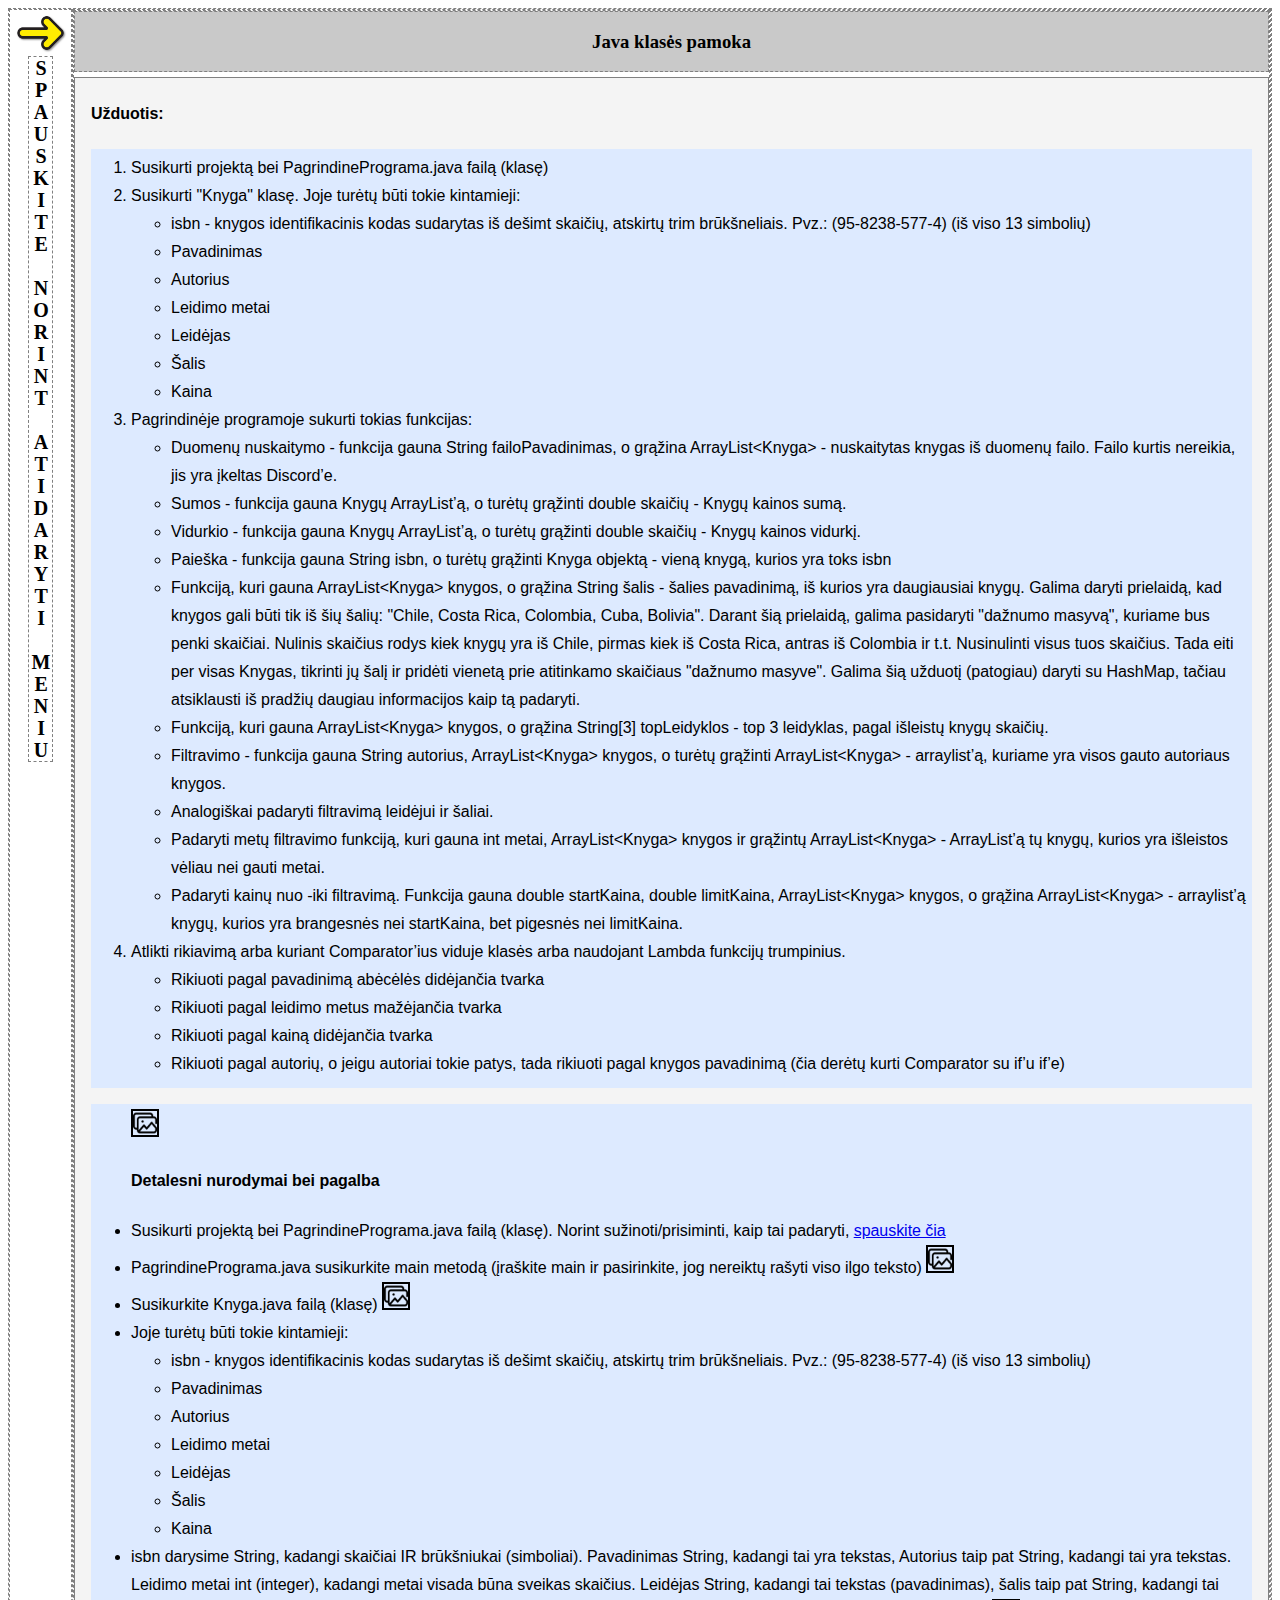
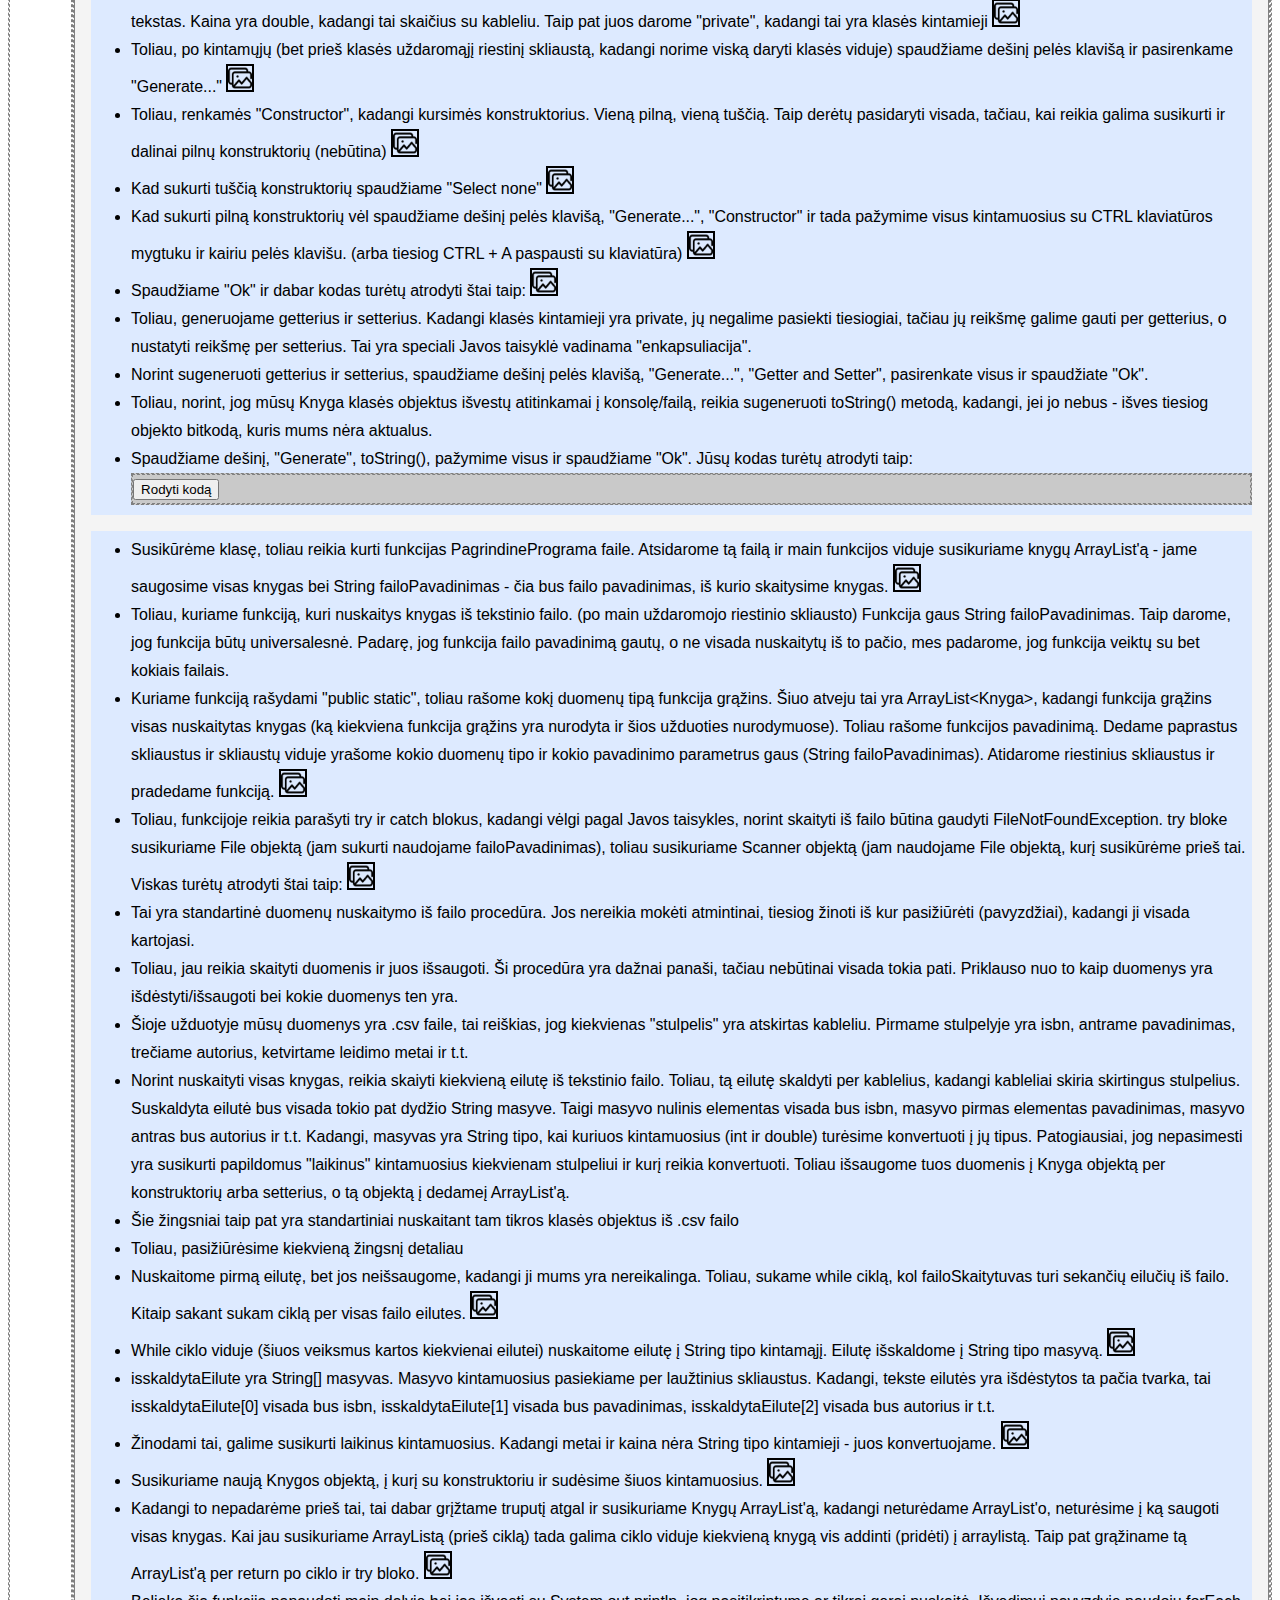
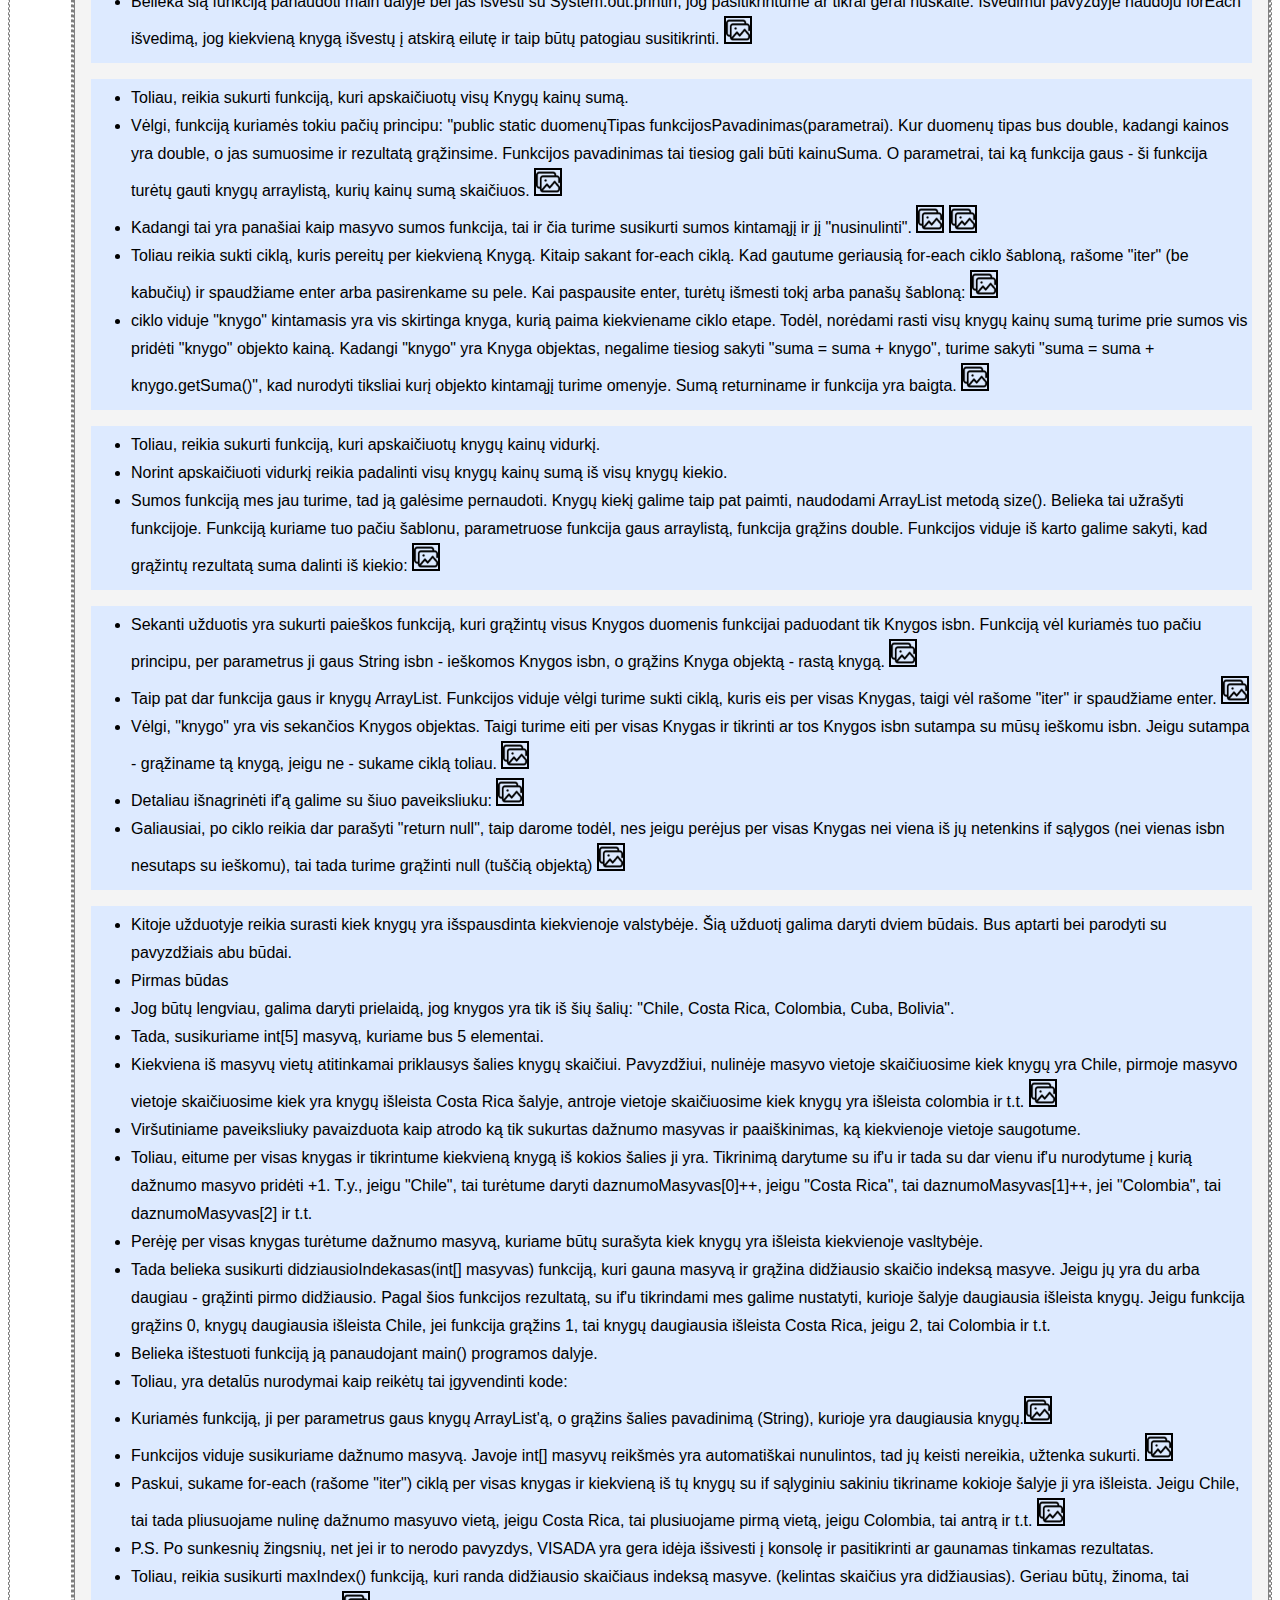
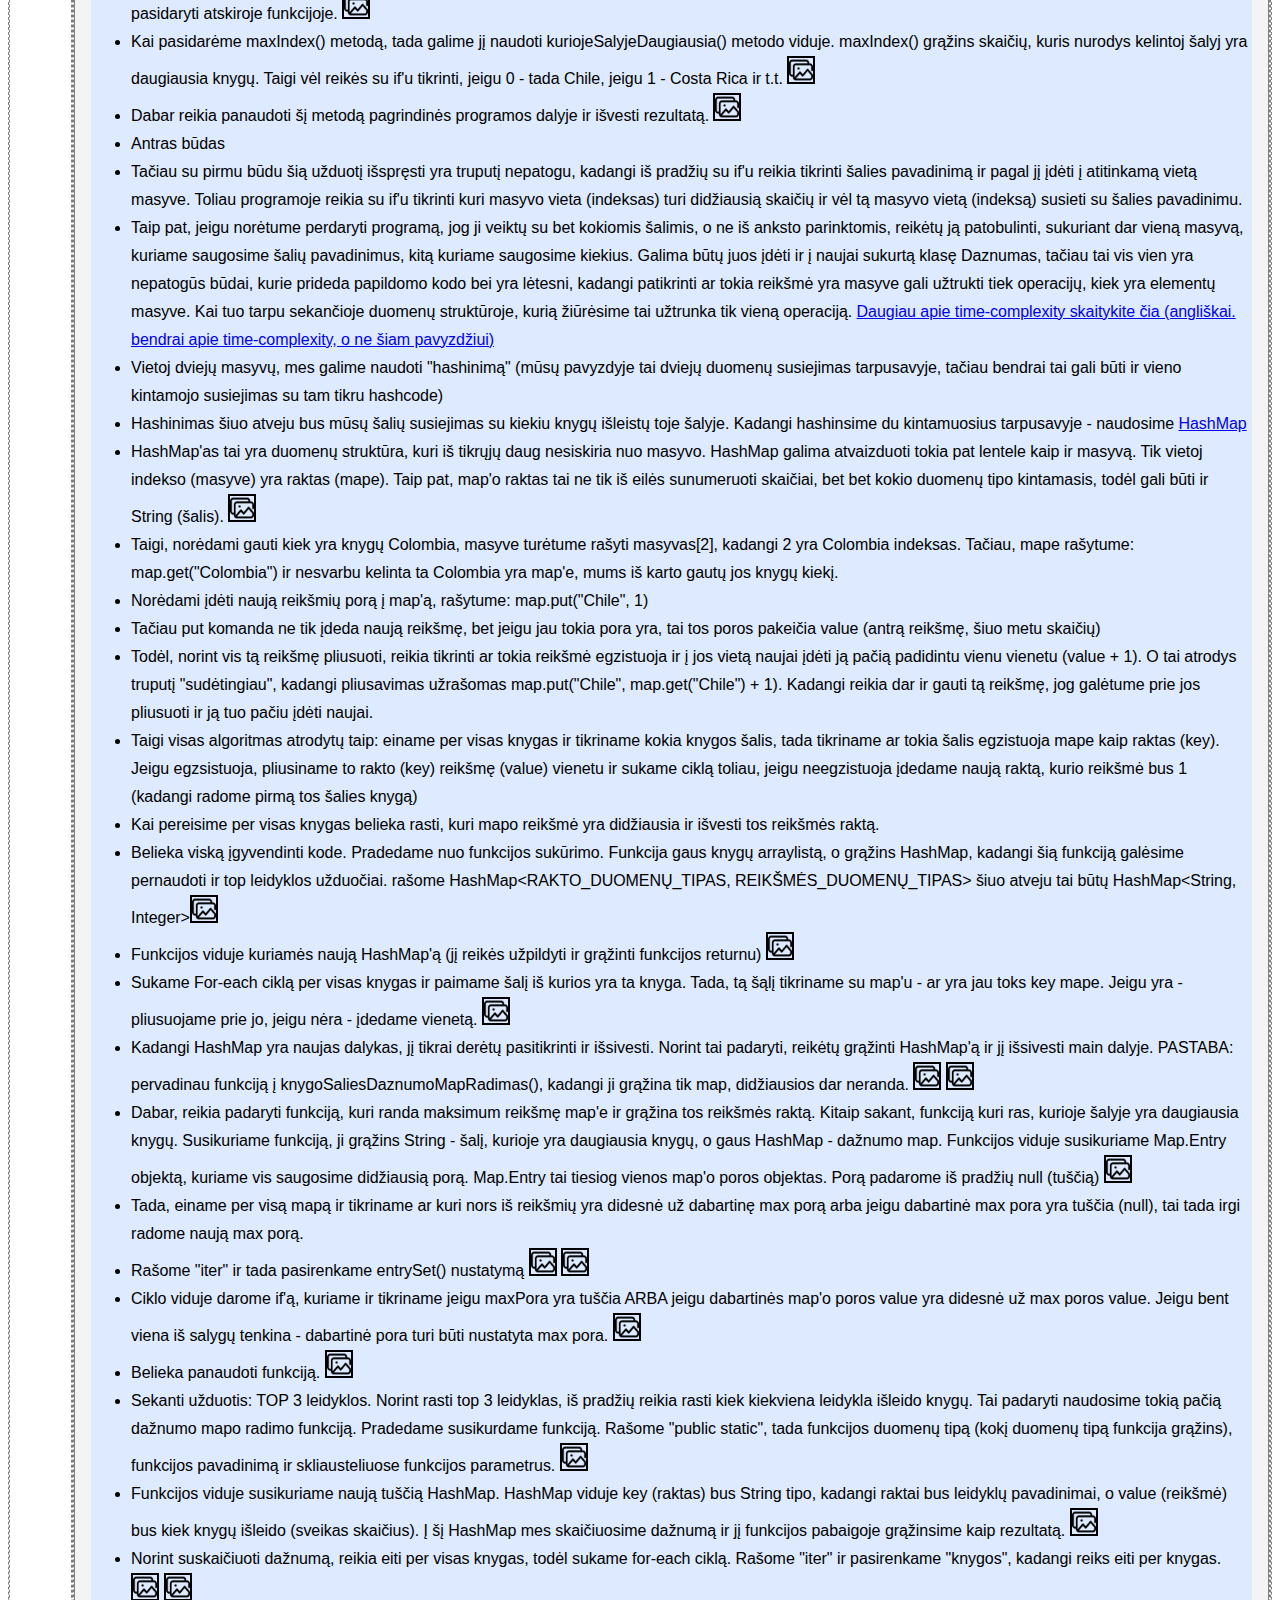
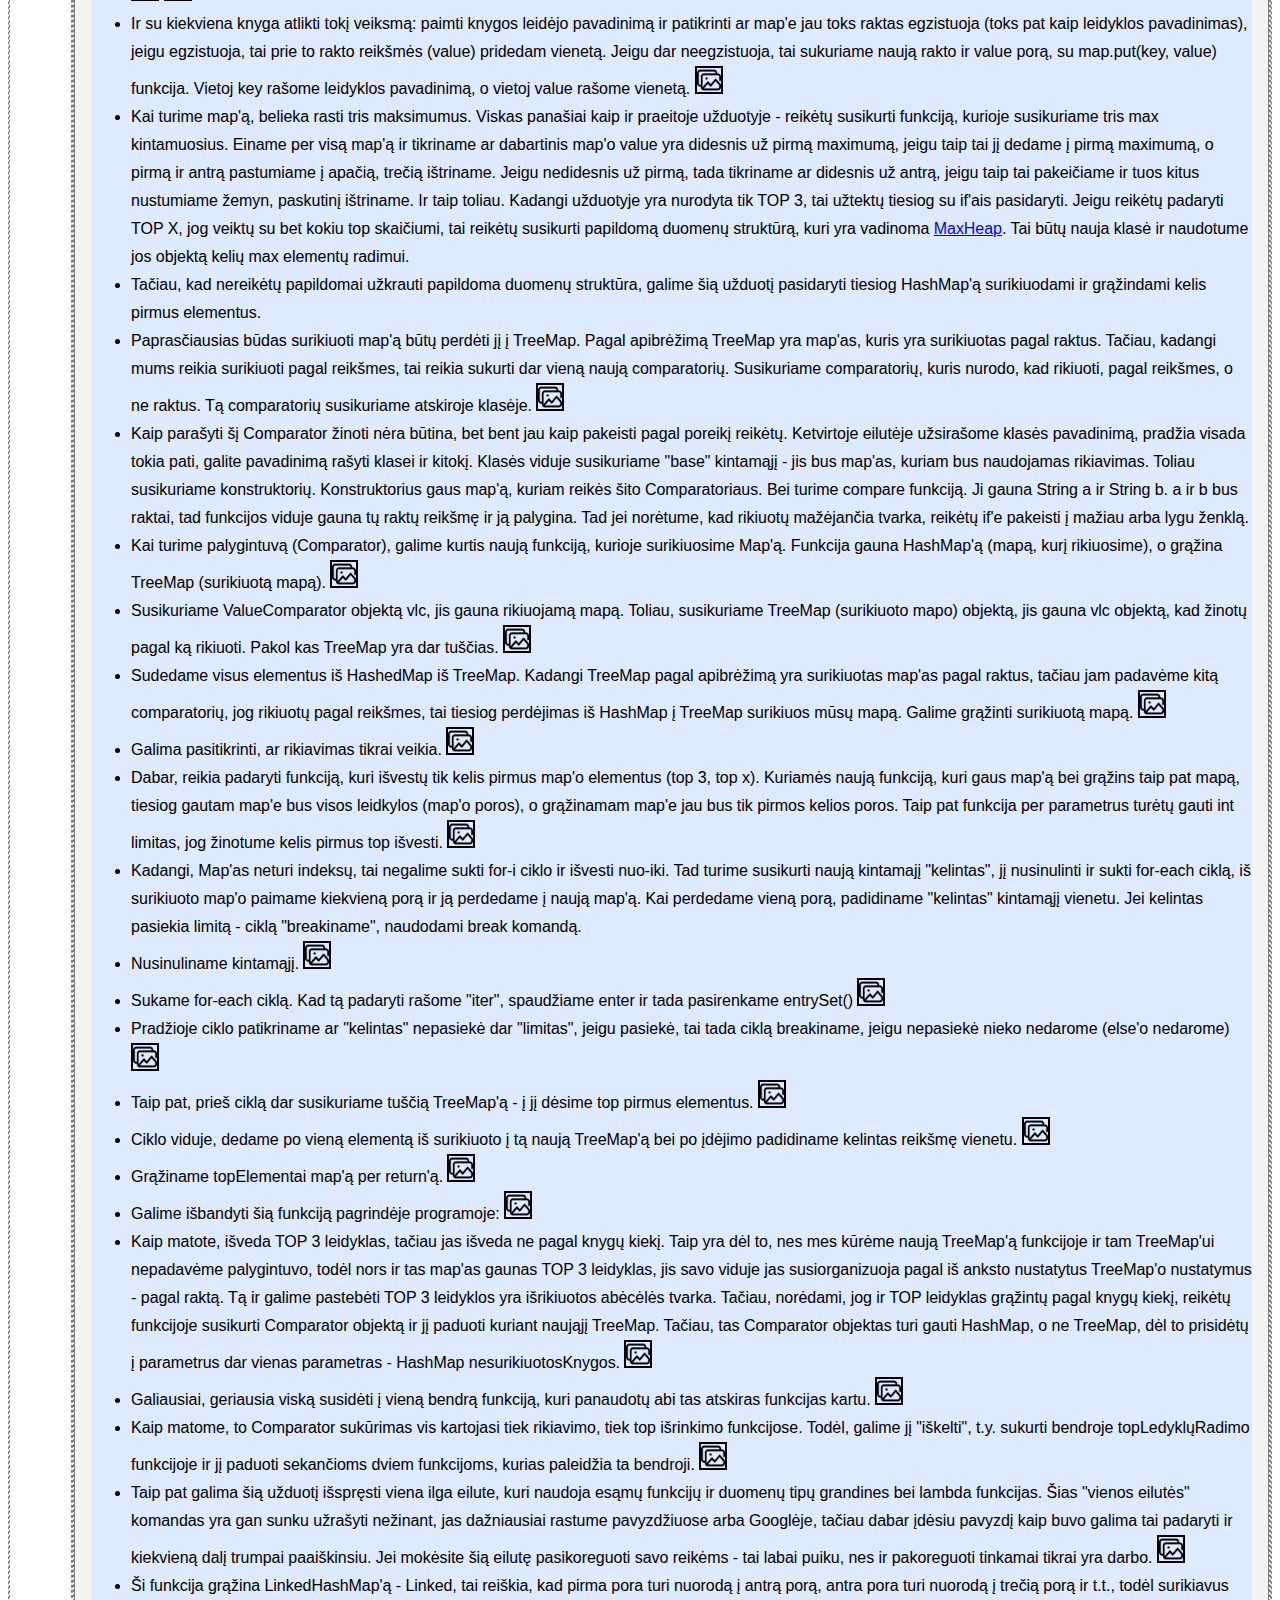
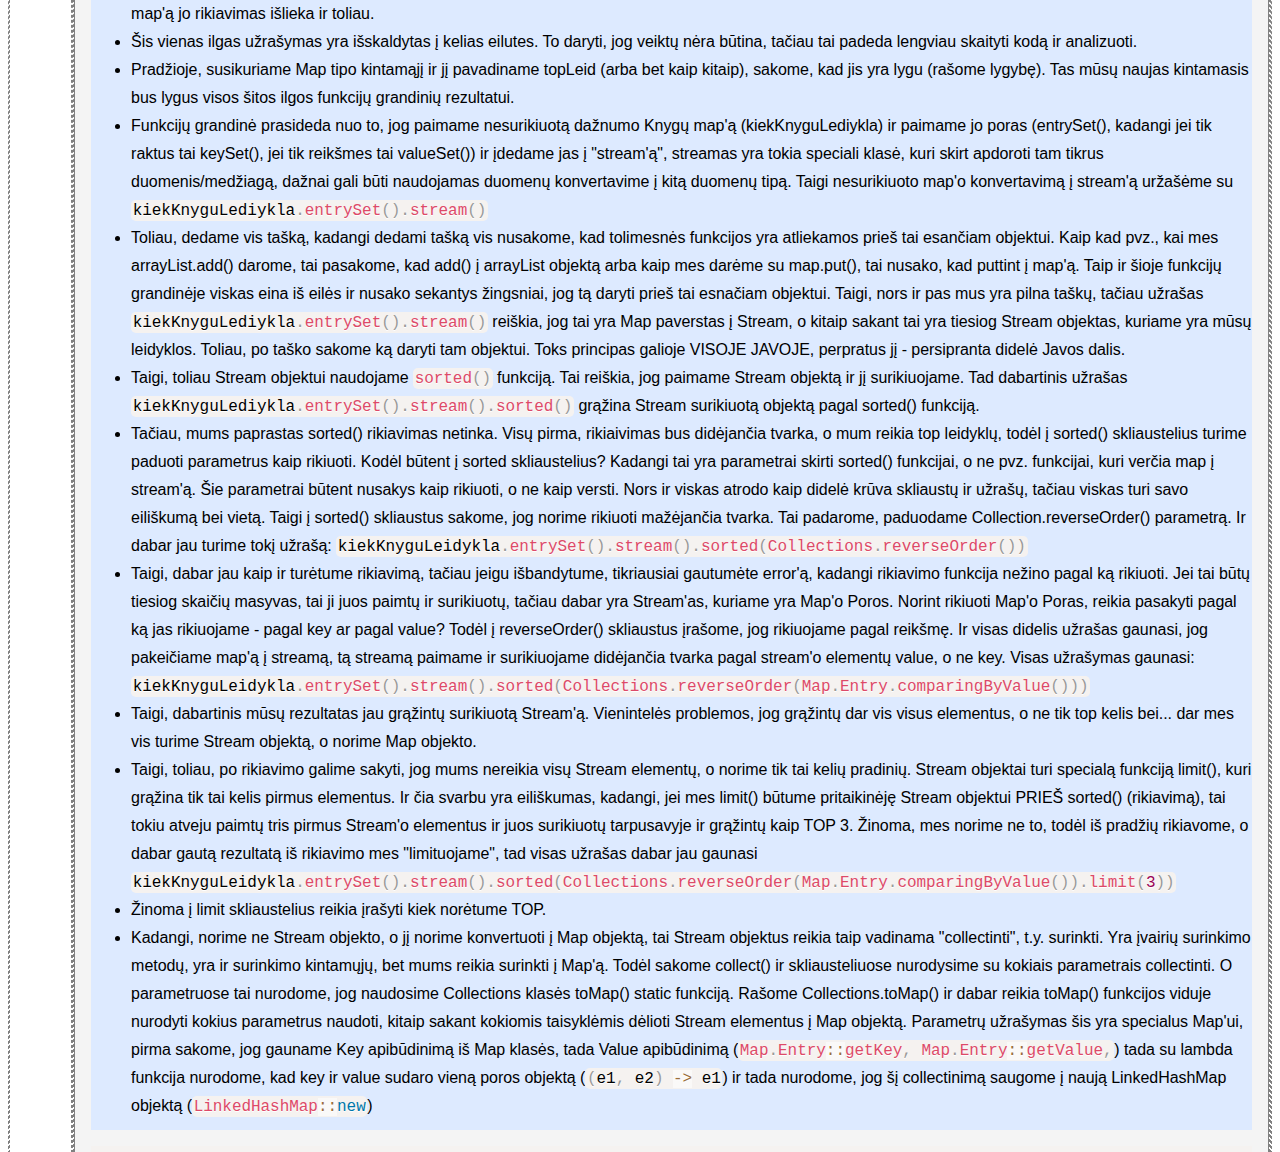
<file: java-lecture-class-book/index.html>
<!DOCTYPE html>
<html lang="en">
<head>
    <meta charset="UTF-8">
    <meta http-equiv="X-UA-Compatible" content="IE=edge">
    <meta name="viewport" content="width=device-width, initial-scale=1.0">
    <link rel="stylesheet" href="../assets/styles/styles.css">
    <link rel="stylesheet" href="../assets/styles/prism.css">
    <script src="../assets/scripts/prism.js"></script>
    <script src="../assets/scripts/script.js"></script>
    <title>Java klasės pamoka.</title>
</head>
<body>
    <div class="page-container">
        <div class="sidebar-menu" id="sidebarMenu">
            <img id="sidebarArrow" class="arrow" src="../assets/img/menu-arrow-right.jpg" alt="Rodyklė rodanti į dešinę pusę, skirta atidaryti šoniniam meniu">
            <div class="sidebar-menu-text bold-text">SPAUSKITE NORINT ATIDARYTI MENIU</div>
            <ul id="sidebarMenuList">
                <li><a href="#section1">Meniu sąrašas</a></li>
            </ul>
        </div>

    

        <div class="main-content">
            <div class="section">
                <div class="section-header">
                    <h3 id="section1">Java klasės pamoka</h3>
                </div>
                <div class="theory-text">
                    <h4>Užduotis:</h4>
                    <ol class="example-list">
                        <li>Susikurti projektą bei PagrindinePrograma.java failą (klasę)</li>
                        <li>Susikurti "Knyga" klasę. Joje turėtų būti tokie kintamieji:</li>
                        <ul>
                            <li>isbn - knygos identifikacinis kodas sudarytas iš dešimt skaičių, atskirtų trim brūkšneliais. Pvz.: (95-8238-577-4) (iš viso 13 simbolių)</li>
                            <li>Pavadinimas</li>
                            <li>Autorius</li>
                            <li>Leidimo metai</li>
                            <li>Leidėjas</li>
                            <li>Šalis</li>
                            <li>Kaina</li>
                        </ul>
                        <li>Pagrindinėje programoje sukurti tokias funkcijas:</li>
                            <ul>
                                <li>Duomenų nuskaitymo - funkcija gauna String failoPavadinimas, o grąžina ArrayList&lt;Knyga&gt; - nuskaitytas knygas iš duomenų failo. Failo kurtis nereikia, jis yra įkeltas Discord’e.</li>
                                <li>Sumos - funkcija gauna Knygų ArrayList’ą, o turėtų grąžinti double skaičių - Knygų kainos sumą.</li>
                                <li>Vidurkio - funkcija gauna Knygų ArrayList’ą, o turėtų grąžinti double skaičių - Knygų kainos vidurkį.</li>
                                <li>Paieška - funkcija gauna String isbn, o turėtų grąžinti Knyga objektą - vieną knygą, kurios yra toks isbn</li>
                                <li>Funkciją, kuri gauna ArrayList&lt;Knyga&gt; knygos, o grąžina String šalis - šalies pavadinimą, iš kurios yra daugiausiai knygų. Galima daryti prielaidą, kad knygos gali būti tik iš šių šalių: "Chile, Costa Rica, Colombia, Cuba, Bolivia". Darant šią prielaidą, galima pasidaryti "dažnumo masyvą", kuriame bus penki skaičiai. Nulinis skaičius rodys kiek knygų yra iš Chile, pirmas kiek iš Costa Rica, antras iš Colombia ir t.t. Nusinulinti visus tuos skaičius. Tada eiti per visas Knygas, tikrinti jų šalį ir pridėti vienetą prie atitinkamo skaičiaus "dažnumo masyve". Galima šią užduotį (patogiau) daryti su HashMap, tačiau atsiklausti iš pradžių daugiau informacijos kaip tą padaryti.</li>
                                <li>Funkciją, kuri gauna ArrayList&lt;Knyga&gt; knygos, o grąžina String[3] topLeidyklos - top 3 leidyklas, pagal išleistų knygų skaičių.</li>
                                <li>Filtravimo - funkcija  gauna String autorius, ArrayList&lt;Knyga&gt; knygos, o turėtų grąžinti ArrayList&lt;Knyga&gt; - arraylist’ą, kuriame yra visos gauto autoriaus knygos.</li>
                                <li>Analogiškai padaryti filtravimą leidėjui ir šaliai.</li>
                                <li>Padaryti metų filtravimo funkciją, kuri gauna int metai, ArrayList&lt;Knyga&gt; knygos ir grąžintų ArrayList&lt;Knyga&gt; - ArrayList’ą tų knygų, kurios yra išleistos vėliau nei gauti metai.</li>
                                <li>Padaryti kainų nuo -iki filtravimą. Funkcija gauna double startKaina, double limitKaina, ArrayList&lt;Knyga&gt; knygos, o grąžina ArrayList&lt;Knyga&gt; - arraylist’ą knygų, kurios yra brangesnės nei startKaina, bet pigesnės nei limitKaina.</li>
                            </ul>
                        <li>Atlikti rikiavimą arba kuriant Comparator’ius viduje klasės arba naudojant Lambda funkcijų trumpinius.</li>
                        <ul>
                            <li>Rikiuoti pagal pavadinimą abėcėlės didėjančia tvarka</li>
                            <li>Rikiuoti pagal leidimo metus mažėjančia tvarka</li>
                            <li>Rikiuoti pagal kainą didėjančia tvarka</li>
                            <li>Rikiuoti pagal autorių, o jeigu autoriai tokie patys, tada rikiuoti pagal knygos pavadinimą (čia derėtų kurti Comparator su if’u if’e)</li>
                        </ul>

                    </ol>


                    <ul class="example-list">
                        <span class="open-image"><img src="../assets/img/img.png" alt="Paveiksliukas rodantis du paveiksliukus, skirtas atidaryti paveiksliuką"><div><img src="../assets/img/java-lecture1/screenshot6.jpg" alt="Kodo foto"></div></span>
                        
                        <h4>Detalesni nurodymai bei pagalba</h4>
                        <li>Susikurti projektą bei PagrindinePrograma.java failą (klasę). Norint sužinoti/prisiminti, kaip tai padaryti, <a href="projekto_kurimas.html">spauskite čia</a> </li>
                        <li>PagrindinePrograma.java susikurkite main metodą (įraškite main ir pasirinkite, jog nereiktų rašyti viso ilgo teksto) <span class="open-image"><img src="../assets/img/img.png" alt="Paveiksliukas rodantis du paveiksliukus, skirtas atidaryti paveiksliuką"><div><img src="../assets/img/java-lecture1/screenshot6.jpg" alt="Kodo foto"></div></span></li>
                        <li>Susikurkite Knyga.java failą (klasę) <span class="open-image"><img src="../assets/img/img.png" alt="Paveiksliukas rodantis du paveiksliukus, skirtas atidaryti paveiksliuką"><div><img src="../assets/img/java-lecture1/screenshot7.jpg" alt="Kodo foto"></div></span></li>
                        <li>Joje turėtų būti tokie kintamieji:
                            <ul>
                                <li>isbn - knygos identifikacinis kodas sudarytas iš dešimt skaičių, atskirtų trim brūkšneliais. Pvz.: (95-8238-577-4) (iš viso 13 simbolių)</li>
                                <li>Pavadinimas</li>
                                <li>Autorius</li>
                                <li>Leidimo metai</li>
                                <li>Leidėjas</li>
                                <li>Šalis</li>
                                <li>Kaina</li>
                            </ul>
                            </li>
                        <li>isbn darysime String, kadangi skaičiai IR brūkšniukai (simboliai). Pavadinimas String, kadangi tai yra tekstas, Autorius taip pat String, kadangi tai yra tekstas. Leidimo metai int (integer), kadangi metai visada būna sveikas skaičius. Leidėjas String, kadangi tai tekstas (pavadinimas), šalis taip pat String, kadangi tai tekstas. Kaina yra double, kadangi tai skaičius su kableliu. Taip pat juos darome "private", kadangi tai yra klasės kintamieji <span class="open-image"><img src="../assets/img/img.png" alt="Paveiksliukas rodantis du paveiksliukus, skirtas atidaryti paveiksliuką"><div><img src="../assets/img/java-lecture1/screenshot8.jpg" alt="Kodo foto"></div></span></li>
                        <li>Toliau, po kintamųjų (bet prieš klasės uždaromąjį riestinį skliaustą, kadangi norime viską daryti klasės viduje) spaudžiame dešinį pelės klavišą ir pasirenkame "Generate..." <span class="open-image"><img src="../assets/img/img.png" alt="Paveiksliukas rodantis du paveiksliukus, skirtas atidaryti paveiksliuką"><div><img src="../assets/img/java-lecture1/screenshot9.jpg" alt="Kodo foto"></div></span></li>
                        <li>Toliau, renkamės "Constructor", kadangi kursimės konstruktorius. Vieną pilną, vieną tuščią. Taip derėtų pasidaryti visada, tačiau, kai reikia galima susikurti ir dalinai pilnų konstruktorių (nebūtina) <span class="open-image"><img src="../assets/img/img.png" alt="Paveiksliukas rodantis du paveiksliukus, skirtas atidaryti paveiksliuką"><div><img src="../assets/img/java-lecture1/screenshot10.jpg" alt="Kodo foto"></div></span></li>
                        <li>Kad sukurti tuščią konstruktorių spaudžiame "Select none" <span class="open-image"><img src="../assets/img/img.png" alt="Paveiksliukas rodantis du paveiksliukus, skirtas atidaryti paveiksliuką"><div><img src="../assets/img/java-lecture1/screenshot11.jpg" alt="Kodo foto"></div></span></li>
                        <li>Kad sukurti pilną konstruktorių vėl spaudžiame dešinį pelės klavišą, "Generate...", "Constructor" ir tada pažymime visus kintamuosius su CTRL klaviatūros mygtuku ir kairiu pelės klavišu. (arba tiesiog CTRL + A paspausti su klaviatūra) <span class="open-image"><img src="../assets/img/img.png" alt="Paveiksliukas rodantis du paveiksliukus, skirtas atidaryti paveiksliuką"><div><img src="../assets/img/java-lecture1/screenshot12.jpg" alt="Kodo foto"></div></span></li>
                        <li>Spaudžiame "Ok" ir dabar kodas turėtų atrodyti štai taip: <span class="open-image"><img src="../assets/img/img.png" alt="Paveiksliukas rodantis du paveiksliukus, skirtas atidaryti paveiksliuką"><div><img src="../assets/img/java-lecture1/screenshot13.jpg" alt="Kodo foto"></div></span></li>
                        <li>Toliau, generuojame getterius ir setterius. Kadangi klasės kintamieji yra private, jų negalime pasiekti tiesiogiai, tačiau jų reikšmę galime gauti per getterius, o nustatyti reikšmę per setterius. Tai yra speciali Javos taisyklė vadinama "enkapsuliacija". </li>
                        <li>Norint sugeneruoti getterius ir setterius, spaudžiame dešinį pelės klavišą, "Generate...", "Getter and Setter", pasirenkate visus ir spaudžiate "Ok".</li>
                        <li>Toliau, norint, jog mūsų Knyga klasės objektus išvestų atitinkamai į konsolę/failą, reikia sugeneruoti toString() metodą, kadangi, jei jo nebus - išves tiesiog objekto bitkodą, kuris mums nėra aktualus.</li>
                        <li>Spaudžiame dešinį, "Generate", toString(), pažymime visus ir spaudžiame "Ok". Jūsų kodas turėtų atrodyti taip:</li>

                        <div class="spoiler">
                            <div class="spoiler-content">
                                <pre><code class="language-java">
public class Knyga {
    private String isbn;
    private String pavadinimas;
    private String autorius;
    private int leidimoMetai;
    private String leidejas;
    private String salis;
    private double kaina;

    public Knyga() {
    }

    public Knyga(String isbn, String pavadinimas, String autorius, int leidimoMetai, String leidejas, String salis, double kaina) {
        this.isbn = isbn;
        this.pavadinimas = pavadinimas;
        this.autorius = autorius;
        this.leidimoMetai = leidimoMetai;
        this.leidejas = leidejas;
        this.salis = salis;
        this.kaina = kaina;
    }

    public String getIsbn() {
        return isbn;
    }

    public void setIsbn(String isbn) {
        this.isbn = isbn;
    }

    public String getPavadinimas() {
        return pavadinimas;
    }

    public void setPavadinimas(String pavadinimas) {
        this.pavadinimas = pavadinimas;
    }

    public String getAutorius() {
        return autorius;
    }

    public void setAutorius(String autorius) {
        this.autorius = autorius;
    }

    public int getLeidimoMetai() {
        return leidimoMetai;
    }

    public void setLeidimoMetai(int leidimoMetai) {
        this.leidimoMetai = leidimoMetai;
    }

    public String getLeidejas() {
        return leidejas;
    }

    public void setLeidejas(String leidejas) {
        this.leidejas = leidejas;
    }

    public String getSalis() {
        return salis;
    }

    public void setSalis(String salis) {
        this.salis = salis;
    }

    public double getKaina() {
        return kaina;
    }

    public void setKaina(double kaina) {
        this.kaina = kaina;
    }

    @Override
    public String toString() {
        return "Knyga{" +
                "isbn='" + isbn + '\'' +
                ", pavadinimas='" + pavadinimas + '\'' +
                ", autorius='" + autorius + '\'' +
                ", leidimoMetai=" + leidimoMetai +
                ", leidejas='" + leidejas + '\'' +
                ", salis='" + salis + '\'' +
                ", kaina=" + kaina +
                '}';
    }

    
}                                    
                                </code></pre>
                            </div>
                            <div class="spoiler-button">
                                <button></button>
                            </div>
                        </div>
                    </ul>

                    <ul class="example-list">
                        <li>Susikūrėme klasę, toliau reikia kurti funkcijas PagrindinePrograma faile. Atsidarome tą failą ir main funkcijos viduje susikuriame knygų ArrayList'ą - jame saugosime visas knygas bei String failoPavadinimas - čia bus failo pavadinimas, iš kurio skaitysime knygas. <span class="open-image"><img src="../assets/img/img.png" alt="Paveiksliukas rodantis du paveiksliukus, skirtas atidaryti paveiksliuką"><div><img src="../assets/img/java-lecture1/screenshot14.jpg" alt="Kodo foto"></div></span></li>
                        <li>Toliau, kuriame funkciją, kuri nuskaitys knygas iš tekstinio failo. (po main uždaromojo riestinio skliausto) Funkcija gaus String failoPavadinimas. Taip darome, jog funkcija būtų universalesnė. Padarę, jog funkcija failo pavadinimą gautų, o ne visada nuskaitytų iš to pačio, mes padarome, jog funkcija veiktų su bet kokiais failais.</li>
                        <li>Kuriame funkciją rašydami "public static", toliau rašome kokį duomenų tipą funkcija grąžins. Šiuo atveju tai yra ArrayList&lt;Knyga&gt;, kadangi funkcija grąžins visas nuskaitytas knygas (ką kiekviena funkcija grąžins yra nurodyta ir šios užduoties nurodymuose). Toliau rašome funkcijos pavadinimą. Dedame paprastus skliaustus ir skliaustų viduje yrašome kokio duomenų tipo ir kokio pavadinimo parametrus gaus (String failoPavadinimas). Atidarome riestinius skliaustus ir pradedame funkciją. <span class="open-image"><img src="../assets/img/img.png" alt="Paveiksliukas rodantis du paveiksliukus, skirtas atidaryti paveiksliuką"><div><img src="../assets/img/java-lecture1/screenshot15.jpg" alt="Kodo foto"></div></span></li>
                        <li>Toliau, funkcijoje reikia parašyti try ir catch blokus, kadangi vėlgi pagal Javos taisykles, norint skaityti iš failo būtina gaudyti FileNotFoundException. try bloke susikuriame File objektą (jam sukurti naudojame failoPavadinimas), toliau susikuriame Scanner objektą (jam naudojame File objektą, kurį susikūrėme prieš tai. Viskas turėtų atrodyti štai taip: <span class="open-image"><img src="../assets/img/img.png" alt="Paveiksliukas rodantis du paveiksliukus, skirtas atidaryti paveiksliuką"><div><img src="../assets/img/java-lecture1/screenshot16.jpg" alt="Kodo foto"></div></span></li>
                        <li>Tai yra standartinė duomenų nuskaitymo iš failo procedūra. Jos nereikia mokėti atmintinai, tiesiog žinoti iš kur pasižiūrėti (pavyzdžiai), kadangi ji visada kartojasi. </li>
                        <li>Toliau, jau reikia skaityti duomenis ir juos išsaugoti. Ši procedūra yra dažnai panaši, tačiau nebūtinai visada tokia pati. Priklauso nuo to kaip duomenys yra išdėstyti/išsaugoti bei kokie duomenys ten yra.</li>
                        <li>Šioje užduotyje mūsų duomenys yra .csv faile, tai reiškias, jog kiekvienas "stulpelis" yra atskirtas kableliu. Pirmame stulpelyje yra isbn, antrame pavadinimas, trečiame autorius, ketvirtame leidimo metai ir t.t.</li>
                        <li>Norint nuskaityti visas knygas, reikia skaiyti kiekvieną eilutę iš tekstinio failo. Toliau, tą eilutę skaldyti per kablelius, kadangi kableliai skiria skirtingus stulpelius. Suskaldyta eilutė bus visada tokio pat dydžio String masyve. Taigi masyvo nulinis elementas visada bus isbn, masyvo pirmas elementas pavadinimas, masyvo antras bus autorius ir t.t. Kadangi, masyvas yra String tipo, kai kuriuos kintamuosius (int ir double) turėsime konvertuoti į jų tipus. Patogiausiai, jog nepasimesti yra susikurti papildomus "laikinus" kintamuosius kiekvienam stulpeliui ir kurį reikia konvertuoti. Toliau išsaugome tuos duomenis į Knyga objektą per konstruktorių arba setterius, o tą objektą į dedameį ArrayList'ą.</li>
                        <li>Šie žingsniai taip pat yra standartiniai nuskaitant tam tikros klasės objektus iš .csv failo</li>
                        <li>Toliau, pasižiūrėsime kiekvieną žingsnį detaliau</li>
                        <li>Nuskaitome pirmą eilutę, bet jos neišsaugome, kadangi ji mums yra nereikalinga. Toliau, sukame while ciklą, kol failoSkaitytuvas turi sekančių eilučių iš failo. Kitaip sakant sukam ciklą per visas failo eilutes. <span class="open-image"><img src="../assets/img/img.png" alt="Paveiksliukas rodantis du paveiksliukus, skirtas atidaryti paveiksliuką"><div><img src="../assets/img/java-lecture1/screenshot17.jpg" alt="Kodo foto"></div></span></li>
                        <li>While ciklo viduje (šiuos veiksmus kartos kiekvienai eilutei) nuskaitome eilutę į String tipo kintamąjį. Eilutę išskaldome į String tipo masyvą. <span class="open-image"><img src="../assets/img/img.png" alt="Paveiksliukas rodantis du paveiksliukus, skirtas atidaryti paveiksliuką"><div><img src="../assets/img/java-lecture1/screenshot18.jpg" alt="Kodo foto"></div></span></li>
                        <li>isskaldytaEilute yra String[] masyvas. Masyvo kintamuosius pasiekiame per laužtinius skliaustus. Kadangi, tekste eilutės yra išdėstytos ta pačia tvarka, tai isskaldytaEilute[0] visada bus isbn, isskaldytaEilute[1] visada bus pavadinimas, isskaldytaEilute[2] visada bus autorius ir t.t.</li>
                        <li>Žinodami tai, galime susikurti laikinus kintamuosius. Kadangi metai ir kaina nėra String tipo kintamieji - juos konvertuojame. <span class="open-image"><img src="../assets/img/img.png" alt="Paveiksliukas rodantis du paveiksliukus, skirtas atidaryti paveiksliuką"><div><img src="../assets/img/java-lecture1/screenshot19.jpg" alt="Kodo foto"></div></span></li>
                        <li>Susikuriame naują Knygos objektą, į kurį su konstruktoriu ir sudėsime šiuos kintamuosius. <span class="open-image"><img src="../assets/img/img.png" alt="Paveiksliukas rodantis du paveiksliukus, skirtas atidaryti paveiksliuką"><div><img src="../assets/img/java-lecture1/screenshot20.jpg" alt="Kodo foto"></div></span></li>
                        <li>Kadangi to nepadarėme prieš tai, tai dabar grįžtame truputį atgal ir susikuriame Knygų ArrayList'ą, kadangi neturėdame ArrayList'o, neturėsime į ką saugoti visas knygas. Kai jau susikuriame ArrayListą (prieš ciklą) tada galima ciklo viduje kiekvieną knygą vis addinti (pridėti) į arraylistą. Taip pat grąžiname tą ArrayList'ą per return po ciklo ir try bloko. <span class="open-image"><img src="../assets/img/img.png" alt="Paveiksliukas rodantis du paveiksliukus, skirtas atidaryti paveiksliuką"><div><img src="../assets/img/java-lecture1/screenshot21.jpg" alt="Kodo foto"></div></span></li>
                        <li>Belieka šią funkciją panaudoti main dalyje bei jas išvesti su System.out.println, jog pasitikrintume ar tikrai gerai nuskaitė. Išvedimui pavyzdyje naudoju forEach išvedimą, jog kiekvieną knygą išvestų į atskirą eilutę ir taip būtų patogiau susitikrinti. <span class="open-image"><img src="../assets/img/img.png" alt="Paveiksliukas rodantis du paveiksliukus, skirtas atidaryti paveiksliuką"><div><img src="../assets/img/java-lecture1/screenshot22.jpg" alt="Kodo foto"></div></span></li>
                    </ul>

                    <ul class="example-list">
                        <li>Toliau, reikia sukurti funkciją, kuri apskaičiuotų visų Knygų kainų sumą.</li>
                        <li>Vėlgi, funkciją kuriamės tokiu pačių principu: "public static duomenųTipas funkcijosPavadinimas(parametrai). Kur duomenų tipas bus double, kadangi kainos yra double, o jas sumuosime ir rezultatą grąžinsime. Funkcijos pavadinimas tai tiesiog gali būti kainuSuma. O parametrai, tai ką funkcija gaus - ši funkcija turėtų gauti knygų arraylistą, kurių kainų sumą skaičiuos. <span class="open-image"><img src="../assets/img/img.png" alt="Paveiksliukas rodantis du paveiksliukus, skirtas atidaryti paveiksliuką"><div><img src="../assets/img/java-lecture1/screenshot23.jpg" alt="Kodo foto"></div></span></li>
                        <li>Kadangi tai yra panašiai kaip masyvo sumos funkcija, tai ir čia turime susikurti sumos kintamąjį ir jį "nusinulinti". <span class="open-image"><img src="../assets/img/img.png" alt="Paveiksliukas rodantis du paveiksliukus, skirtas atidaryti paveiksliuką"><div><img src="../assets/img/java-lecture1/screenshot24.jpg" alt="Kodo foto"></div></span> <span class="open-image"><img src="../assets/img/img.png" alt="Paveiksliukas rodantis du paveiksliukus, skirtas atidaryti paveiksliuką"><div><img src="../assets/img/java-lecture1/screenshot24.jpg" alt="Kodo foto"></div></span></li>
                        <li>Toliau reikia sukti ciklą, kuris pereitų per kiekvieną Knygą. Kitaip sakant for-each ciklą. Kad gautume geriausią for-each ciklo šabloną, rašome "iter" (be kabučių) ir spaudžiame enter arba pasirenkame su pele. Kai paspausite enter, turėtų išmesti tokį arba panašų šabloną: <span class="open-image"><img src="../assets/img/img.png" alt="Paveiksliukas rodantis du paveiksliukus, skirtas atidaryti paveiksliuką"><div><img src="../assets/img/java-lecture1/screenshot25.jpg" alt="Kodo foto"></div></span></li>
                        <li>ciklo viduje "knygo" kintamasis yra vis skirtinga knyga, kurią paima kiekviename ciklo etape. Todėl, norėdami rasti visų knygų kainų sumą turime prie sumos vis pridėti "knygo" objekto kainą. Kadangi "knygo" yra Knyga objektas, negalime tiesiog sakyti "suma = suma + knygo", turime sakyti "suma = suma + knygo.getSuma()", kad nurodyti tiksliai kurį objekto kintamąjį turime omenyje. Sumą returniname ir funkcija yra baigta. <span class="open-image"><img src="../assets/img/img.png" alt="Paveiksliukas rodantis du paveiksliukus, skirtas atidaryti paveiksliuką"><div><img src="../assets/img/java-lecture1/screenshot26.jpg" alt="Kodo foto"></div></span></li>
                    </ul>

                    <ul class="example-list">
                        <li>Toliau, reikia sukurti funkciją, kuri apskaičiuotų knygų kainų vidurkį.</li>
                        <li>Norint apskaičiuoti vidurkį reikia padalinti visų knygų kainų sumą iš visų knygų kiekio.</li>
                        <li>Sumos funkciją mes jau turime, tad ją galėsime pernaudoti. Knygų kiekį galime taip pat paimti, naudodami ArrayList metodą size(). Belieka tai užrašyti funkcijoje. Funkciją kuriame tuo pačiu šablonu, parametruose funkcija gaus arraylistą, funkcija grąžins double. Funkcijos viduje iš karto galime sakyti, kad grąžintų rezultatą suma dalinti iš kiekio: <span class="open-image"><img src="../assets/img/img.png" alt="Paveiksliukas rodantis du paveiksliukus, skirtas atidaryti paveiksliuką"><div><img src="../assets/img/java-lecture1/screenshot27.jpg" alt="Kodo foto"></div></span></li>

                    </ul>

                    <ul class="example-list">
                        <li>Sekanti užduotis yra sukurti paieškos funkciją, kuri grąžintų visus Knygos duomenis funkcijai paduodant tik Knygos isbn. Funkciją vėl kuriamės tuo pačiu principu, per parametrus ji gaus String isbn - ieškomos Knygos isbn, o grąžins Knyga objektą - rastą knygą. <span class="open-image"><img src="../assets/img/img.png" alt="Paveiksliukas rodantis du paveiksliukus, skirtas atidaryti paveiksliuką"><div><img src="../assets/img/java-lecture1/screenshot28.jpg" alt="Kodo foto"></div></span></li>
                        <li>Taip pat dar funkcija gaus ir knygų ArrayList. Funkcijos viduje vėlgi turime sukti ciklą, kuris eis per visas Knygas, taigi vėl rašome "iter" ir spaudžiame enter. <span class="open-image"><img src="../assets/img/img.png" alt="Paveiksliukas rodantis du paveiksliukus, skirtas atidaryti paveiksliuką"><div><img src="../assets/img/java-lecture1/screenshot28.jpg" alt="Kodo foto"></div></span></li>
                        <li>Vėlgi, "knygo" yra vis sekančios Knygos objektas. Taigi turime eiti per visas Knygas ir tikrinti ar tos Knygos isbn sutampa su mūsų ieškomu isbn. Jeigu sutampa - grąžiname tą knygą, jeigu ne - sukame ciklą toliau. <span class="open-image"><img src="../assets/img/img.png" alt="Paveiksliukas rodantis du paveiksliukus, skirtas atidaryti paveiksliuką"><div><img src="../assets/img/java-lecture1/screenshot30.jpg" alt="Kodo foto"></div></span></li>
                        <li>Detaliau išnagrinėti if'ą galime su šiuo paveiksliuku: <span class="open-image"><img src="../assets/img/img.png" alt="Paveiksliukas rodantis du paveiksliukus, skirtas atidaryti paveiksliuką"><div><img src="../assets/img/java-lecture1/screenshot31.jpg" alt="Kodo foto"></div></span></li>
                        <li>Galiausiai, po ciklo reikia dar parašyti "return null", taip darome todėl, nes jeigu perėjus per visas Knygas nei viena iš jų netenkins if sąlygos (nei vienas isbn nesutaps su ieškomu), tai tada turime grąžinti null (tuščią objektą) <span class="open-image"><img src="../assets/img/img.png" alt="Paveiksliukas rodantis du paveiksliukus, skirtas atidaryti paveiksliuką"><div><img src="../assets/img/java-lecture1/screenshot32.jpg" alt="Kodo foto"></div></span></li>

                    </ul>

                    <ul class="example-list">
                        <li>Kitoje užduotyje reikia surasti kiek knygų yra išspausdinta kiekvienoje valstybėje. Šią užduotį galima daryti dviem būdais. Bus aptarti bei parodyti su pavyzdžiais abu būdai.</li>
                        <li>Pirmas būdas</li>
                        <li>Jog būtų lengviau, galima daryti prielaidą, jog knygos yra tik iš šių šalių: "Chile, Costa Rica, Colombia, Cuba, Bolivia".</li>
                        <li>Tada, susikuriame int[5] masyvą, kuriame bus 5 elementai.</li>
                        <li>Kiekviena iš masyvų vietų atitinkamai priklausys šalies knygų skaičiui. Pavyzdžiui, nulinėje masyvo vietoje skaičiuosime kiek knygų yra Chile, pirmoje masyvo vietoje skaičiuosime kiek yra knygų išleista Costa Rica šalyje, antroje vietoje skaičiuosime kiek knygų yra išleista colombia ir t.t. <span class="open-image"><img src="../assets/img/img.png" alt="Paveiksliukas rodantis du paveiksliukus, skirtas atidaryti paveiksliuką"><div><img src="../assets/img/java-lecture1/screenshot33.jpg" alt="Kodo foto"></div></span></li>
                        <li>Viršutiniame paveiksliuky pavaizduota kaip atrodo ką tik sukurtas dažnumo masyvas ir paaiškinimas, ką kiekvienoje vietoje saugotume.</li>
                        <li>Toliau, eitume per visas knygas ir tikrintume kiekvieną knygą iš kokios šalies ji yra. Tikrinimą darytume su if'u ir tada su dar vienu if'u nurodytume į kurią dažnumo masyvo pridėti +1. T.y., jeigu "Chile", tai turėtume daryti daznumoMasyvas[0]++, jeigu "Costa Rica", tai daznumoMasyvas[1]++, jei "Colombia", tai daznumoMasyvas[2] ir t.t.</li>
                        <li>Perėję per visas knygas turėtume dažnumo masyvą, kuriame būtų surašyta kiek knygų yra išleista kiekvienoje vasltybėje.</li>
                        <li>Tada belieka susikurti didziausioIndekasas(int[] masyvas) funkciją, kuri gauna masyvą ir grąžina didžiausio skaičio indeksą masyve. Jeigu jų yra du arba daugiau - grąžinti pirmo didžiausio. Pagal šios funkcijos rezultatą, su if'u tikrindami mes galime nustatyti, kurioje šalyje daugiausia išleista knygų. Jeigu funkcija grąžins 0, knygų daugiausia išleista Chile, jei funkcija grąžins 1, tai knygų daugiausia išleista Costa Rica, jeigu 2, tai Colombia ir t.t.</li>
                        <li>Belieka ištestuoti funkciją ją panaudojant main() programos dalyje.</li>
                        <li>Toliau, yra detalūs nurodymai kaip reikėtų tai įgyvendinti kode:</li>
                        <li>Kuriamės funkciją, ji per parametrus gaus knygų ArrayList'ą, o grąžins šalies pavadinimą (String), kurioje yra daugiausia knygų.<span class="open-image"><img src="../assets/img/img.png" alt="Paveiksliukas rodantis du paveiksliukus, skirtas atidaryti paveiksliuką"><div><img src="../assets/img/java-lecture1/screenshot34.jpg" alt="Kodo foto"></div></span></li>
                        <li>Funkcijos viduje susikuriame dažnumo masyvą. Javoje int[] masyvų reikšmės yra automatiškai nunulintos, tad jų keisti nereikia, užtenka sukurti. <span class="open-image"><img src="../assets/img/img.png" alt="Paveiksliukas rodantis du paveiksliukus, skirtas atidaryti paveiksliuką"><div><img src="../assets/img/java-lecture1/screenshot35.jpg" alt="Kodo foto"></div></span></li>
                        <li>Paskui, sukame for-each (rašome "iter") ciklą per visas knygas ir kiekvieną iš tų knygų su if sąlyginiu sakiniu tikriname kokioje šalyje ji yra išleista. Jeigu Chile, tai tada pliusuojame nulinę dažnumo masyuvo vietą, jeigu Costa Rica, tai plusiuojame pirmą vietą, jeigu Colombia, tai antrą ir t.t. <span class="open-image"><img src="../assets/img/img.png" alt="Paveiksliukas rodantis du paveiksliukus, skirtas atidaryti paveiksliuką"><div><img src="../assets/img/java-lecture1/screenshot36.jpg" alt="Kodo foto"></div></span></li>
                        <li>P.S. Po sunkesnių žingsnių, net jei ir to nerodo pavyzdys, VISADA yra gera idėja išsivesti į konsolę ir pasitikrinti ar gaunamas tinkamas rezultatas.</li>
                        <li>Toliau, reikia susikurti maxIndex() funkciją, kuri randa didžiausio skaičiaus indeksą masyve. (kelintas skaičius yra didžiausias). Geriau būtų, žinoma, tai pasidaryti atskiroje funkcijoje. <span class="open-image"><img src="../assets/img/img.png" alt="Paveiksliukas rodantis du paveiksliukus, skirtas atidaryti paveiksliuką"><div><img src="../assets/img/java-lecture1/screenshot37.jpg" alt="Kodo foto"></div></span></li>
                        <li>Kai pasidarėme maxIndex() metodą, tada galime jį naudoti kuriojeSalyjeDaugiausia() metodo viduje. maxIndex() grąžins skaičių, kuris nurodys kelintoj šalyj yra daugiausia knygų. Taigi vėl reikės su if'u tikrinti, jeigu 0 - tada Chile, jeigu 1 - Costa Rica ir t.t. <span class="open-image"><img src="../assets/img/img.png" alt="Paveiksliukas rodantis du paveiksliukus, skirtas atidaryti paveiksliuką"><div><img src="../assets/img/java-lecture1/screenshot38.jpg" alt="Kodo foto"></div></span></li>
                        <li>Dabar reikia panaudoti šį metodą pagrindinės programos dalyje ir išvesti rezultatą. <span class="open-image"><img src="../assets/img/img.png" alt="Paveiksliukas rodantis du paveiksliukus, skirtas atidaryti paveiksliuką"><div><img src="../assets/img/java-lecture1/screenshot39.jpg" alt="Kodo foto"></div></span></li>
                        
                        
                        <li>Antras būdas</li>
                        <li>Tačiau su pirmu būdu šią užduotį išspręsti yra truputį nepatogu, kadangi iš pradžių su if'u reikia tikrinti šalies pavadinimą ir pagal jį įdėti į atitinkamą vietą masyve. Toliau programoje reikia su if'u tikrinti kuri masyvo vieta (indeksas) turi didžiausią skaičių ir vėl tą masyvo  vietą (indeksą) susieti su šalies pavadinimu.</li>
                        <li>Taip pat, jeigu norėtume perdaryti programą, jog ji veiktų su bet kokiomis šalimis, o ne iš anksto parinktomis, reikėtų ją patobulinti, sukuriant dar vieną masyvą, kuriame saugosime šalių pavadinimus, kitą kuriame saugosime kiekius. Galima būtų juos įdėti ir į naujai sukurtą klasę Daznumas, tačiau tai vis vien yra nepatogūs būdai, kurie prideda papildomo kodo bei yra lėtesni, kadangi patikrinti ar tokia reikšmė yra masyve gali užtrukti tiek operacijų, kiek yra elementų masyve. Kai tuo tarpu sekančioje duomenų struktūroje, kurią žiūrėsime tai užtrunka tik vieną operaciją. <a href="https://www.geeksforgeeks.org/understanding-time-complexity-simple-examples/">Daugiau apie time-complexity skaitykite čia (angliškai. bendrai apie time-complexity, o ne šiam pavyzdžiui)</a></li>
                        <li>Vietoj dviejų masyvų, mes galime naudoti "hashinimą" (mūsų pavyzdyje tai dviejų duomenų susiejimas tarpusavyje, tačiau bendrai tai gali būti ir vieno kintamojo susiejimas su tam tikru hashcode)</li>
                        <li>Hashinimas šiuo atveju bus mūsų šalių susiejimas su kiekiu knygų išleistų toje šalyje. Kadangi hashinsime du kintamuosius tarpusavyje - naudosime <a href="https://www.geeksforgeeks.org/java-util-hashmap-in-java-with-examples/">HashMap</a></li>
                        <li>HashMap'as tai yra duomenų struktūra, kuri iš tikrųjų daug nesiskiria nuo masyvo. HashMap galima atvaizduoti tokia pat lentele kaip ir masyvą. Tik vietoj indekso (masyve) yra raktas (mape). Taip pat, map'o raktas tai ne tik iš eilės sunumeruoti skaičiai, bet bet kokio duomenų tipo kintamasis, todėl gali būti ir String (šalis). <span class="open-image"><img src="../assets/img/img.png" alt="Paveiksliukas rodantis du paveiksliukus, skirtas atidaryti paveiksliuką"><div><img src="../assets/img/java-lecture1/screenshot40.jpg" alt="Kodo foto"></div></span></li>
                        <li>Taigi, norėdami gauti kiek yra knygų Colombia, masyve turėtume rašyti masyvas[2], kadangi 2 yra Colombia indeksas. Tačiau, mape rašytume: map.get("Colombia") ir nesvarbu kelinta ta Colombia yra map'e, mums iš karto gautų jos knygų kiekį.</li>
                        <li>Norėdami įdėti naują reikšmių porą į map'ą, rašytume: map.put("Chile", 1)</li>
                        <li>Tačiau put komanda ne tik įdeda naują reikšmę, bet jeigu jau tokia pora yra, tai tos poros pakeičia value (antrą reikšmę, šiuo metu skaičių)</li>
                        <li>Todėl, norint vis tą reikšmę pliusuoti, reikia tikrinti ar tokia reikšmė egzistuoja ir į jos vietą naujai įdėti ją pačią padidintu vienu vienetu (value + 1). O tai atrodys truputį "sudėtingiau", kadangi pliusavimas užrašomas map.put("Chile", map.get("Chile") + 1). Kadangi reikia dar ir gauti tą reikšmę, jog galėtume prie jos pliusuoti ir ją tuo pačiu įdėti naujai.</li>
                        <li>Taigi visas algoritmas atrodytų taip: einame per visas knygas ir tikriname kokia knygos šalis, tada tikriname ar tokia šalis egzistuoja mape kaip raktas (key). Jeigu egzsistuoja, pliusiname to rakto (key) reikšmę (value) vienetu ir sukame ciklą toliau, jeigu neegzistuoja įdedame naują raktą, kurio reikšmė bus 1 (kadangi radome pirmą tos šalies knygą)</li>
                        <li>Kai pereisime per visas knygas belieka rasti, kuri mapo reikšmė yra didžiausia ir išvesti tos reikšmės raktą.</li>
                        <li>Belieka viską įgyvendinti kode. Pradedame nuo funkcijos sukūrimo. Funkcija gaus knygų arraylistą, o grąžins HashMap, kadangi šią funkciją galėsime pernaudoti ir top leidyklos užduočiai. rašome HashMap&lt;RAKTO_DUOMENŲ_TIPAS, REIKŠMĖS_DUOMENŲ_TIPAS&gt; šiuo atveju tai būtų HashMap&lt;String, Integer&gt;<span class="open-image"><img src="../assets/img/img.png" alt="Paveiksliukas rodantis du paveiksliukus, skirtas atidaryti paveiksliuką"><div><img src="../assets/img/java-lecture1/screenshot41.jpg" alt="Kodo foto"></div></span></li>
                        <li>Funkcijos viduje kuriamės naują HashMap'ą (jį reikės užpildyti ir grąžinti funkcijos returnu) <span class="open-image"><img src="../assets/img/img.png" alt="Paveiksliukas rodantis du paveiksliukus, skirtas atidaryti paveiksliuką"><div><img src="../assets/img/java-lecture1/screenshot42.jpg" alt="Kodo foto"></div></span></li>
                        <li>Sukame For-each ciklą per visas knygas ir paimame šalį iš kurios yra ta knyga. Tada, tą šąlį tikriname su map'u - ar yra jau toks key mape. Jeigu yra - pliusuojame prie jo, jeigu nėra - įdedame vienetą. <span class="open-image"><img src="../assets/img/img.png" alt="Paveiksliukas rodantis du paveiksliukus, skirtas atidaryti paveiksliuką"><div><img src="../assets/img/java-lecture1/screenshot43.jpg" alt="Kodo foto"></div></span></li>
                        <li>Kadangi HashMap yra naujas dalykas, jį tikrai derėtų pasitikrinti ir išsivesti. Norint tai padaryti, reikėtų grąžinti HashMap'ą ir jį išsivesti main dalyje. PASTABA: pervadinau funkciją į knygoSaliesDaznumoMapRadimas(), kadangi ji grąžina tik map, didžiausios dar neranda. <span class="open-image"><img src="../assets/img/img.png" alt="Paveiksliukas rodantis du paveiksliukus, skirtas atidaryti paveiksliuką"><div><img src="../assets/img/java-lecture1/screenshot44.jpg" alt="Kodo foto"></div></span> <span class="open-image"><img src="../assets/img/img.png" alt="Paveiksliukas rodantis du paveiksliukus, skirtas atidaryti paveiksliuką"><div><img src="../assets/img/java-lecture1/screenshot45.jpg" alt="Kodo foto"></div></span></li>
                        <li>Dabar, reikia padaryti funkciją, kuri randa maksimum reikšmę map'e ir grąžina tos reikšmės raktą. Kitaip sakant, funkciją kuri ras, kurioje šalyje yra daugiausia knygų. Susikuriame funkciją, ji grąžins String - šalį, kurioje yra daugiausia knygų, o gaus HashMap - dažnumo map. Funkcijos viduje susikuriame Map.Entry objektą, kuriame vis saugosime didžiausią porą. Map.Entry tai tiesiog vienos map'o poros objektas. Porą padarome iš pradžių null (tuščią) <span class="open-image"><img src="../assets/img/img.png" alt="Paveiksliukas rodantis du paveiksliukus, skirtas atidaryti paveiksliuką"><div><img src="../assets/img/java-lecture1/screenshot46.jpg" alt="Kodo foto"></div></span></li>
                        <li>Tada, einame per visą mapą ir tikriname ar kuri nors iš reikšmių yra didesnė už dabartinę max porą arba jeigu dabartinė max pora yra tuščia (null), tai tada irgi radome naują max porą. </li>
                        <li>Rašome "iter" ir tada pasirenkame entrySet() nustatymą <span class="open-image"><img src="../assets/img/img.png" alt="Paveiksliukas rodantis du paveiksliukus, skirtas atidaryti paveiksliuką"><div><img src="../assets/img/java-lecture1/screenshot47.jpg" alt="Kodo foto"></div></span> <span class="open-image"><img src="../assets/img/img.png" alt="Paveiksliukas rodantis du paveiksliukus, skirtas atidaryti paveiksliuką"><div><img src="../assets/img/java-lecture1/screenshot48.jpg" alt="Kodo foto"></div></span></li>
                        <li>Ciklo viduje darome if'ą, kuriame ir tikriname jeigu maxPora yra tuščia ARBA jeigu dabartinės map'o poros value yra didesnė už max poros value. Jeigu bent viena iš salygų tenkina - dabartinė pora turi būti nustatyta max pora. <span class="open-image"><img src="../assets/img/img.png" alt="Paveiksliukas rodantis du paveiksliukus, skirtas atidaryti paveiksliuką"><div><img src="../assets/img/java-lecture1/screenshot49.jpg" alt="Kodo foto"></div></span></li>
                        <li>Belieka panaudoti funkciją. <span class="open-image"><img src="../assets/img/img.png" alt="Paveiksliukas rodantis du paveiksliukus, skirtas atidaryti paveiksliuką"><div><img src="../assets/img/java-lecture1/screenshot50.jpg" alt="Kodo foto"></div></span></li>

                        <li>Sekanti užduotis: TOP 3 leidyklos. Norint rasti top 3 leidyklas, iš pradžių reikia rasti kiek kiekviena leidykla išleido knygų. Tai padaryti naudosime tokią pačią dažnumo mapo radimo funkciją. Pradedame susikurdame funkciją. Rašome "public static", tada funkcijos duomenų tipą (kokį duomenų tipą funkcija grąžins), funkcijos pavadinimą ir skliausteliuose funkcijos parametrus. <span class="open-image"><img src="../assets/img/img.png" alt="Paveiksliukas rodantis du paveiksliukus, skirtas atidaryti paveiksliuką"><div><img src="../assets/img/java-lecture1/screenshot51.jpg" alt="Kodo foto"></div></span></li>

                        <li>Funkcijos viduje susikuriame naują tuščią HashMap. HashMap viduje key (raktas) bus String tipo, kadangi raktai bus leidyklų pavadinimai, o value (reikšmė) bus kiek knygų išleido (sveikas skaičius). Į šį HashMap mes skaičiuosime dažnumą ir jį funkcijos pabaigoje grąžinsime kaip rezultatą. <span class="open-image"><img src="../assets/img/img.png" alt="Paveiksliukas rodantis du paveiksliukus, skirtas atidaryti paveiksliuką"><div><img src="../assets/img/java-lecture1/screenshot52.jpg" alt="Kodo foto"></div></span></li>

                        <li>Norint suskaičiuoti dažnumą, reikia eiti per visas knygas, todėl sukame for-each ciklą. Rašome "iter" ir pasirenkame "knygos", kadangi reiks eiti per knygas. <span class="open-image"><img src="../assets/img/img.png" alt="Paveiksliukas rodantis du paveiksliukus, skirtas atidaryti paveiksliuką"><div><img src="../assets/img/java-lecture1/screenshot53.jpg" alt="Kodo foto"></div></span> <span class="open-image"><img src="../assets/img/img.png" alt="Paveiksliukas rodantis du paveiksliukus, skirtas atidaryti paveiksliuką"><div><img src="../assets/img/java-lecture1/screenshot54.jpg" alt="Kodo foto"></div></span></li>
                        <li>Ir su kiekviena knyga atlikti tokį veiksmą: paimti knygos leidėjo pavadinimą ir patikrinti ar map'e jau toks raktas egzistuoja (toks pat kaip leidyklos pavadinimas), jeigu egzistuoja, tai prie to rakto reikšmės (value) pridedam vienetą. Jeigu dar neegzistuoja, tai sukuriame naują rakto ir value porą, su map.put(key, value) funkcija. Vietoj key rašome leidyklos pavadinimą, o vietoj value rašome vienetą. <span class="open-image"><img src="../assets/img/img.png" alt="Paveiksliukas rodantis du paveiksliukus, skirtas atidaryti paveiksliuką"><div><img src="../assets/img/java-lecture1/screenshot55.jpg" alt="Kodo foto"></div></span></li>

                        <li>Kai turime map'ą, belieka rasti tris maksimumus. Viskas panašiai kaip ir praeitoje užduotyje - reikėtų susikurti funkciją, kurioje susikuriame tris max kintamuosius. Einame per visą map'ą ir tikriname ar dabartinis map'o value yra didesnis už pirmą maximumą, jeigu taip tai jį dedame į pirmą maximumą, o pirmą ir antrą pastumiame į apačią, trečią ištriname. Jeigu nedidesnis už pirmą, tada tikriname ar didesnis už antrą, jeigu taip tai pakeičiame ir tuos kitus nustumiame žemyn, paskutinį ištriname. Ir taip toliau. Kadangi užduotyje yra nurodyta tik TOP 3, tai užtektų tiesiog su if'ais pasidaryti. Jeigu reikėtų padaryti TOP X, jog veiktų su bet kokiu top skaičiumi, tai reikėtų susikurti papildomą duomenų struktūrą, kuri yra vadinoma <a href="https://www.geeksforgeeks.org/max-heap-in-java/">MaxHeap</a>. Tai būtų nauja klasė ir naudotume jos objektą kelių max elementų radimui. </li>
                        <li>Tačiau, kad nereikėtų papildomai užkrauti papildoma duomenų struktūra, galime šią užduotį pasidaryti tiesiog HashMap'ą surikiuodami ir grąžindami kelis pirmus elementus.</li>
                        <li>Paprasčiausias būdas surikiuoti map'ą būtų perdėti jį į TreeMap. Pagal apibrėžimą TreeMap yra map'as, kuris yra surikiuotas pagal raktus. Tačiau, kadangi mums reikia surikiuoti pagal reikšmes, tai reikia sukurti dar vieną naują comparatorių. Susikuriame comparatorių, kuris nurodo, kad rikiuoti, pagal reikšmes, o ne raktus. Tą comparatorių susikuriame atskiroje klasėje. <span class="open-image"><img src="../assets/img/img.png" alt="Paveiksliukas rodantis du paveiksliukus, skirtas atidaryti paveiksliuką"><div><img src="../assets/img/java-lecture1/screenshot56.jpg" alt="Kodo foto"></div></span></li>
                        <li>Kaip parašyti šį Comparator žinoti nėra būtina, bet bent jau kaip pakeisti pagal poreikį reikėtų. Ketvirtoje eilutėje užsirašome klasės pavadinimą, pradžia visada tokia pati, galite pavadinimą rašyti klasei ir kitokį. Klasės viduje susikuriame "base" kintamąjį - jis bus map'as, kuriam bus naudojamas rikiavimas. Toliau susikuriame konstruktorių. Konstruktorius gaus map'ą, kuriam reikės šito Comparatoriaus. Bei turime compare funkciją. Ji gauna String a ir String b. a ir b bus raktai, tad funkcijos viduje gauna tų raktų reikšmę ir ją palygina. Tad jei norėtume, kad rikiuotų mažėjančia tvarka, reikėtų if'e pakeisti į mažiau arba lygu ženklą. </li>
                        <li>Kai turime palygintuvą (Comparator), galime kurtis naują funkciją, kurioje surikiuosime Map'ą. Funkcija gauna HashMap'ą (mapą, kurį rikiuosime), o grąžina TreeMap (surikiuotą mapą). <span class="open-image"><img src="../assets/img/img.png" alt="Paveiksliukas rodantis du paveiksliukus, skirtas atidaryti paveiksliuką"><div><img src="../assets/img/java-lecture1/screenshot57.jpg" alt="Kodo foto"></div></span></li>
                        <li>Susikuriame ValueComparator objektą vlc, jis gauna rikiuojamą mapą. Toliau, susikuriame TreeMap (surikiuoto mapo) objektą, jis gauna vlc objektą, kad žinotų pagal ką rikiuoti. Pakol kas TreeMap yra dar tuščias. <span class="open-image"><img src="../assets/img/img.png" alt="Paveiksliukas rodantis du paveiksliukus, skirtas atidaryti paveiksliuką"><div><img src="../assets/img/java-lecture1/screenshot58.jpg" alt="Kodo foto"></div></span></li>
                        <li>Sudedame visus elementus iš HashedMap iš TreeMap. Kadangi TreeMap pagal apibrėžimą yra surikiuotas map'as pagal raktus, tačiau jam padavėme kitą comparatorių, jog rikiuotų pagal reikšmes, tai tiesiog perdėjimas iš HashMap į TreeMap surikiuos mūsų mapą. Galime grąžinti surikiuotą mapą. <span class="open-image"><img src="../assets/img/img.png" alt="Paveiksliukas rodantis du paveiksliukus, skirtas atidaryti paveiksliuką"><div><img src="../assets/img/java-lecture1/screenshot59.jpg" alt="Kodo foto"></div></span></li>
                        <li>Galima pasitikrinti, ar rikiavimas tikrai veikia. <span class="open-image"><img src="../assets/img/img.png" alt="Paveiksliukas rodantis du paveiksliukus, skirtas atidaryti paveiksliuką"><div><img src="../assets/img/java-lecture1/screenshot60.jpg" alt="Kodo foto"></div></span></li>
                        <li>Dabar, reikia padaryti funkciją, kuri išvestų tik kelis pirmus map'o elementus (top 3, top x). Kuriamės naują funkciją, kuri gaus map'ą bei grąžins taip pat mapą, tiesiog gautam map'e bus visos leidkylos (map'o poros), o grąžinamam map'e jau bus tik pirmos kelios poros. Taip pat funkcija per parametrus turėtų gauti int limitas, jog žinotume kelis pirmus top išvesti. <span class="open-image"><img src="../assets/img/img.png" alt="Paveiksliukas rodantis du paveiksliukus, skirtas atidaryti paveiksliuką"><div><img src="../assets/img/java-lecture1/screenshot61.jpg" alt="Kodo foto"></div></span></li>
                        <li>Kadangi, Map'as neturi indeksų, tai negalime sukti for-i ciklo ir išvesti nuo-iki. Tad turime susikurti naują kintamajį "kelintas", jį nusinulinti ir sukti for-each ciklą, iš surikiuoto map'o paimame kiekvieną porą ir ją perdedame į naują map'ą. Kai perdedame vieną porą, padidiname "kelintas" kintamąjį vienetu. Jei kelintas pasiekia limitą - ciklą "breakiname", naudodami break komandą. </li>
                        <li>Nusinuliname kintamąjį. <span class="open-image"><img src="../assets/img/img.png" alt="Paveiksliukas rodantis du paveiksliukus, skirtas atidaryti paveiksliuką"><div><img src="../assets/img/java-lecture1/screenshot62.jpg" alt="Kodo foto"></div></span></li>
                        <li>Sukame for-each ciklą. Kad tą padaryti rašome "iter", spaudžiame enter ir tada pasirenkame entrySet() <span class="open-image"><img src="../assets/img/img.png" alt="Paveiksliukas rodantis du paveiksliukus, skirtas atidaryti paveiksliuką"><div><img src="../assets/img/java-lecture1/screenshot63.jpg" alt="Kodo foto"></div></span></li>
                        <li>Pradžioje ciklo patikriname ar "kelintas" nepasiekė dar "limitas", jeigu pasiekė, tai tada ciklą breakiname, jeigu nepasiekė nieko nedarome (else'o nedarome) <span class="open-image"><img src="../assets/img/img.png" alt="Paveiksliukas rodantis du paveiksliukus, skirtas atidaryti paveiksliuką"><div><img src="../assets/img/java-lecture1/screenshot64.jpg" alt="Kodo foto"></div></span></li>
                        <li>Taip pat, prieš ciklą dar susikuriame tuščią TreeMap'ą - į jį dėsime top pirmus elementus. <span class="open-image"><img src="../assets/img/img.png" alt="Paveiksliukas rodantis du paveiksliukus, skirtas atidaryti paveiksliuką"><div><img src="../assets/img/java-lecture1/screenshot65.jpg" alt="Kodo foto"></div></span></li>
                        <li>Ciklo viduje, dedame po vieną elementą iš surikiuoto į tą naują TreeMap'ą bei po įdėjimo padidiname kelintas reikšmę vienetu. <span class="open-image"><img src="../assets/img/img.png" alt="Paveiksliukas rodantis du paveiksliukus, skirtas atidaryti paveiksliuką"><div><img src="../assets/img/java-lecture1/screenshot66.jpg" alt="Kodo foto"></div></span></li>
                        <li>Grąžiname topElementai map'ą per return'ą. <span class="open-image"><img src="../assets/img/img.png" alt="Paveiksliukas rodantis du paveiksliukus, skirtas atidaryti paveiksliuką"><div><img src="../assets/img/java-lecture1/screenshot67.jpg" alt="Kodo foto"></div></span></li>
                        <li>Galime išbandyti šią funkciją pagrindėje programoje: <span class="open-image"><img src="../assets/img/img.png" alt="Paveiksliukas rodantis du paveiksliukus, skirtas atidaryti paveiksliuką"><div><img src="../assets/img/java-lecture1/screenshot68.jpg" alt="Kodo foto"></div></span></li>
                        <li>Kaip matote, išveda TOP 3 leidyklas, tačiau jas išveda ne pagal knygų kiekį. Taip yra dėl to, nes mes kūrėme naują TreeMap'ą funkcijoje ir tam TreeMap'ui nepadavėme palygintuvo, todėl nors ir tas map'as gaunas TOP 3 leidyklas, jis savo viduje jas susiorganizuoja pagal iš anksto nustatytus TreeMap'o nustatymus - pagal raktą. Tą ir galime pastebėti TOP 3 leidyklos yra išrikiuotos abėcėlės tvarka. Tačiau, norėdami, jog ir TOP leidyklas grąžintų pagal knygų kiekį, reikėtų funkcijoje susikurti Comparator objektą ir jį paduoti kuriant naująjį TreeMap. Tačiau, tas Comparator objektas turi gauti HashMap, o ne TreeMap, dėl to prisidėtų į parametrus dar vienas parametras - HashMap nesurikiuotosKnygos. <span class="open-image"><img src="../assets/img/img.png" alt="Paveiksliukas rodantis du paveiksliukus, skirtas atidaryti paveiksliuką"><div><img src="../assets/img/java-lecture1/screenshot69.jpg" alt="Kodo foto"></div></span></li>
                        <li>Galiausiai, geriausia viską susidėti į vieną bendrą funkciją, kuri panaudotų abi tas atskiras funkcijas kartu. <span class="open-image"><img src="../assets/img/img.png" alt="Paveiksliukas rodantis du paveiksliukus, skirtas atidaryti paveiksliuką"><div><img src="../assets/img/java-lecture1/screenshot70.jpg" alt="Kodo foto"></div></span></li>
                        <li>Kaip matome, to Comparator sukūrimas vis kartojasi tiek rikiavimo, tiek top išrinkimo funkcijose. Todėl, galime jį "iškelti", t.y. sukurti bendroje topLedyklųRadimo funkcijoje ir jį paduoti sekančioms dviem funkcijoms, kurias paleidžia ta bendroji. <span class="open-image"><img src="../assets/img/img.png" alt="Paveiksliukas rodantis du paveiksliukus, skirtas atidaryti paveiksliuką"><div><img src="../assets/img/java-lecture1/screenshot71.jpg" alt="Kodo foto"></div></span></li>   
                        <li>Taip pat galima šią užduotį išspręsti viena ilga eilute, kuri naudoja esąmų funkcijų ir duomenų tipų grandines bei lambda funkcijas. Šias "vienos eilutės" komandas yra gan sunku užrašyti nežinant, jas dažniausiai rastume pavyzdžiuose arba Googlėje, tačiau dabar įdėsiu pavyzdį kaip buvo galima tai padaryti ir kiekvieną dalį trumpai paaiškinsiu. Jei mokėsite šią eilutę pasikoreguoti savo reikėms - tai labai puiku, nes ir pakoreguoti tinkamai tikrai yra darbo. <span class="open-image"><img src="../assets/img/img.png" alt="Paveiksliukas rodantis du paveiksliukus, skirtas atidaryti paveiksliuką"><div><img src="../assets/img/java-lecture1/screenshot72.jpg" alt="Kodo foto"></div></span></li>   
                        <li>Ši funkcija grąžina LinkedHashMap'ą - Linked, tai reiškia, kad pirma pora turi nuorodą į antrą porą, antra pora turi nuorodą į trečią porą ir t.t., todėl surikiavus map'ą jo rikiavimas išlieka ir toliau. </li>
                        <li>Šis vienas ilgas užrašymas yra išskaldytas į kelias eilutes. To daryti, jog veiktų nėra būtina, tačiau tai padeda lengviau skaityti kodą ir analizuoti.</li>      
                        <li>Pradžioje, susikuriame Map tipo kintamąjį ir jį pavadiname topLeid (arba bet kaip kitaip), sakome, kad jis yra lygu (rašome lygybę). Tas mūsų naujas kintamasis bus lygus visos šitos ilgos funkcijų grandinių rezultatui.</li>    
                        <li>Funkcijų grandinė prasideda nuo to, jog paimame nesurikiuotą dažnumo Knygų map'ą (kiekKnyguLediykla) ir paimame jo poras (entrySet(), kadangi jei tik raktus tai keySet(), jei tik reikšmes tai valueSet()) ir įdedame jas į "stream'ą", streamas yra tokia speciali klasė, kuri skirt apdoroti tam tikrus duomenis/medžiagą, dažnai gali būti naudojamas duomenų konvertavime į kitą duomenų tipą. Taigi nesurikiuoto map'o konvertavimą į stream'ą uržašėme su <code class="language-java">kiekKnyguLediykla.entrySet().stream()</code></li>       
                        <li>Toliau, dedame vis tašką, kadangi dedami tašką vis nusakome, kad tolimesnės funkcijos yra atliekamos prieš tai esančiam objektui. Kaip kad pvz., kai mes arrayList.add() darome, tai pasakome, kad add() į arrayList objektą arba kaip mes darėme su map.put(), tai nusako, kad puttint į map'ą. Taip ir šioje funkcijų grandinėje viskas eina iš eilės ir nusako sekantys žingsniai, jog tą daryti prieš tai esnačiam objektui. Taigi, nors ir pas mus yra pilna taškų, tačiau užrašas <code class="language-java">kiekKnyguLediykla.entrySet().stream()</code> reiškia, jog tai yra Map paverstas į Stream, o kitaip sakant tai yra tiesiog Stream objektas, kuriame yra mūsų leidyklos. Toliau, po taško sakome ką daryti tam objektui. Toks principas galioje VISOJE JAVOJE, perpratus jį - persipranta didelė Javos dalis.</li> 
                        <li>Taigi, toliau Stream objektui naudojame <code class="language-java">sorted()</code> funkciją. Tai reiškia, jog paimame Stream objektą ir jį surikiuojame. Tad dabartinis užrašas <code class="language-java">kiekKnyguLediykla.entrySet().stream().sorted()</code> grąžina Stream surikiuotą objektą pagal sorted() funkciją.</li>
                        <li>Tačiau, mums paprastas sorted() rikiavimas netinka. Visų pirma, rikiaivimas bus didėjančia tvarka, o mum reikia top leidyklų, todėl į sorted() skliaustelius turime paduoti parametrus kaip rikiuoti. Kodėl būtent į sorted skliaustelius? Kadangi tai yra parametrai skirti sorted() funkcijai, o ne pvz. funkcijai, kuri verčia map į stream'ą. Šie parametrai būtent nusakys kaip rikiuoti, o ne kaip versti. Nors ir viskas atrodo kaip didelė krūva skliaustų ir užrašų, tačiau viskas turi savo eiliškumą bei vietą. Taigi į sorted() skliaustus sakome, jog norime rikiuoti mažėjančia tvarka. Tai padarome, paduodame Collection.reverseOrder() parametrą. Ir dabar jau turime tokį užrašą: <code class="language-java">kiekKnyguLeidykla.entrySet().stream().sorted(Collections.reverseOrder())</code></li>
                        <li>Taigi, dabar jau kaip ir turėtume rikiavimą, tačiau jeigu išbandytume, tikriausiai gautumėte error'ą, kadangi rikiavimo funkcija nežino pagal ką rikiuoti. Jei tai būtų tiesiog skaičių masyvas, tai ji juos paimtų ir surikiuotų, tačiau dabar yra Stream'as, kuriame yra Map'o Poros. Norint rikiuoti Map'o Poras, reikia pasakyti pagal ką jas rikiuojame - pagal key ar pagal value? Todėl į reverseOrder() skliaustus įrašome, jog rikiuojame pagal reikšmę. Ir visas didelis užrašas gaunasi, jog pakeičiame map'ą į streamą, tą streamą paimame ir surikiuojame didėjančia tvarka pagal stream'o elementų value, o ne key. Visas užrašymas gaunasi: <code class="language-java">kiekKnyguLeidykla.entrySet().stream().sorted(Collections.reverseOrder(Map.Entry.comparingByValue()))</code></li>
                        <li>Taigi, dabartinis mūsų rezultatas jau grąžintų surikiuotą Stream'ą. Vienintelės problemos, jog grąžintų dar vis visus elementus, o ne tik top kelis bei... dar mes vis turime Stream objektą, o norime Map objekto.</li>
                        <li>Taigi, toliau, po rikiavimo galime sakyti, jog mums nereikia visų Stream elementų, o norime tik tai kelių pradinių. Stream objektai turi specialą funkciją limit(), kuri grąžina tik tai kelis pirmus elementus. Ir čia svarbu yra eiliškumas, kadangi, jei mes limit() būtume pritaikinėję Stream objektui PRIEŠ sorted() (rikiavimą), tai tokiu atveju paimtų tris pirmus Stream'o elementus ir juos surikiuotų tarpusavyje ir grąžintų kaip TOP 3. Žinoma, mes norime ne to, todėl iš pradžių rikiavome, o dabar gautą rezultatą iš rikiavimo mes "limituojame", tad visas užrašas dabar jau gaunasi <code class="language-java">kiekKnyguLeidykla.entrySet().stream().sorted(Collections.reverseOrder(Map.Entry.comparingByValue()).limit(3))</code></li>
                        <li>Žinoma į limit skliaustelius reikia įrašyti kiek norėtume TOP.</li>
                        <li>Kadangi, norime ne Stream objekto, o jį norime konvertuoti į Map objektą, tai Stream objektus reikia taip vadinama "collectinti", t.y. surinkti. Yra įvairių surinkimo metodų, yra ir surinkimo kintamųjų, bet mums reikia surinkti į Map'ą. Todėl sakome collect() ir skliausteliuose nurodysime su kokiais parametrais collectinti. O parametruose tai nurodome, jog naudosime Collections klasės toMap() static funkciją. Rašome Collections.toMap() ir dabar reikia toMap() funkcijos viduje nurodyti kokius parametrus naudoti, kitaip sakant kokiomis taisyklėmis dėlioti Stream elementus į Map objektą. Parametrų užrašymas šis yra specialus Map'ui, pirma sakome, jog gauname Key apibūdinimą iš Map klasės, tada Value apibūdinimą (<code class="language-java">Map.Entry::getKey, Map.Entry::getValue,</code>) tada su lambda funkcija nurodome, kad key ir value sudaro vieną poros objektą (<code class="language-java">(e1, e2) -> e1</code>) ir tada nurodome, jog šį collectinimą saugome į naują LinkedHashMap objektą (<code class="language-java">LinkedHashMap::new</code>)</li>


                        

                    </ul>

                    <pre> <code class="language-html">&#x3C;p&#x3E; yra pastraipos žymė</code></pre>
                </div>
            </div>
        </div>
    </div>
</body>
</html>
</file>
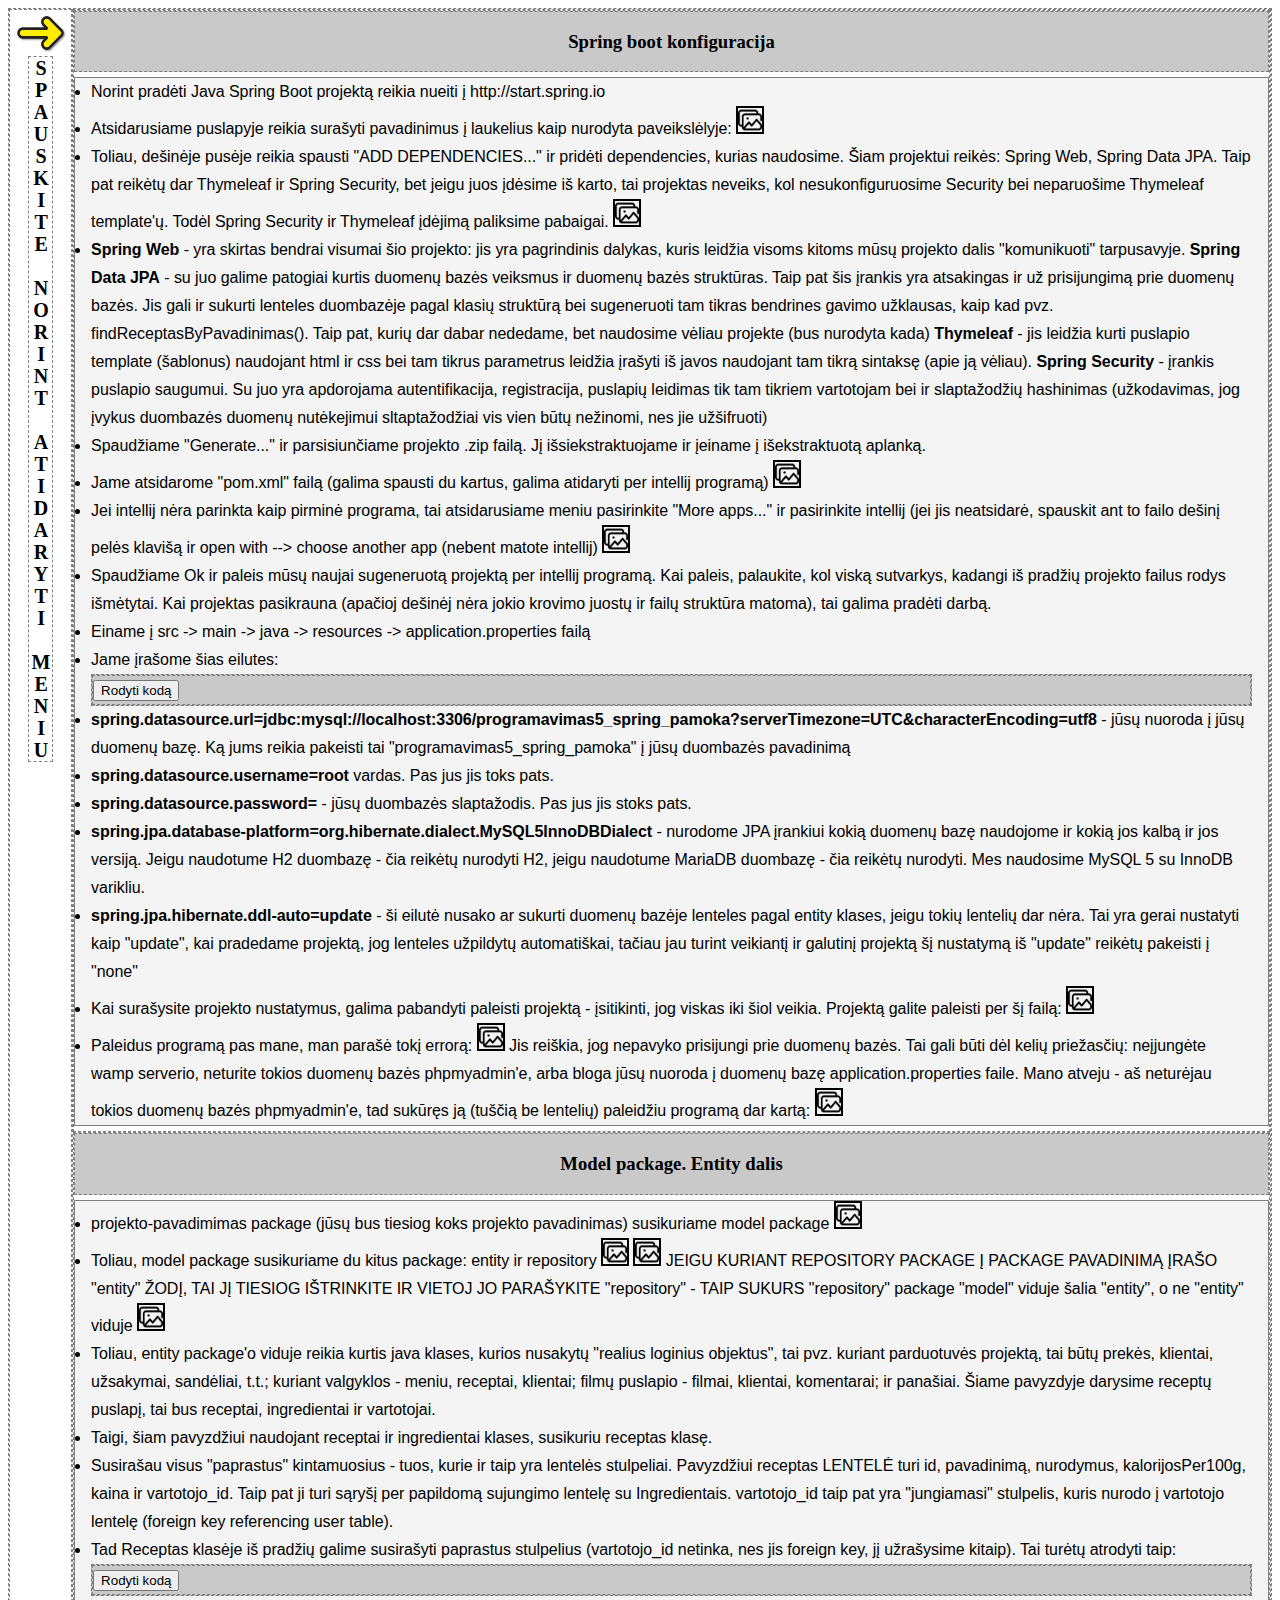
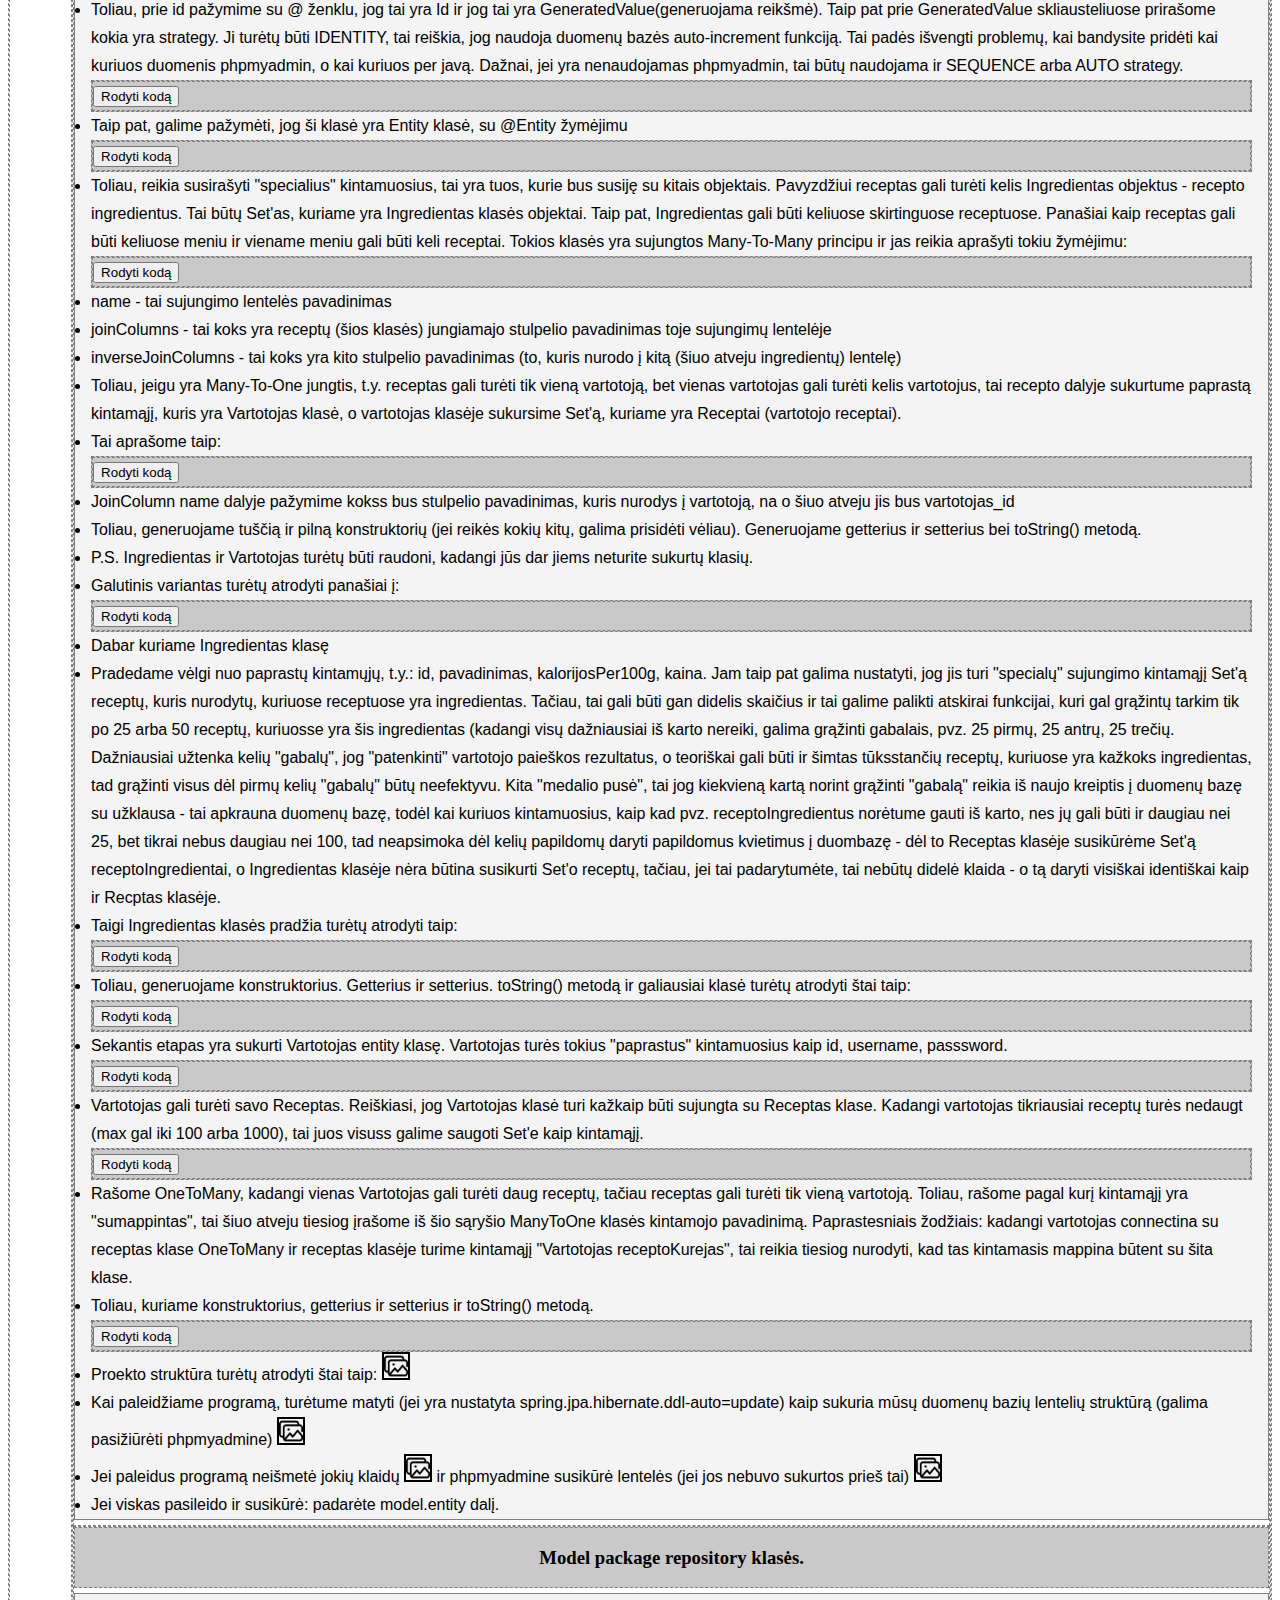
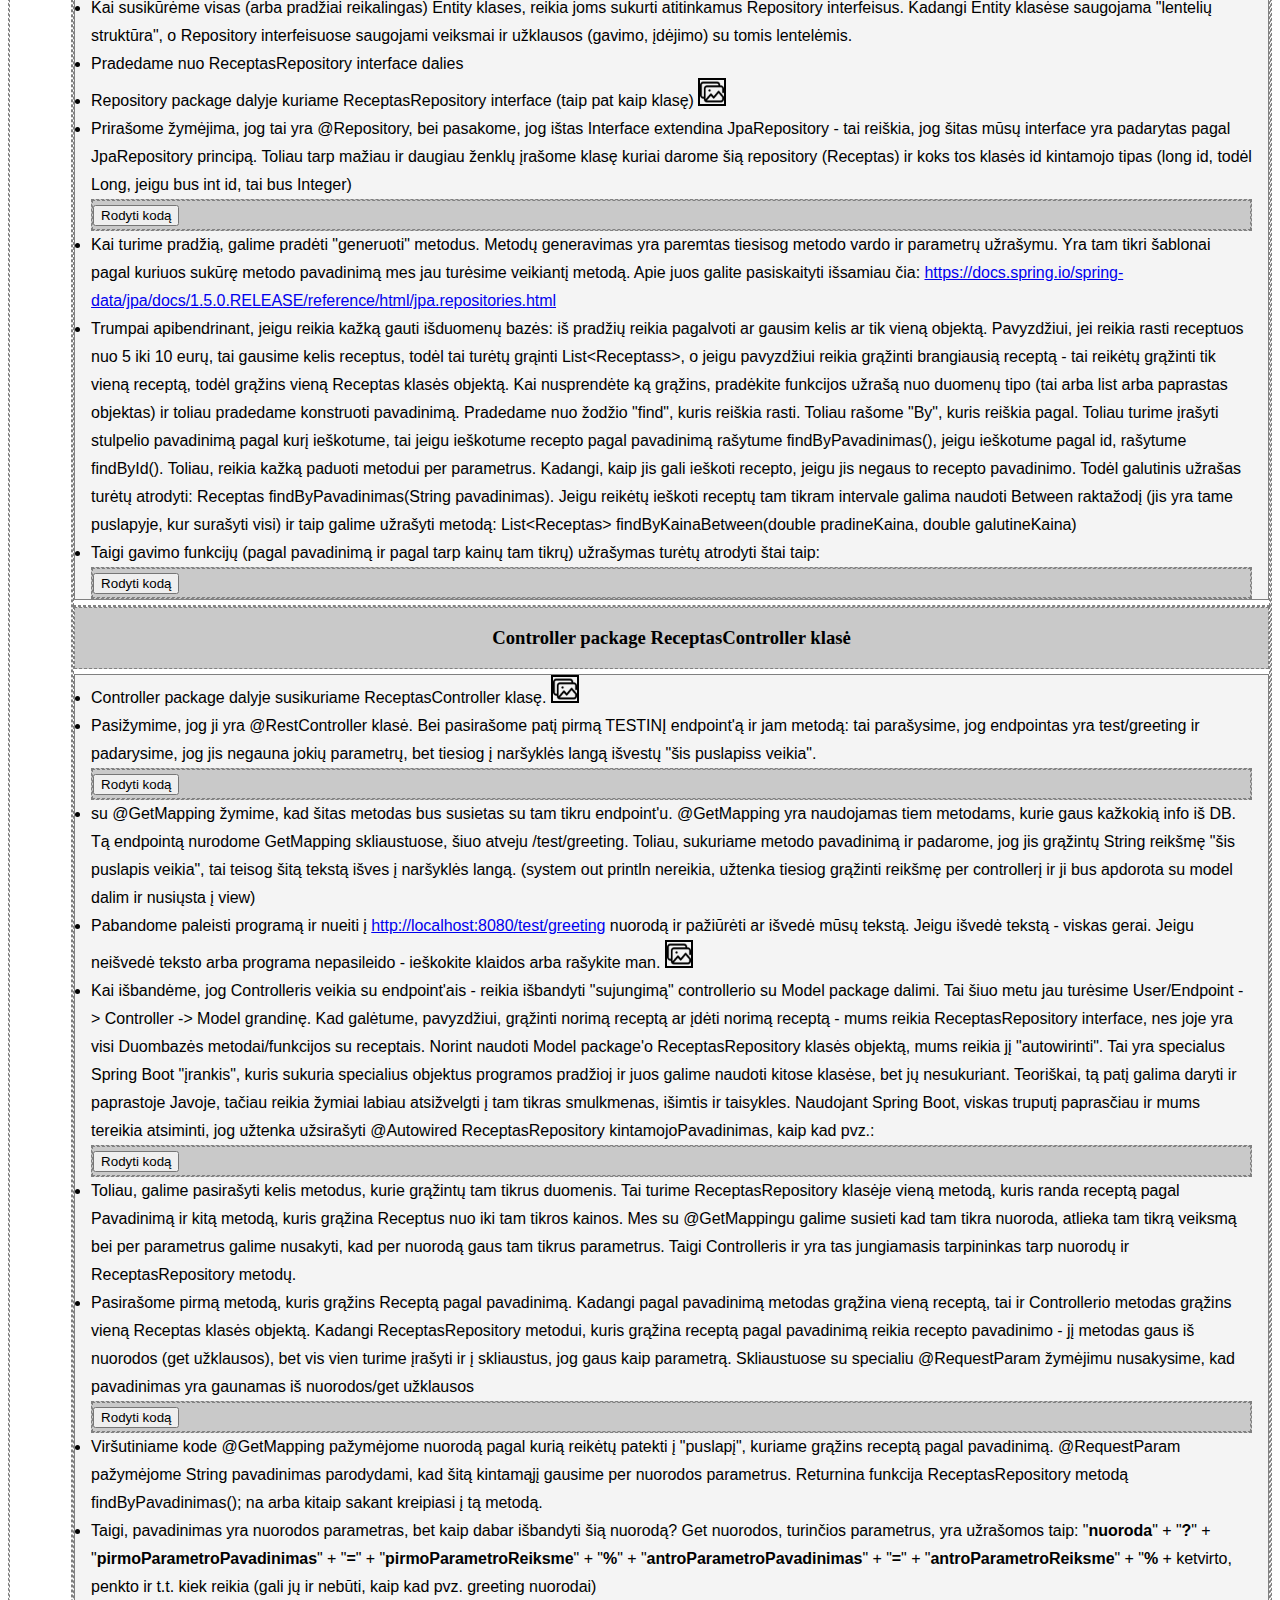
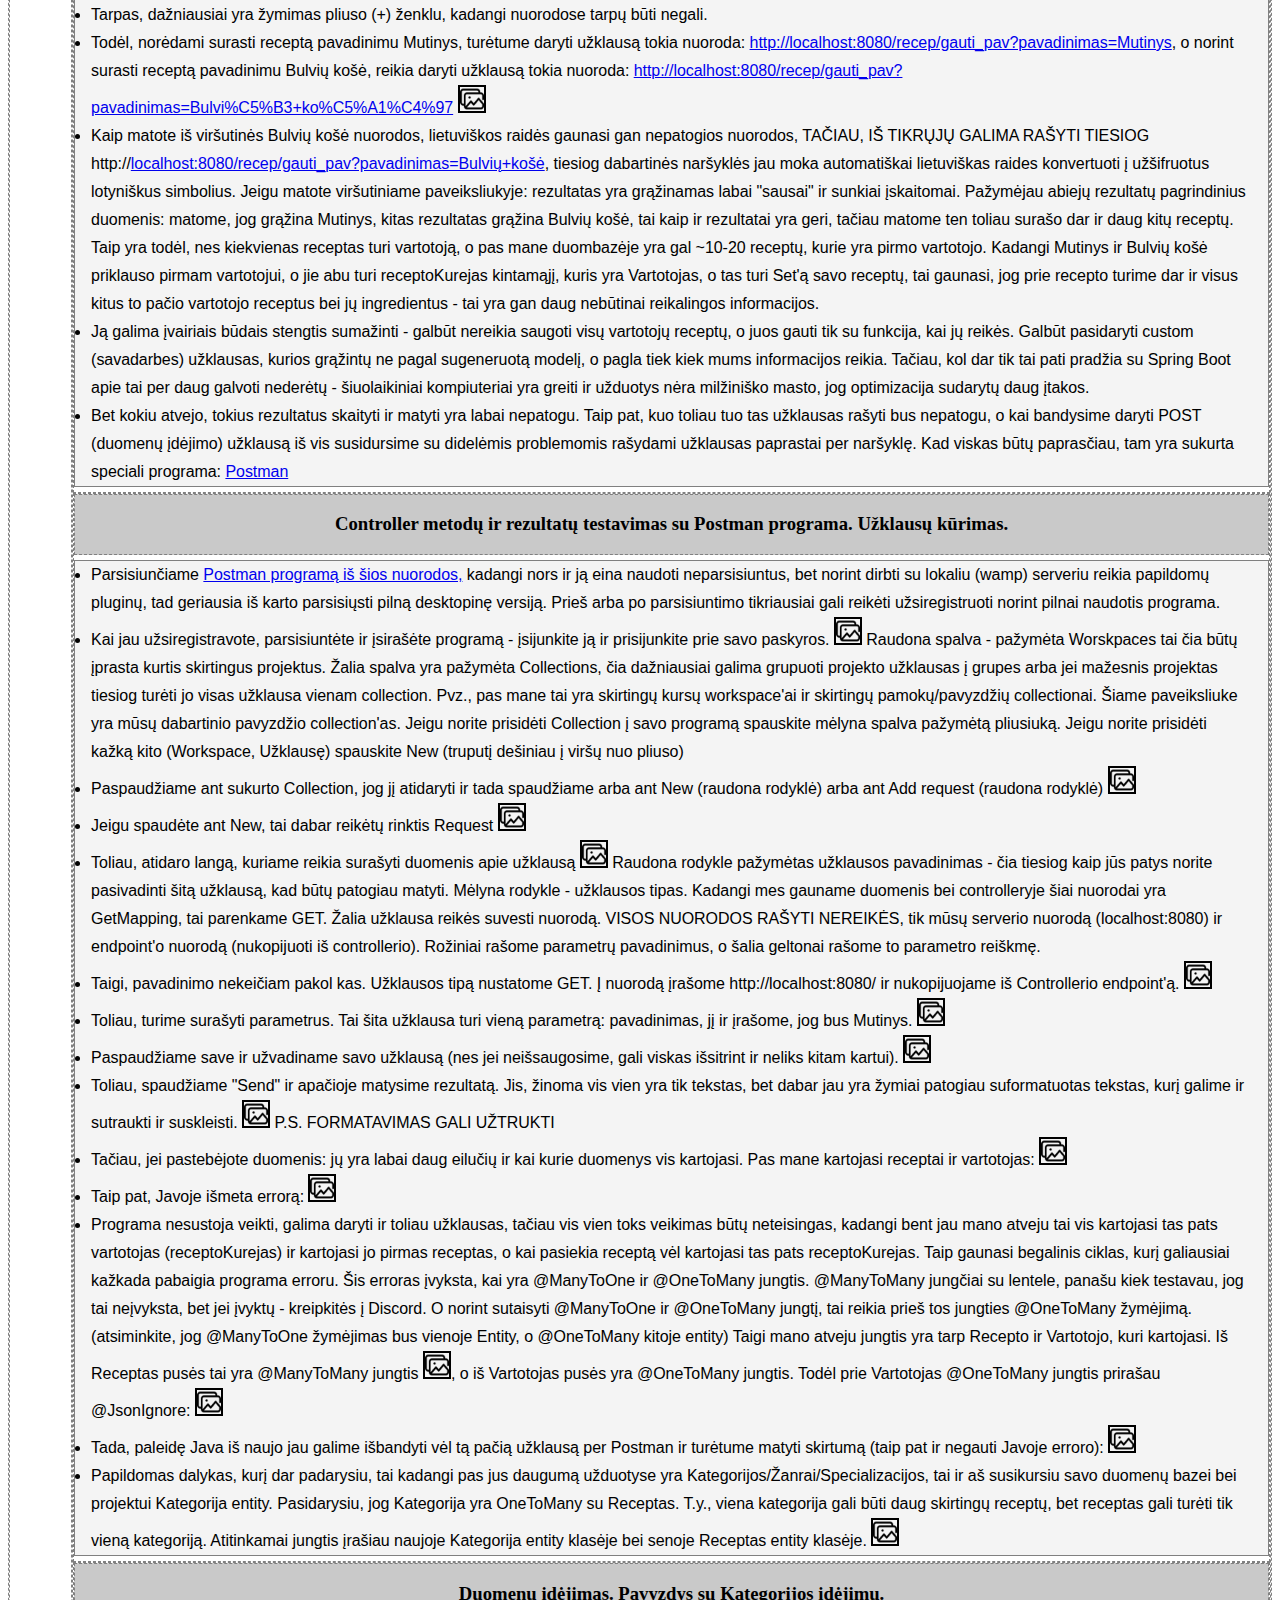
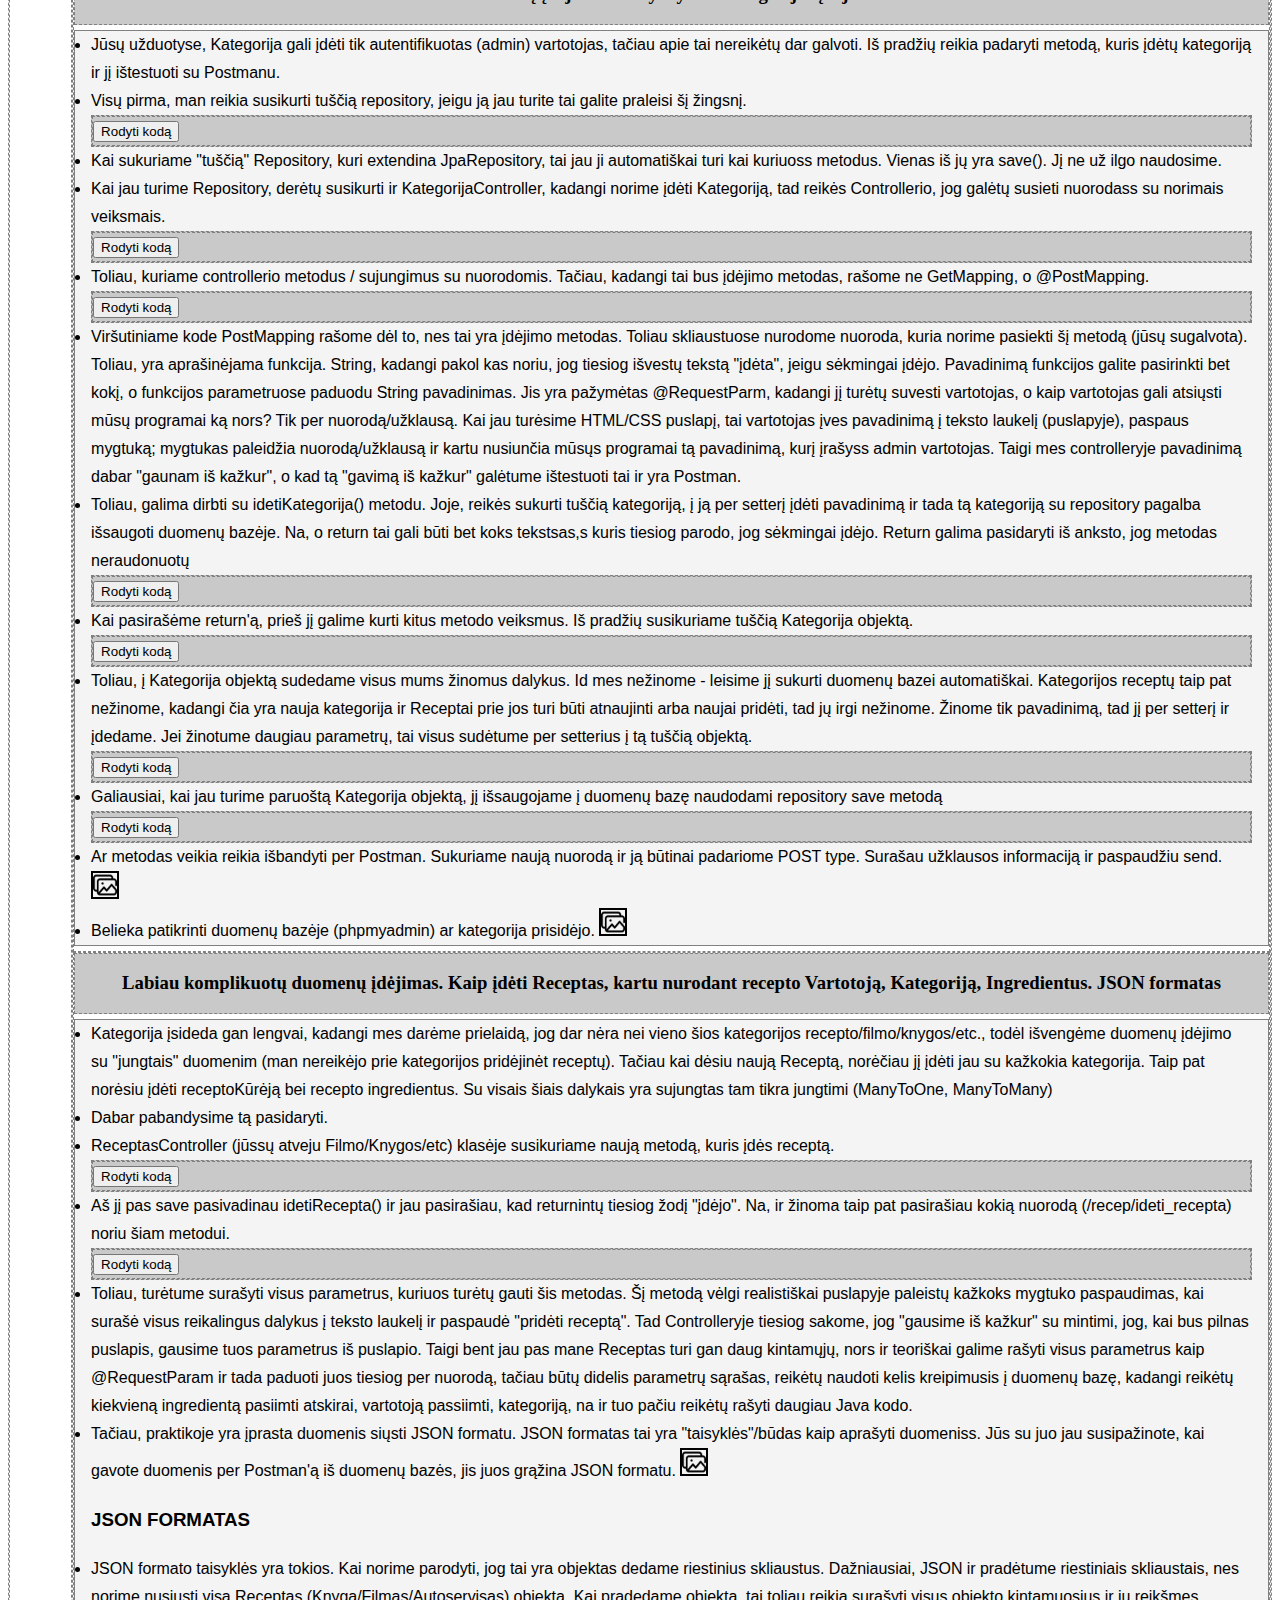
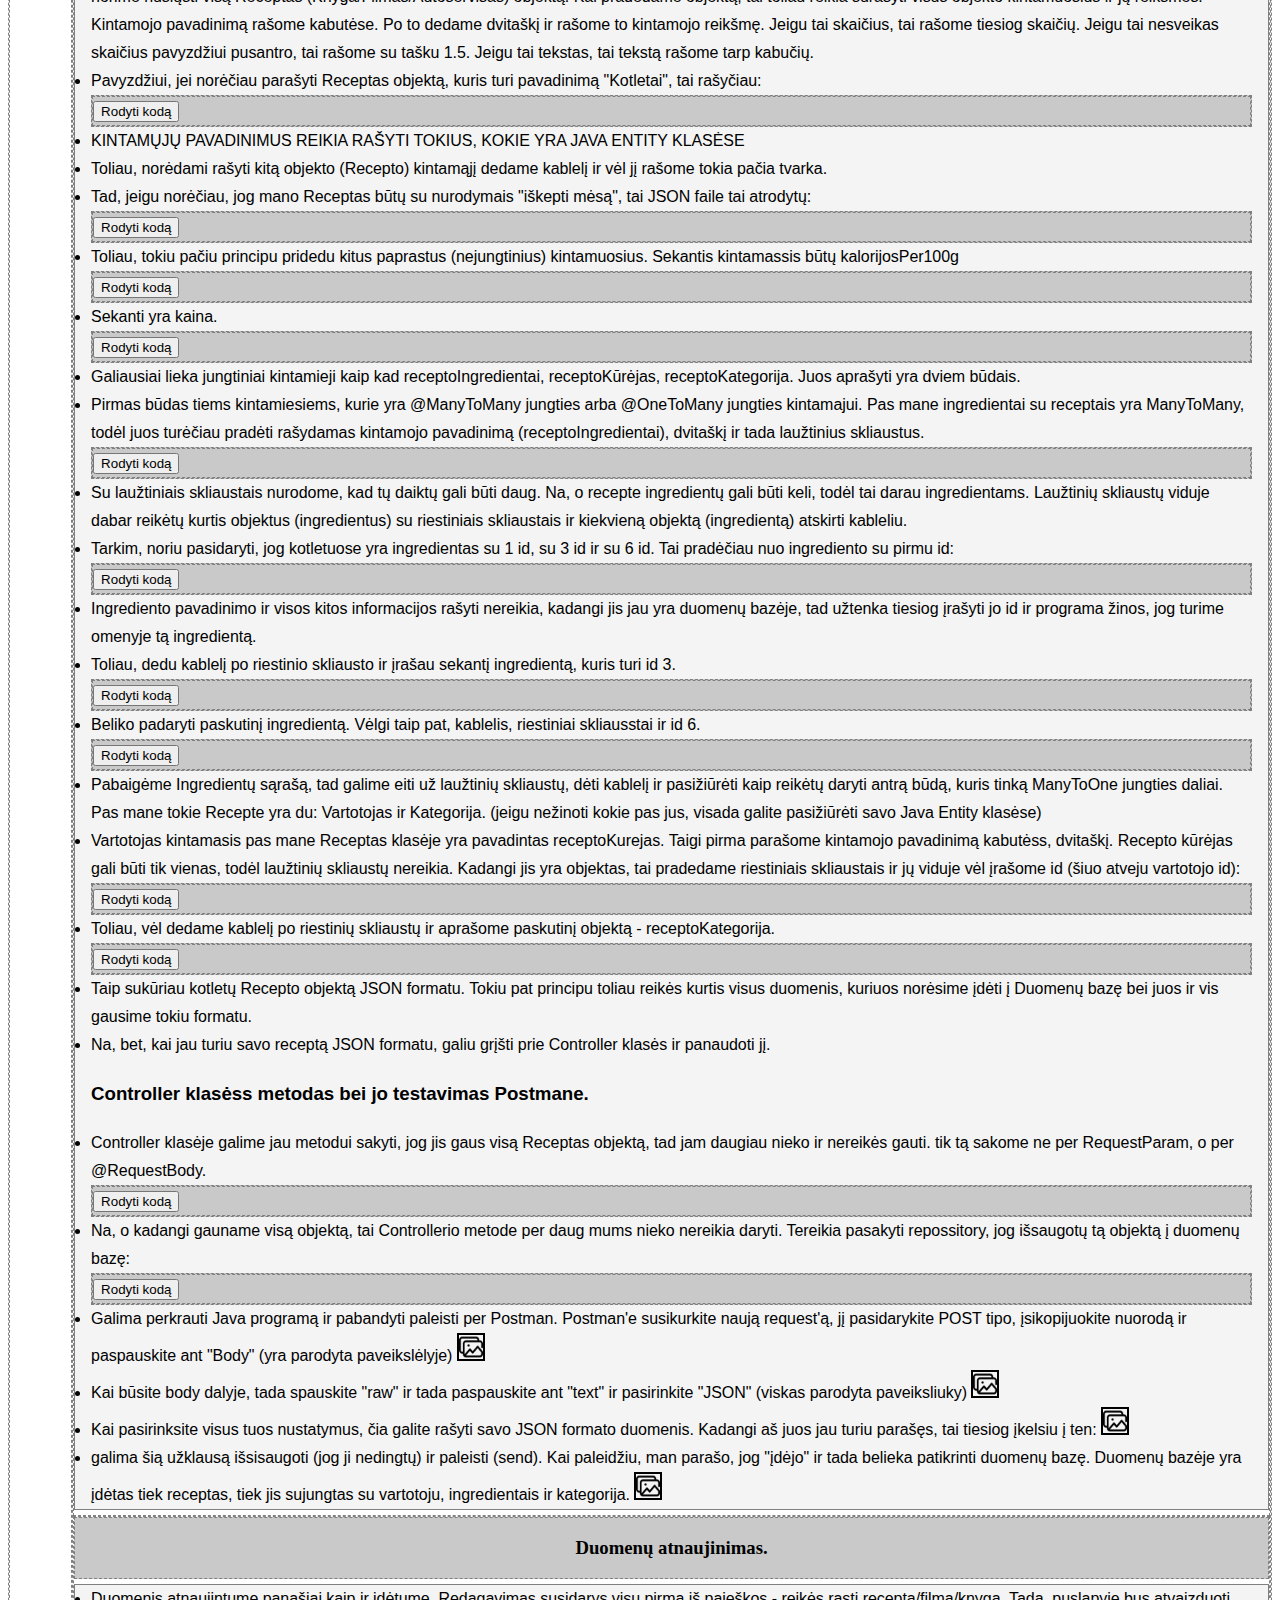
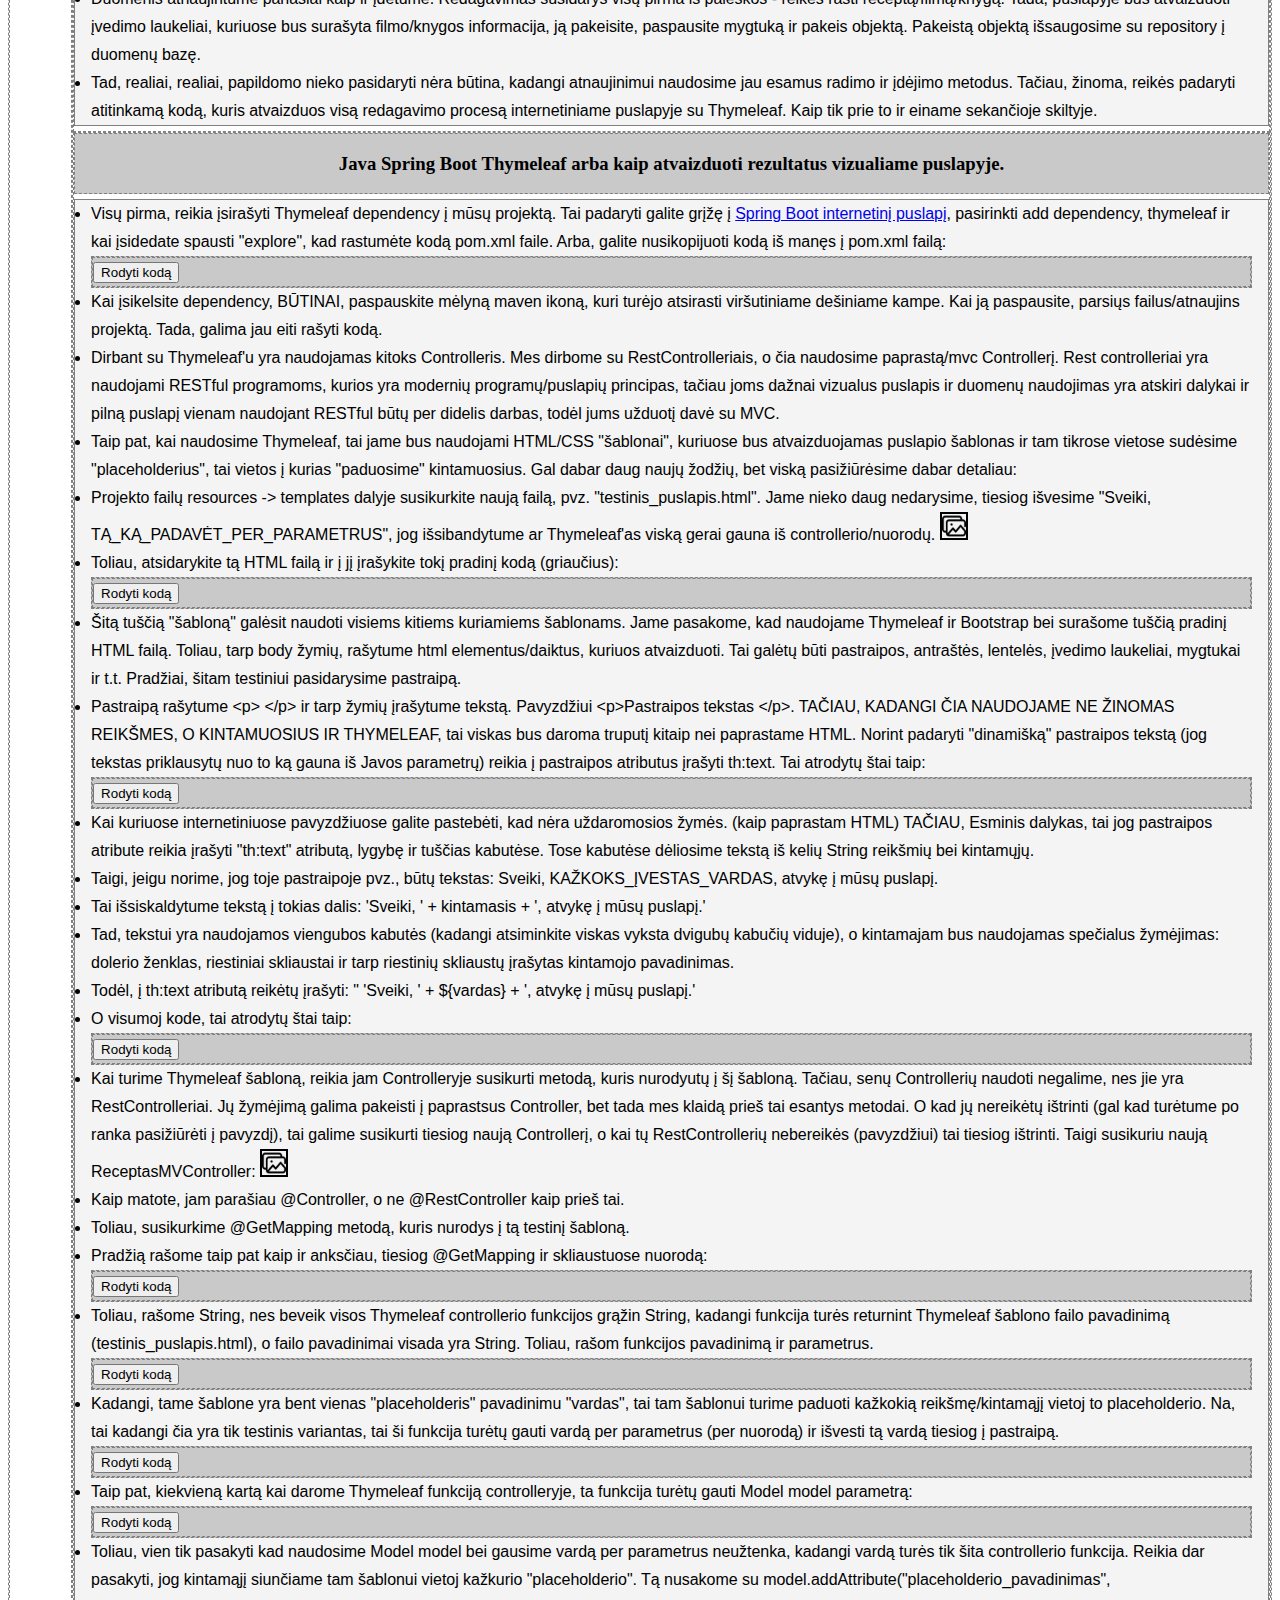
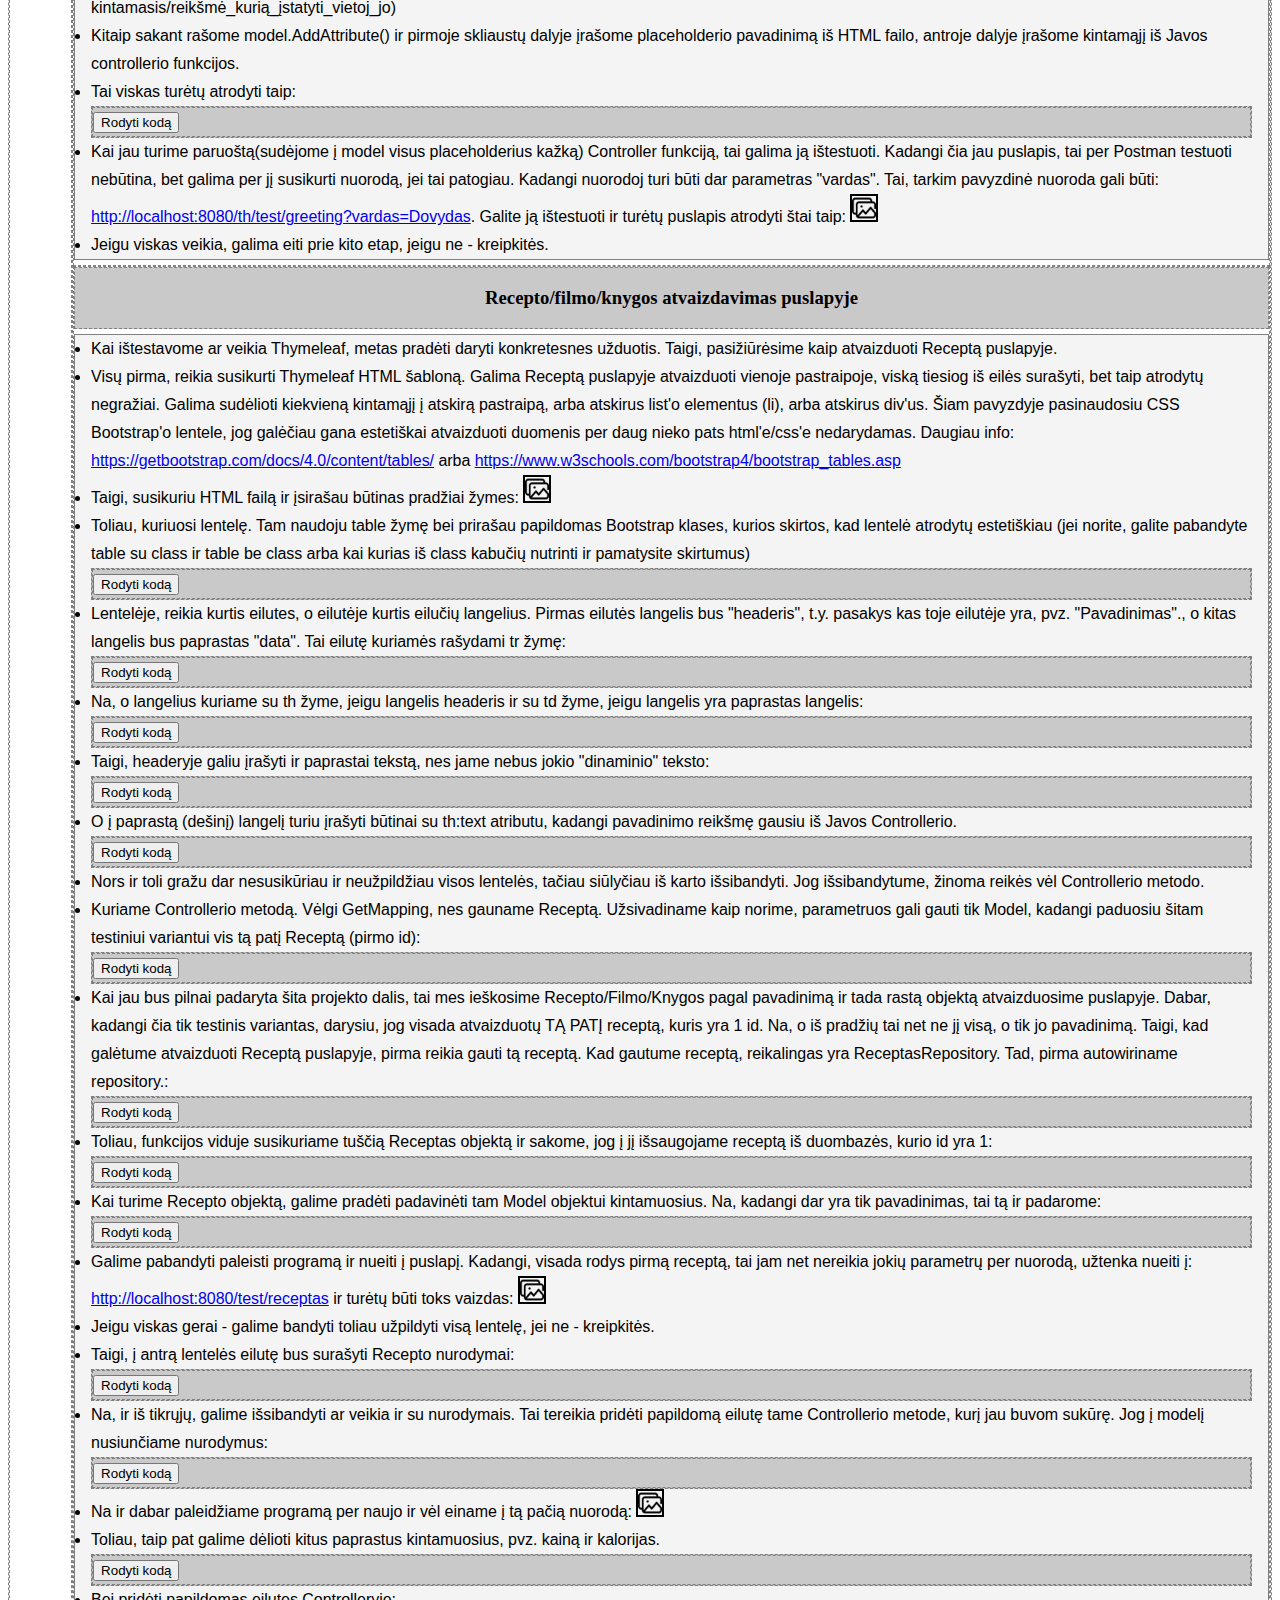
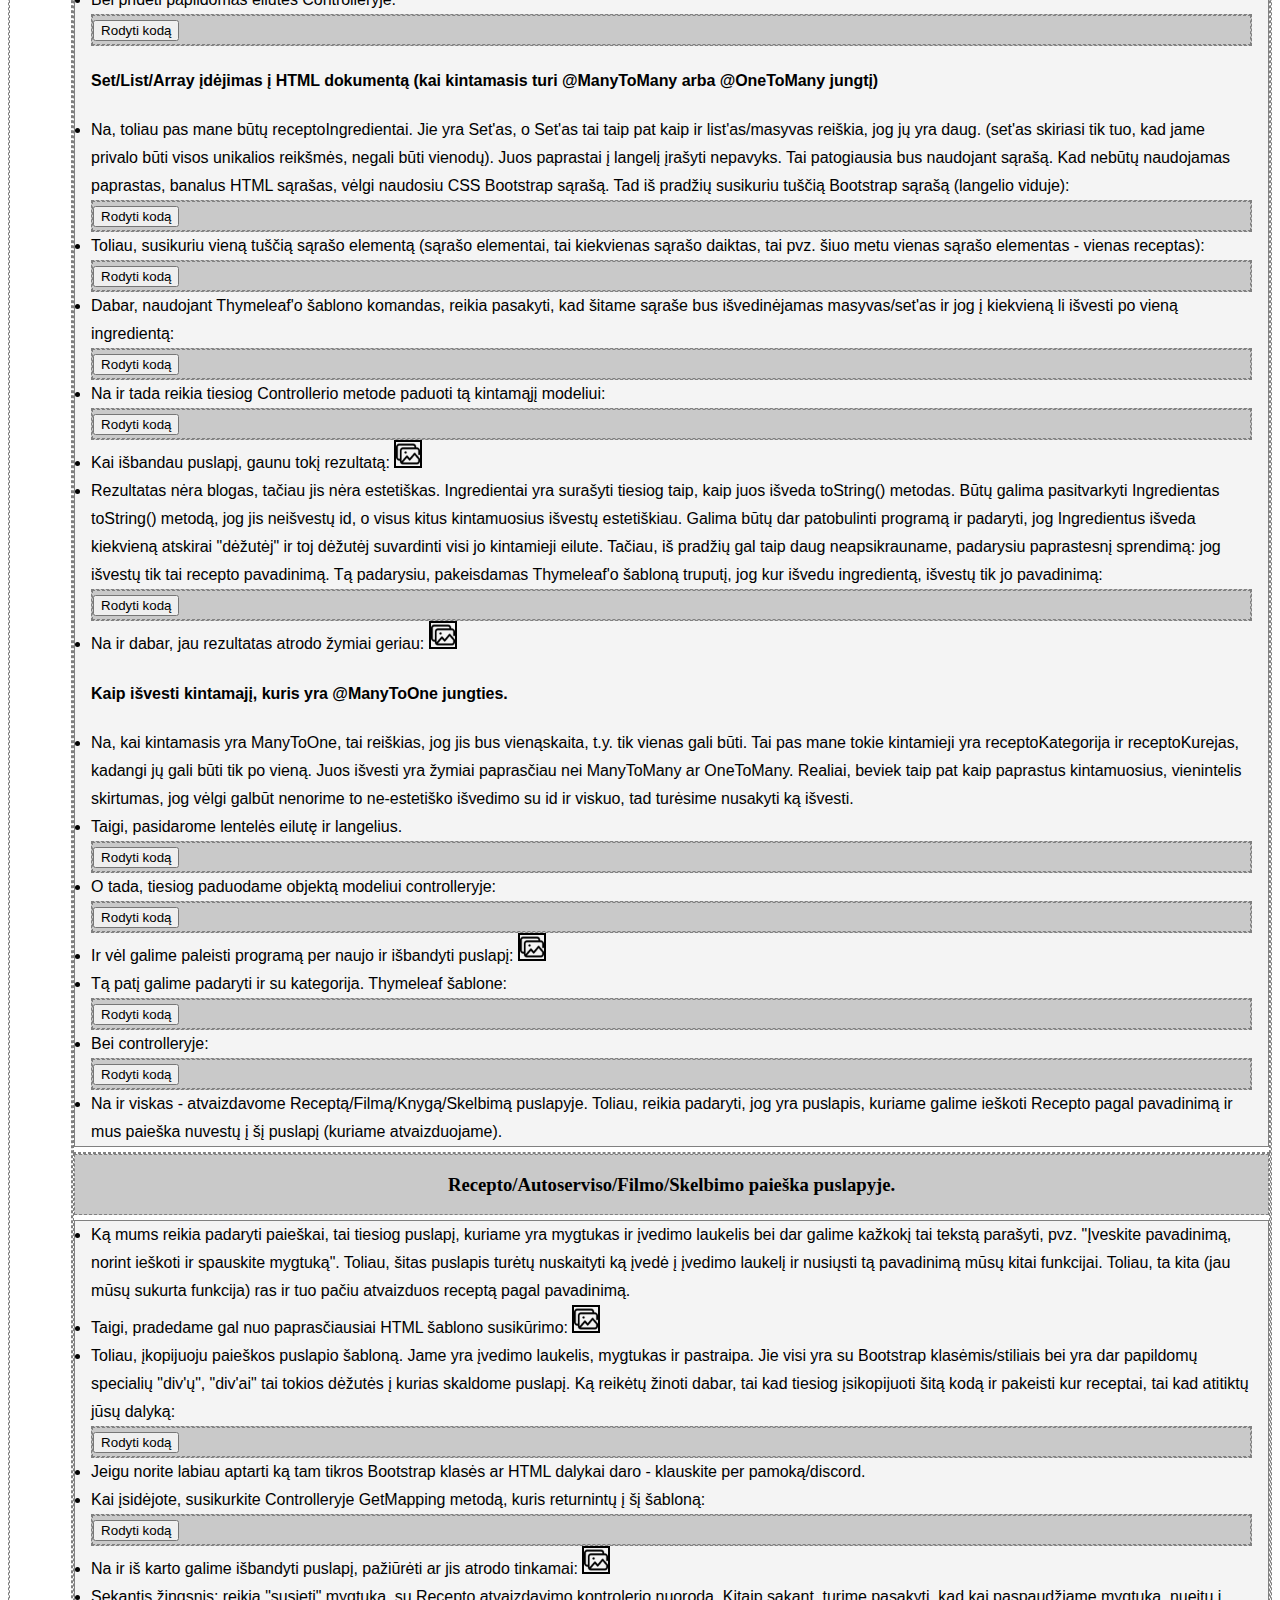
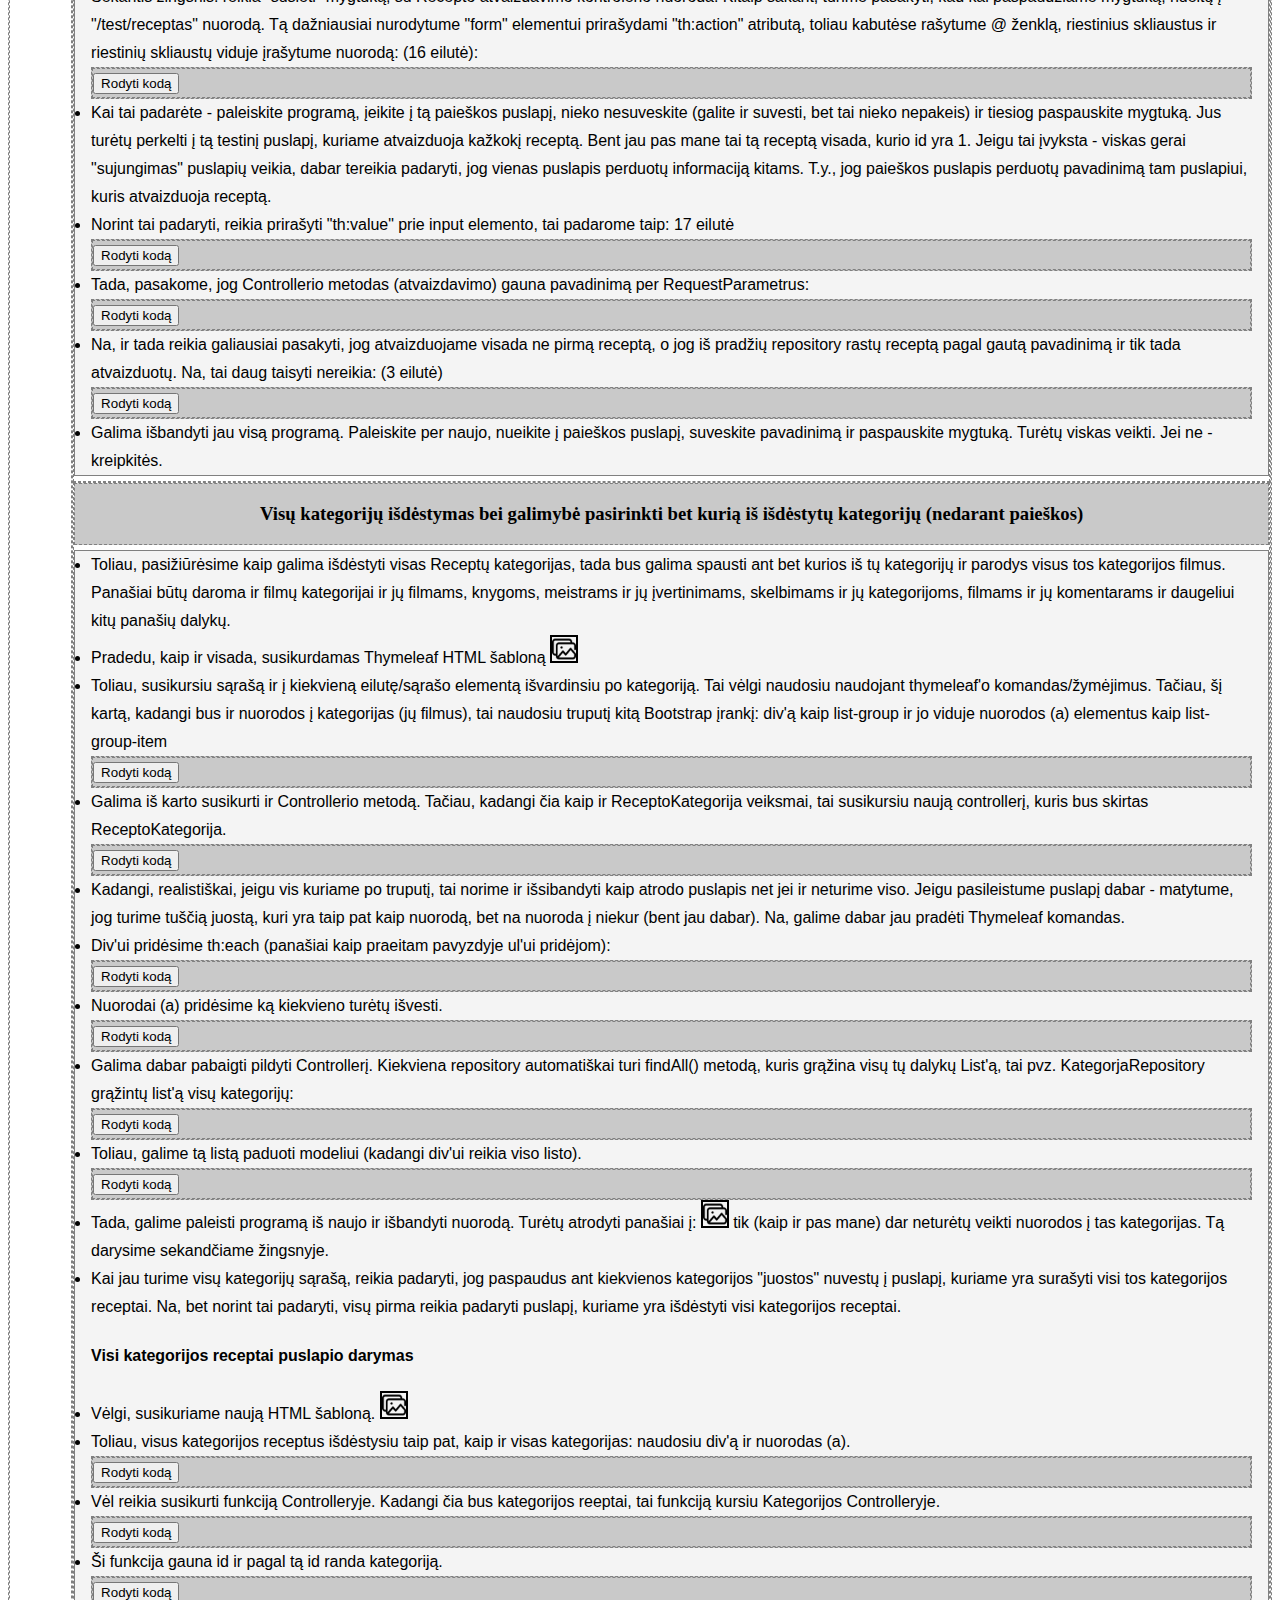
<file: java-spring-boot/index.html>
<!DOCTYPE html>
<html lang="en">
<head>
    <meta charset="UTF-8">
    <meta http-equiv="X-UA-Compatible" content="IE=edge">
    <meta name="viewport" content="width=device-width, initial-scale=1.0">
    <link rel="stylesheet" href="../assets/styles/styles.css">
    <link rel="stylesheet" href="../assets/styles/prism.css">
    <script src="../assets/scripts/prism.js"></script>
    <script src="../assets/scripts/script.js"></script>
    <title>Spring Boot projekto planas ir nurodymai. Žingsnis po žingsnį.</title>
</head>
<body>
    <div class="page-container">
        <div class="sidebar-menu" id="sidebarMenu">
            <img id="sidebarArrow" class="arrow" src="../assets/img/menu-arrow-right.jpg" alt="Rodyklė rodanti į dešinę pusę, skirta atidaryti šoniniam meniu">
            <div class="sidebar-menu-text bold-text">SPAUSKITE NORINT ATIDARYTI MENIU</div>
            <ul id="sidebarMenuList">
                <li><a href="#section1">Meniu sąrašas</a></li>
            </ul>
        </div>

        <div class="main-content">
            <div class="section">
                <div class="section-header">
                    <h3 id="section1">Spring boot konfiguracija</h3>
                </div>
                <div class="theory-text">
                    <li>Norint pradėti Java Spring Boot projektą reikia nueiti į http://start.spring.io</li>
                    <li>Atsidarusiame puslapyje reikia surašyti pavadinimus į laukelius kaip nurodyta paveikslėlyje: <span class="open-image"><img src="../assets/img/img.png" alt="Paveiksliukas rodantis du paveiksliukus, skirtas atidaryti paveiksliuką"><div><img src="../assets/img/java-spring-boot/screenshot1.jpg" alt="Kodo foto"></div></span></li>
                    <li>Toliau, dešinėje pusėje reikia spausti "ADD DEPENDENCIES..." ir pridėti dependencies, kurias naudosime. Šiam projektui reikės: Spring Web, Spring Data JPA. Taip pat reikėtų dar Thymeleaf ir Spring Security, bet jeigu juos įdėsime iš karto, tai projektas neveiks, kol nesukonfiguruosime Security bei neparuošime Thymeleaf template'ų. Todėl Spring Security ir Thymeleaf įdėjimą paliksime pabaigai. <span class="open-image"><img src="../assets/img/img.png" alt="Paveiksliukas rodantis du paveiksliukus, skirtas atidaryti paveiksliuką"><div><img src="../assets/img/java-spring-boot/screenshot2.jpg" alt="Kodo foto"></div></span></li>
                    <li><b>Spring Web</b> - yra skirtas bendrai visumai šio projekto: jis yra pagrindinis dalykas, kuris leidžia visoms kitoms mūsų projekto dalis "komunikuoti" tarpusavyje. <b>Spring Data JPA</b> - su juo galime patogiai kurtis duomenų bazės veiksmus ir duomenų bazės struktūras. Taip pat šis įrankis yra atsakingas ir už prisijungimą prie duomenų bazės. Jis gali ir sukurti lenteles duombazėje pagal klasių struktūrą bei sugeneruoti tam tikras bendrines gavimo užklausas, kaip kad pvz. findReceptasByPavadinimas(). Taip pat, kurių dar dabar nededame, bet naudosime vėliau projekte (bus nurodyta kada) <b>Thymeleaf</b> - jis leidžia kurti puslapio template (šablonus) naudojant html ir css bei tam tikrus parametrus leidžia įrašyti iš javos naudojant tam tikrą sintaksę (apie ją vėliau). <b>Spring Security</b> - įrankis puslapio saugumui. Su juo yra apdorojama autentifikacija, registracija, puslapių leidimas tik tam tikriem vartotojam bei ir slaptažodžių hashinimas (užkodavimas, jog įvykus duombazės duomenų nutėkejimui sltaptažodžiai vis vien būtų nežinomi, nes jie užšifruoti)</li>
                    <li>Spaudžiame "Generate..." ir parsisiunčiame projekto .zip failą. Jį išsiekstraktuojame ir įeiname į išekstraktuotą aplanką.</li>
                    <li>Jame atsidarome "pom.xml" failą (galima spausti du kartus, galima atidaryti per intellij programą) <span class="open-image"><img src="../assets/img/img.png" alt="Paveiksliukas rodantis du paveiksliukus, skirtas atidaryti paveiksliuką"><div><img src="../assets/img/java-spring-boot/screenshot3.jpg" alt="Kodo foto"></div></span></li>
                    <li>Jei intellij nėra parinkta kaip pirminė programa, tai atsidarusiame meniu pasirinkite "More apps..." ir pasirinkite intellij (jei jis neatsidarė, spauskit ant to failo dešinį pelės klavišą ir open with --> choose another app (nebent matote intellij) <span class="open-image"><img src="../assets/img/img.png" alt="Paveiksliukas rodantis du paveiksliukus, skirtas atidaryti paveiksliuką"><div><img src="../assets/img/java-spring-boot/screenshot4.jpg" alt="Kodo foto"></div></span></li>
                    <li>Spaudžiame Ok ir paleis mūsų naujai sugeneruotą projektą per intellij programą. Kai paleis, palaukite, kol viską sutvarkys, kadangi iš pradžių projekto failus rodys išmėtytai. Kai projektas pasikrauna (apačioj dešinėj nėra jokio krovimo juostų ir failų struktūra matoma), tai galima pradėti darbą. </li>
                    <li>Einame į src -> main -> java -> resources -> application.properties failą</li>
                    <li>Jame įrašome šias eilutes: <div class="spoiler">
                        <div class="spoiler-content">
                            <pre><code class="language-java">spring.datasource.url=jdbc:mysql://localhost:3306/programavimas5_spring_pamoka?serverTimezone=UTC&amp;characterEncoding=utf8
spring.datasource.username=root
spring.datasource.password=
spring.jpa.database-platform=org.hibernate.dialect.MySQL5InnoDBDialect
spring.jpa.hibernate.ddl-auto=update
                                
                            </code></pre>
                        </div>
                        <div class="spoiler-button">
                            <button></button>
                        </div>
                    </div></li>
                    <li><b>spring.datasource.url=jdbc:mysql://localhost:3306/programavimas5_spring_pamoka?serverTimezone=UTC&amp;characterEncoding=utf8</b> - jūsų nuoroda į jūsų duomenų bazę. Ką jums reikia pakeisti tai "programavimas5_spring_pamoka" į jūsų duombazės pavadinimą</li>
                    <li><b>spring.datasource.username=root</b> vardas. Pas jus jis toks pats.</li>
                    <li><b>spring.datasource.password=</b> - jūsų duombazės slaptažodis. Pas jus jis stoks pats.</li>
                    <li><b>spring.jpa.database-platform=org.hibernate.dialect.MySQL5InnoDBDialect</b> - nurodome JPA įrankiui kokią duomenų bazę naudojome ir kokią jos kalbą ir jos versiją. Jeigu naudotume H2 duombazę - čia reikėtų nurodyti H2, jeigu naudotume MariaDB duombazę - čia reikėtų nurodyti. Mes naudosime MySQL 5 su InnoDB varikliu.</li>
                    <li><b>spring.jpa.hibernate.ddl-auto=update</b> - ši eilutė nusako ar sukurti duomenų bazėje lenteles pagal entity klases, jeigu tokių lentelių dar nėra. Tai yra gerai nustatyti kaip "update", kai pradedame projektą, jog lenteles užpildytų automatiškai, tačiau jau turint veikiantį ir galutinį projektą šį nustatymą iš "update" reikėtų pakeisti į "none"</li>
                    <li>Kai surašysite projekto nustatymus, galima pabandyti paleisti projektą - įsitikinti, jog viskas iki šiol veikia. Projektą galite paleisti per šį failą: <span class="open-image"><img src="../assets/img/img.png" alt="Paveiksliukas rodantis du paveiksliukus, skirtas atidaryti paveiksliuką"><div><img src="../assets/img/java-spring-boot/screenshot9.jpg" alt="Kodo foto"></div></span></li>
                    <li>Paleidus programą pas mane, man parašė tokį errorą: <span class="open-image"><img src="../assets/img/img.png" alt="Paveiksliukas rodantis du paveiksliukus, skirtas atidaryti paveiksliuką"><div><img src="../assets/img/java-spring-boot/screenshot10.jpg" alt="Kodo foto"></div></span> Jis reiškia, jog nepavyko prisijungi prie duomenų bazės. Tai gali būti dėl kelių priežasčių: neįjungėte wamp serverio, neturite tokios duomenų bazės phpmyadmin'e, arba bloga jūsų nuoroda į duomenų bazę application.properties faile. Mano atveju - aš neturėjau tokios duomenų bazės phpmyadmin'e, tad sukūręs ją (tuščią be lentelių) paleidžiu programą dar kartą: <span class="open-image"><img src="../assets/img/img.png" alt="Paveiksliukas rodantis du paveiksliukus, skirtas atidaryti paveiksliuką"><div><img src="../assets/img/java-spring-boot/screenshot11.jpg" alt="Kodo foto"></div></span></li>
                </div>
            </div>


            <div class="section">
                <div class="section-header">
                    <h3 id="section2">Model package. Entity dalis</h3>
                </div>
                <div class="theory-text">
                    <li>projekto-pavadimimas package (jūsų bus tiesiog koks projekto pavadinimas) susikuriame model package <span class="open-image"><img src="../assets/img/img.png" alt="Paveiksliukas rodantis du paveiksliukus, skirtas atidaryti paveiksliuką"><div><img src="../assets/img/java-spring-boot/screenshot5.jpg" alt="Kodo foto"></div></span></li>
                    <li>Toliau, model package susikuriame du kitus package: entity ir repository <span class="open-image"><img src="../assets/img/img.png" alt="Paveiksliukas rodantis du paveiksliukus, skirtas atidaryti paveiksliuką"><div><img src="../assets/img/java-spring-boot/screenshot6.jpg" alt="Kodo foto"></div></span> <span class="open-image"><img src="../assets/img/img.png" alt="Paveiksliukas rodantis du paveiksliukus, skirtas atidaryti paveiksliuką"><div><img src="../assets/img/java-spring-boot/screenshot7.jpg" alt="Kodo foto"></div></span> JEIGU KURIANT REPOSITORY PACKAGE Į PACKAGE PAVADINIMĄ ĮRAŠO "entity" ŽODĮ, TAI JĮ TIESIOG IŠTRINKITE IR VIETOJ JO PARAŠYKITE "repository" - TAIP SUKURS "repository" package "model" viduje šalia "entity", o ne "entity" viduje <span class="open-image"><img src="../assets/img/img.png" alt="Paveiksliukas rodantis du paveiksliukus, skirtas atidaryti paveiksliuką"><div><img src="../assets/img/java-spring-boot/screenshot8.jpg" alt="Kodo foto"></div></span></li>
                    <li>Toliau, entity package'o viduje reikia kurtis java klases, kurios nusakytų "realius loginius objektus", tai pvz. kuriant parduotuvės projektą, tai būtų prekės, klientai, užsakymai, sandėliai, t.t.; kuriant valgyklos - meniu, receptai, klientai; filmų puslapio - filmai, klientai, komentarai; ir panašiai. Šiame pavyzdyje darysime receptų puslapį, tai bus receptai, ingredientai ir vartotojai.</li>
                    <li>Taigi, šiam pavyzdžiui naudojant receptai ir ingredientai klases, susikuriu receptas klasę.</li>
                    <li>Susirašau visus "paprastus" kintamuosius - tuos, kurie ir taip yra lentelės stulpeliai. Pavyzdžiui receptas LENTELĖ turi id, pavadinimą, nurodymus, kalorijosPer100g, kaina ir vartotojo_id. Taip pat ji turi sąryšį per papildomą sujungimo lentelę su Ingredientais. vartotojo_id taip pat yra "jungiamasi" stulpelis, kuris nurodo į vartotojo lentelę (foreign key referencing user table).</li>
                    <li>Tad Receptas klasėje iš pradžių galime susirašyti paprastus stulpelius (vartotojo_id netinka, nes jis foreign key, jį užrašysime kitaip). Tai turėtų atrodyti taip: <div class="spoiler">
                        <div class="spoiler-content">
                            <pre><code class="language-java">package lt.imones.puslapis.projektopavadinimas.model.entity;

public class Receptas {
    private long id;
    private String pavadinimas;
    private String nurodymai;
    private int kalorijosPer100g;
    private double kaina;
}

                            </code></pre>
                        </div>
                        <div class="spoiler-button">
                            <button></button>
                        </div>
                    </div></li>
                    <li>Toliau, prie id pažymime su @ ženklu, jog tai yra Id ir jog tai yra GeneratedValue(generuojama reikšmė). Taip pat prie GeneratedValue skliausteliuose prirašome kokia yra strategy. Ji turėtų būti IDENTITY, tai reiškia, jog naudoja duomenų bazės auto-increment funkciją. Tai padės išvengti problemų, kai bandysite pridėti kai kuriuos duomenis phpmyadmin, o kai kuriuos per javą. Dažnai, jei yra nenaudojamas phpmyadmin, tai būtų naudojama ir SEQUENCE arba AUTO strategy. <div class="spoiler">
                        <div class="spoiler-content">
                            <pre><code class="language-java">package lt.imones.puslapis.projektopavadinimas.model.entity;

import javax.persistence.GeneratedValue;
import javax.persistence.GenerationType;
import javax.persistence.Id;

public class Receptas {
    @Id
    @GeneratedValue(strategy = GenerationType.IDENTITY)
    private long id;
    private String pavadinimas;
    private String nurodymai;
    private int kalorijosPer100g;
    private double kaina;
}

                            </code></pre>
                        </div>
                        <div class="spoiler-button">
                            <button></button>
                        </div>
                    </div></li>
                    <li>Taip pat, galime pažymėti, jog ši klasė yra Entity klasė, su @Entity žymėjimu <div class="spoiler">
                        <div class="spoiler-content">
                            <pre><code class="language-java">package lt.imones.puslapis.projektopavadinimas.model.entity;

import javax.persistence.Entity;
import javax.persistence.GeneratedValue;
import javax.persistence.GenerationType;
import javax.persistence.Id;

@Entity
public class Receptas {
    @Id
    @GeneratedValue(strategy = GenerationType.IDENTITY)
    private long id;
    private String pavadinimas;
    private String nurodymai;
    private int kalorijosPer100g;
    private double kaina;
}

                            </code></pre>
                        </div>
                        <div class="spoiler-button">
                            <button></button>
                        </div>
                    </div></li>
                    <li>Toliau, reikia susirašyti "specialius" kintamuosius, tai yra tuos, kurie bus susiję su kitais objektais. Pavyzdžiui receptas gali turėti kelis Ingredientas objektus - recepto ingredientus. Tai būtų Set'as, kuriame yra Ingredientas klasės objektai. Taip pat, Ingredientas gali būti keliuose skirtinguose receptuose. Panašiai kaip receptas gali būti keliuose meniu ir viename meniu gali būti keli receptai. Tokios klasės yra sujungtos Many-To-Many principu ir jas reikia aprašyti tokiu žymėjimu: <div class="spoiler">
                        <div class="spoiler-content">
                            <pre><code class="language-java">    @ManyToMany
@JoinTable(
        name = "sujungimas_receptas_ingredientas",
        joinColumns = @JoinColumn(name = "receptas_id"),
        inverseJoinColumns = @JoinColumn(name = "ingredientas_id"))
private Set&lt;Ingredientas&gt; receptoIngredientai;
                            </code></pre>
                        </div>
                        <div class="spoiler-button">
                            <button></button>
                        </div>
                    </div></li>
                    <li>name - tai sujungimo lentelės pavadinimas</li>
                    <li>joinColumns - tai koks yra receptų (šios klasės) jungiamajo stulpelio pavadinimas toje sujungimų lentelėje</li>
                    <li>inverseJoinColumns - tai koks yra kito stulpelio pavadinimas (to, kuris nurodo į kitą (šiuo atveju ingredientų) lentelę)</li>
                    <li>Toliau, jeigu yra Many-To-One jungtis, t.y. receptas gali turėti tik vieną vartotoją, bet vienas vartotojas gali turėti kelis vartotojus, tai recepto dalyje sukurtume paprastą kintamąjį, kuris yra Vartotojas klasė, o vartotojas klasėje sukursime Set'ą, kuriame yra Receptai (vartotojo receptai).</li>
                    <li>Tai aprašome taip: <div class="spoiler">
                        <div class="spoiler-content">
                            <pre><code class="language-java">    @ManyToOne
@JoinColumn(name = "vartotojas_id")
private Vartotojas receptoKurejas;
                            </code></pre>
                        </div>
                        <div class="spoiler-button">
                            <button></button>
                        </div>
                    </div></li>
                    <li>JoinColumn name dalyje pažymime kokss bus stulpelio pavadinimas, kuris nurodys į vartotoją, na o šiuo atveju jis bus vartotojas_id</li>
                    <li>Toliau, generuojame tuščią ir pilną konstruktorių (jei reikės kokių kitų, galima prisidėti vėliau). Generuojame getterius ir setterius bei toString() metodą.</li>
                    <li>P.S. Ingredientas ir Vartotojas turėtų būti raudoni, kadangi jūs dar jiems neturite sukurtų klasių.</li>
                    <li>Galutinis variantas turėtų atrodyti panašiai į:  <div class="spoiler">
                        <div class="spoiler-content">
                            <pre><code class="language-java">package lt.imones.puslapis.projektopavadinimas.model.entity;

import javax.persistence.*;
import java.util.ArrayList;
import java.util.Set;

@Entity
public class Receptas {
    @Id
    @GeneratedValue(strategy = GenerationType.IDENTITY)
    private long id;
    private String pavadinimas;
    private String nurodymai;
    private int kalorijosPer100g;
    private double kaina;

    @ManyToMany
    @JoinTable(
            name = "sujungimas_receptas_ingredientas",
            joinColumns = @JoinColumn(name = "receptas_id"),
            inverseJoinColumns = @JoinColumn(name = "ingredientas_id"))
    private Set&lt;Ingredientas&gt; receptoIngredientai;

    @ManyToOne
    @JoinColumn(name = "vartotojas_id")
    private Vartotojas receptoKurejas;

    public Receptas() {
    }

    public Receptas(long id, String pavadinimas, String nurodymai, int kalorijosPer100g, double kaina, Set&lt;Ingredientas&gt; receptoIngredientai, Vartotojas receptoKurejas) {
        this.id = id;
        this.pavadinimas = pavadinimas;
        this.nurodymai = nurodymai;
        this.kalorijosPer100g = kalorijosPer100g;
        this.kaina = kaina;
        this.receptoIngredientai = receptoIngredientai;
        this.receptoKurejas = receptoKurejas;
    }

    public long getId() {
        return id;
    }

    public void setId(long id) {
        this.id = id;
    }

    public String getPavadinimas() {
        return pavadinimas;
    }

    public void setPavadinimas(String pavadinimas) {
        this.pavadinimas = pavadinimas;
    }

    public String getNurodymai() {
        return nurodymai;
    }

    public void setNurodymai(String nurodymai) {
        this.nurodymai = nurodymai;
    }

    public int getKalorijosPer100g() {
        return kalorijosPer100g;
    }

    public void setKalorijosPer100g(int kalorijosPer100g) {
        this.kalorijosPer100g = kalorijosPer100g;
    }

    public double getKaina() {
        return kaina;
    }

    public void setKaina(double kaina) {
        this.kaina = kaina;
    }

    public Set&lt;Ingredientas&gt; getReceptoIngredientai() {
        return receptoIngredientai;
    }

    public void setReceptoIngredientai(Set&lt;Ingredientas&gt; receptoIngredientai) {
        this.receptoIngredientai = receptoIngredientai;
    }

    public Vartotojas getReceptoKurejas() {
        return receptoKurejas;
    }

    public void setReceptoKurejas(Vartotojas receptoKurejas) {
        this.receptoKurejas = receptoKurejas;
    }

    @Override
    public String toString() {
        return "Receptas{" +
                "id=" + id +
                ", pavadinimas='" + pavadinimas + '\'' +
                ", nurodymai='" + nurodymai + '\'' +
                ", kalorijosPer100g=" + kalorijosPer100g +
                ", kaina=" + kaina +
                ", receptoIngredientai=" + receptoIngredientai +
                ", receptoKurejas=" + receptoKurejas +
                '}';
    }
}

                            </code></pre>
                        </div>
                        <div class="spoiler-button">
                            <button></button>
                        </div>
                    </div></li>
                    <li>Dabar kuriame Ingredientas klasę</li>
                    <li>Pradedame vėlgi nuo paprastų kintamųjų, t.y.: id, pavadinimas, kalorijosPer100g, kaina. Jam taip pat galima nustatyti, jog jis turi "specialų" sujungimo kintamąjį Set'ą receptų, kuris nurodytų, kuriuose receptuose yra ingredientas. Tačiau, tai gali būti gan didelis skaičius ir tai galime palikti atskirai funkcijai, kuri gal grąžintų tarkim tik po 25 arba 50 receptų, kuriuosse yra šis ingredientas (kadangi visų dažniausiai iš karto nereiki, galima grąžinti gabalais, pvz. 25 pirmų, 25 antrų, 25 trečių. Dažniausiai užtenka kelių "gabalų", jog "patenkinti" vartotojo paieškos rezultatus, o teoriškai gali būti ir šimtas tūksstančių receptų, kuriuose yra kažkoks ingredientas, tad grąžinti visus dėl pirmų kelių "gabalų" būtų neefektyvu. Kita "medalio pusė", tai jog kiekvieną kartą norint grąžinti "gabalą" reikia iš naujo kreiptis į duomenų bazę su užklausa - tai apkrauna duomenų bazę, todėl kai kuriuos kintamuosius, kaip kad pvz. receptoIngredientus norėtume gauti iš karto, nes jų gali būti ir daugiau nei 25, bet tikrai nebus daugiau nei 100, tad neapsimoka dėl kelių papildomų daryti papildomus kvietimus į duombazę - dėl to Receptas klasėje susikūrėme Set'ą receptoIngredientai, o Ingredientas klasėje nėra būtina susikurti Set'o receptų, tačiau, jei tai padarytumėte, tai nebūtų didelė klaida - o tą daryti visiškai identiškai kaip ir Recptas klasėje.</li>
                    <li>Taigi Ingredientas klasės pradžia turėtų atrodyti taip: <div class="spoiler">
                        <div class="spoiler-content">
                            <pre><code class="language-java">package lt.imones.puslapis.projektopavadinimas.model.entity;

import javax.persistence.GeneratedValue;
import javax.persistence.GenerationType;
import javax.persistence.Id;

@Entity
public class Ingredientas {
    @Id
    @GeneratedValue(strategy = GenerationType.IDENTITY)
    private long id;
    private String pavadinimas;
    private int kalorijosPer100g;
    private double kaina;
    
}
                            </code></pre>
                        </div>
                        <div class="spoiler-button">
                            <button></button>
                        </div>
                    </div></li>
                    <li>Toliau, generuojame konstruktorius. Getterius ir setterius. toString() metodą ir galiausiai klasė turėtų atrodyti štai taip: <div class="spoiler">
                        <div class="spoiler-content">
                            <pre><code class="language-java">package lt.imones.puslapis.projektopavadinimas.model.entity;

import javax.persistence.GeneratedValue;
import javax.persistence.GenerationType;
import javax.persistence.Id;

@Entity
public class Ingredientas {
    @Id
    @GeneratedValue(strategy = GenerationType.IDENTITY)
    private long id;
    private String pavadinimas;
    private int kalorijosPer100g;
    private double kaina;

    public Ingredientas() {
    }

    public Ingredientas(long id, String pavadinimas, int kalorijosPer100g, double kaina) {
        this.id = id;
        this.pavadinimas = pavadinimas;
        this.kalorijosPer100g = kalorijosPer100g;
        this.kaina = kaina;
    }

    public long getId() {
        return id;
    }

    public void setId(long id) {
        this.id = id;
    }

    public String getPavadinimas() {
        return pavadinimas;
    }

    public void setPavadinimas(String pavadinimas) {
        this.pavadinimas = pavadinimas;
    }

    public int getKalorijosPer100g() {
        return kalorijosPer100g;
    }

    public void setKalorijosPer100g(int kalorijosPer100g) {
        this.kalorijosPer100g = kalorijosPer100g;
    }

    public double getKaina() {
        return kaina;
    }

    public void setKaina(double kaina) {
        this.kaina = kaina;
    }

    @Override
    public String toString() {
        return "Ingredientas{" +
                "id=" + id +
                ", pavadinimas='" + pavadinimas + '\'' +
                ", kalorijosPer100g=" + kalorijosPer100g +
                ", kaina=" + kaina +
                '}';
    }
}


                            </code></pre>
                        </div>
                        <div class="spoiler-button">
                            <button></button>
                        </div>
                    </div></li>
                    <li>Sekantis etapas yra sukurti Vartotojas entity klasę. Vartotojas turės tokius "paprastus" kintamuosius kaip id, username, passsword. <div class="spoiler">
                        <div class="spoiler-content">
                            <pre><code class="language-java">package lt.imones.puslapis.projektopavadinimas.model.entity;

import javax.persistence.Entity;
import javax.persistence.GeneratedValue;
import javax.persistence.Id;

@Entity
public class Vartotojas {
    @Id
    @GeneratedValue
    long id;
    String username;
    String passsword;
}

                            </code></pre>
                        </div>
                        <div class="spoiler-button">
                            <button></button>
                        </div>
                    </div></li>
                    <li>Vartotojas gali turėti savo Receptas. Reiškiasi, jog Vartotojas klasė turi kažkaip būti sujungta su Receptas klase. Kadangi vartotojas tikriausiai receptų turės nedaugt (max gal iki 100 arba 1000), tai juos visuss galime saugoti Set'e kaip kintamąjį. <div class="spoiler">
                        <div class="spoiler-content">
                            <pre><code class="language-java">    @OneToMany(mappedBy = "receptoKurejas")
                                Set&lt;Receptas&gt; vartotojoReceptai;
                            </code></pre>
                        </div>
                        <div class="spoiler-button">
                            <button></button>
                        </div>
                    </div></li>
                    <li>Rašome OneToMany, kadangi vienas Vartotojas gali turėti daug receptų, tačiau receptas gali turėti tik vieną vartotoją. Toliau, rašome pagal kurį kintamąjį yra "sumappintas", tai šiuo atveju tiesiog įrašome iš šio sąryšio ManyToOne klasės kintamojo pavadinimą. Paprastesniais žodžiais: kadangi vartotojas connectina su receptas klase OneToMany ir receptas klasėje turime kintamąjį "Vartotojas receptoKurejas", tai reikia tiesiog nurodyti, kad tas kintamasis mappina būtent su šita klase.</li>
                    <li>Toliau, kuriame konstruktorius, getterius ir setterius ir toString() metodą. <div class="spoiler">
                        <div class="spoiler-content">
                            <pre><code class="language-java">package lt.imones.puslapis.projektopavadinimas.model.entity;

import javax.persistence.Entity;
import javax.persistence.GeneratedValue;
import javax.persistence.Id;
import javax.persistence.OneToMany;
import java.util.Set;

@Entity
public class Vartotojas {
    @Id
    @GeneratedValue
    long id;
    String username;
    String passsword;

    @OneToMany(mappedBy = "receptoKurejas")
    Set&lt;Receptas&gt; vartotojoReceptai;

    public Vartotojas() {
    }

    public Vartotojas(long id, String username, String passsword, Set&lt;Receptas&gt; vartotojoReceptai) {
        this.id = id;
        this.username = username;
        this.passsword = passsword;
        this.vartotojoReceptai = vartotojoReceptai;
    }

    public long getId() {
        return id;
    }

    public void setId(long id) {
        this.id = id;
    }

    public String getUsername() {
        return username;
    }

    public void setUsername(String username) {
        this.username = username;
    }

    public String getPasssword() {
        return passsword;
    }

    public void setPasssword(String passsword) {
        this.passsword = passsword;
    }

    public Set&lt;Receptas&gt; getVartotojoReceptai() {
        return vartotojoReceptai;
    }

    public void setVartotojoReceptai(Set&lt;Receptas&gt; vartotojoReceptai) {
        this.vartotojoReceptai = vartotojoReceptai;
    }

    @Override
    public String toString() {
        return "Vartotojas{" +
                "id=" + id +
                ", username='" + username + '\'' +
                ", passsword='" + passsword + '\'' +
                ", vartotojoReceptai=" + vartotojoReceptai +
                '}';
    }
}

                            </code></pre>
                        </div>
                        <div class="spoiler-button">
                            <button></button>
                        </div>
                    </div></li>
                    <li>Proekto struktūra turėtų atrodyti štai taip: <span class="open-image"><img src="../assets/img/img.png" alt="Paveiksliukas rodantis du paveiksliukus, skirtas atidaryti paveiksliuką"><div><img src="../assets/img/java-spring-boot/screenshot12.jpg" alt="Kodo foto"></div></span></li>
                    <li>Kai paleidžiame programą, turėtume matyti (jei yra nustatyta spring.jpa.hibernate.ddl-auto=update) kaip sukuria mūsų duomenų bazių lentelių struktūrą (galima pasižiūrėti phpmyadmine) <span class="open-image"><img src="../assets/img/img.png" alt="Paveiksliukas rodantis du paveiksliukus, skirtas atidaryti paveiksliuką"><div><img src="../assets/img/java-spring-boot/screenshot13.jpg" alt="Kodo foto"></div></span></li>
                    <li>Jei paleidus programą neišmetė jokių klaidų <span class="open-image"><img src="../assets/img/img.png" alt="Paveiksliukas rodantis du paveiksliukus, skirtas atidaryti paveiksliuką"><div><img src="../assets/img/java-spring-boot/screenshot13.jpg" alt="Kodo foto"></div></span> ir phpmyadmine susikūrė lentelės (jei jos nebuvo sukurtos prieš tai) <span class="open-image"><img src="../assets/img/img.png" alt="Paveiksliukas rodantis du paveiksliukus, skirtas atidaryti paveiksliuką"><div><img src="../assets/img/java-spring-boot/screenshot14.jpg" alt="Kodo foto"></div></span></li>
                    <li>Jei viskas pasileido ir susikūrė: padarėte model.entity dalį.</li>
                </div>
            </div>

            <div class="section">
                <div class="section-header">
                    <h3 id="section1">Model package repository klasės.</h3>
                </div>
                <div class="theory-text">
                    <li>Kai susikūrėme visas (arba pradžiai reikalingas) Entity klases, reikia joms sukurti atitinkamus Repository interfeisus. Kadangi Entity klasėse saugojama "lentelių struktūra", o Repository interfeisuose saugojami veiksmai ir užklausos (gavimo, įdėjimo) su tomis lentelėmis.</li>
                    <li>Pradedame nuo ReceptasRepository interface dalies</li>
                    <li>Repository package dalyje kuriame ReceptasRepository interface (taip pat kaip klasę) <span class="open-image"><img src="../assets/img/img.png" alt="Paveiksliukas rodantis du paveiksliukus, skirtas atidaryti paveiksliuką"><div><img src="../assets/img/java-spring-boot/screenshot15.jpg" alt="Kodo foto"></div></span></li>
                    <li>Prirašome žymėjima, jog tai yra @Repository, bei pasakome, jog ištas Interface extendina JpaRepository - tai reiškia, jog šitas mūsų interface yra padarytas pagal JpaRepository principą. Toliau tarp mažiau ir daugiau ženklų įrašome klasę kuriai darome šią repository (Receptas) ir koks tos klasės id kintamojo tipas (long id, todėl Long, jeigu bus int id, tai bus Integer) <div class="spoiler">
                        <div class="spoiler-content">
                            <pre><code class="language-java">package lt.imones.puslapis.projektopavadinimas.model.repository;

import lt.imones.puslapis.projektopavadinimas.model.entity.Receptas;
import org.springframework.data.jpa.repository.JpaRepository;
import org.springframework.stereotype.Repository;

@Repository
public interface ReceptasRepository  extends JpaRepository&lt;Receptas, Long&gt; {

}

                            </code></pre>
                        </div>
                        <div class="spoiler-button">
                            <button></button>
                        </div>
                    </div></li>
                    <li>Kai turime pradžią, galime pradėti "generuoti" metodus. Metodų generavimas yra paremtas tiesisog metodo vardo ir parametrų užrašymu. Yra tam tikri šablonai pagal kuriuos sukūrę metodo pavadinimą mes jau turėsime veikiantį metodą. Apie juos galite pasiskaityti išsamiau čia: <a href="https://docs.spring.io/spring-data/jpa/docs/1.5.0.RELEASE/reference/html/jpa.repositories.html">https://docs.spring.io/spring-data/jpa/docs/1.5.0.RELEASE/reference/html/jpa.repositories.html</a>  </li>
                    <li>Trumpai apibendrinant, jeigu reikia kažką gauti išduomenų bazės: iš pradžių reikia pagalvoti ar gausim kelis ar tik vieną objektą. Pavyzdžiui, jei reikia rasti receptuos nuo 5 iki 10 eurų, tai gausime kelis receptus, todėl tai turėtų grąinti List&lt;Receptass&gt;, o jeigu pavyzdžiui reikia grąžinti brangiausią receptą - tai reikėtų grąžinti tik vieną receptą, todėl grąžins vieną Receptas klasės objektą. Kai nusprendėte ką grąžins, pradėkite funkcijos užrašą nuo duomenų tipo (tai arba list arba paprastas objektas) ir toliau pradedame konstruoti pavadinimą. Pradedame nuo žodžio "find", kuris reiškia rasti. Toliau rašome "By", kuris reiškia pagal. Toliau turime įrašyti stulpelio pavadinimą pagal kurį ieškotume, tai jeigu ieškotume recepto pagal pavadinimą rašytume findByPavadinimas(), jeigu ieškotume pagal id, rašytume findById(). Toliau, reikia kažką paduoti metodui per parametrus. Kadangi, kaip jis gali ieškoti recepto, jeigu jis negaus to recepto pavadinimo. Todėl galutinis užrašas turėtų atrodyti: Receptas findByPavadinimas(String pavadinimas). Jeigu reikėtų ieškoti receptų tam tikram intervale galima naudoti Between raktažodį (jis yra tame puslapyje, kur surašyti visi) ir taip galime užrašyti metodą: List&lt;Receptas&gt; findByKainaBetween(double pradineKaina, double galutineKaina)</li>
                    <li>Taigi gavimo funkcijų (pagal pavadinimą ir pagal tarp kainų tam tikrų) užrašymas turėtų atrodyti štai taip: <div class="spoiler">
                        <div class="spoiler-content">
                            <pre><code class="language-java">package lt.imones.puslapis.projektopavadinimas.model.repository;

import lt.imones.puslapis.projektopavadinimas.model.entity.Receptas;
import org.springframework.data.jpa.repository.JpaRepository;
import org.springframework.stereotype.Repository;

import java.util.List;

@Repository
public interface ReceptasRepository  extends JpaRepository&lt;Receptas, Long&gt; {

    Receptas findByPavadinimas(String pavadinimas);

    List&lt;Receptas&gt; findByKainaBetween(double pradineKaina, double galutineKaina);

}

                            </code></pre>
                        </div>
                        <div class="spoiler-button">
                            <button></button>
                        </div>
                    </div> </li>
                </div>
            </div>

            <div class="section">
                <div class="section-header">
                    <h3 id="section1">Controller package ReceptasController klasė</h3>
                </div>
                <div class="theory-text">
                    <li>Controller package dalyje susikuriame ReceptasController klasę. <span class="open-image"><img src="../assets/img/img.png" alt="Paveiksliukas rodantis du paveiksliukus, skirtas atidaryti paveiksliuką"><div><img src="../assets/img/java-spring-boot/screenshot16.jpg" alt="Kodo foto"></div></span></li>
                    <li>Pasižymime, jog ji yra @RestController klasė. Bei pasirašome patį pirmą TESTINĮ endpoint'ą ir jam metodą: tai parašysime, jog endpointas yra test/greeting ir padarysime, jog jis negauna jokių parametrų, bet tiesiog į naršyklės langą išvestų "šis puslapiss veikia". <div class="spoiler">
                        <div class="spoiler-content">
                            <pre><code class="language-java">package lt.imones.puslapis.projektopavadinimas.controller;

import org.springframework.stereotype.Controller;
import org.springframework.web.bind.annotation.GetMapping;

@RestController
public class ReceptasController {

    @GetMapping("/test/greeting")
    String testinisEndpoint() {
        return "šis puslapis veikia";
    }
}

                            </code></pre>
                        </div>
                        <div class="spoiler-button">
                            <button></button>
                        </div>
                    </div></li>
                    <li>su @GetMapping žymime, kad šitas metodas bus susietas su tam tikru endpoint'u. @GetMapping yra naudojamas tiem metodams, kurie gaus kažkokią info iš DB. Tą endpointą nurodome GetMapping skliaustuose, šiuo atveju /test/greeting. Toliau, sukuriame metodo pavadinimą ir padarome, jog jis grąžintų String reikšmę "šis puslapis veikia", tai teisog šitą tekstą išves į naršyklės langą. (system out println nereikia, užtenka tiesiog grąžinti reikšmę per controllerį ir ji bus apdorota su model dalim ir nusiųsta į view)</li>
                    <li>Pabandome paleisti programą ir nueiti į <a href="http://localhost:8080/test/greeting">http://localhost:8080/test/greeting</a> nuorodą ir pažiūrėti ar išvedė mūsų tekstą. Jeigu išvedė tekstą - viskas gerai. Jeigu neišvedė teksto arba programa nepasileido - ieškokite klaidos arba rašykite man. <span class="open-image"><img src="../assets/img/img.png" alt="Paveiksliukas rodantis du paveiksliukus, skirtas atidaryti paveiksliuką"><div><img src="../assets/img/java-spring-boot/screenshot17.jpg" alt="Kodo foto"></div></span></li>
                    <li>Kai išbandėme, jog Controlleris veikia su endpoint'ais - reikia išbandyti "sujungimą" controllerio su Model package dalimi. Tai šiuo metu jau turėsime User/Endpoint -> Controller -> Model grandinę. Kad galėtume, pavyzdžiui, grąžinti norimą receptą ar įdėti norimą receptą - mums reikia ReceptasRepository interface, nes joje yra visi Duombazės metodai/funkcijos su receptais. Norint naudoti Model package'o ReceptasRepository klasės objektą, mums reikia jį "autowirinti". Tai yra specialus Spring Boot "įrankis", kuris sukuria specialius objektus programos pradžioj ir juos galime naudoti kitose klasėse, bet jų nesukuriant. Teoriškai, tą patį galima daryti ir paprastoje Javoje, tačiau reikia žymiai labiau atsižvelgti į tam tikras smulkmenas, išimtis ir taisykles. Naudojant Spring Boot, viskas truputį paprasčiau ir mums tereikia atsiminti, jog užtenka užsirašyti @Autowired ReceptasRepository kintamojoPavadinimas, kaip kad pvz.: <div class="spoiler">
                        <div class="spoiler-content">
                            <pre><code class="language-java">package lt.imones.puslapis.projektopavadinimas.controller;

import lt.imones.puslapis.projektopavadinimas.model.entity.Receptas;
import lt.imones.puslapis.projektopavadinimas.model.repository.ReceptasRepository;
import org.springframework.beans.factory.annotation.Autowired;
import org.springframework.stereotype.Controller;
import org.springframework.web.bind.annotation.GetMapping;
import org.springframework.web.bind.annotation.RestController;

import java.util.List;

@RestController
public class ReceptasController {

    @Autowired
    ReceptasRepository receptasRepository;

    @GetMapping("/test/greeting")
    String testinisEndpoint() {
        return "šis puslapis veikia";
    }

}
                            </code></pre>
                        </div>
                        <div class="spoiler-button">
                            <button></button>
                        </div>
                    </div></li>
                    <li>Toliau, galime pasirašyti kelis metodus, kurie grąžintų tam tikrus duomenis. Tai turime ReceptasRepository klasėje vieną metodą, kuris randa receptą pagal Pavadinimą ir kitą metodą, kuris grąžina Receptus nuo iki tam tikros kainos. Mes su @GetMappingu galime susieti kad tam tikra nuoroda, atlieka tam tikrą veiksmą bei per parametrus galime nusakyti, kad per nuorodą gaus tam tikrus parametrus. Taigi Controlleris ir yra tas jungiamasis tarpininkas tarp nuorodų ir ReceptasRepository metodų. </li>
                    <li>Pasirašome pirmą metodą, kuris grąžins Receptą pagal pavadinimą. Kadangi pagal pavadinimą metodas grąžina vieną receptą, tai ir Controllerio metodas grąžins vieną Receptas klasės objektą. Kadangi ReceptasRepository metodui, kuris grąžina receptą pagal pavadinimą reikia recepto pavadinimo - jį metodas gaus iš nuorodos (get užklausos), bet vis vien turime įrašyti ir į skliaustus, jog gaus kaip parametrą. Skliaustuose su specialiu @RequestParam žymėjimu nusakysime, kad pavadinimas yra gaunamas iš nuorodos/get užklausos <div class="spoiler">
                        <div class="spoiler-content">
                            <pre><code class="language-java">package lt.imones.puslapis.projektopavadinimas.controller;

import lt.imones.puslapis.projektopavadinimas.model.entity.Receptas;
import lt.imones.puslapis.projektopavadinimas.model.repository.ReceptasRepository;
import org.springframework.beans.factory.annotation.Autowired;
import org.springframework.stereotype.Controller;
import org.springframework.web.bind.annotation.GetMapping;
import org.springframework.web.bind.annotation.RequestParam;
import org.springframework.web.bind.annotation.RestController;

import java.util.List;

@RestController
public class ReceptasController {

    @Autowired
    ReceptasRepository receptasRepository;

    @GetMapping("/test/greeting")
    String testinisEndpoint() {
        return "šis puslapis veikia";
    }


    @GetMapping("/recep/gauti_pav")
    Receptas gautiPagalPavadinima(@RequestParam String pavadinimas) {
        return receptasRepository.findByPavadinimas(pavadinimas);
    }

}
                            </code></pre>
                        </div>
                        <div class="spoiler-button">
                            <button></button>
                        </div>
                    </div> </li>
                    <li>Viršutiniame kode @GetMapping pažymėjome nuorodą pagal kurią reikėtų patekti į "puslapį", kuriame grąžins receptą pagal pavadinimą. @RequestParam pažymėjome String pavadinimas parodydami, kad šitą kintamąjį gausime per nuorodos parametrus. Returnina funkcija ReceptasRepository metodą findByPavadinimas(); na arba kitaip sakant kreipiasi į tą metodą. </li>
                    <li>Taigi, pavadinimas yra nuorodos parametras, bet kaip dabar išbandyti šią nuorodą? Get nuorodos, turinčios parametrus, yra užrašomos taip: "<b>nuoroda</b>" + "<b>?</b>" + "<b>pirmoParametroPavadinimas</b>" + "<b>=</b>" + "<b>pirmoParametroReiksme</b>" + "<b>%</b>" + "<b>antroParametroPavadinimas</b>" + "<b>=</b>" + "<b>antroParametroReiksme</b>" + "<b>%</b> + ketvirto, penkto ir t.t. kiek reikia (gali jų ir nebūti, kaip kad pvz. greeting nuorodai)</li>
                    <li>Tarpas, dažniausiai yra žymimas pliuso (+) ženklu, kadangi nuorodose tarpų būti negali.</li>
                    <li>Todėl, norėdami surasti receptą pavadinimu Mutinys, turėtume daryti užklausą tokia nuoroda: <a href="http://localhost:8080/recep/gauti_pav?pavadinimas=Mutinys">http://localhost:8080/recep/gauti_pav?pavadinimas=Mutinys</a>, o norint surasti receptą pavadinimu Bulvių košė, reikia daryti užklausą tokia nuoroda: <a href="http://localhost:8080/recep/gauti_pav?pavadinimas=Bulvi%C5%B3+ko%C5%A1%C4%97">http://localhost:8080/recep/gauti_pav?pavadinimas=Bulvi%C5%B3+ko%C5%A1%C4%97</a> <span class="open-image"><img src="../assets/img/img.png" alt="Paveiksliukas rodantis du paveiksliukus, skirtas atidaryti paveiksliuką"><div><img src="../assets/img/java-spring-boot/screenshot18.jpg" alt="Kodo foto"></div></span></li>
                    <li>Kaip matote iš viršutinės Bulvių košė nuorodos, lietuviškos raidės gaunasi gan nepatogios nuorodos, TAČIAU, IŠ TIKRŲJŲ GALIMA RAŠYTI TIESIOG http://<a href="http://localhost:8080/recep/gauti_pav?pavadinimas=Bulvi%C5%B3+ko%C5%A1%C4%97">localhost:8080/recep/gauti_pav?pavadinimas=Bulvių+košė</a>, tiesiog dabartinės naršyklės jau moka automatiškai lietuviškas raides konvertuoti į užšifruotus lotyniškus simbolius. Jeigu matote viršutiniame paveiksliukyje: rezultatas yra grąžinamas labai "sausai" ir sunkiai įskaitomai. Pažymėjau abiejų rezultatų pagrindinius duomenis: matome, jog grąžina Mutinys, kitas rezultatas grąžina Bulvių košė, tai kaip ir rezultatai yra geri, tačiau matome ten toliau surašo dar ir daug kitų receptų. Taip yra todėl, nes kiekvienas receptas turi vartotoją, o pas mane duombazėje yra gal ~10-20 receptų, kurie yra pirmo vartotojo. Kadangi Mutinys ir Bulvių košė priklauso pirmam vartotojui, o jie abu turi receptoKurejas kintamąjį, kuris yra Vartotojas, o tas turi Set'ą savo receptų, tai gaunasi, jog prie recepto turime dar ir visus kitus to pačio vartotojo receptus bei jų ingredientus - tai yra gan daug nebūtinai reikalingos informacijos.</li>
                    <li>Ją galima įvairiais būdais stengtis sumažinti - galbūt nereikia saugoti visų vartotojų receptų, o juos gauti tik su funkcija, kai jų reikės. Galbūt pasidaryti custom (savadarbes) užklausas, kurios grąžintų ne pagal sugeneruotą modelį, o pagla tiek kiek mums informacijos reikia. Tačiau, kol dar tik tai pati pradžia su Spring Boot apie tai per daug galvoti nederėtų - šiuolaikiniai kompiuteriai yra greiti ir užduotys nėra milžiniško masto, jog optimizacija sudarytų daug įtakos.</li>
                    <li>Bet kokiu atvejo, tokius rezultatus skaityti ir matyti yra labai nepatogu. Taip pat, kuo toliau tuo tas užklausas rašyti bus nepatogu, o kai bandysime daryti POST (duomenų įdėjimo) užklausą iš vis susidursime su didelėmis problemomis rašydami užklausas paprastai per naršyklę. Kad viskas būtų paprasčiau, tam yra sukurta speciali programa: <a href="https://www.postman.com/downloads/">Postman</a></li>
                </div>
            </div> 

            <div class="section">
                <div class="section-header">
                    <h3 id="section1">Controller metodų ir rezultatų testavimas su Postman programa. Užklausų kūrimas.</h3>
                </div>
                <div class="theory-text">
                    <li>Parsisiunčiame  <a href="https://www.postman.com/downloads/">Postman programą iš šios nuorodos,</a> kadangi nors ir ją eina naudoti neparsisiuntus, bet norint dirbti su lokaliu (wamp) serveriu reikia papildomų pluginų, tad geriausia iš karto parsisiųsti pilną desktopinę versiją. Prieš arba po parsisiuntimo tikriausiai gali reikėti užsiregistruoti norint pilnai naudotis programa.</li>
                    <li>Kai jau užsiregistravote, parsisiuntėte ir įsirašėte programą - įsijunkite ją ir prisijunkite prie savo paskyros. <span class="open-image"><img src="../assets/img/img.png" alt="Paveiksliukas rodantis du paveiksliukus, skirtas atidaryti paveiksliuką"><div><img src="../assets/img/java-spring-boot/screenshot19.jpg" alt="Kodo foto"></div></span> Raudona spalva - pažymėta Worskpaces tai čia būtų įprasta kurtis skirtingus projektus. Žalia spalva yra pažymėta Collections, čia dažniausiai galima grupuoti projekto užklausas į grupes arba jei mažesnis projektas tiesiog turėti jo visas užklausa vienam collection. Pvz., pas mane tai yra skirtingų kursų workspace'ai ir skirtingų pamokų/pavyzdžių collectionai. Šiame paveiksliuke yra mūsų dabartinio pavyzdžio collection'as. Jeigu norite prisidėti Collection į savo programą spauskite mėlyna spalva pažymėtą pliusiuką. Jeigu norite prisidėti kažką kito (Workspace, Užklausę) spauskite New (truputį dešiniau į viršų nuo pliuso)</li>
                    <li>Paspaudžiame ant sukurto Collection, jog jį atidaryti ir tada spaudžiame arba ant New (raudona rodyklė) arba ant Add request (raudona rodyklė) <span class="open-image"><img src="../assets/img/img.png" alt="Paveiksliukas rodantis du paveiksliukus, skirtas atidaryti paveiksliuką"><div><img src="../assets/img/java-spring-boot/screenshot20.jpg" alt="Kodo foto"></div></span></li>
                    <li>Jeigu spaudėte ant New, tai dabar reikėtų rinktis Request <span class="open-image"><img src="../assets/img/img.png" alt="Paveiksliukas rodantis du paveiksliukus, skirtas atidaryti paveiksliuką"><div><img src="../assets/img/java-spring-boot/screenshot21.jpg" alt="Kodo foto"></div></span></li>
                    <li>Toliau, atidaro langą, kuriame reikia surašyti duomenis apie užklausą <span class="open-image"><img src="../assets/img/img.png" alt="Paveiksliukas rodantis du paveiksliukus, skirtas atidaryti paveiksliuką"><div><img src="../assets/img/java-spring-boot/screenshot22.jpg" alt="Kodo foto"></div></span> Raudona rodykle pažymėtas užklausos pavadinimas - čia tiesiog kaip jūs patys norite pasivadinti šitą užklausą, kad būtų patogiau matyti. Mėlyna rodykle - užklausos tipas. Kadangi mes gauname duomenis bei controlleryje šiai nuorodai yra GetMapping, tai parenkame GET. Žalia užklausa reikės suvesti nuorodą. VISOS NUORODOS RAŠYTI NEREIKĖS, tik mūsų serverio nuorodą (localhost:8080) ir endpoint'o nuorodą (nukopijuoti iš controllerio). Rožiniai rašome parametrų pavadinimus, o šalia geltonai rašome to parametro reiškmę.</li>
                    <li>Taigi, pavadinimo nekeičiam pakol kas. Užklausos tipą nustatome GET. Į nuorodą įrašome http://localhost:8080/ ir nukopijuojame iš Controllerio endpoint'ą. <span class="open-image"><img src="../assets/img/img.png" alt="Paveiksliukas rodantis du paveiksliukus, skirtas atidaryti paveiksliuką"><div><img src="../assets/img/java-spring-boot/screenshot23.jpg" alt="Kodo foto"></div></span></li>
                    <li>Toliau, turime surašyti parametrus. Tai šita užklausa turi vieną parametrą: pavadinimas, jį ir įrašome, jog bus Mutinys. <span class="open-image"><img src="../assets/img/img.png" alt="Paveiksliukas rodantis du paveiksliukus, skirtas atidaryti paveiksliuką"><div><img src="../assets/img/java-spring-boot/screenshot24.jpg" alt="Kodo foto"></div></span></li>
                    <li>Paspaudžiame save ir užvadiname savo užklausą (nes jei neišsaugosime, gali viskas išsitrint ir neliks kitam kartui). <span class="open-image"><img src="../assets/img/img.png" alt="Paveiksliukas rodantis du paveiksliukus, skirtas atidaryti paveiksliuką"><div><img src="../assets/img/java-spring-boot/screenshot25.jpg" alt="Kodo foto"></div></span></li>
                    <li>Toliau, spaudžiame "Send" ir apačioje matysime rezultatą. Jis, žinoma vis vien yra tik tekstas, bet dabar jau yra žymiai patogiau suformatuotas tekstas, kurį galime ir sutraukti ir suskleisti. <span class="open-image"><img src="../assets/img/img.png" alt="Paveiksliukas rodantis du paveiksliukus, skirtas atidaryti paveiksliuką"><div><img src="../assets/img/java-spring-boot/screenshot26.jpg" alt="Kodo foto"></div></span> P.S. FORMATAVIMAS GALI UŽTRUKTI</li>
                    <li>Tačiau, jei pastebėjote duomenis: jų yra labai daug eilučių ir kai kurie duomenys vis kartojasi. Pas mane kartojasi receptai ir vartotojas: <span class="open-image"><img src="../assets/img/img.png" alt="Paveiksliukas rodantis du paveiksliukus, skirtas atidaryti paveiksliuką"><div><img src="../assets/img/java-spring-boot/screenshot27.jpg" alt="Kodo foto"></div></span></li>
                    <li>Taip pat, Javoje išmeta errorą: <span class="open-image"><img src="../assets/img/img.png" alt="Paveiksliukas rodantis du paveiksliukus, skirtas atidaryti paveiksliuką"><div><img src="../assets/img/java-spring-boot/screenshot28.jpg" alt="Kodo foto"></div></span></li>
                    <li>Programa nesustoja veikti, galima daryti ir toliau užklausas, tačiau vis vien toks veikimas būtų neteisingas, kadangi bent jau mano atveju tai vis kartojasi tas pats vartotojas (receptoKurejas) ir kartojasi jo pirmas receptas, o kai pasiekia receptą vėl kartojasi tas pats receptoKurejas. Taip gaunasi begalinis ciklas, kurį galiausiai kažkada pabaigia programa erroru. Šis erroras įvyksta, kai yra @ManyToOne ir @OneToMany jungtis. @ManyToMany jungčiai su lentele, panašu kiek testavau, jog tai neįvyksta, bet jei įvyktų - kreipkitės į Discord. O norint sutaisyti @ManyToOne ir @OneToMany jungtį, tai reikia prieš tos jungties @OneToMany žymėjimą. (atsiminkite, jog @ManyToOne žymėjimas bus vienoje Entity, o @OneToMany kitoje entity) Taigi mano atveju jungtis yra tarp Recepto ir Vartotojo, kuri kartojasi. Iš Receptas pusės tai yra @ManyToMany jungtis <span class="open-image"><img src="../assets/img/img.png" alt="Paveiksliukas rodantis du paveiksliukus, skirtas atidaryti paveiksliuką"><div><img src="../assets/img/java-spring-boot/screenshot29.jpg" alt="Kodo foto"></div></span>, o iš Vartotojas pusės yra @OneToMany jungtis. Todėl prie Vartotojas @OneToMany jungtis prirašau @JsonIgnore: <span class="open-image"><img src="../assets/img/img.png" alt="Paveiksliukas rodantis du paveiksliukus, skirtas atidaryti paveiksliuką"><div><img src="../assets/img/java-spring-boot/screenshot30.jpg" alt="Kodo foto"></div></span></li>
                    <li>Tada, paleidę Java iš naujo jau galime išbandyti vėl tą pačią užklausą per Postman ir turėtume matyti skirtumą (taip pat ir negauti Javoje erroro): <span class="open-image"><img src="../assets/img/img.png" alt="Paveiksliukas rodantis du paveiksliukus, skirtas atidaryti paveiksliuką"><div><img src="../assets/img/java-spring-boot/screenshot31.jpg" alt="Kodo foto"></div></span></li>
                    <li>Papildomas dalykas, kurį dar padarysiu, tai kadangi pas jus daugumą užduotyse yra Kategorijos/Žanrai/Specializacijos, tai ir aš susikursiu savo duomenų bazei bei projektui Kategorija entity. Pasidarysiu, jog Kategorija yra OneToMany su Receptas. T.y., viena kategorija gali būti daug skirtingų receptų, bet receptas gali turėti tik vieną kategoriją. Atitinkamai jungtis įrašiau naujoje Kategorija entity klasėje bei senoje Receptas entity klasėje. <span class="open-image"><img src="../assets/img/img.png" alt="Paveiksliukas rodantis du paveiksliukus, skirtas atidaryti paveiksliuką"><div><img src="../assets/img/java-spring-boot/screenshot32.jpg" alt="Kodo foto"></div></span></li>
                </div>
            </div>

            <div class="section">
                <div class="section-header">
                    <h3 id="section1">Duomenų įdėjimas. Pavyzdys su Kategorijos įdėjimu.</h3>
                </div>
                <div class="theory-text">
                    <li>Jūsų užduotyse, Kategorija gali įdėti tik autentifikuotas (admin) vartotojas, tačiau apie tai nereikėtų dar galvoti. Iš pradžių reikia padaryti metodą, kuris įdėtų kategoriją ir jį ištestuoti su Postmanu.</li>
                    <li>Visų pirma, man reikia susikurti tuščią repository, jeigu ją jau turite tai galite praleisi šį žingsnį. <div class="spoiler">
                        <div class="spoiler-content">
                            <pre><code class="language-java">package lt.imones.puslapis.projektopavadinimas.model.repository;

import lt.imones.puslapis.projektopavadinimas.model.entity.Kategorija;
import org.springframework.data.jpa.repository.JpaRepository;

import javax.persistence.Entity;

@Repository
public interface KategorijaRepository extends JpaRepository&lt;Kategorija, Integer&gt; {
    
}

                            </code></pre>
                        </div>
                        <div class="spoiler-button">
                            <button></button>
                        </div>
                    </div></li>
                    <li>Kai sukuriame "tuščią" Repository, kuri extendina JpaRepository, tai jau ji automatiškai turi kai kuriuoss metodus. Vienas iš jų yra save(). Jį ne už ilgo naudosime.
                    <li>Kai jau turime Repository, derėtų susikurti ir KategorijaController, kadangi norime įdėti Kategoriją, tad reikės Controllerio, jog galėtų susieti nuorodass su norimais veiksmais. <div class="spoiler">
                        <div class="spoiler-content">
                            <pre><code class="language-java">package lt.imones.puslapis.projektopavadinimas.controller;

import lt.imones.puslapis.projektopavadinimas.model.repository.KategorijaRepository;
import org.springframework.beans.factory.annotation.Autowired;
import org.springframework.web.bind.annotation.GetMapping;
import org.springframework.web.bind.annotation.RestController;

@RestController
public class KategorijaController {
    @Autowired
    KategorijaRepository kategorijaRepository;
    
}

                            </code></pre>
                        </div>
                        <div class="spoiler-button">
                            <button></button>
                        </div>
                    </div></li>
                    <li>Toliau, kuriame controllerio metodus / sujungimus su nuorodomis. Tačiau, kadangi tai bus įdėjimo metodas, rašome ne GetMapping, o @PostMapping. <div class="spoiler">
                        <div class="spoiler-content">
                            <pre><code class="language-java">package lt.imones.puslapis.projektopavadinimas.controller;

import lt.imones.puslapis.projektopavadinimas.model.repository.KategorijaRepository;
import org.springframework.beans.factory.annotation.Autowired;
import org.springframework.web.bind.annotation.GetMapping;
import org.springframework.web.bind.annotation.PostMapping;
import org.springframework.web.bind.annotation.RestController;

@RestController
public class KategorijaController {
    @Autowired
    KategorijaRepository kategorijaRepository;

    @PostMapping("/kategorija/ideti")
    String idetiKategorija(@RequestParam String pavadinimas) {
        
    }
}

                            </code></pre>
                        </div>
                        <div class="spoiler-button">
                            <button></button>
                        </div>
                    </div></li>
                    <li>Viršutiniame kode PostMapping rašome dėl to, nes tai yra įdėjimo metodas. Toliau skliaustuose nurodome nuoroda, kuria norime pasiekti šį metodą (jūsų sugalvota). Toliau, yra aprašinėjama funkcija. String, kadangi pakol kas noriu, jog tiesiog išvestų tekstą "įdėta", jeigu sėkmingai įdėjo. Pavadinimą funkcijos galite pasirinkti bet kokį, o funkcijos parametruose paduodu String pavadinimas. Jis yra pažymėtas @RequestParm, kadangi jį turėtų suvesti vartotojas, o kaip vartotojas gali atsiųsti mūsų programai ką nors? Tik per nuorodą/užklausą. Kai jau turėsime HTML/CSS puslapį, tai vartotojas įves pavadinimą į teksto laukelį (puslapyje), paspaus mygtuką; mygtukas paleidžia nuorodą/užklausą ir kartu nusiunčia mūsųs programai tą pavadinimą, kurį įrašyss admin vartotojas. Taigi mes controlleryje pavadinimą dabar "gaunam iš kažkur", o kad tą "gavimą iš kažkur" galėtume ištestuoti tai ir yra Postman.</li>
                    <li>Toliau, galima dirbti su idetiKategorija() metodu. Joje, reikės sukurti tuščią kategoriją, į ją per setterį įdėti pavadinimą ir tada tą kategoriją su repository pagalba išsaugoti duomenų bazėje. Na, o return tai gali būti bet koks tekstsas,s kuris tiesiog parodo, jog sėkmingai įdėjo. Return galima pasidaryti iš anksto, jog metodas neraudonuotų <div class="spoiler">
                        <div class="spoiler-content">
                            <pre><code class="language-java">@PostMapping("/kategorija/ideti")
String idetiKategorija(String pavadinimas) {
    return "Kategorija" + pavadinimas + " sėkmingai įdėta";
}
                            </code></pre>
                        </div>
                        <div class="spoiler-button">
                            <button></button>
                        </div>
                    </div></li>
                    <li>Kai pasirašėme return'ą, prieš jį galime kurti kitus metodo veiksmus. Iš pradžių susikuriame tuščią Kategorija objektą. <div class="spoiler">
                        <div class="spoiler-content">
                            <pre><code class="language-java">@PostMapping("/kategorija/ideti")
String idetiKategorija(String pavadinimas) {
    Kategorija naujaKategorija = new Kategorija();
    return "Kategorija" + pavadinimas + " sėkmingai įdėta";
}
                            </code></pre>
                        </div>
                        <div class="spoiler-button">
                            <button></button>
                        </div>
                    </div></li>
                    <li>Toliau, į Kategorija objektą sudedame visus mums žinomus dalykus. Id mes nežinome - leisime jį sukurti duomenų bazei automatiškai. Kategorijos receptų taip pat nežinome, kadangi čia yra nauja kategorija ir Receptai prie jos turi būti atnaujinti arba naujai pridėti, tad jų irgi nežinome. Žinome tik pavadinimą, tad jį per setterį ir įdedame. Jei žinotume daugiau parametrų, tai visus sudėtume per setterius į tą tuščią objektą. <div class="spoiler">
                        <div class="spoiler-content">
                            <pre><code class="language-java">@PostMapping("/kategorija/ideti")
String idetiKategorija(String pavadinimas) {
    Kategorija naujaKategorija = new Kategorija();
    naujaKategorija.setPavadinimas(pavadinimas);
    return "Kategorija" + pavadinimas + " sėkmingai įdėta";
}
                            </code></pre>
                        </div>
                        <div class="spoiler-button">
                            <button></button>
                        </div>
                    </div></li>
                    <li>Galiausiai, kai jau turime paruoštą Kategorija objektą, jį išsaugojame į duomenų bazę naudodami repository save metodą <div class="spoiler">
                        <div class="spoiler-content">
                            <pre><code class="language-java">@PostMapping("/kategorija/ideti")
String idetiKategorija(String pavadinimas) {
    Kategorija naujaKategorija = new Kategorija();
    naujaKategorija.setPavadinimas(pavadinimas);
    kategorijaRepository.save(naujaKategorija);
    return "Kategorija" + pavadinimas + " sėkmingai įdėta";
}
                            </code></pre>
                        </div>
                        <div class="spoiler-button">
                            <button></button>
                        </div>
                    </div></li>
                    <li>Ar metodas veikia reikia išbandyti per Postman. Sukuriame naują nuorodą ir ją būtinai padariome POST type. Surašau užklausos informaciją ir paspaudžiu send. <span class="open-image"><img src="../assets/img/img.png" alt="Paveiksliukas rodantis du paveiksliukus, skirtas atidaryti paveiksliuką"><div><img src="../assets/img/java-spring-boot/screenshot33.jpg" alt="Kodo foto"></div></span></li>
                    <li>Belieka patikrinti duomenų bazėje (phpmyadmin) ar kategorija prisidėjo. <span class="open-image"><img src="../assets/img/img.png" alt="Paveiksliukas rodantis du paveiksliukus, skirtas atidaryti paveiksliuką"><div><img src="../assets/img/java-spring-boot/screenshot34.jpg" alt="Kodo foto"></div></span></li>
                </div>
            </div>

            <div class="section">
                <div class="section-header">
                    <h3 id="section1">Labiau komplikuotų duomenų įdėjimas. Kaip įdėti Receptas, kartu nurodant recepto Vartotoją, Kategoriją, Ingredientus. JSON formatas</h3>
                </div>
                <div class="theory-text">
                    <li>Kategorija įsideda gan lengvai, kadangi mes darėme prielaidą, jog dar nėra nei vieno šios kategorijos recepto/filmo/knygos/etc., todėl išvengėme duomenų įdėjimo su "jungtais" duomenim (man nereikėjo prie kategorijos pridėjinėt receptų). Tačiau kai dėsiu naują Receptą, norėčiau jį įdėti jau su kažkokia kategorija. Taip pat norėsiu įdėti receptoKūrėją bei recepto ingredientus. Su visais šiais dalykais yra sujungtas tam tikra jungtimi (ManyToOne, ManyToMany)</li>
                    <li>Dabar pabandysime tą pasidaryti.</li>
                    <li>ReceptasController (jūssų atveju Filmo/Knygos/etc) klasėje susikuriame naują metodą, kuris įdės receptą. <div class="spoiler">
                        <div class="spoiler-content">
                            <pre><code class="language-java"><div class="spoiler">
                                <div class="spoiler-content">
                                    <pre><code class="language-java">package lt.imones.puslapis.projektopavadinimas.controller;

import lt.imones.puslapis.projektopavadinimas.model.entity.Receptas;
import lt.imones.puslapis.projektopavadinimas.model.repository.ReceptasRepository;
import org.springframework.beans.factory.annotation.Autowired;
import org.springframework.web.bind.annotation.*;

import java.util.List;

@RestController
public class ReceptasController {

    @Autowired
    ReceptasRepository receptasRepository;

    @GetMapping("/recep/gauti_pav")
    Receptas gautiPagalPavadinima(@RequestParam String pavadinimas) {
        return receptasRepository.findByPavadinimas(pavadinimas);
    }

    @GetMapping("/recep/gauti_kaina_intervala")
    List<Receptas> gautiPagalKainosIntervala(Double pradineKaina, Double galutineKaina) {
        return receptasRepository.findByKainaBetween(pradineKaina, galutineKaina);
    }

    @PostMapping("/recep/ideti_recepta")
    String idetiRecepta() {
        return "įdėjo";
    }
}
                                    </code></pre>
                                </div>
                                <div class="spoiler-button">
                                    <button></button>
                                </div>
                            </div>
                            </code></pre>
                        </div>
                        <div class="spoiler-button">
                            <button></button>
                        </div>
                    </div></li>
                    <li>Aš jį pas save pasivadinau idetiRecepta() ir jau pasirašiau, kad returnintų tiesiog žodį "įdėjo". Na, ir žinoma taip pat pasirašiau kokią nuorodą (/recep/ideti_recepta) noriu šiam metodui. <div class="spoiler">
                        <div class="spoiler-content">
                            <pre><code class="language-java">@PostMapping("/recep/ideti_recepta")
String idetiRecepta() {
    return "įdėjo";
}
                            </code></pre>
                        </div>
                        <div class="spoiler-button">
                            <button></button>
                        </div>
                    </div></li>
                    <li>Toliau, turėtume surašyti visus parametrus, kuriuos turėtų gauti šis metodas. Šį metodą vėlgi realistiškai puslapyje paleistų kažkoks mygtuko paspaudimas, kai surašė visus reikalingus dalykus į teksto laukelį ir paspaudė "pridėti receptą". Tad Controlleryje tiesiog sakome, jog "gausime iš kažkur" su mintimi, jog, kai bus pilnas puslapis, gausime tuos parametrus iš puslapio. Taigi bent jau pas mane Receptas turi gan daug kintamųjų, nors ir teoriškai galime rašyti visus parametrus kaip @RequestParam ir tada paduoti juos tiesiog per nuorodą, tačiau būtų didelis parametrų sąrašas, reikėtų naudoti kelis kreipimusis į duomenų bazę, kadangi reikėtų kiekvieną ingredientą pasiimti atskirai, vartotoją passiimti, kategoriją, na ir tuo pačiu reikėtų rašyti daugiau Java kodo.</li>
                    <li>Tačiau, praktikoje yra įprasta duomenis siųsti JSON formatu. JSON formatas tai yra "taisyklės"/būdas kaip aprašyti duomeniss. Jūs su juo jau susipažinote, kai gavote duomenis per Postman'ą iš duomenų bazės, jis juos grąžina JSON formatu. <span class="open-image"><img src="../assets/img/img.png" alt="Paveiksliukas rodantis du paveiksliukus, skirtas atidaryti paveiksliuką"><div><img src="../assets/img/java-spring-boot/screenshot35.jpg" alt="Kodo foto"></div></span></li>
                    <h3>JSON FORMATAS</h3>
                    <li>JSON formato taisyklės yra tokios. Kai norime parodyti, jog tai yra objektas dedame riestinius skliaustus. Dažniausiai, JSON ir pradėtume riestiniais skliaustais, nes norime nusiųsti visą Receptas (Knyga/Filmas/Autoservisas) objektą. Kai pradedame objektą, tai toliau reikia surašyti visus objekto kintamuosius ir jų reikšmes. Kintamojo pavadinimą rašome kabutėse. Po to dedame dvitaškį ir rašome to kintamojo reikšmę. Jeigu tai skaičius, tai rašome tiesiog skaičių. Jeigu tai nesveikas skaičius pavyzdžiui pusantro, tai rašome su tašku 1.5. Jeigu tai tekstas, tai tekstą rašome tarp kabučių.</li>
                    <li>Pavyzdžiui, jei norėčiau parašyti Receptas objektą, kuris turi pavadinimą "Kotletai", tai rašyčiau: <div class="spoiler">
                        <div class="spoiler-content">
                            <pre><code class="language-json">{
    "pavadinimas":"Kotletai"
}
                            </code></pre>
                        </div>
                        <div class="spoiler-button">
                            <button></button>
                        </div>
                    </div></li>
                    <li>KINTAMŲJŲ PAVADINIMUS REIKIA RAŠYTI TOKIUS, KOKIE YRA JAVA ENTITY KLASĖSE</li>
                    <li>Toliau, norėdami rašyti kitą objekto (Recepto) kintamąjį dedame kablelį ir vėl jį rašome tokia pačia tvarka.</li>
                    <li>Tad, jeigu norėčiau, jog mano Receptas būtų su nurodymais "iškepti mėsą", tai JSON faile tai atrodytų: <div class="spoiler">
                        <div class="spoiler-content">
                            <pre><code class="language-json">{
    "pavadinimas":"Kotletai",
    "nurodymai":"Iškepti mėsą"
}
                            </code></pre>
                        </div>
                        <div class="spoiler-button">
                            <button></button>
                        </div>
                    </div></li>
                    <li>Toliau, tokiu pačiu principu pridedu kitus paprastus (nejungtinius) kintamuosius. Sekantis kintamassis būtų kalorijosPer100g <div class="spoiler">
                        <div class="spoiler-content">
                            <pre><code class="language-java">{
    "pavadinimas":"Kotletai",
    "nurodymai":"Iškepti mėsą",
    "kalorijosPer100g":100
}
                            </code></pre>
                        </div>
                        <div class="spoiler-button">
                            <button></button>
                        </div>
                    </div></li>
                    <li>Sekanti yra kaina. <div class="spoiler">
                        <div class="spoiler-content">
                            <pre><code class="language-json">{
    "pavadinimas":"Kotletai",
    "nurodymai":"Iškepti mėsą",
    "kalorijosPer100g":100,
    "kaina":3.17
}
                            </code></pre>
                        </div>
                        <div class="spoiler-button">
                            <button></button>
                        </div>
                    </div></li>
                    <li>Galiausiai lieka jungtiniai kintamieji kaip kad receptoIngredientai, receptoKūrėjas, receptoKategorija. Juos aprašyti yra dviem būdais. </li>
                    <li>Pirmas būdas tiems kintamiesiems, kurie yra @ManyToMany jungties arba @OneToMany jungties kintamajui. Pas mane ingredientai su receptais yra ManyToMany, todėl juos turėčiau pradėti rašydamas kintamojo pavadinimą (receptoIngredientai), dvitaškį ir tada laužtinius skliaustus. <div class="spoiler">
                        <div class="spoiler-content">
                            <pre><code class="language-json">{
    "pavadinimas":"Kotletai",
    "nurodymai":"Iškepti mėsą",
    "kalorijosPer100g":100,
    "kaina":3.17,
    "receptoIngredientai":[
        
    ]
}
                            </code></pre>
                        </div>
                        <div class="spoiler-button">
                            <button></button>
                        </div>
                    </div></li>
                    <li>Su laužtiniais skliaustais nurodome, kad tų daiktų gali būti daug. Na, o recepte ingredientų gali būti keli, todėl tai darau ingredientams. Laužtinių skliaustų viduje dabar reikėtų kurtis objektus (ingredientus) su riestiniais skliaustais ir kiekvieną objektą (ingredientą) atskirti kableliu.</li>
                    <li>Tarkim, noriu pasidaryti, jog kotletuose yra ingredientas su 1 id, su 3 id ir su 6 id. Tai pradėčiau nuo ingrediento su pirmu id: <div class="spoiler">
                        <div class="spoiler-content">
                            <pre><code class="language-json">{
    "pavadinimas":"Kotletai",
    "nurodymai":"Iškepti mėsą",
    "kalorijosPer100g":100,
    "kaina":3.17,
    "receptoIngredientai":[
        {
            "id":1
        }
    ]
}
                            </code></pre>
                        </div>
                        <div class="spoiler-button">
                            <button></button>
                        </div>
                    </div></li>
                    <li>Ingrediento pavadinimo ir visos kitos informacijos rašyti nereikia, kadangi jis jau yra duomenų bazėje, tad užtenka tiesiog įrašyti jo id ir programa žinos, jog turime omenyje tą ingredientą.</li>
                    <li>Toliau, dedu kablelį po riestinio skliausto ir įrašau sekantį ingredientą, kuris turi id 3. <div class="spoiler">
                        <div class="spoiler-content">
                            <pre><code class="language-json">{
    "pavadinimas":"Kotletai",
    "nurodymai":"Iškepti mėsą",
    "kalorijosPer100g":100,
    "kaina":3.17,
    "receptoIngredientai":[
        {
            "id":1
        },
        {
            "id":3
        }
    ]
}
                            </code></pre>
                        </div>
                        <div class="spoiler-button">
                            <button></button>
                        </div>
                    </div></li>
                    <li>Beliko padaryti paskutinį ingredientą. Vėlgi taip pat, kablelis, riestiniai skliausstai ir id 6. <div class="spoiler">
                        <div class="spoiler-content">
                            <pre><code class="language-json">{
    "pavadinimas":"Kotletai",
    "nurodymai":"Iškepti mėsą",
    "kalorijosPer100g":100,
    "kaina":3.17,
    "receptoIngredientai":[
        {
            "id":1
        },
        {
            "id":3
        },
        {
            "id":6
        }
    ]
}
                            </code></pre>
                        </div>
                        <div class="spoiler-button">
                            <button></button>
                        </div>
                    </div></li>
                    <li>Pabaigėme Ingredientų sąrašą, tad galime eiti už laužtinių skliaustų, dėti kablelį ir pasižiūrėti kaip reikėtų daryti antrą būdą, kuris tinką ManyToOne jungties daliai. Pas mane tokie Recepte yra du: Vartotojas ir Kategorija. (jeigu nežinoti kokie pas jus, visada galite pasižiūrėti savo Java Entity klasėse)</li>
                    <li>Vartotojas kintamasis pas mane Receptas klasėje yra pavadintas receptoKurejas. Taigi pirma parašome kintamojo pavadinimą kabutėss, dvitaškį. Recepto kūrėjas gali būti tik vienas, todėl laužtinių skliaustų nereikia. Kadangi jis yra objektas, tai pradedame riestiniais skliaustais ir jų viduje vėl įrašome id (šiuo atveju vartotojo id): <div class="spoiler">
                        <div class="spoiler-content">
                            <pre><code class="language-json">{
    "pavadinimas":"Kotletai",
    "nurodymai":"Iškepti mėsą",
    "kalorijosPer100g":100,
    "kaina":3.17,
    "receptoIngredientai":[
        {
            "id":1
        },
        {
            "id":3
        },
        {
            "id":6
        }
    ],
    "receptoKurejas": {
        "id":1
    }
}
                            </code></pre>
                        </div>
                        <div class="spoiler-button">
                            <button></button>
                        </div>
                    </div></li>
                    <li>Toliau, vėl dedame kablelį po riestinių skliaustų ir aprašome paskutinį objektą - receptoKategorija. <div class="spoiler">
                        <div class="spoiler-content">
                            <pre><code class="language-json">{
    "pavadinimas":"Kotletai",
    "nurodymai":"Iškepti mėsą",
    "kalorijosPer100g":100,
    "kaina":3.17,
    "receptoIngredientai":[
        {
            "id":1
        },
        {
            "id":3
        },
        {
            "id":6
        }
    ],
    "receptoKurejas": {
        "id":1
    },
    "receptoKategorija": {
        "id":3
    }
}
                            </code></pre>
                        </div>
                        <div class="spoiler-button">
                            <button></button>
                        </div>
                    </div></li>
                    <li>Taip sukūriau kotletų Recepto objektą JSON formatu. Tokiu pat principu toliau reikės kurtis visus duomenis, kuriuos norėsime įdėti į Duomenų bazę bei juos ir vis gausime tokiu formatu.</li>
                    <li>Na, bet, kai jau turiu savo receptą JSON formatu, galiu grįšti prie Controller klasės ir panaudoti jį.</li>
                    <h3>Controller klasėss metodas bei jo testavimas Postmane.</h3>
                    <li>Controller klasėje galime jau metodui sakyti, jog jis gaus visą Receptas objektą, tad jam daugiau nieko ir nereikės gauti. tik tą sakome ne per RequestParam, o per @RequestBody. <div class="spoiler">
                        <div class="spoiler-content">
                            <pre><code class="language-java">@PostMapping("/recep/ideti_recepta")
String idetiRecepta(@RequestBody Receptas ivedamasReceptas) {
    return "įdėjo";
}
                            </code></pre>
                        </div>
                        <div class="spoiler-button">
                            <button></button>
                        </div>
                    </div></li>
                    <li>Na, o kadangi gauname visą objektą, tai Controllerio metode per daug mums nieko nereikia daryti. Tereikia pasakyti repossitory, jog išsaugotų tą objektą į duomenų bazę: <div class="spoiler">
                        <div class="spoiler-content">
                            <pre><code class="language-java">@PostMapping("/recep/ideti_recepta")
String idetiRecepta(@RequestBody Receptas ivedamasReceptas) {
    receptasRepository.save(ivedamasReceptas);
    return "įdėjo";
}
                            </code></pre>
                        </div>
                        <div class="spoiler-button">
                            <button></button>
                        </div>
                    </div></li>
                    <li>Galima perkrauti Java programą ir pabandyti paleisti per Postman. Postman'e susikurkite naują request'ą, jį pasidarykite POST tipo, įsikopijuokite nuorodą ir paspauskite ant "Body" (yra parodyta paveikslėlyje) <span class="open-image"><img src="../assets/img/img.png" alt="Paveiksliukas rodantis du paveiksliukus, skirtas atidaryti paveiksliuką"><div><img src="../assets/img/java-spring-boot/screenshot36.jpg" alt="Kodo foto"></div></span></li>
                    <li>Kai būsite body dalyje, tada spauskite "raw" ir tada paspauskite ant "text" ir pasirinkite "JSON" (viskas parodyta paveiksliuky) <span class="open-image"><img src="../assets/img/img.png" alt="Paveiksliukas rodantis du paveiksliukus, skirtas atidaryti paveiksliuką"><div><img src="../assets/img/java-spring-boot/screenshot37.jpg" alt="Kodo foto"></div></span></li>
                    <li>Kai pasirinksite visus tuos nustatymus, čia galite rašyti savo JSON formato duomenis. Kadangi aš juos jau turiu parašęs, tai tiesiog įkelsiu į ten: <span class="open-image"><img src="../assets/img/img.png" alt="Paveiksliukas rodantis du paveiksliukus, skirtas atidaryti paveiksliuką"><div><img src="../assets/img/java-spring-boot/screenshot38.jpg" alt="Kodo foto"></div></span></li>
                    <li>galima šią užklausą išsisaugoti (jog ji nedingtų) ir paleisti (send). Kai paleidžiu, man parašo, jog "įdėjo" ir tada belieka patikrinti duomenų bazę. Duomenų bazėje yra įdėtas tiek receptas, tiek jis sujungtas su vartotoju, ingredientais ir kategorija. <span class="open-image"><img src="../assets/img/img.png" alt="Paveiksliukas rodantis du paveiksliukus, skirtas atidaryti paveiksliuką"><div><img src="../assets/img/java-spring-boot/screenshot39.jpg" alt="Kodo foto"></div></span></li>
                </div>
            </div>

            <div class="section">
                <div class="section-header">
                    <h3 id="section1">Duomenų atnaujinimas.</h3>
                </div>
                <div class="theory-text">
                    <li>Duomenis atnaujintume panašiai kaip ir įdėtume. Redagavimas susidarys visų pirma iš paieškos - reikės rasti receptą/filmą/knygą. Tada, puslapyje bus atvaizduoti įvedimo laukeliai, kuriuose bus surašyta filmo/knygos informacija, ją pakeisite, paspausite mygtuką ir pakeis objektą. Pakeistą objektą išsaugosime su repository į duomenų bazę.</li>
                    <li>Tad, realiai, realiai, papildomo nieko pasidaryti nėra būtina, kadangi atnaujinimui naudosime jau esamus radimo ir įdėjimo metodus. Tačiau, žinoma, reikės padaryti atitinkamą kodą, kuris atvaizduos visą redagavimo procesą internetiniame puslapyje su Thymeleaf. Kaip tik prie to ir einame sekančioje skiltyje.</li>
                </div>
            </div>

            <div class="section">
                <div class="section-header">
                    <h3 id="section1">Java Spring Boot Thymeleaf arba kaip atvaizduoti rezultatus vizualiame puslapyje.</h3>
                </div>
                <div class="theory-text">
                    <li>Visų pirma, reikia įsirašyti Thymeleaf dependency į mūsų projektą. Tai padaryti galite grįžę į <a href="https://start.spring.io/">Spring Boot internetinį puslapį</a>, pasirinkti add dependency, thymeleaf ir kai įsidedate spausti "explore", kad rastumėte kodą pom.xml faile. Arba, galite nusikopijuoti kodą iš manęs į pom.xml failą: <div class="spoiler">
                        <div class="spoiler-content">
                            <pre><code class="language-xml">&lt;dependency&gt;
    &lt;groupId&gt;org.springframework.boot&lt;/groupId&gt;
    &lt;artifactId&gt;spring-boot-starter-thymeleaf&lt;/artifactId&gt;
&lt;/dependency&gt;
                            </code></pre>
                        </div>
                        <div class="spoiler-button">
                            <button></button>
                        </div>
                    </div></li>
                    <li>Kai įsikelsite dependency, BŪTINAI, paspauskite mėlyną maven ikoną, kuri turėjo atsirasti viršutiniame dešiniame kampe. Kai ją paspausite, parsiųs failus/atnaujins projektą. Tada, galima jau eiti rašyti kodą.</li>
                    <li>Dirbant su Thymeleaf'u yra naudojamas kitoks Controlleris. Mes dirbome su RestControlleriais, o čia naudosime paprastą/mvc Controllerį. Rest controlleriai yra naudojami RESTful programoms, kurios yra modernių programų/puslapių principas, tačiau joms dažnai vizualus puslapis ir duomenų naudojimas yra atskiri dalykai ir pilną puslapį vienam naudojant RESTful būtų per didelis darbas, todėl jums užduotį davė su MVC.</li>
                    <li>Taip pat, kai naudosime Thymeleaf, tai jame bus naudojami HTML/CSS "šablonai", kuriuose bus atvaizduojamas puslapio šablonas ir tam tikrose vietose sudėsime "placeholderius", tai vietos į kurias "paduosime" kintamuosius. Gal dabar daug naujų žodžių, bet viską pasižiūrėsime dabar detaliau:</li>
                    <li>Projekto failų resources -> templates dalyje susikurkite naują failą, pvz. "testinis_puslapis.html". Jame nieko daug nedarysime, tiesiog išvesime "Sveiki, TĄ_KĄ_PADAVĖT_PER_PARAMETRUS", jog išsibandytume ar Thymeleaf'as viską gerai gauna iš controllerio/nuorodų. <span class="open-image"><img src="../assets/img/img.png" alt="Paveiksliukas rodantis du paveiksliukus, skirtas atidaryti paveiksliuką"><div><img src="../assets/img/java-spring-boot/screenshot40.jpg" alt="Kodo foto"></div></span></li>   
                    <li>Toliau, atsidarykite tą HTML failą ir į jį įrašykite tokį pradinį kodą (griaučius): <div class="spoiler">
                        <div class="spoiler-content">
                            <pre><code class="language-html">&lt;!DOCTYPE HTML&gt;
&lt;html xmlns:th="http://www.thymeleaf.org"&gt;
&lt;head&gt;
    &lt;title&gt;Getting Started: Serving Web Content&lt;/title&gt;
    &lt;meta charset="UTF-8"&gt;
    &lt;meta http-equiv="Content-Type" content="text/html; charset=UTF-8" /&gt;
    &lt;link rel="stylesheet"
            href="https://stackpath.bootstrapcdn.com/bootstrap/4.1.3/css/bootstrap.min.css"
            integrity="sha384-MCw98/SFnGE8fJT3GXwEOngsV7Zt27NXFoaoApmYm81iuXoPkFOJwJ8ERdknLPMO"
            crossorigin="anonymous"&gt;
&lt;/head&gt;
&lt;body&gt;
    
&lt;/body&gt;
&lt;/html&gt;
                            </code></pre>
                        </div>
                        <div class="spoiler-button">
                            <button></button>
                        </div>
                    </div></li>
                    <li>Šitą tuščią "šabloną" galėsit naudoti visiems kitiems kuriamiems šablonams. Jame pasakome, kad naudojame Thymeleaf ir Bootstrap bei surašome tuščią pradinį HTML failą. Toliau, tarp body žymių, rašytume html elementus/daiktus, kuriuos atvaizduoti. Tai galėtų būti pastraipos, antraštės, lentelės, įvedimo laukeliai, mygtukai ir t.t. Pradžiai, šitam testiniui pasidarysime pastraipą.</li>
                    <li>Pastraipą rašytume &lt;p&gt; &lt;/p&gt; ir tarp žymių įrašytume tekstą. Pavyzdžiui &lt;p&gt;Pastraipos tekstas &lt;/p&gt;. TAČIAU, KADANGI ČIA NAUDOJAME NE ŽINOMAS REIKŠMES, O KINTAMUOSIUS IR THYMELEAF, tai viskas bus daroma truputį kitaip nei paprastame HTML. Norint padaryti "dinamišką" pastraipos tekstą (jog tekstas priklausytų nuo to ką gauna iš Javos parametrų) reikia į pastraipos atributus įrašyti th:text. Tai atrodytų štai taip:<div class="spoiler">
                        <div class="spoiler-content">
                            <pre><code class="language-html">&lt;!DOCTYPE HTML&gt;
&lt;html xmlns:th="http://www.thymeleaf.org"&gt;
&lt;head&gt;
    &lt;title&gt;Getting Started: Serving Web Content&lt;/title&gt;
    &lt;meta charset="UTF-8"&gt;
    &lt;meta http-equiv="Content-Type" content="text/html; charset=UTF-8" /&gt;
    &lt;link rel="stylesheet"
            href="https://stackpath.bootstrapcdn.com/bootstrap/4.1.3/css/bootstrap.min.css"
            integrity="sha384-MCw98/SFnGE8fJT3GXwEOngsV7Zt27NXFoaoApmYm81iuXoPkFOJwJ8ERdknLPMO"
            crossorigin="anonymous"&gt;
&lt;/head&gt;
&lt;body&gt;
    &lt;p th:text=""&gt;&lt;/p&gt;
&lt;/body&gt;
&lt;/html&gt;
                            </code></pre>
                        </div>
                        <div class="spoiler-button">
                            <button></button>
                        </div>
                    </div></li>
                    <li> Kai kuriuose internetiniuose pavyzdžiuose galite pastebėti, kad nėra uždaromosios žymės. (kaip paprastam HTML) TAČIAU, Esminis dalykas, tai jog pastraipos atribute reikia įrašyti "th:text" atributą, lygybę ir tuščias kabutėse. Tose kabutėse dėliosime tekstą iš kelių String reikšmių bei kintamųjų.</li> 
                    <li>Taigi, jeigu norime, jog toje pastraipoje pvz., būtų tekstas: Sveiki, KAŽKOKS_ĮVESTAS_VARDAS, atvykę į mūsų puslapį.</li>
                    <li>Tai išsiskaldytume tekstą į tokias dalis: 'Sveiki, ' + kintamasis + ', atvykę į mūsų puslapį.'</li>
                    <li>Tad, tekstui yra naudojamos viengubos kabutės (kadangi atsiminkite viskas vyksta dvigubų kabučių viduje), o kintamajam bus naudojamas spečialus žymėjimas: dolerio ženklas, riestiniai skliaustai ir tarp riestinių skliaustų įrašytas kintamojo pavadinimas.</li>
                    <li>Todėl, į th:text atributą reikėtų įrašyti: " 'Sveiki, ' + ${vardas} + ', atvykę į mūsų puslapį.'</li>
                    <li>O visumoj kode, tai atrodytų štai taip: <div class="spoiler">
                        <div class="spoiler-content">
                            <pre><code class="language-html">&lt;!DOCTYPE HTML&gt;
&lt;html xmlns:th="http://www.thymeleaf.org"&gt;
&lt;head&gt;
    &lt;title&gt;Getting Started: Serving Web Content&lt;/title&gt;
    &lt;meta charset="UTF-8"&gt;
    &lt;meta http-equiv="Content-Type" content="text/html; charset=UTF-8" /&gt;
    &lt;link rel="stylesheet"
            href="https://stackpath.bootstrapcdn.com/bootstrap/4.1.3/css/bootstrap.min.css"
            integrity="sha384-MCw98/SFnGE8fJT3GXwEOngsV7Zt27NXFoaoApmYm81iuXoPkFOJwJ8ERdknLPMO"
            crossorigin="anonymous"&gt;
&lt;/head&gt;
&lt;body&gt;
    &lt;p th:text="'Sveiki, ' + ${vardas} + ', atvykę į mūsų puslapį.'"&gt;&lt;/p&gt;
&lt;/body&gt;
&lt;/html&gt;
                            </code></pre>
                        </div>
                        <div class="spoiler-button">
                            <button></button>
                        </div>
                    </div></li>
                    <li>Kai turime Thymeleaf šabloną, reikia jam Controlleryje susikurti metodą, kuris nurodyutų į šį šabloną. Tačiau, senų Controllerių naudoti negalime, nes jie yra RestControlleriai. Jų žymėjimą galima pakeisti į paprastsus Controller, bet tada mes klaidą prieš tai esantys metodai. O kad jų nereikėtų ištrinti (gal kad turėtume po ranka pasižiūrėti į pavyzdį), tai galime susikurti tiesiog naują Controllerį, o kai tų RestControllerių nebereikės (pavyzdžiui) tai tiesiog ištrinti. Taigi susikuriu naują ReceptasMVController: <span class="open-image"><img src="../assets/img/img.png" alt="Paveiksliukas rodantis du paveiksliukus, skirtas atidaryti paveiksliuką"><div><img src="../assets/img/java-spring-boot/screenshot41.jpg" alt="Kodo foto"></div></span></li>
                    <li>Kaip matote, jam parašiau @Controller, o ne @RestController kaip prieš tai.</li>
                    <li>Toliau, susikurkime @GetMapping metodą, kuris nurodys į tą testinį šabloną.</li>
                    <li>Pradžią rašome taip pat kaip ir anksčiau, tiesiog @GetMapping ir skliaustuose nuorodą: <div class="spoiler">
                        <div class="spoiler-content">
                            <pre><code class="language-java">package lt.imones.puslapis.projektopavadinimas.controller;

import org.springframework.stereotype.Controller;
import org.springframework.web.bind.annotation.GetMapping;


@Controller
public class ReceptasMVController {
    
    @GetMapping("/test/sveikinimas")
}

                            </code></pre>
                        </div>
                        <div class="spoiler-button">
                            <button></button>
                        </div>
                    </div></li>
                    <li>Toliau, rašome String, nes beveik visos Thymeleaf controllerio funkcijos grąžin String, kadangi funkcija turės returnint Thymeleaf šablono failo pavadinimą (testinis_puslapis.html), o failo pavadinimai visada yra String. Toliau, rašom funkcijos pavadinimą ir parametrus. <div class="spoiler">
                        <div class="spoiler-content">
                            <pre><code class="language-java">package lt.imones.puslapis.projektopavadinimas.controller;

import org.springframework.stereotype.Controller;
import org.springframework.web.bind.annotation.GetMapping;


@Controller
public class ReceptasMVController {

    @GetMapping("/test/sveikinimas")
    String testineFunkcija() {
        return "testinis_puslapis.html";
    }
}

                            </code></pre>
                        </div>
                        <div class="spoiler-button">
                            <button></button>
                        </div>
                    </div></li>
                    <li>Kadangi, tame šablone yra bent vienas "placeholderis" pavadinimu "vardas", tai tam šablonui turime paduoti kažkokią reikšmę/kintamąjį vietoj to placeholderio. Na, tai kadangi čia yra tik testinis variantas, tai ši funkcija turėtų gauti vardą per parametrus (per nuorodą) ir išvesti tą vardą tiesiog į pastraipą. <div class="spoiler">
                        <div class="spoiler-content">
                            <pre><code class="language-java">package lt.imones.puslapis.projektopavadinimas.controller;

import org.springframework.stereotype.Controller;
import org.springframework.web.bind.annotation.GetMapping;
import org.springframework.web.bind.annotation.RequestParam;


@Controller
public class ReceptasMVController {

    @GetMapping("/test/sveikinimas")
    String testineFunkcija(@RequestParam String vardas) {
        return "testinis_puslapis.html";
    }
}

                            </code></pre>
                        </div>
                        <div class="spoiler-button">
                            <button></button>
                        </div>
                    </div></li>
                    <li>Taip pat, kiekvieną kartą kai darome Thymeleaf funkciją controlleryje, ta funkcija turėtų gauti Model model parametrą: <div class="spoiler">
                        <div class="spoiler-content">
                            <pre><code class="language-java">package lt.imones.puslapis.projektopavadinimas.controller;

import org.springframework.stereotype.Controller;
import org.springframework.ui.Model;
import org.springframework.web.bind.annotation.GetMapping;
import org.springframework.web.bind.annotation.RequestParam;


@Controller
public class ReceptasMVController {

    @GetMapping("/test/sveikinimas")
    String testineFunkcija(Model model, @RequestParam String vardas) {
        return "testinis_puslapis.html";
    }
}

                            </code></pre>
                        </div>
                        <div class="spoiler-button">
                            <button></button>
                        </div>
                    </div></li>
                    <li>Toliau, vien tik pasakyti kad naudosime Model model bei gausime vardą per parametrus neužtenka, kadangi vardą turės tik šita controllerio funkcija. Reikia dar pasakyti, jog kintamąjį siunčiame tam šablonui vietoj kažkurio "placeholderio". Tą nusakome su model.addAttribute("placeholderio_pavadinimas", kintamasis/reikšmė_kurią_įstatyti_vietoj_jo)</li>
                    <li>Kitaip sakant rašome model.AddAttribute() ir pirmoje skliaustų dalyje įrašome placeholderio pavadinimą iš HTML failo, antroje dalyje įrašome kintamąjį iš Javos controllerio funkcijos.</li>
                    <li>Tai viskas turėtų atrodyti taip: <div class="spoiler">
                        <div class="spoiler-content">
                            <pre><code class="language-java">package lt.imones.puslapis.projektopavadinimas.controller;

import org.springframework.stereotype.Controller;
import org.springframework.ui.Model;
import org.springframework.web.bind.annotation.GetMapping;
import org.springframework.web.bind.annotation.RequestParam;


@Controller
public class ReceptasMVController {

    @GetMapping("/test/sveikinimas")
    String testineFunkcija(Model model, @RequestParam String vardas) {
        model.addAttribute("vardas", vardas);
        return "testinis_puslapis.html";
    }
}

                            </code></pre>
                        </div>
                        <div class="spoiler-button">
                            <button></button>
                        </div>
                    </div></li>
                    <li>Kai jau turime paruoštą(sudėjome į model visus placeholderius kažką) Controller funkciją, tai galima ją ištestuoti. Kadangi čia jau puslapis, tai per Postman testuoti nebūtina, bet galima per jį susikurti nuorodą, jei tai patogiau. Kadangi nuorodoj turi būti dar parametras "vardas". Tai, tarkim pavyzdinė nuoroda gali būti: <a href="http://localhost:8080/th/test/greeting?vardas=Dovydas">http://localhost:8080/th/test/greeting?vardas=Dovydas</a>. Galite ją ištestuoti ir turėtų puslapis atrodyti štai taip: <span class="open-image"><img src="../assets/img/img.png" alt="Paveiksliukas rodantis du paveiksliukus, skirtas atidaryti paveiksliuką"><div><img src="../assets/img/java-spring-boot/screenshot42.jpg" alt="Kodo foto"></div></span></li>
                    <li>Jeigu viskas veikia, galima eiti prie kito etap, jeigu ne - kreipkitės.</li>
                </div>
            </div>

            <div class="section">
                <div class="section-header">
                    <h3 id="section1">Recepto/filmo/knygos atvaizdavimas puslapyje</h3>
                </div>
                <div class="theory-text">
                    <li>Kai ištestavome ar veikia Thymeleaf, metas pradėti daryti konkretesnes užduotis. Taigi, pasižiūrėsime kaip atvaizduoti Receptą puslapyje.</li>
                    <li>Visų pirma, reikia susikurti Thymeleaf HTML šabloną. Galima Receptą puslapyje atvaizduoti vienoje pastraipoje, viską tiesiog iš eilės surašyti, bet taip atrodytų negražiai. Galima sudėlioti kiekvieną kintamąjį į atskirą pastraipą, arba atskirus list'o elementus (li), arba atskirus div'us. Šiam pavyzdyje pasinaudosiu CSS Bootstrap'o lentele, jog galėčiau gana estetiškai atvaizduoti duomenis per daug nieko pats html'e/css'e nedarydamas. Daugiau info: <a href="https://getbootstrap.com/docs/4.0/content/tables/">https://getbootstrap.com/docs/4.0/content/tables/</a> arba <a href="https://www.w3schools.com/bootstrap4/bootstrap_tables.asp">https://www.w3schools.com/bootstrap4/bootstrap_tables.asp</a></li>
                    <li>Taigi, susikuriu HTML failą ir įsirašau būtinas pradžiai žymes: <span class="open-image"><img src="../assets/img/img.png" alt="Paveiksliukas rodantis du paveiksliukus, skirtas atidaryti paveiksliuką"><div><img src="../assets/img/java-spring-boot/screenshot43.jpg" alt="Kodo foto"></div></span></li>
                    <li>Toliau, kuriuosi lentelę. Tam naudoju table žymę bei prirašau papildomas Bootstrap klases, kurios skirtos, kad lentelė atrodytų estetiškiau (jei norite, galite pabandyte table su class ir table be class arba kai kurias iš class kabučių nutrinti ir pamatysite skirtumus) <div class="spoiler">
                        <div class="spoiler-content">
                            <pre><code class="language-html">&lt;!DOCTYPE HTML&gt;
&lt;html xmlns:th="http://www.thymeleaf.org"&gt;
&lt;head&gt;
    &lt;title&gt;Getting Started: Serving Web Content&lt;/title&gt;
    &lt;meta charset="UTF-8"&gt;
    &lt;meta http-equiv="Content-Type" content="text/html; charset=UTF-8" /&gt;
    &lt;link rel="stylesheet"
            href="https://stackpath.bootstrapcdn.com/bootstrap/4.1.3/css/bootstrap.min.css"
            integrity="sha384-MCw98/SFnGE8fJT3GXwEOngsV7Zt27NXFoaoApmYm81iuXoPkFOJwJ8ERdknLPMO"
            crossorigin="anonymous"&gt;
&lt;/head&gt;
&lt;body&gt;
    &lt;table class="table table-striped"&gt;

    &lt;/table&gt;
&lt;/body&gt;
&lt;/html&gt;
                            </code></pre>
                        </div>
                        <div class="spoiler-button">
                            <button></button>
                        </div>
                    </div></li>
                    <li>Lentelėje, reikia kurtis eilutes, o eilutėje kurtis eilučių langelius. Pirmas eilutės langelis bus "headeris", t.y. pasakys kas toje eilutėje yra, pvz. "Pavadinimas"., o kitas langelis bus paprastas "data". Tai eilutę kuriamės rašydami tr žymę: <div class="spoiler">
                        <div class="spoiler-content">
                            <pre><code class="language-html">&lt;!DOCTYPE HTML&gt;
&lt;html xmlns:th="http://www.thymeleaf.org"&gt;
&lt;head&gt;
    &lt;title&gt;Getting Started: Serving Web Content&lt;/title&gt;
    &lt;meta charset="UTF-8"&gt;
    &lt;meta http-equiv="Content-Type" content="text/html; charset=UTF-8" /&gt;
    &lt;link rel="stylesheet"
            href="https://stackpath.bootstrapcdn.com/bootstrap/4.1.3/css/bootstrap.min.css"
            integrity="sha384-MCw98/SFnGE8fJT3GXwEOngsV7Zt27NXFoaoApmYm81iuXoPkFOJwJ8ERdknLPMO"
            crossorigin="anonymous"&gt;
&lt;/head&gt;
&lt;body&gt;
    &lt;table class="table table-striped"&gt;
        &lt;tr&gt;
            
        &lt;/tr&gt;
    &lt;/table&gt;
&lt;/body&gt;
&lt;/html&gt;
                            </code></pre>
                        </div>
                        <div class="spoiler-button">
                            <button></button>
                        </div>
                    </div></li>
                    <li>Na, o langelius kuriame su th žyme, jeigu langelis headeris ir su td žyme, jeigu langelis yra paprastas langelis: <div class="spoiler">
                        <div class="spoiler-content">
                            <pre><code class="language-html">&lt;!DOCTYPE HTML&gt;
&lt;html xmlns:th="http://www.thymeleaf.org"&gt;
&lt;head&gt;
    &lt;title&gt;Getting Started: Serving Web Content&lt;/title&gt;
    &lt;meta charset="UTF-8"&gt;
    &lt;meta http-equiv="Content-Type" content="text/html; charset=UTF-8" /&gt;
    &lt;link rel="stylesheet"
            href="https://stackpath.bootstrapcdn.com/bootstrap/4.1.3/css/bootstrap.min.css"
            integrity="sha384-MCw98/SFnGE8fJT3GXwEOngsV7Zt27NXFoaoApmYm81iuXoPkFOJwJ8ERdknLPMO"
            crossorigin="anonymous"&gt;
&lt;/head&gt;
&lt;body&gt;
    &lt;table class="table table-striped"&gt;
        &lt;tr&gt;
            &lt;th&gt;&lt;/th&gt;
            &lt;td&gt;&lt;/td&gt;
        &lt;/tr&gt;
    &lt;/table&gt;
&lt;/body&gt;
&lt;/html&gt;
                            </code></pre>
                        </div>
                        <div class="spoiler-button">
                            <button></button>
                        </div>
                    </div></li>
                    <li>Taigi, headeryje galiu įrašyti ir paprastai tekstą, nes jame nebus jokio "dinaminio" teksto: <div class="spoiler">
                        <div class="spoiler-content">
                            <pre><code class="language-html">&lt;!DOCTYPE HTML&gt;
&lt;html xmlns:th="http://www.thymeleaf.org"&gt;
&lt;head&gt;
    &lt;title&gt;Getting Started: Serving Web Content&lt;/title&gt;
    &lt;meta charset="UTF-8"&gt;
    &lt;meta http-equiv="Content-Type" content="text/html; charset=UTF-8" /&gt;
    &lt;link rel="stylesheet"
            href="https://stackpath.bootstrapcdn.com/bootstrap/4.1.3/css/bootstrap.min.css"
            integrity="sha384-MCw98/SFnGE8fJT3GXwEOngsV7Zt27NXFoaoApmYm81iuXoPkFOJwJ8ERdknLPMO"
            crossorigin="anonymous"&gt;
&lt;/head&gt;
&lt;body&gt;
    &lt;table class="table table-striped"&gt;
        &lt;tr&gt;
            &lt;th&gt;Pavadinimas&lt;/th&gt;
            &lt;td&gt;&lt;/td&gt;
        &lt;/tr&gt;
    &lt;/table&gt;
&lt;/body&gt;
&lt;/html&gt;
                            </code></pre>
                        </div>
                        <div class="spoiler-button">
                            <button></button>
                        </div>
                    </div></li>
                    <li>O į paprastą (dešinį) langelį turiu įrašyti būtinai su th:text atributu, kadangi pavadinimo reikšmę gausiu iš Javos Controllerio. <div class="spoiler">
                        <div class="spoiler-content">
                            <pre><code class="language-html">&lt;!DOCTYPE HTML&gt;
&lt;html xmlns:th="http://www.thymeleaf.org"&gt;
&lt;head&gt;
    &lt;title&gt;Getting Started: Serving Web Content&lt;/title&gt;
    &lt;meta charset="UTF-8"&gt;
    &lt;meta http-equiv="Content-Type" content="text/html; charset=UTF-8" /&gt;
    &lt;link rel="stylesheet"
            href="https://stackpath.bootstrapcdn.com/bootstrap/4.1.3/css/bootstrap.min.css"
            integrity="sha384-MCw98/SFnGE8fJT3GXwEOngsV7Zt27NXFoaoApmYm81iuXoPkFOJwJ8ERdknLPMO"
            crossorigin="anonymous"&gt;
&lt;/head&gt;
&lt;body&gt;
    &lt;table class="table table-striped"&gt;
        &lt;tr&gt;
            &lt;th&gt;Pavadinimas&lt;/th&gt;
            &lt;td th:text="${pavadinimas}"&gt;&lt;/td&gt;
        &lt;/tr&gt;
    &lt;/table&gt;
&lt;/body&gt;
&lt;/html&gt;
                            </code></pre>
                        </div>
                        <div class="spoiler-button">
                            <button></button>
                        </div>
                    </div></li>
                    <li>Nors ir toli gražu dar nesusikūriau ir neužpildžiau visos lentelės, tačiau siūlyčiau iš karto išsibandyti. Jog išsibandytume, žinoma reikės vėl Controllerio metodo. </li>
                    <li>Kuriame Controllerio metodą. Vėlgi GetMapping, nes gauname Receptą. Užsivadiname kaip norime, parametruos gali gauti tik Model, kadangi paduosiu šitam testiniui variantui vis tą patį Receptą (pirmo id): <div class="spoiler">
                        <div class="spoiler-content">
                            <pre><code class="language-java">package lt.imones.puslapis.projektopavadinimas.controller;
import org.springframework.stereotype.Controller;
import org.springframework.ui.Model;
import org.springframework.web.bind.annotation.GetMapping;
import org.springframework.web.bind.annotation.RequestParam;


@Controller
public class ReceptasMVController {
    @GetMapping("/test/sveikinimas")
    String testineFunkcija(Model model, @RequestParam String vardas) {
        model.addAttribute("vardas", vardas);
        return "testinis_puslapis.html";
    }

    @GetMapping("/test/receptas")
    String testReceptas(Model model) {
        return "parodyti_recepta.html";
    }
}

                            </code></pre>
                        </div>
                        <div class="spoiler-button">
                            <button></button>
                        </div>
                    </div></li>
                    <li>Kai jau bus pilnai padaryta šita projekto dalis, tai mes ieškosime Recepto/Filmo/Knygos pagal pavadinimą ir tada rastą objektą atvaizduosime puslapyje. Dabar, kadangi čia tik testinis variantas, darysiu, jog visada atvaizduotų TĄ PATĮ receptą, kuris yra 1 id. Na, o iš pradžių tai net ne jį visą, o tik jo pavadinimą. Taigi, kad galėtume atvaizduoti Receptą puslapyje, pirma reikia gauti tą receptą. Kad gautume receptą, reikalingas yra ReceptasRepository. Tad, pirma autowiriname repository.: <div class="spoiler">
                        <div class="spoiler-content">
                            <pre><code class="language-java">package lt.imones.puslapis.projektopavadinimas.controller;
import lt.imones.puslapis.projektopavadinimas.model.repository.ReceptasRepository;
import org.springframework.beans.factory.annotation.Autowired;
import org.springframework.stereotype.Controller;
import org.springframework.ui.Model;
import org.springframework.web.bind.annotation.GetMapping;
import org.springframework.web.bind.annotation.RequestParam;


@Controller
public class ReceptasMVController {
    @Autowired
    ReceptasRepository receptasRepository;
    
    @GetMapping("/test/sveikinimas")
    String testineFunkcija(Model model, @RequestParam String vardas) {
        model.addAttribute("vardas", vardas);
        return "testinis_puslapis.html";
    }

    @GetMapping("/test/receptas")
    String testReceptas(Model model) {
        return "parodyti_recepta.html";
    }
}

                            </code></pre>
                        </div>
                        <div class="spoiler-button">
                            <button></button>
                        </div>
                    </div></li>
                    <li>Toliau, funkcijos viduje susikuriame tuščią Receptas objektą ir sakome, jog į jį išsaugojame receptą iš duombazės, kurio id yra 1: <div class="spoiler">
                        <div class="spoiler-content">
                            <pre><code class="language-java">package lt.imones.puslapis.projektopavadinimas.controller;
import lt.imones.puslapis.projektopavadinimas.model.entity.Receptas;
import lt.imones.puslapis.projektopavadinimas.model.repository.ReceptasRepository;
import org.springframework.beans.factory.annotation.Autowired;
import org.springframework.stereotype.Controller;
import org.springframework.ui.Model;
import org.springframework.web.bind.annotation.GetMapping;
import org.springframework.web.bind.annotation.RequestParam;


@Controller
public class ReceptasMVController {
    @Autowired
    ReceptasRepository receptasRepository;

    @GetMapping("/test/sveikinimas")
    String testineFunkcija(Model model, @RequestParam String vardas) {
        model.addAttribute("vardas", vardas);
        return "testinis_puslapis.html";
    }

    @GetMapping("/test/receptas")
    String testReceptas(Model model) {
        Receptas receptas = receptasRepository.findById(1);
        return "parodyti_recepta.html";
    }
}

                            </code></pre>
                        </div>
                        <div class="spoiler-button">
                            <button></button>
                        </div>
                    </div></li>
                    <li>Kai turime Recepto objektą, galime pradėti padavinėti tam Model objektui kintamuosius. Na, kadangi dar yra tik pavadinimas, tai tą ir padarome: <div class="spoiler">
                        <div class="spoiler-content">
                            <pre><code class="language-java">package lt.imones.puslapis.projektopavadinimas.controller;
import lt.imones.puslapis.projektopavadinimas.model.entity.Receptas;
import lt.imones.puslapis.projektopavadinimas.model.repository.ReceptasRepository;
import org.springframework.beans.factory.annotation.Autowired;
import org.springframework.stereotype.Controller;
import org.springframework.ui.Model;
import org.springframework.web.bind.annotation.GetMapping;
import org.springframework.web.bind.annotation.RequestParam;


@Controller
public class ReceptasMVController {
    @Autowired
    ReceptasRepository receptasRepository;

    @GetMapping("/test/sveikinimas")
    String testineFunkcija(Model model, @RequestParam String vardas) {
        model.addAttribute("vardas", vardas);
        return "testinis_puslapis.html";
    }

    @GetMapping("/test/receptas")
    String testReceptas(Model model) {
        Receptas receptas = receptasRepository.findById(1);
        model.addAttribute("pavadinimas", receptas.getPavadinimas());
        return "parodyti_recepta.html";
    }
}

                            </code></pre>
                        </div>
                        <div class="spoiler-button">
                            <button></button>
                        </div>
                    </div></li>
                    <li>Galime pabandyti paleisti programą ir nueiti į puslapį. Kadangi, visada rodys pirmą receptą, tai jam net nereikia jokių parametrų per nuorodą, užtenka nueiti į: <a href="http://localhost:8080/test/receptas">http://localhost:8080/test/receptas</a> ir turėtų būti toks vaizdas: <span class="open-image"><img src="../assets/img/img.png" alt="Paveiksliukas rodantis du paveiksliukus, skirtas atidaryti paveiksliuką"><div><img src="../assets/img/java-spring-boot/screenshot44.jpg" alt="Kodo foto"></div></span></li>
                    <li>Jeigu viskas gerai - galime bandyti toliau užpildyti visą lentelę, jei ne - kreipkitės.</li>
                    <li>Taigi, į antrą lentelės eilutę bus surašyti Recepto nurodymai: <div class="spoiler">
                        <div class="spoiler-content">
                            <pre><code class="language-html">&lt;!DOCTYPE HTML&gt;
&lt;html xmlns:th="http://www.thymeleaf.org"&gt;
&lt;head&gt;
    &lt;title&gt;Getting Started: Serving Web Content&lt;/title&gt;
    &lt;meta charset="UTF-8"&gt;
    &lt;meta http-equiv="Content-Type" content="text/html; charset=UTF-8" /&gt;
    &lt;link rel="stylesheet"
            href="https://stackpath.bootstrapcdn.com/bootstrap/4.1.3/css/bootstrap.min.css"
            integrity="sha384-MCw98/SFnGE8fJT3GXwEOngsV7Zt27NXFoaoApmYm81iuXoPkFOJwJ8ERdknLPMO"
            crossorigin="anonymous"&gt;
&lt;/head&gt;
&lt;body&gt;
    &lt;table class="table table-striped"&gt;
        &lt;tr&gt;
            &lt;th&gt;Pavadinimas:&lt;/th&gt;
            &lt;td th:text="${pavadinimas}"&gt;&lt;/td&gt;
        &lt;/tr&gt;
        &lt;tr&gt;
            &lt;th&gt;Nurodymai:&lt;/th&gt;
            &lt;td th:text="${nurodymai}"&gt;&lt;/td&gt;
        &lt;/tr&gt;
    &lt;/table&gt;
&lt;/body&gt;
&lt;/html&gt;
                            </code></pre>
                        </div>
                        <div class="spoiler-button">
                            <button></button>
                        </div>
                    </div></li>
                    <li>Na, ir iš tikrųjų, galime išsibandyti ar veikia ir su nurodymais. Tai tereikia pridėti papildomą eilutę tame Controllerio metode, kurį jau buvom sukūrę. Jog į modelį nusiunčiame nurodymus: <div class="spoiler">
                        <div class="spoiler-content">
                            <pre data-line="26"><code class="language-java">package lt.imones.puslapis.projektopavadinimas.controller;
import lt.imones.puslapis.projektopavadinimas.model.entity.Receptas;
import lt.imones.puslapis.projektopavadinimas.model.repository.ReceptasRepository;
import org.springframework.beans.factory.annotation.Autowired;
import org.springframework.stereotype.Controller;
import org.springframework.ui.Model;
import org.springframework.web.bind.annotation.GetMapping;
import org.springframework.web.bind.annotation.RequestParam;


@Controller
public class ReceptasMVController {
    @Autowired
    ReceptasRepository receptasRepository;

    @GetMapping("/test/sveikinimas")
    String testineFunkcija(Model model, @RequestParam String vardas) {
        model.addAttribute("vardas", vardas);
        return "testinis_puslapis.html";
    }

    @GetMapping("/test/receptas")
    String testReceptas(Model model) {
        Receptas receptas = receptasRepository.findById(1);
        model.addAttribute("pavadinimas", receptas.getPavadinimas());
        model.addAttribute("nurodymai", receptas.getNurodymai());
        return "parodyti_recepta.html";
    }
}

                            </code></pre>
                        </div>
                        <div class="spoiler-button">
                            <button></button>
                        </div>
                    </div></li>
                    <li>Na ir dabar paleidžiame programą per naujo ir vėl einame į tą pačią nuorodą: <span class="open-image"><img src="../assets/img/img.png" alt="Paveiksliukas rodantis du paveiksliukus, skirtas atidaryti paveiksliuką"><div><img src="../assets/img/java-spring-boot/screenshot45.jpg" alt="Kodo foto"></div></span></li>
                    <li>Toliau, taip pat galime dėlioti kitus paprastus kintamuosius, pvz. kainą ir kalorijas. <div class="spoiler">
                        <div class="spoiler-content">
                            <pre><code class="language-html">&lt;!DOCTYPE HTML&gt;
&lt;html xmlns:th="http://www.thymeleaf.org"&gt;
&lt;head&gt;
    &lt;title&gt;Getting Started: Serving Web Content&lt;/title&gt;
    &lt;meta charset="UTF-8"&gt;
    &lt;meta http-equiv="Content-Type" content="text/html; charset=UTF-8" /&gt;
    &lt;link rel="stylesheet"
            href="https://stackpath.bootstrapcdn.com/bootstrap/4.1.3/css/bootstrap.min.css"
            integrity="sha384-MCw98/SFnGE8fJT3GXwEOngsV7Zt27NXFoaoApmYm81iuXoPkFOJwJ8ERdknLPMO"
            crossorigin="anonymous"&gt;
&lt;/head&gt;
&lt;body&gt;
    &lt;table class="table table-striped"&gt;
        &lt;tr&gt;
            &lt;th&gt;Pavadinimas:&lt;/th&gt;
            &lt;td th:text="${pavadinimas}"&gt;&lt;/td&gt;
        &lt;/tr&gt;
        &lt;tr&gt;
            &lt;th&gt;Nurodymai:&lt;/th&gt;
            &lt;td th:text="${nurodymai}"&gt;&lt;/td&gt;
        &lt;/tr&gt;
        &lt;tr&gt;
            &lt;th&gt;Kalorijos per 100 gramų:&lt;/th&gt;
            &lt;td th:text="${kalorijosPer100g}"&gt;&lt;/td&gt;
        &lt;/tr&gt;
        &lt;tr&gt;
            &lt;th&gt;Kaina:&lt;/th&gt;
            &lt;td th:text="${kaina}"&gt;&lt;/td&gt;
        &lt;/tr&gt;
    &lt;/table&gt;
&lt;/body&gt;
&lt;/html&gt;
                            </code></pre>
                        </div>
                        <div class="spoiler-button">
                            <button></button>
                        </div>
                    </div></li>
                    <li>Bei pridėti papildomas eilutes Controlleryje: <div class="spoiler">
                        <div class="spoiler-content">
                            <pre><code class="language-java">@GetMapping("/test/receptas")
String testReceptas(Model model) {
    Receptas receptas = receptasRepository.findById(1);
    model.addAttribute("pavadinimas", receptas.getPavadinimas());
    model.addAttribute("nurodymai", receptas.getNurodymai());
    model.addAttribute("kalorijosPer100g", receptas.getKalorijosPer100g());
    model.addAttribute("kaina", receptas.getKaina());
    return "parodyti_recepta.html";
}
                            </code></pre>
                        </div>
                        <div class="spoiler-button">
                            <button></button>
                        </div>
                    </div></li>
                    <h4>Set/List/Array įdėjimas į HTML dokumentą (kai kintamasis turi @ManyToMany arba @OneToMany jungtį)</h4>
                    <li>Na, toliau pas mane būtų receptoIngredientai. Jie yra Set'as, o Set'as tai taip pat kaip ir list'as/masyvas reiškia, jog jų yra daug. (set'as skiriasi tik tuo, kad jame privalo būti visos unikalios reikšmės, negali būti vienodų). Juos paprastai į langelį įrašyti nepavyks. Tai patogiausia bus naudojant sąrašą. Kad nebūtų naudojamas paprastas, banalus HTML sąrašas, vėlgi naudosiu CSS Bootstrap sąrašą. Tad iš pradžių susikuriu tuščią Bootstrap sąrašą (langelio viduje): <div class="spoiler">
                        <div class="spoiler-content">
                            <pre><code class="language-html">&lt;!DOCTYPE HTML&gt;
&lt;html xmlns:th="http://www.thymeleaf.org"&gt;
&lt;head&gt;
    &lt;title&gt;Getting Started: Serving Web Content&lt;/title&gt;
    &lt;meta charset="UTF-8"&gt;
    &lt;meta http-equiv="Content-Type" content="text/html; charset=UTF-8" /&gt;
    &lt;link rel="stylesheet"
            href="https://stackpath.bootstrapcdn.com/bootstrap/4.1.3/css/bootstrap.min.css"
            integrity="sha384-MCw98/SFnGE8fJT3GXwEOngsV7Zt27NXFoaoApmYm81iuXoPkFOJwJ8ERdknLPMO"
            crossorigin="anonymous"&gt;
&lt;/head&gt;
&lt;body&gt;
    &lt;table class="table table-striped"&gt;
        &lt;tr&gt;
            &lt;th&gt;Pavadinimas:&lt;/th&gt;
            &lt;td th:text="${pavadinimas}"&gt;&lt;/td&gt;
        &lt;/tr&gt;
        &lt;tr&gt;
            &lt;th&gt;Nurodymai:&lt;/th&gt;
            &lt;td th:text="${nurodymai}"&gt;&lt;/td&gt;
        &lt;/tr&gt;
        &lt;tr&gt;
            &lt;th&gt;Kalorijos per 100 gramų:&lt;/th&gt;
            &lt;td th:text="${kalorijosPer100g}"&gt;&lt;/td&gt;
        &lt;/tr&gt;
        &lt;tr&gt;
            &lt;th&gt;Kaina:&lt;/th&gt;
            &lt;td th:text="${kaina}"&gt;&lt;/td&gt;
        &lt;/tr&gt;
        &lt;tr&gt;
            &lt;th&gt;Ingredientai:&lt;/th&gt;
            &lt;td&gt;
                &lt;ul class="list-group"&gt;
                    
                &lt;/ul&gt;
            &lt;/td&gt;
        &lt;/tr&gt;
    &lt;/table&gt;
&lt;/body&gt;
&lt;/html&gt;
                            </code></pre>
                        </div>
                        <div class="spoiler-button">
                            <button></button>
                        </div>
                    </div></li>
                    <li>Toliau, susikuriu vieną tuščią sąrašo elementą (sąrašo elementai, tai kiekvienas sąrašo daiktas, tai pvz. šiuo metu vienas sąrašo elementas - vienas receptas): <div class="spoiler">
                        <div class="spoiler-content">
                            <pre data-line="34"><code class="language-html">&lt;!DOCTYPE HTML&gt;
&lt;html xmlns:th="http://www.thymeleaf.org"&gt;
&lt;head&gt;
    &lt;title&gt;Getting Started: Serving Web Content&lt;/title&gt;
    &lt;meta charset="UTF-8"&gt;
    &lt;meta http-equiv="Content-Type" content="text/html; charset=UTF-8" /&gt;
    &lt;link rel="stylesheet"
            href="https://stackpath.bootstrapcdn.com/bootstrap/4.1.3/css/bootstrap.min.css"
            integrity="sha384-MCw98/SFnGE8fJT3GXwEOngsV7Zt27NXFoaoApmYm81iuXoPkFOJwJ8ERdknLPMO"
            crossorigin="anonymous"&gt;
&lt;/head&gt;
&lt;body&gt;
    &lt;table class="table table-striped"&gt;
        &lt;tr&gt;
            &lt;th&gt;Pavadinimas:&lt;/th&gt;
            &lt;td th:text="${pavadinimas}"&gt;&lt;/td&gt;
        &lt;/tr&gt;
        &lt;tr&gt;
            &lt;th&gt;Nurodymai:&lt;/th&gt;
            &lt;td th:text="${nurodymai}"&gt;&lt;/td&gt;
        &lt;/tr&gt;
        &lt;tr&gt;
            &lt;th&gt;Kalorijos per 100 gramų:&lt;/th&gt;
            &lt;td th:text="${kalorijosPer100g}"&gt;&lt;/td&gt;
        &lt;/tr&gt;
        &lt;tr&gt;
            &lt;th&gt;Kaina:&lt;/th&gt;
            &lt;td th:text="${kaina}"&gt;&lt;/td&gt;
        &lt;/tr&gt;
        &lt;tr&gt;
            &lt;th&gt;Ingredientai:&lt;/th&gt;
            &lt;td&gt;
                &lt;ul class="list-group"&gt;
                    &lt;li class="list-group-item"&gt;&lt;/li&gt;
                &lt;/ul&gt;
            &lt;/td&gt;
        &lt;/tr&gt;
    &lt;/table&gt;
&lt;/body&gt;
&lt;/html&gt;
                            </code></pre>
                        </div>
                        <div class="spoiler-button">
                            <button></button>
                        </div>
                    </div></li>
                    <li>Dabar, naudojant Thymeleaf'o šablono komandas, reikia pasakyti, kad šitame sąraše bus išvedinėjamas masyvas/set'as ir jog į kiekvieną li išvesti po vieną ingredientą: <div class="spoiler">
                        <div class="spoiler-content">
                            <pre data-line="33-34"><code class="language-html">&lt;!DOCTYPE HTML&gt;
&lt;html xmlns:th="http://www.thymeleaf.org"&gt;
&lt;head&gt;
    &lt;title&gt;Getting Started: Serving Web Content&lt;/title&gt;
    &lt;meta charset="UTF-8"&gt;
    &lt;meta http-equiv="Content-Type" content="text/html; charset=UTF-8" /&gt;
    &lt;link rel="stylesheet"
            href="https://stackpath.bootstrapcdn.com/bootstrap/4.1.3/css/bootstrap.min.css"
            integrity="sha384-MCw98/SFnGE8fJT3GXwEOngsV7Zt27NXFoaoApmYm81iuXoPkFOJwJ8ERdknLPMO"
            crossorigin="anonymous"&gt;
&lt;/head&gt;
&lt;body&gt;
    &lt;table class="table table-striped"&gt;
        &lt;tr&gt;
            &lt;th&gt;Pavadinimas:&lt;/th&gt;
            &lt;td th:text="${pavadinimas}"&gt;&lt;/td&gt;
        &lt;/tr&gt;
        &lt;tr&gt;
            &lt;th&gt;Nurodymai:&lt;/th&gt;
            &lt;td th:text="${nurodymai}"&gt;&lt;/td&gt;
        &lt;/tr&gt;
        &lt;tr&gt;
            &lt;th&gt;Kalorijos per 100 gramų:&lt;/th&gt;
            &lt;td th:text="${kalorijosPer100g}"&gt;&lt;/td&gt;
        &lt;/tr&gt;
        &lt;tr&gt;
            &lt;th&gt;Kaina:&lt;/th&gt;
            &lt;td th:text="${kaina}"&gt;&lt;/td&gt;
        &lt;/tr&gt;
        &lt;tr&gt;
            &lt;th&gt;Ingredientai:&lt;/th&gt;
            &lt;td&gt;
                &lt;ul th:each="ingredientas : ${receptoIngredientai}" class="list-group"&gt;
                    &lt;li th:text="${ingredientas}" class="list-group-item"&gt;&lt;/li&gt;
                &lt;/ul&gt;
            &lt;/td&gt;
        &lt;/tr&gt;
    &lt;/table&gt;
&lt;/body&gt;
&lt;/html&gt;
                            </code></pre>
                        </div>
                        <div class="spoiler-button">
                            <button></button>
                        </div>
                    </div></li>
                    <li>Na ir tada reikia tiesiog Controllerio metode paduoti tą kintamąjį modeliui: <div class="spoiler">
                        <div class="spoiler-content">
                            <pre data-line="29"><code class="language-java">package lt.imones.puslapis.projektopavadinimas.controller;
import lt.imones.puslapis.projektopavadinimas.model.entity.Receptas;
import lt.imones.puslapis.projektopavadinimas.model.repository.ReceptasRepository;
import org.springframework.beans.factory.annotation.Autowired;
import org.springframework.stereotype.Controller;
import org.springframework.ui.Model;
import org.springframework.web.bind.annotation.GetMapping;
import org.springframework.web.bind.annotation.RequestParam;


@Controller
public class ReceptasMVController {
    @Autowired
    ReceptasRepository receptasRepository;

    @GetMapping("/test/sveikinimas")
    String testineFunkcija(Model model, @RequestParam String vardas) {
        model.addAttribute("vardas", vardas);
        return "testinis_puslapis.html";
    }

    @GetMapping("/test/receptas")
    String testReceptas(Model model) {
        Receptas receptas = receptasRepository.findById(1);
        model.addAttribute("pavadinimas", receptas.getPavadinimas());
        model.addAttribute("nurodymai", receptas.getNurodymai());
        model.addAttribute("kalorijosPer100g", receptas.getKalorijosPer100g());
        model.addAttribute("kaina", receptas.getKaina());
        model.addAttribute("receptoIngredientai", receptas.getReceptoIngredientai());
        return "parodyti_recepta.html";
    }
}

                            </code></pre>
                        </div>
                        <div class="spoiler-button">
                            <button></button>
                        </div>
                    </div></li>
                    <li>Kai išbandau puslapį, gaunu tokį rezultatą: <span class="open-image"><img src="../assets/img/img.png" alt="Paveiksliukas rodantis du paveiksliukus, skirtas atidaryti paveiksliuką"><div><img src="../assets/img/java-spring-boot/screenshot46.jpg" alt="Kodo foto"></div></span></li>
                    <li>Rezultatas nėra blogas, tačiau jis nėra estetiškas. Ingredientai yra surašyti tiesiog taip, kaip juos išveda toString() metodas. Būtų galima pasitvarkyti Ingredientas toString() metodą, jog jis neišvestų id, o visus kitus kintamuosius išvestų estetiškiau. Galima būtų dar patobulinti programą ir padaryti, jog Ingredientus išveda kiekvieną atskirai "dėžutėj" ir toj dėžutėj suvardinti visi jo kintamieji eilute. Tačiau, iš pradžių gal taip daug neapsikrauname, padarysiu paprastesnį sprendimą: jog išvestų tik tai recepto pavadinimą. Tą padarysiu, pakeisdamas Thymeleaf'o šabloną truputį, jog kur išvedu ingredientą, išvestų tik jo pavadinimą: <div class="spoiler">
                        <div class="spoiler-content">
<pre data-line="34"><code class="language-java">&lt;!DOCTYPE HTML&gt;
&lt;html xmlns:th="http://www.thymeleaf.org"&gt;
&lt;head&gt;
    &lt;title&gt;Getting Started: Serving Web Content&lt;/title&gt;
    &lt;meta charset="UTF-8"&gt;
    &lt;meta http-equiv="Content-Type" content="text/html; charset=UTF-8" /&gt;
    &lt;link rel="stylesheet"
            href="https://stackpath.bootstrapcdn.com/bootstrap/4.1.3/css/bootstrap.min.css"
            integrity="sha384-MCw98/SFnGE8fJT3GXwEOngsV7Zt27NXFoaoApmYm81iuXoPkFOJwJ8ERdknLPMO"
            crossorigin="anonymous"&gt;
&lt;/head&gt;
&lt;body&gt;
    &lt;table class="table table-striped"&gt;
        &lt;tr&gt;
            &lt;th&gt;Pavadinimas:&lt;/th&gt;
            &lt;td th:text="${pavadinimas}"&gt;&lt;/td&gt;
        &lt;/tr&gt;
        &lt;tr&gt;
            &lt;th&gt;Nurodymai:&lt;/th&gt;
            &lt;td th:text="${nurodymai}"&gt;&lt;/td&gt;
        &lt;/tr&gt;
        &lt;tr&gt;
            &lt;th&gt;Kalorijos per 100 gramų:&lt;/th&gt;
            &lt;td th:text="${kalorijosPer100g}"&gt;&lt;/td&gt;
        &lt;/tr&gt;
        &lt;tr&gt;
            &lt;th&gt;Kaina:&lt;/th&gt;
            &lt;td th:text="${kaina}"&gt;&lt;/td&gt;
        &lt;/tr&gt;
        &lt;tr&gt;
            &lt;th&gt;Ingredientai:&lt;/th&gt;
            &lt;td&gt;
                &lt;ul th:each="ingredientas : ${receptoIngredientai}" class="list-group"&gt;
                    &lt;li th:text="${ingredientas.getPavadinimas()}" class="list-group-item"&gt;&lt;/li&gt;
                &lt;/ul&gt;
            &lt;/td&gt;
        &lt;/tr&gt;
    &lt;/table&gt;
&lt;/body&gt;
&lt;/html&gt;
                            </code></pre>
                        </div>
                        <div class="spoiler-button">
                            <button></button>
                        </div>
                    </div></li>
                    <li>Na ir dabar, jau rezultatas atrodo žymiai geriau: <span class="open-image"><img src="../assets/img/img.png" alt="Paveiksliukas rodantis du paveiksliukus, skirtas atidaryti paveiksliuką"><div><img src="../assets/img/java-spring-boot/screenshot47.jpg" alt="Kodo foto"></div></span></li>
                    <h4>Kaip išvesti kintamajį, kuris yra @ManyToOne jungties.</h4>
                    <li>Na, kai kintamasis yra ManyToOne, tai reiškias, jog jis bus vienąskaita, t.y. tik vienas gali būti. Tai pas mane tokie kintamieji yra receptoKategorija ir receptoKurejas, kadangi jų gali būti tik po vieną. Juos išvesti yra žymiai paprasčiau nei ManyToMany ar OneToMany. Realiai, beviek taip pat kaip paprastus kintamuosius, vienintelis skirtumas, jog vėlgi galbūt nenorime to ne-estetiško išvedimo su id ir viskuo, tad turėsime nusakyti ką išvesti.</li>
                    <li>Taigi, pasidarome lentelės eilutę ir langelius. <div class="spoiler">
                        <div class="spoiler-content">
                            <pre data-line="38-41"><code class="language-html">&lt;!DOCTYPE HTML&gt;
&lt;html xmlns:th="http://www.thymeleaf.org"&gt;
&lt;head&gt;
    &lt;title&gt;Getting Started: Serving Web Content&lt;/title&gt;
    &lt;meta charset="UTF-8"&gt;
    &lt;meta http-equiv="Content-Type" content="text/html; charset=UTF-8" /&gt;
    &lt;link rel="stylesheet"
            href="https://stackpath.bootstrapcdn.com/bootstrap/4.1.3/css/bootstrap.min.css"
            integrity="sha384-MCw98/SFnGE8fJT3GXwEOngsV7Zt27NXFoaoApmYm81iuXoPkFOJwJ8ERdknLPMO"
            crossorigin="anonymous"&gt;
&lt;/head&gt;
&lt;body&gt;
    &lt;table class="table table-striped"&gt;
        &lt;tr&gt;
            &lt;th&gt;Pavadinimas:&lt;/th&gt;
            &lt;td th:text="${pavadinimas}"&gt;&lt;/td&gt;
        &lt;/tr&gt;
        &lt;tr&gt;
            &lt;th&gt;Nurodymai:&lt;/th&gt;
            &lt;td th:text="${nurodymai}"&gt;&lt;/td&gt;
        &lt;/tr&gt;
        &lt;tr&gt;
            &lt;th&gt;Kalorijos per 100 gramų:&lt;/th&gt;
            &lt;td th:text="${kalorijosPer100g}"&gt;&lt;/td&gt;
        &lt;/tr&gt;
        &lt;tr&gt;
            &lt;th&gt;Kaina:&lt;/th&gt;
            &lt;td th:text="${kaina}"&gt;&lt;/td&gt;
        &lt;/tr&gt;
        &lt;tr&gt;
            &lt;th&gt;Ingredientai:&lt;/th&gt;
            &lt;td&gt;
                &lt;ul th:each="ingredientas : ${receptoIngredientai}" class="list-group"&gt;
                    &lt;li th:text="${ingredientas.getPavadinimas()}" class="list-group-item"&gt;&lt;/li&gt;
                &lt;/ul&gt;
            &lt;/td&gt;
        &lt;/tr&gt;
        &lt;tr&gt;
            &lt;th&gt;Kas sukūrė receptą:&lt;/th&gt;
            &lt;td th:text="${receptoKurejas.getUsername()}"&gt;&lt;/td&gt;
        &lt;/tr&gt;
    &lt;/table&gt;
&lt;/body&gt;
&lt;/html&gt;
                            </code></pre>
                        </div>
                        <div class="spoiler-button">
                            <button></button>
                        </div>
                    </div></li>
                    <li>O tada, tiesiog paduodame objektą modeliui controlleryje: <div class="spoiler">
                        <div class="spoiler-content">
                            <pre data-line="30"><code class="language-java">package lt.imones.puslapis.projektopavadinimas.controller;
import lt.imones.puslapis.projektopavadinimas.model.entity.Receptas;
import lt.imones.puslapis.projektopavadinimas.model.repository.ReceptasRepository;
import org.springframework.beans.factory.annotation.Autowired;
import org.springframework.stereotype.Controller;
import org.springframework.ui.Model;
import org.springframework.web.bind.annotation.GetMapping;
import org.springframework.web.bind.annotation.RequestParam;


@Controller
public class ReceptasMVController {
    @Autowired
    ReceptasRepository receptasRepository;

    @GetMapping("/test/sveikinimas")
    String testineFunkcija(Model model, @RequestParam String vardas) {
        model.addAttribute("vardas", vardas);
        return "testinis_puslapis.html";
    }

    @GetMapping("/test/receptas")
    String testReceptas(Model model) {
        Receptas receptas = receptasRepository.findById(1);
        model.addAttribute("pavadinimas", receptas.getPavadinimas());
        model.addAttribute("nurodymai", receptas.getNurodymai());
        model.addAttribute("kalorijosPer100g", receptas.getKalorijosPer100g());
        model.addAttribute("kaina", receptas.getKaina());
        model.addAttribute("receptoIngredientai", receptas.getReceptoIngredientai());
        model.addAttribute("receptoKurejas", receptas.getReceptoKurejas());
        return "parodyti_recepta.html";
    }
}

                            </code></pre>
                        </div>
                        <div class="spoiler-button">
                            <button></button>
                        </div>
                    </div></li>
                    <li>Ir vėl galime paleisti programą per naujo ir išbandyti puslapį: <span class="open-image"><img src="../assets/img/img.png" alt="Paveiksliukas rodantis du paveiksliukus, skirtas atidaryti paveiksliuką"><div><img src="../assets/img/java-spring-boot/screenshot48.jpg" alt="Kodo foto"></div></span></li>
                    <li>Tą patį galime padaryti ir su kategorija. Thymeleaf šablone: <div class="spoiler">
                        <div class="spoiler-content">
                            <pre data-line="42-45"><code class="language-html">&lt;!DOCTYPE HTML&gt;
&lt;html xmlns:th="http://www.thymeleaf.org"&gt;
&lt;head&gt;
    &lt;title&gt;Getting Started: Serving Web Content&lt;/title&gt;
    &lt;meta charset="UTF-8"&gt;
    &lt;meta http-equiv="Content-Type" content="text/html; charset=UTF-8" /&gt;
    &lt;link rel="stylesheet"
            href="https://stackpath.bootstrapcdn.com/bootstrap/4.1.3/css/bootstrap.min.css"
            integrity="sha384-MCw98/SFnGE8fJT3GXwEOngsV7Zt27NXFoaoApmYm81iuXoPkFOJwJ8ERdknLPMO"
            crossorigin="anonymous"&gt;
&lt;/head&gt;
&lt;body&gt;
    &lt;table class="table table-striped"&gt;
        &lt;tr&gt;
            &lt;th&gt;Pavadinimas:&lt;/th&gt;
            &lt;td th:text="${pavadinimas}"&gt;&lt;/td&gt;
        &lt;/tr&gt;
        &lt;tr&gt;
            &lt;th&gt;Nurodymai:&lt;/th&gt;
            &lt;td th:text="${nurodymai}"&gt;&lt;/td&gt;
        &lt;/tr&gt;
        &lt;tr&gt;
            &lt;th&gt;Kalorijos per 100 gramų:&lt;/th&gt;
            &lt;td th:text="${kalorijosPer100g}"&gt;&lt;/td&gt;
        &lt;/tr&gt;
        &lt;tr&gt;
            &lt;th&gt;Kaina:&lt;/th&gt;
            &lt;td th:text="${kaina}"&gt;&lt;/td&gt;
        &lt;/tr&gt;
        &lt;tr&gt;
            &lt;th&gt;Ingredientai:&lt;/th&gt;
            &lt;td&gt;
                &lt;ul th:each="ingredientas : ${receptoIngredientai}" class="list-group"&gt;
                    &lt;li th:text="${ingredientas.getPavadinimas()}" class="list-group-item"&gt;&lt;/li&gt;
                &lt;/ul&gt;
            &lt;/td&gt;
        &lt;/tr&gt;
        &lt;tr&gt;
            &lt;th&gt;Kas sukūrė receptą:&lt;/th&gt;
            &lt;td th:text="${receptoKurejas.getUsername()}"&gt;&lt;/td&gt;
        &lt;/tr&gt;
        &lt;tr&gt;
            &lt;th&gt;Kategorija:&lt;/th&gt;
            &lt;td th:text="${receptoKategorija.getPavadinimas()}"&gt;&lt;/td&gt;
        &lt;/tr&gt;
    &lt;/table&gt;
&lt;/body&gt;
&lt;/html&gt;
                            </code></pre>
                        </div>
                        <div class="spoiler-button">
                            <button></button>
                        </div>
                    </div></li>
                    <li>Bei controlleryje: <div class="spoiler">
                        <div class="spoiler-content">
                            <pre data-line="31"><code class="language-java">package lt.imones.puslapis.projektopavadinimas.controller;
import lt.imones.puslapis.projektopavadinimas.model.entity.Receptas;
import lt.imones.puslapis.projektopavadinimas.model.repository.ReceptasRepository;
import org.springframework.beans.factory.annotation.Autowired;
import org.springframework.stereotype.Controller;
import org.springframework.ui.Model;
import org.springframework.web.bind.annotation.GetMapping;
import org.springframework.web.bind.annotation.RequestParam;


@Controller
public class ReceptasMVController {
    @Autowired
    ReceptasRepository receptasRepository;

    @GetMapping("/test/sveikinimas")
    String testineFunkcija(Model model, @RequestParam String vardas) {
        model.addAttribute("vardas", vardas);
        return "testinis_puslapis.html";
    }

    @GetMapping("/test/receptas")
    String testReceptas(Model model) {
        Receptas receptas = receptasRepository.findById(1);
        model.addAttribute("pavadinimas", receptas.getPavadinimas());
        model.addAttribute("nurodymai", receptas.getNurodymai());
        model.addAttribute("kalorijosPer100g", receptas.getKalorijosPer100g());
        model.addAttribute("kaina", receptas.getKaina());
        model.addAttribute("receptoIngredientai", receptas.getReceptoIngredientai());
        model.addAttribute("receptoKurejas", receptas.getReceptoKurejas());
        model.addAttribute("receptoKategorija", receptas.getReceptoKategorija());
        return "parodyti_recepta.html";
    }
}

                            </code></pre>
                        </div>
                        <div class="spoiler-button">
                            <button></button>
                        </div>
                    </div></li>
                    <li>Na ir viskas - atvaizdavome Receptą/Filmą/Knygą/Skelbimą puslapyje. Toliau, reikia padaryti, jog yra puslapis, kuriame galime ieškoti Recepto pagal pavadinimą ir mus paieška nuvestų į šį puslapį (kuriame atvaizduojame). </li>
                </div>
            </div>

            <div class="section">
                <div class="section-header">
                    <h3 id="section1">Recepto/Autoserviso/Filmo/Skelbimo paieška puslapyje.</h3>
                </div>
                <div class="theory-text">
                    <li>Ką mums reikia padaryti paieškai, tai tiesiog puslapį, kuriame yra mygtukas ir įvedimo laukelis bei dar galime kažkokį tai tekstą parašyti, pvz. "Įveskite pavadinimą, norint ieškoti ir spauskite mygtuką". Toliau, šitas puslapis turėtų nuskaityti ką įvedė į įvedimo laukelį ir nusiųsti tą pavadinimą mūsų kitai funkcijai. Toliau, ta kita (jau mūsų sukurta funkcija) ras ir tuo pačiu atvaizduos receptą pagal pavadinimą.</li>
                    <li>Taigi, pradedame gal nuo paprasčiausiai HTML šablono susikūrimo: <span class="open-image"><img src="../assets/img/img.png" alt="Paveiksliukas rodantis du paveiksliukus, skirtas atidaryti paveiksliuką"><div><img src="../assets/img/java-spring-boot/screenshot49.jpg" alt="Kodo foto"></div></span></li>
                    <li>Toliau, įkopijuoju paieškos puslapio šabloną. Jame yra įvedimo laukelis, mygtukas ir pastraipa. Jie visi yra su Bootstrap klasėmis/stiliais bei yra dar papildomų specialių "div'ų", "div'ai" tai tokios dėžutės į kurias skaldome puslapį. Ką reikėtų žinoti dabar, tai kad tiesiog įsikopijuoti šitą kodą ir pakeisti kur receptai, tai kad atitiktų jūsų dalyką: <div class="spoiler">
                        <div class="spoiler-content">
                            <pre><code class="language-html">&lt;!DOCTYPE HTML&gt;
&lt;html xmlns:th="http://www.thymeleaf.org"&gt;
&lt;head&gt;
    &lt;title&gt;Getting Started: Serving Web Content&lt;/title&gt;
    &lt;meta charset="UTF-8"&gt;
    &lt;meta http-equiv="Content-Type" content="text/html; charset=UTF-8" /&gt;
    &lt;link rel="stylesheet"
            href="https://stackpath.bootstrapcdn.com/bootstrap/4.1.3/css/bootstrap.min.css"
            integrity="sha384-MCw98/SFnGE8fJT3GXwEOngsV7Zt27NXFoaoApmYm81iuXoPkFOJwJ8ERdknLPMO"
            crossorigin="anonymous"&gt;
&lt;/head&gt;
&lt;body&gt;
    &lt;div class="container d-flex flex-column  align-items-center"&gt;
        &lt;div class="row col-8"&gt;
            &lt;div class="input-group"&gt;
                &lt;form class="d-flex w-100" method="get"&gt;
                    &lt;input type="text"name="pavadinimas" class="form-control" placeholder="Įveskite recepto pavadinimą..."&gt;
                    &lt;div class="input-group-append"&gt;
                        &lt;button class="btn btn-secondary" type="submit"&gt;
                            Ieškoti
                        &lt;/button&gt;
                    &lt;/div&gt;
                &lt;/form&gt;
            &lt;/div&gt;
        &lt;/div&gt;
        &lt;p class="mt-4 text-center"&gt;Įveskite pavadinimą, recepto, kurio norite ieškoti.&lt;/p&gt;
    &lt;/div&gt;
&lt;/body&gt;
&lt;/html&gt;
                            </code></pre>
                        </div>
                        <div class="spoiler-button">
                            <button></button>
                        </div>
                    </div></li>
                    <li>Jeigu norite labiau aptarti ką tam tikros Bootstrap klasės ar HTML dalykai daro - klauskite per pamoką/discord.</li>
                    <li>Kai įsidėjote, susikurkite Controlleryje GetMapping metodą, kuris returnintų į šį šabloną: <div class="spoiler">
                        <div class="spoiler-content">
                            <pre data-line="35-38"><code class="language-java">package lt.imones.puslapis.projektopavadinimas.controller;
import lt.imones.puslapis.projektopavadinimas.model.entity.Receptas;
import lt.imones.puslapis.projektopavadinimas.model.repository.ReceptasRepository;
import org.springframework.beans.factory.annotation.Autowired;
import org.springframework.stereotype.Controller;
import org.springframework.ui.Model;
import org.springframework.web.bind.annotation.GetMapping;
import org.springframework.web.bind.annotation.RequestParam;


@Controller
public class ReceptasMVController {
    @Autowired
    ReceptasRepository receptasRepository;

    @GetMapping("/test/sveikinimas")
    String testineFunkcija(Model model, @RequestParam String vardas) {
        model.addAttribute("vardas", vardas);
        return "testinis_puslapis.html";
    }

    @GetMapping("/test/receptas")
    String testReceptas(Model model) {
        Receptas receptas = receptasRepository.findById(1);
        model.addAttribute("pavadinimas", receptas.getPavadinimas());
        model.addAttribute("nurodymai", receptas.getNurodymai());
        model.addAttribute("kalorijosPer100g", receptas.getKalorijosPer100g());
        model.addAttribute("kaina", receptas.getKaina());
        model.addAttribute("receptoIngredientai", receptas.getReceptoIngredientai());
        model.addAttribute("receptoKurejas", receptas.getReceptoKurejas());
        model.addAttribute("receptoKategorija", receptas.getReceptoKategorija());
        return "parodyti_recepta.html";
    }

    @GetMapping("/test/paieska")
    String testPaieska(Model model) {
        return "rasti_recepta.html";
    }
}

                            </code></pre>
                        </div>
                        <div class="spoiler-button">
                            <button></button>
                        </div>
                    </div></li>
                    <li>Na ir iš karto galime išbandyti puslapį, pažiūrėti ar jis atrodo tinkamai: <span class="open-image"><img src="../assets/img/img.png" alt="Paveiksliukas rodantis du paveiksliukus, skirtas atidaryti paveiksliuką"><div><img src="../assets/img/java-spring-boot/screenshot50.jpg" alt="Kodo foto"></div></span></li>
                    <li>Sekantis žingsnis: reikia "susieti" mygtuką, su Recepto atvaizdavimo kontrolerio nuoroda. Kitaip sakant, turime pasakyti, kad kai paspaudžiame mygtuką, nueitų į "/test/receptas" nuorodą. Tą dažniausiai nurodytume "form" elementui prirašydami "th:action" atributą, toliau kabutėse rašytume @ ženklą, riestinius skliaustus ir riestinių skliaustų viduje įrašytume nuorodą: (16 eilutė): <div class="spoiler">
                        <div class="spoiler-content">
                            <pre><code class="language-html">&lt;!DOCTYPE HTML&gt;
&lt;html xmlns:th="http://www.thymeleaf.org"&gt;
&lt;head&gt;
    &lt;title&gt;Getting Started: Serving Web Content&lt;/title&gt;
    &lt;meta charset="UTF-8"&gt;
    &lt;meta http-equiv="Content-Type" content="text/html; charset=UTF-8" /&gt;
    &lt;link rel="stylesheet"
            href="https://stackpath.bootstrapcdn.com/bootstrap/4.1.3/css/bootstrap.min.css"
            integrity="sha384-MCw98/SFnGE8fJT3GXwEOngsV7Zt27NXFoaoApmYm81iuXoPkFOJwJ8ERdknLPMO"
            crossorigin="anonymous"&gt;
&lt;/head&gt;
&lt;body&gt;
    &lt;div class="container d-flex flex-column  align-items-center"&gt;
        &lt;div class="row col-8"&gt;
            &lt;div class="input-group"&gt;
                &lt;form th:action="@{/test/receptas/}" class="d-flex w-100" method="get"&gt;
                    &lt;input type="text"name="pavadinimas" class="form-control" placeholder="Įveskite recepto pavadinimą..."&gt;
                    &lt;div class="input-group-append"&gt;
                        &lt;button class="btn btn-secondary" type="submit"&gt;
                            Ieškoti
                        &lt;/button&gt;
                    &lt;/div&gt;
                &lt;/form&gt;
            &lt;/div&gt;
        &lt;/div&gt;
        &lt;p class="mt-4 text-center"&gt;Įveskite pavadinimą, recepto, kurio norite ieškoti.&lt;/p&gt;
    &lt;/div&gt;
&lt;/body&gt;
&lt;/html&gt;
                            </code></pre>
                        </div>
                        <div class="spoiler-button">
                            <button></button>
                        </div>
                    </div></li>
                    <li>Kai tai padarėte - paleiskite programą, įeikite į tą paieškos puslapį, nieko nesuveskite (galite ir suvesti, bet tai nieko nepakeis) ir tiesiog paspauskite mygtuką. Jus turėtų perkelti į tą testinį puslapį, kuriame atvaizduoja kažkokį receptą. Bent jau pas mane tai tą receptą visada, kurio id yra 1. Jeigu tai įvyksta - viskas gerai "sujungimas" puslapių veikia, dabar tereikia padaryti, jog vienas puslapis perduotų informaciją kitams. T.y., jog paieškos puslapis perduotų pavadinimą tam puslapiui, kuris atvaizduoja receptą.</li>
                    <li>Norint tai padaryti, reikia prirašyti "th:value" prie input elemento, tai padarome taip: 17 eilutė <div class="spoiler">
                        <div class="spoiler-content">
                            <pre data-line="17"><code class="language-html">&lt;!DOCTYPE HTML&gt;
&lt;html xmlns:th="http://www.thymeleaf.org"&gt;
&lt;head&gt;
    &lt;title&gt;Getting Started: Serving Web Content&lt;/title&gt;
    &lt;meta charset="UTF-8"&gt;
    &lt;meta http-equiv="Content-Type" content="text/html; charset=UTF-8" /&gt;
    &lt;link rel="stylesheet"
            href="https://stackpath.bootstrapcdn.com/bootstrap/4.1.3/css/bootstrap.min.css"
            integrity="sha384-MCw98/SFnGE8fJT3GXwEOngsV7Zt27NXFoaoApmYm81iuXoPkFOJwJ8ERdknLPMO"
            crossorigin="anonymous"&gt;
&lt;/head&gt;
&lt;body&gt;
    &lt;div class="container d-flex flex-column  align-items-center"&gt;
        &lt;div class="row col-8"&gt;
            &lt;div class="input-group"&gt;
                &lt;form th:action="@{/test/receptas/}" class="d-flex w-100" method="get"&gt;
                    &lt;input th:value="${pavadinimas}" type="text" name="pavadinimas" class="form-control" placeholder="Įveskite recepto pavadinimą..."&gt;
                    &lt;div class="input-group-append"&gt;
                        &lt;button class="btn btn-secondary" type="submit"&gt;
                            Ieškoti
                        &lt;/button&gt;
                    &lt;/div&gt;
                &lt;/form&gt;
            &lt;/div&gt;
        &lt;/div&gt;
        &lt;p class="mt-4 text-center"&gt;Įveskite pavadinimą, recepto, kurio norite ieškoti.&lt;/p&gt;
    &lt;/div&gt;
&lt;/body&gt;
&lt;/html&gt;
                            </code></pre>
                        </div>
                        <div class="spoiler-button">
                            <button></button>
                        </div>
                    </div></li>
                    <li>Tada, pasakome, jog Controllerio metodas (atvaizdavimo) gauna pavadinimą per RequestParametrus: <div class="spoiler">
                        <div class="spoiler-content">
                            <pre data-line="23"><code class="language-java">package lt.imones.puslapis.projektopavadinimas.controller;
import lt.imones.puslapis.projektopavadinimas.model.entity.Receptas;
import lt.imones.puslapis.projektopavadinimas.model.repository.ReceptasRepository;
import org.springframework.beans.factory.annotation.Autowired;
import org.springframework.stereotype.Controller;
import org.springframework.ui.Model;
import org.springframework.web.bind.annotation.GetMapping;
import org.springframework.web.bind.annotation.RequestParam;


@Controller
public class ReceptasMVController {
    @Autowired
    ReceptasRepository receptasRepository;

    @GetMapping("/test/sveikinimas")
    String testineFunkcija(Model model, @RequestParam String vardas) {
        model.addAttribute("vardas", vardas);
        return "testinis_puslapis.html";
    }

    @GetMapping("/test/receptas")
    String testReceptas(Model model, @RequestParam String pavadinimas) {
        Receptas receptas = receptasRepository.findById(1);
        model.addAttribute("pavadinimas", receptas.getPavadinimas());
        model.addAttribute("nurodymai", receptas.getNurodymai());
        model.addAttribute("kalorijosPer100g", receptas.getKalorijosPer100g());
        model.addAttribute("kaina", receptas.getKaina());
        model.addAttribute("receptoIngredientai", receptas.getReceptoIngredientai());
        model.addAttribute("receptoKurejas", receptas.getReceptoKurejas());
        model.addAttribute("receptoKategorija", receptas.getReceptoKategorija());
        return "parodyti_recepta.html";
    }

    @GetMapping("/test/paieska")
    String testPaieska(Model model) {
        return "rasti_recepta.html";
    }
}

                            </code></pre>
                        </div>
                        <div class="spoiler-button">
                            <button></button>
                        </div>
                    </div></li>
                    <li>Na, ir tada reikia galiausiai pasakyti, jog atvaizduojame visada ne pirmą receptą, o jog iš pradžių repository rastų receptą pagal gautą pavadinimą ir tik tada atvaizduotų. Na, tai daug taisyti nereikia: (3 eilutė) <div class="spoiler">
                        <div class="spoiler-content">
                            <pre data-line="3"><code class="language-java">@GetMapping("/test/receptas")
String testReceptas(Model model, @RequestParam String pavadinimas) {
    Receptas receptas = receptasRepository.findByPavadinimas(pavadinimas);
    model.addAttribute("pavadinimas", receptas.getPavadinimas());
    model.addAttribute("nurodymai", receptas.getNurodymai());
    model.addAttribute("kalorijosPer100g", receptas.getKalorijosPer100g());
    model.addAttribute("kaina", receptas.getKaina());
    model.addAttribute("receptoIngredientai", receptas.getReceptoIngredientai());
    model.addAttribute("receptoKurejas", receptas.getReceptoKurejas());
    model.addAttribute("receptoKategorija", receptas.getReceptoKategorija());
    return "parodyti_recepta.html";
}
                            </code></pre>
                        </div>
                        <div class="spoiler-button">
                            <button></button>
                        </div>
                    </div></li>
                    <li>Galima išbandyti jau visą programą. Paleiskite per naujo, nueikite į paieškos puslapį, suveskite pavadinimą ir paspauskite mygtuką. Turėtų viskas veikti. Jei ne - kreipkitės.</li>
                </div>
            </div>

            <div class="section">
                <div class="section-header">
                    <h3 id="section1">Visų kategorijų išdėstymas bei galimybė pasirinkti bet kurią iš išdėstytų kategorijų (nedarant paieškos)</h3>
                </div>
                <div class="theory-text">
                    <li>Toliau, pasižiūrėsime kaip galima išdėstyti visas Receptų kategorijas, tada bus galima spausti ant bet kurios iš tų kategorijų ir parodys visus tos kategorijos filmus. Panašiai būtų daroma ir filmų kategorijai ir jų filmams, knygoms, meistrams ir jų įvertinimams, skelbimams ir jų kategorijoms, filmams ir jų komentarams ir daugeliui kitų panašių dalykų.</li>
                    <li>Pradedu, kaip ir visada, susikurdamas Thymeleaf HTML šabloną <span class="open-image"><img src="../assets/img/img.png" alt="Paveiksliukas rodantis du paveiksliukus, skirtas atidaryti paveiksliuką"><div><img src="../assets/img/java-spring-boot/screenshot51.jpg" alt="Kodo foto"></div></span></li>
                    <li>Toliau, susikursiu sąrašą ir į kiekvieną eilutę/sąrašo elementą išvardinsiu po kategoriją. Tai vėlgi naudosiu naudojant thymeleaf'o komandas/žymėjimus. Tačiau, šį kartą, kadangi bus ir nuorodos į kategorijas (jų filmus), tai naudosiu truputį kitą Bootstrap įrankį: div'ą kaip list-group ir jo viduje nuorodos (a) elementus kaip list-group-item <div class="spoiler">
                        <div class="spoiler-content">
                            <pre><code class="language-html">&lt;!DOCTYPE HTML&gt;
&lt;html xmlns:th="http://www.thymeleaf.org"&gt;
&lt;head&gt;
    &lt;title&gt;Visos kategorijos&lt;/title&gt;
    &lt;meta charset="UTF-8"&gt;
    &lt;meta http-equiv="Content-Type" content="text/html; charset=UTF-8" /&gt;
    &lt;link rel="stylesheet"
            href="https://stackpath.bootstrapcdn.com/bootstrap/4.1.3/css/bootstrap.min.css"
            integrity="sha384-MCw98/SFnGE8fJT3GXwEOngsV7Zt27NXFoaoApmYm81iuXoPkFOJwJ8ERdknLPMO"
            crossorigin="anonymous"&gt;
&lt;/head&gt;
&lt;body&gt;
    &lt;div class="list-group"&gt;
        &lt;a href="#" class="list-group-item list-group-item-action"&gt;&lt;/a&gt;
    &lt;/div&gt;
&lt;/body&gt;
&lt;/html&gt;
                            </code></pre>
                        </div>
                        <div class="spoiler-button">
                            <button></button>
                        </div>
                    </div></li>
                    <li>Galima iš karto susikurti ir Controllerio metodą. Tačiau, kadangi čia kaip ir ReceptoKategorija veiksmai, tai susikursiu naują controllerį, kuris bus skirtas ReceptoKategorija. <div class="spoiler">
                        <div class="spoiler-content">
                            <pre><code class="language-java">package lt.imones.puslapis.projektopavadinimas.controller;

import lt.imones.puslapis.projektopavadinimas.model.repository.KategorijaRepository;
import org.springframework.beans.factory.annotation.Autowired;
import org.springframework.stereotype.Controller;
import org.springframework.ui.Model;
import org.springframework.web.bind.annotation.GetMapping;

@Controller
public class KategorijaMVController {
    @Autowired
    KategorijaRepository kategorijaRepository;

    @GetMapping("/test/visos_kategorijos")
    String rodytiVisasKategorijas(Model model) {
        return "visos_kategorijos.html";
    }
}

                            </code></pre>
                        </div>
                        <div class="spoiler-button">
                            <button></button>
                        </div>
                    </div></li>
                    <li>Kadangi, realistiškai, jeigu vis kuriame po truputį, tai norime ir išsibandyti kaip atrodo puslapis net jei ir neturime viso. Jeigu pasileistume puslapį dabar - matytume, jog turime tuščią juostą, kuri yra taip pat kaip nuorodą, bet na nuoroda į niekur (bent jau dabar). Na, galime dabar jau pradėti Thymeleaf komandas.</li>
                    <li>Div'ui pridėsime th:each (panašiai kaip praeitam pavyzdyje ul'ui pridėjom): <div class="spoiler">
                        <div class="spoiler-content">
                            <pre><code class="language-html">&lt;!DOCTYPE HTML&gt;
&lt;html xmlns:th="http://www.thymeleaf.org"&gt;
&lt;head&gt;
    &lt;title&gt;Visos kategorijos&lt;/title&gt;
    &lt;meta charset="UTF-8"&gt;
    &lt;meta http-equiv="Content-Type" content="text/html; charset=UTF-8" /&gt;
    &lt;link rel="stylesheet"
            href="https://stackpath.bootstrapcdn.com/bootstrap/4.1.3/css/bootstrap.min.css"
            integrity="sha384-MCw98/SFnGE8fJT3GXwEOngsV7Zt27NXFoaoApmYm81iuXoPkFOJwJ8ERdknLPMO"
            crossorigin="anonymous"&gt;
&lt;/head&gt;
&lt;body&gt;
    &lt;div th:each="kategorija : ${visosKategorijos}" class="list-group"&gt;
        &lt;a href="#" class="list-group-item list-group-item-action"&gt;&lt;/a&gt;
    &lt;/div&gt;
&lt;/body&gt;
&lt;/html&gt;
                            </code></pre>
                        </div>
                        <div class="spoiler-button">
                            <button></button>
                        </div>
                    </div></li>
                    <li>Nuorodai (a) pridėsime ką kiekvieno turėtų išvesti. <div class="spoiler">
                        <div class="spoiler-content">
                            <pre><code class="language-html">&lt;!DOCTYPE HTML&gt;
&lt;html xmlns:th="http://www.thymeleaf.org"&gt;
&lt;head&gt;
    &lt;title&gt;Visos kategorijos&lt;/title&gt;
    &lt;meta charset="UTF-8"&gt;
    &lt;meta http-equiv="Content-Type" content="text/html; charset=UTF-8" /&gt;
    &lt;link rel="stylesheet"
            href="https://stackpath.bootstrapcdn.com/bootstrap/4.1.3/css/bootstrap.min.css"
            integrity="sha384-MCw98/SFnGE8fJT3GXwEOngsV7Zt27NXFoaoApmYm81iuXoPkFOJwJ8ERdknLPMO"
            crossorigin="anonymous"&gt;
&lt;/head&gt;
&lt;body&gt;
    &lt;div th:each="kategorija : ${visosKategorijos}" class="list-group"&gt;
        &lt;a th:text="${kategorija.getPavadinimas()}" href="#" class="list-group-item list-group-item-action"&gt;&lt;/a&gt;
    &lt;/div&gt;
&lt;/body&gt;
&lt;/html&gt;
                            </code></pre>
                        </div>
                        <div class="spoiler-button">
                            <button></button>
                        </div>
                    </div></li>
                    <li>Galima dabar pabaigti pildyti Controllerį. Kiekviena repository automatiškai turi findAll() metodą, kuris grąžina visų tų dalykų List'ą, tai pvz. KategorjaRepository grąžintų list'ą visų kategorijų: <div class="spoiler">
                        <div class="spoiler-content">
                            <pre><code class="language-java">package lt.imones.puslapis.projektopavadinimas.controller;

import lt.imones.puslapis.projektopavadinimas.model.entity.Kategorija;
import lt.imones.puslapis.projektopavadinimas.model.repository.KategorijaRepository;
import org.springframework.beans.factory.annotation.Autowired;
import org.springframework.stereotype.Controller;
import org.springframework.ui.Model;
import org.springframework.web.bind.annotation.GetMapping;

import java.util.List;

@Controller
public class KategorijaMVController {
    @Autowired
    KategorijaRepository kategorijaRepository;

    @GetMapping("/test/visos_kategorijos")
    String rodytiVisasKategorijas(Model model) {
        List&lt;Kategorija&gt; visosKategorijos = kategorijaRepository.findAll();
        return "visos_kategorijos.html";
    }
}

                            </code></pre>
                        </div>
                        <div class="spoiler-button">
                            <button></button>
                        </div>
                    </div></li>
                    <li>Toliau, galime tą listą paduoti modeliui (kadangi div'ui reikia viso listo). <div class="spoiler">
                        <div class="spoiler-content">
                            <pre><code class="language-java">package lt.imones.puslapis.projektopavadinimas.controller;

import lt.imones.puslapis.projektopavadinimas.model.entity.Kategorija;
import lt.imones.puslapis.projektopavadinimas.model.repository.KategorijaRepository;
import org.springframework.beans.factory.annotation.Autowired;
import org.springframework.stereotype.Controller;
import org.springframework.ui.Model;
import org.springframework.web.bind.annotation.GetMapping;

import java.util.List;

@Controller
public class KategorijaMVController {
    @Autowired
    KategorijaRepository kategorijaRepository;

    @GetMapping("/test/visos_kategorijos")
    String rodytiVisasKategorijas(Model model) {
        List&lt;Kategorija&gt; visosKategorijos = kategorijaRepository.findAll();
        model.addAttribute("visosKategorijos", visosKategorijos);
        return "visos_kategorijos.html";
    }
}

                            </code></pre>
                        </div>
                        <div class="spoiler-button">
                            <button></button>
                        </div>
                    </div></li>
                    <li>Tada, galime paleisti programą iš naujo ir išbandyti nuorodą. Turėtų atrodyti panašiai į: <span class="open-image"><img src="../assets/img/img.png" alt="Paveiksliukas rodantis du paveiksliukus, skirtas atidaryti paveiksliuką"><div><img src="../assets/img/java-spring-boot/screenshot52.jpg" alt="Kodo foto"></div></span> tik (kaip ir pas mane) dar neturėtų veikti nuorodos į tas kategorijas. Tą darysime sekandčiame žingsnyje.</li>
                    <li>Kai jau turime visų kategorijų sąrašą, reikia padaryti, jog paspaudus ant kiekvienos kategorijos "juostos" nuvestų į puslapį, kuriame yra surašyti visi tos kategorijos receptai. Na, bet norint tai padaryti, visų pirma reikia padaryti puslapį, kuriame yra išdėstyti visi kategorijos receptai.</li>
                    <h4>Visi kategorijos receptai puslapio darymas</h4>
                    <li>Vėlgi, susikuriame naują HTML šabloną. <span class="open-image"><img src="../assets/img/img.png" alt="Paveiksliukas rodantis du paveiksliukus, skirtas atidaryti paveiksliuką"><div><img src="../assets/img/java-spring-boot/screenshot53.jpg" alt="Kodo foto"></div></span></li>
                    <li>Toliau, visus kategorijos receptus išdėstysiu taip pat, kaip ir visas kategorijas: naudosiu div'ą ir nuorodas (a). <div class="spoiler">
                        <div class="spoiler-content">
                            <pre><code class="language-html">&lt;!DOCTYPE HTML&gt;
&lt;html xmlns:th="http://www.thymeleaf.org"&gt;
&lt;head&gt;
    &lt;title&gt;Kategorijos receptai&lt;/title&gt;
    &lt;meta charset="UTF-8"&gt;
    &lt;meta http-equiv="Content-Type" content="text/html; charset=UTF-8" /&gt;
    &lt;link rel="stylesheet"
            href="https://stackpath.bootstrapcdn.com/bootstrap/4.1.3/css/bootstrap.min.css"
            integrity="sha384-MCw98/SFnGE8fJT3GXwEOngsV7Zt27NXFoaoApmYm81iuXoPkFOJwJ8ERdknLPMO"
            crossorigin="anonymous"&gt;
&lt;/head&gt;
&lt;body&gt;
    &lt;div th:each="receptas : ${kategorijosReceptai}" class="list-group"&gt;
        &lt;a th:text="${receptas.getPavadinimas()}" href="#" class="list-group-item list-group-item-action"&gt;&lt;/a&gt;
    &lt;/div&gt;
&lt;/div&gt;
&lt;/body&gt;
&lt;/html&gt;
                            </code></pre>
                        </div>
                        <div class="spoiler-button">
                            <button></button>
                        </div>
                    </div></li>
                    <li>Vėl reikia susikurti funkciją Controlleryje. Kadangi čia bus kategorijos reeptai, tai funkciją kursiu Kategorijos Controlleryje. <div class="spoiler">
                        <div class="spoiler-content">
                            <pre data-line="25-25"><code class="language-java">package lt.imones.puslapis.projektopavadinimas.controller;

import lt.imones.puslapis.projektopavadinimas.model.entity.Kategorija;
import lt.imones.puslapis.projektopavadinimas.model.repository.KategorijaRepository;
import org.springframework.beans.factory.annotation.Autowired;
import org.springframework.stereotype.Controller;
import org.springframework.ui.Model;
import org.springframework.web.bind.annotation.GetMapping;
import org.springframework.web.bind.annotation.RequestParam;

import java.util.List;

@Controller
public class KategorijaMVController {
    @Autowired
    KategorijaRepository kategorijaRepository;

    @GetMapping("/test/visos_kategorijos")
    String rodytiVisasKategorijas(Model model) {
        List&lt;Kategorija&gt; visosKategorijos = kategorijaRepository.findAll();
        model.addAttribute("visosKategorijos", visosKategorijos);
        return "visos_kategorijos.html";
    }

    @GetMapping("/kategorija/rodyti_receptus")
    String rodytiKategorijosReceptus(@RequestParam long id) {
        
    }
}

                            </code></pre>
                        </div>
                        <div class="spoiler-button">
                            <button></button>
                        </div>
                    </div></li>
                    <li>Ši funkcija gauna id ir pagal tą id randa kategoriją. <div class="spoiler">
                        <div class="spoiler-content">
                            <pre><code class="language-java">@GetMapping("/kategorija/rodyti_receptus")
String rodytiKategorijosReceptus(@RequestParam int id) {
    Kategorija kategorija = kategorijaRepository.findById(id);
    return "kategorijos_receptai.html";
}
                            </code></pre>
                        </div>
                        <div class="spoiler-button">
                            <button></button>
                        </div>
                    </div></li>
                    <li>Kai jau turime kategoriją, reikia paduoti jos receptus modeliui. <div class="spoiler">
                        <div class="spoiler-content">
                            <pre><code class="language-java">@GetMapping("/kategorija/rodyti_receptus")
String rodytiKategorijosReceptus(Model model, @RequestParam int id) {
    Kategorija kategorija = kategorijaRepository.findById(id);
    model.addAttribute("kategorijosReceptai", kategorija.getKategorijosReceptai());
    return "kategorijos_receptai.html";
}
                            </code></pre>
                        </div>
                        <div class="spoiler-button">
                            <button></button>
                        </div>
                    </div></li>
                    <li>Vėlgi, galime paleisti programą ir išsibandyti ar randa kokios nors kategorijos receptus/kitusdaiktus. <span class="open-image"><img src="../assets/img/img.png" alt="Paveiksliukas rodantis du paveiksliukus, skirtas atidaryti paveiksliuką"><div><img src="../assets/img/java-spring-boot/screenshot54.jpg" alt="Kodo foto"></div></span></li>
                    <li>Galime truputį patobulinti HTML puslapį, jog pačioje pradžioje rašytų kategorijos pavadinimą: <div class="spoiler">
                        <div class="spoiler-content">
                            <pre><code class="language-html">&lt;!DOCTYPE HTML&gt;
&lt;html xmlns:th="http://www.thymeleaf.org"&gt;
&lt;head&gt;
    &lt;title&gt;Kategorijos receptai&lt;/title&gt;
    &lt;meta charset="UTF-8"&gt;
    &lt;meta http-equiv="Content-Type" content="text/html; charset=UTF-8" /&gt;
    &lt;link rel="stylesheet"
            href="https://stackpath.bootstrapcdn.com/bootstrap/4.1.3/css/bootstrap.min.css"
            integrity="sha384-MCw98/SFnGE8fJT3GXwEOngsV7Zt27NXFoaoApmYm81iuXoPkFOJwJ8ERdknLPMO"
            crossorigin="anonymous"&gt;
&lt;/head&gt;
&lt;body&gt;
    &lt;h2 th:text="${kategorijosPavadinimas}"&gt;&lt;/h2&gt;
    &lt;div th:each="receptas : ${kategorijosReceptai}" class="list-group"&gt;
        &lt;a th:text="${receptas.getPavadinimas()}" href="#" class="list-group-item list-group-item-action"&gt;&lt;/a&gt;
    &lt;/div&gt;
&lt;/div&gt;
&lt;/body&gt;
&lt;/html&gt;
                            </code></pre>
                        </div>
                        <div class="spoiler-button">
                            <button></button>
                        </div>
                    </div></li>
                    <li>Tada, žinoma, reikia patobulinti ir Controllerio metodą, jog jis paduotų modeliui kategorijosPavadinimą. <div class="spoiler">
                        <div class="spoiler-content">
                            <pre><code class="language-java">@GetMapping("/kategorija/rodyti_receptus")
String rodytiKategorijosReceptus(Model model, @RequestParam int id) {
    Kategorija kategorija = kategorijaRepository.findById(id);
    model.addAttribute("kategorijosReceptai", kategorija.getKategorijosReceptai());
    model.addAttribute("kategorijosPavadinimas", kategorija.getPavadinimas());
    return "kategorijos_receptai.html";
}
                            </code></pre>
                        </div>
                        <div class="spoiler-button">
                            <button></button>
                        </div>
                    </div></li>
                    <li>Dabar jau turėtų atrodyti štai taip: <span class="open-image"><img src="../assets/img/img.png" alt="Paveiksliukas rodantis du paveiksliukus, skirtas atidaryti paveiksliuką"><div><img src="../assets/img/java-spring-boot/screenshot55.jpg" alt="Kodo foto"></div></span></li>
                    <li>Dabar, reikėtų padaryti, jog kai paspaudžiame ant Recepto, nuvestų į Recepto puslapį. Kadangi Recepto puslapį jau turime - tai galime padaryti.</li>
                    <li>HTML šablone pakeičiame, jog nuoroda nėra # (buvo prieš tai padarytų tokia, kad niekur nenukreiptų)(nuoroda nustatoma a elemento href atribute)</li>
                    <li>Tiesa, taip pat reikės pakeisti, jog atributas nėra href, o th:href</li>
                    <li>Vietoj # įrašysime, jog nuvestų į recepto puslapį (controllerio nuoroda) su pavadinimas parametru: <div class="spoiler">
                        <div class="spoiler-content">
                            <pre><code class="language-html">&lt;!DOCTYPE HTML&gt;
&lt;html xmlns:th="http://www.thymeleaf.org"&gt;
&lt;head&gt;
    &lt;title&gt;Kategorijos receptai&lt;/title&gt;
    &lt;meta charset="UTF-8"&gt;
    &lt;meta http-equiv="Content-Type" content="text/html; charset=UTF-8" /&gt;
    &lt;link rel="stylesheet"
            href="https://stackpath.bootstrapcdn.com/bootstrap/4.1.3/css/bootstrap.min.css"
            integrity="sha384-MCw98/SFnGE8fJT3GXwEOngsV7Zt27NXFoaoApmYm81iuXoPkFOJwJ8ERdknLPMO"
            crossorigin="anonymous"&gt;
&lt;/head&gt;
&lt;body&gt;
    &lt;h2 th:text="${kategorijosPavadinimas}"&gt;&lt;/h2&gt;
    &lt;div th:each="receptas : ${kategorijosReceptai}" class="list-group"&gt;
        &lt;a th:text="${receptas.getPavadinimas()}" th:href="@{/test/receptas(pavadinimas=${receptas.getPavadinimas()})}" class="list-group-item list-group-item-action"&gt;&lt;/a&gt;
    &lt;/div&gt;
&lt;/div&gt;
&lt;/body&gt;
&lt;/html&gt;
                            </code></pre>
                        </div>
                        <div class="spoiler-button">
                            <button></button>
                        </div>
                    </div></li>
                    <li>Dabar jau kai paspaudžiu ant receptų - perkelia į recepto puslapį. Belieka tą patį padaryti ir visų kategorijų puslapiui.</li>
                    <h4>Grįžtame prie visų kategorijų.</h4>
                    <li>Kaip darėme kategorijos receptų puslapiui, jog paspaudus ant recepto perkeltų į receptą, taip pat darysime ir kategorijai.</li>
                    <li>Pakeičiame visų kategorijų HTML šabloną: <div class="spoiler">
                        <div class="spoiler-content">
                            <pre><code class="language-html">&lt;!DOCTYPE HTML&gt;
&lt;html xmlns:th="http://www.thymeleaf.org"&gt;
&lt;head&gt;
    &lt;title&gt;Visos kategorijos&lt;/title&gt;
    &lt;meta charset="UTF-8"&gt;
    &lt;meta http-equiv="Content-Type" content="text/html; charset=UTF-8" /&gt;
    &lt;link rel="stylesheet"
            href="https://stackpath.bootstrapcdn.com/bootstrap/4.1.3/css/bootstrap.min.css"
            integrity="sha384-MCw98/SFnGE8fJT3GXwEOngsV7Zt27NXFoaoApmYm81iuXoPkFOJwJ8ERdknLPMO"
            crossorigin="anonymous"&gt;
&lt;/head&gt;
&lt;body&gt;
    &lt;div th:each="kategorija : ${visosKategorijos}" class="list-group"&gt;
        &lt;a th:text="${kategorija.getPavadinimas()}" th:href="@{/kategorija/rodyti_receptus/(id=${kategorija.getId()})}" class="list-group-item list-group-item-action"&gt;&lt;/a&gt;
    &lt;/div&gt;
&lt;/body&gt;
&lt;/html&gt;
                            </code></pre>
                        </div>
                        <div class="spoiler-button">
                            <button></button>
                        </div>
                    </div></li>
                    <li>Ir dabar jau visų kategorijų puslapis veikia pilnai - kai paspaudžiu ant kategorijos, perkelia į kategorijos puslapį.</li>
                </div>
            </div>

            <div class="section">
                <div class="section-header">
                    <h3 id="section1">Kategorijos įdėjimas naudojant Thymeleaf HTML šabloną.</h3>
                </div>
                <div class="theory-text">
                    <li>Mes jau buvome bandę įdėti Kategoriją siunčiant jos pavadinimą per postman/nuorodą. Dabar reikia padaryti, jog yra HTML puslapis, kuriame yra vienas įvedimo laukelis (kadangi kategorija turi tik pavadinimą), mygtukas ir suvedus pavadinimą ir paspaudus mygtuką įdėtų kategoriją.</li>
                    <li>Pradedame vėl nuo HTML puslapio. <span class="open-image"><img src="../assets/img/img.png" alt="Paveiksliukas rodantis du paveiksliukus, skirtas atidaryti paveiksliuką"><div><img src="../assets/img/java-spring-boot/screenshot56.jpg" alt="Kodo foto"></div></span></li>
                    <li>Toliau, susikuriu formą. Metodas post, kadangi dėsime duomenis į duomenų bazę, tai naudosime PostMapping ir post metodą. <div class="spoiler">
                        <div class="spoiler-content">
                            <pre><code class="language-html">&lt;!DOCTYPE HTML&gt;
&lt;html xmlns:th="http://www.thymeleaf.org"&gt;
&lt;head&gt;
    &lt;title&gt;Ideti kategorija&lt;/title&gt;
    &lt;meta charset="UTF-8"&gt;
    &lt;meta http-equiv="Content-Type" content="text/html; charset=UTF-8" /&gt;
    &lt;link rel="stylesheet"
            href="https://stackpath.bootstrapcdn.com/bootstrap/4.1.3/css/bootstrap.min.css"
            integrity="sha384-MCw98/SFnGE8fJT3GXwEOngsV7Zt27NXFoaoApmYm81iuXoPkFOJwJ8ERdknLPMO"
            crossorigin="anonymous"&gt;
&lt;/head&gt;
&lt;body&gt;
    &lt;form method="post"&gt;

    &lt;/form&gt;
&lt;/body&gt;
&lt;/html&gt;
                            </code></pre>
                        </div>
                        <div class="spoiler-button">
                            <button></button>
                        </div>
                    </div></li>
                    <li>Formos viduje susikuriu įvedimo laukelį ir mygtuką <div class="spoiler">
                        <div class="spoiler-content">
                            <pre><code class="language-html">&lt;!DOCTYPE HTML&gt;
&lt;html xmlns:th="http://www.thymeleaf.org"&gt;
&lt;head&gt;
    &lt;title&gt;Ideti kategorija&lt;/title&gt;
    &lt;meta charset="UTF-8"&gt;
    &lt;meta http-equiv="Content-Type" content="text/html; charset=UTF-8" /&gt;
    &lt;link rel="stylesheet"
            href="https://stackpath.bootstrapcdn.com/bootstrap/4.1.3/css/bootstrap.min.css"
            integrity="sha384-MCw98/SFnGE8fJT3GXwEOngsV7Zt27NXFoaoApmYm81iuXoPkFOJwJ8ERdknLPMO"
            crossorigin="anonymous"&gt;
&lt;/head&gt;
&lt;body&gt;
    &lt;form method="post"&gt;
        &lt;input type="text" name="pavadinimas"&gt;
        &lt;input type="submit" value="Įdėkite kategoriją"&gt;
    &lt;/form&gt;
&lt;/body&gt;
&lt;/html&gt;
                            </code></pre>
                        </div>
                        <div class="spoiler-button">
                            <button></button>
                        </div>
                    </div></li>
                    <li>Vėlgi, iš karto galime Kategorija controlleryje susikurti metodą ir pažiūrėti kaip atrodo. Tiesa, metodą vis vien kuriame GetMapping, kadangi pats šis puslapis nėra post nuoroda. Kadangi šis puslapis tik tai parodo įvedimo laukelį ir mygtuką, tačiau tas puslapis į kurį mygtukas nuves - tas bus post. <div class="spoiler">
                        <div class="spoiler-content">
                            <pre><code class="language-java">package lt.imones.puslapis.projektopavadinimas.controller;

import lt.imones.puslapis.projektopavadinimas.model.entity.Kategorija;
import lt.imones.puslapis.projektopavadinimas.model.repository.KategorijaRepository;
import org.springframework.beans.factory.annotation.Autowired;
import org.springframework.stereotype.Controller;
import org.springframework.ui.Model;
import org.springframework.web.bind.annotation.GetMapping;
import org.springframework.web.bind.annotation.RequestParam;

import java.util.List;

@Controller
public class KategorijaMVController {
    @Autowired
    KategorijaRepository kategorijaRepository;

    @GetMapping("/test/visos_kategorijos")
    String rodytiVisasKategorijas(Model model) {
        List&lt;Kategorija&gt; visosKategorijos = kategorijaRepository.findAll();
        model.addAttribute("visosKategorijos", visosKategorijos);
        return "visos_kategorijos.html";
    }

    @GetMapping("/kategorija/rodyti_receptus")
    String rodytiKategorijosReceptus(Model model, @RequestParam int id) {
        Kategorija kategorija = kategorijaRepository.findById(id);
        model.addAttribute("kategorijosReceptai", kategorija.getKategorijosReceptai());
        model.addAttribute("kategorijosPavadinimas", kategorija.getPavadinimas());
        return "kategorijos_receptai.html";
    }

    @GetMapping("/kategorija/kategorijos_idejimas") 
    String kategorijosPridejimas(Model model) {
        return "ideti_kategorija.html";
    }
}

                            </code></pre>
                        </div>
                        <div class="spoiler-button">
                            <button></button>
                        </div>
                    </div></li>
                    <li>Kai padarėme Controllerį, galime išbandyti ir turėtų atrodyti štai taip: (atrodo gan primityviai, nes šitam puslapiui nenaudojome Bootstrap klasių, darėme gan paprastai) <span class="open-image"><img src="../assets/img/img.png" alt="Paveiksliukas rodantis du paveiksliukus, skirtas atidaryti paveiksliuką"><div><img src="../assets/img/java-spring-boot/screenshot57.jpg" alt="Kodo foto"></div></span></li>
                    <li>Toliau, galime patobulinti HTML puslapį, jog mygtukas ką nors iš tikrųjų darytų ir nusiųstų pavadinimą ir įdėtų tokią kategoriją (kategorijos įdėjimo controllerį jau turime iš senesnių laikų, tiesa jis yra sename controlleryje, tai reikės persikopijuoti.)</li>
                    <li>Na, gal tada iš pradžių ir persikeliame Kategorijos įdėjimo funkciją į mūsų naują Controllerį. <div class="spoiler">
                        <div class="spoiler-content">
                            <pre data-line="39-45"><code class="language-java">package lt.imones.puslapis.projektopavadinimas.controller;

import lt.imones.puslapis.projektopavadinimas.model.entity.Kategorija;
import lt.imones.puslapis.projektopavadinimas.model.repository.KategorijaRepository;
import org.springframework.beans.factory.annotation.Autowired;
import org.springframework.stereotype.Controller;
import org.springframework.ui.Model;
import org.springframework.web.bind.annotation.GetMapping;
import org.springframework.web.bind.annotation.PostMapping;
import org.springframework.web.bind.annotation.RequestParam;

import java.util.List;

@Controller
public class KategorijaMVController {
    @Autowired
    KategorijaRepository kategorijaRepository;

    @GetMapping("/test/visos_kategorijos")
    String rodytiVisasKategorijas(Model model) {
        List&lt;Kategorija&gt; visosKategorijos = kategorijaRepository.findAll();
        model.addAttribute("visosKategorijos", visosKategorijos);
        return "visos_kategorijos.html";
    }

    @GetMapping("/kategorija/rodyti_receptus")
    String rodytiKategorijosReceptus(Model model, @RequestParam int id) {
        Kategorija kategorija = kategorijaRepository.findById(id);
        model.addAttribute("kategorijosReceptai", kategorija.getKategorijosReceptai());
        model.addAttribute("kategorijosPavadinimas", kategorija.getPavadinimas());
        return "kategorijos_receptai.html";
    }

    @GetMapping("/kategorija/kategorijos_idejimas")
    String kategorijosPridejimas(Model model) {
        return "ideti_kategorija.html";
    }

    @PostMapping("/kategorija/ideta_kategorija")
    String idetiKategorija(@RequestParam String pavadinimas) {
        Kategorija naujaKategorija = new Kategorija();
        naujaKategorija.setPavadinimas(pavadinimas);
        kategorijaRepository.save(naujaKategorija);
        return "ideta_kategorija.html";
    }
}

                            </code></pre>
                        </div>
                        <div class="spoiler-button">
                            <button></button>
                        </div>
                    </div></li>
                    <li>Tiesa, reikia susikurti ir HTML šabloną. Jį padarysime labai labai paprastą: tiesiog pastraipa, kurioje išveda "Sėkmingai įdėta": <span class="open-image"><img src="../assets/img/img.png" alt="Paveiksliukas rodantis du paveiksliukus, skirtas atidaryti paveiksliuką"><div><img src="../assets/img/java-spring-boot/screenshot58.jpg" alt="Kodo foto"></div></span></li>
                    <li>Dabar galime grįžti į įdėjimo HTML failą ir jame formai ir įvedimo laukeliui priskirti th reikšmes: <div class="spoiler">
                        <div class="spoiler-content">
                            <pre><code class="language-html">&lt;!DOCTYPE HTML&gt;
&lt;html xmlns:th="http://www.thymeleaf.org"&gt;
&lt;head&gt;
    &lt;title&gt;Ideti kategorija&lt;/title&gt;
    &lt;meta charset="UTF-8"&gt;
    &lt;meta http-equiv="Content-Type" content="text/html; charset=UTF-8" /&gt;
    &lt;link rel="stylesheet"
            href="https://stackpath.bootstrapcdn.com/bootstrap/4.1.3/css/bootstrap.min.css"
            integrity="sha384-MCw98/SFnGE8fJT3GXwEOngsV7Zt27NXFoaoApmYm81iuXoPkFOJwJ8ERdknLPMO"
            crossorigin="anonymous"&gt;
&lt;/head&gt;
&lt;body&gt;
    &lt;form th:action="@{/kategorija/ideta_kategorija}" method="post"&gt;
        &lt;input th:value="${pavadinimas}" type="text" name="pavadinimas"&gt;
        &lt;input type="submit" value="Įdėkite kategoriją"&gt;
    &lt;/form&gt;
&lt;/body&gt;
&lt;/html&gt;
                            </code></pre>
                        </div>
                        <div class="spoiler-button">
                            <button></button>
                        </div>
                    </div></li>
                    <li>Kai tą padarėte, paleiskite programą per naujo ir pabandykite pridėti Kategoriją per puslapį - turėtų viskas veikti.</li>
                </div>
            </div>

            <div class="section">
                <div class="section-header">
                    <h3 id="section1">Recepto įdėjimas naudojant Thymeleaf HTML šabloną (su daugiau kintamųjų nei įdedant kategoriją)</h3>
                </div>
                <div class="theory-text">
                    <li>Recepto įdėjimo puslapiui panaudosiu jau sudaryto formos puslapį iš interneto, kuriame naudojamos Bootstrap klasės. ideti_recepta.html failas: <div class="spoiler">
                        <div class="spoiler-content">
                            <pre><code class="language-html">&lt;!DOCTYPE html&gt;
&lt;html lang="en" xmlns:th="http://www.thymeleaf.org"&gt;
&lt;head&gt;
    &lt;meta charset="ISO-8859-1"&gt;
    &lt;title&gt;Recepto įdėjimas&lt;/title&gt;
    &lt;link rel="stylesheet"
            href="https://stackpath.bootstrapcdn.com/bootstrap/4.1.3/css/bootstrap.min.css"
            integrity="sha384-MCw98/SFnGE8fJT3GXwEOngsV7Zt27NXFoaoApmYm81iuXoPkFOJwJ8ERdknLPMO"
            crossorigin="anonymous"&gt;
&lt;/head&gt;
&lt;body&gt;
&lt;div class="container"&gt;
    &lt;h1&gt;Recepto įdėjimas&lt;/h1&gt;
    &lt;hr&gt;
    &lt;h2&gt;Įveskite recepto duomenis&lt;/h2&gt;

    &lt;form action="#" method="POST"&gt;
        &lt;input type="text"  placeholder="Recepto pavadinimas" class="form-control mb-4 col-4"&gt;
        &lt;input type="text"  placeholder="Recepto nurodymai" class="form-control mb-4 col-4"&gt;
        &lt;button type="submit" class="btn btn-info col-2"&gt;Išsaugokite receptą&lt;/button&gt;
    &lt;/form&gt;

    &lt;hr&gt;

    &lt;a th:href="@{/}"&gt; Grįžti atgal&lt;/a&gt;
&lt;/div&gt;
&lt;/body&gt;
&lt;/html&gt;
                            </code></pre>
                        </div>
                        <div class="spoiler-button">
                            <button></button>
                        </div>
                    </div></li>
                    <li>Vėlgi, galima susikurti funkciją controlleryje: <div class="spoiler">
                        <div class="spoiler-content">
                            <pre data-line="40-43"><code class="language-java">package lt.imones.puslapis.projektopavadinimas.controller;
import lt.imones.puslapis.projektopavadinimas.model.entity.Receptas;
import lt.imones.puslapis.projektopavadinimas.model.repository.ReceptasRepository;
import org.springframework.beans.factory.annotation.Autowired;
import org.springframework.stereotype.Controller;
import org.springframework.ui.Model;
import org.springframework.web.bind.annotation.GetMapping;
import org.springframework.web.bind.annotation.RequestParam;


@Controller
public class ReceptasMVController {
    @Autowired
    ReceptasRepository receptasRepository;

    @GetMapping("/test/sveikinimas")
    String testineFunkcija(Model model, @RequestParam String vardas) {
        model.addAttribute("vardas", vardas);
        return "testinis_puslapis.html";
    }

    @GetMapping("/test/receptas")
    String testReceptas(Model model, @RequestParam String pavadinimas) {
        Receptas receptas = receptasRepository.findByPavadinimas(pavadinimas);
        model.addAttribute("pavadinimas", receptas.getPavadinimas());
        model.addAttribute("nurodymai", receptas.getNurodymai());
        model.addAttribute("kalorijosPer100g", receptas.getKalorijosPer100g());
        model.addAttribute("kaina", receptas.getKaina());
        model.addAttribute("receptoIngredientai", receptas.getReceptoIngredientai());
        model.addAttribute("receptoKurejas", receptas.getReceptoKurejas());
        model.addAttribute("receptoKategorija", receptas.getReceptoKategorija());
        return "parodyti_recepta.html";
    }

    @GetMapping("/test/paieska")
    String testPaieska(Model model) {
        return "rasti_recepta.html";
    }
    
    @GetMapping("/receptas/idejimas") 
    String receptoIdejomas(Model model) {
        return "ideti_recepta.html";
    }
}

                            </code></pre>
                        </div>
                        <div class="spoiler-button">
                            <button></button>
                        </div>
                    </div></li>
                    <li>Ir vėlgi, galima ištestuoti puslapį: <span class="open-image"><img src="../assets/img/img.png" alt="Paveiksliukas rodantis du paveiksliukus, skirtas atidaryti paveiksliuką"><div><img src="../assets/img/java-spring-boot/screenshot59.jpg" alt="Kodo foto"></div></span></li>
                    <li>Galime pagal šabloną sudėti kitus paprastų kintamųjų įvedimo laukelius (kainos ir kalorijų).</li>
                    <li>Iš pradžių, gal ir išbandykime ar veikia receptas su tokiais gan primityviais kintamaisiais (nepriskirsime nei vartotojo, nei kategorijos, nei ingredientų).</li>
                    <li>Na, tai gal visų pirma, susikurkime Receptas Controlleryje metodą, kurį galima nusikopijuoti iš senojo (be thymeleaf) controllerio, tik nuorodą pasikeisti. Taip pat vietoj @RequestParam turėtų būti @ModelAttribute. Galiausiai, metodas ir controlleris turėtų atrodyti taip: <div class="spoiler">
                        <div class="spoiler-content">
                            <pre data-line="47-51"><code class="language-java">package lt.imones.puslapis.projektopavadinimas.controller;
import lt.imones.puslapis.projektopavadinimas.model.entity.Receptas;
import lt.imones.puslapis.projektopavadinimas.model.repository.ReceptasRepository;
import org.springframework.beans.factory.annotation.Autowired;
import org.springframework.stereotype.Controller;
import org.springframework.ui.Model;
import org.springframework.web.bind.annotation.GetMapping;
import org.springframework.web.bind.annotation.PostMapping;
import org.springframework.web.bind.annotation.RequestBody;
import org.springframework.web.bind.annotation.RequestParam;


@Controller
public class ReceptasMVController {
    @Autowired
    ReceptasRepository receptasRepository;

    @GetMapping("/test/sveikinimas")
    String testineFunkcija(Model model, @RequestParam String vardas) {
        model.addAttribute("vardas", vardas);
        return "testinis_puslapis.html";
    }

    @GetMapping("/test/receptas")
    String testReceptas(Model model, @RequestParam String pavadinimas) {
        Receptas receptas = receptasRepository.findByPavadinimas(pavadinimas);
        model.addAttribute("pavadinimas", receptas.getPavadinimas());
        model.addAttribute("nurodymai", receptas.getNurodymai());
        model.addAttribute("kalorijosPer100g", receptas.getKalorijosPer100g());
        model.addAttribute("kaina", receptas.getKaina());
        model.addAttribute("receptoIngredientai", receptas.getReceptoIngredientai());
        model.addAttribute("receptoKurejas", receptas.getReceptoKurejas());
        model.addAttribute("receptoKategorija", receptas.getReceptoKategorija());
        return "parodyti_recepta.html";
    }

    @GetMapping("/test/paieska")
    String testPaieska(Model model) {
        return "rasti_recepta.html";
    }

    @GetMapping("/receptas/idejimas")
    String receptoIdejomas(Model model) {
        return "ideti_recepta.html";
    }

    @PostMapping("/recep/idejo_recepta")
    String pridetiRecepta(@ModelAttribute Receptas ivedamasReceptas) {
        receptasRepository.save(ivedamasReceptas);
        return "idetas_receptas.html";
    }
}

                            </code></pre>
                        </div>
                        <div class="spoiler-button">
                            <button></button>
                        </div>
                    </div></li>
                    <li>Na, ir kadangi šitas metodas nukreipia į "idetas_receptas.html" HTML failą, tai reikia ir jį susikurti. Jį darysime labai primityvų, tiesiog viena pastraipa, kuri išveda, jog recepta įdėtas. <span class="open-image"><img src="../assets/img/img.png" alt="Paveiksliukas rodantis du paveiksliukus, skirtas atidaryti paveiksliuką"><div><img src="../assets/img/java-spring-boot/screenshot60.jpg" alt=""></div></span></li>
                    <li>Toliau, su Thymeleaf'o žymėjimais, nusakome į kokią nuorodą nuves formos mygtuko paspaudimas. Nors ir mygtukas pas mus yra input:submit, bet vis vien th:action rašome formai, kadangi ji siunčia duomenis, kai jos VIDINIS input:submit arba button:submit yra paspaustas. Tai prirašome th:action prie formos ir nurodome į kurią nuorodą šitas mygtukas turėtų kreiptis: <div class="spoiler">
                        <div class="spoiler-content">
                            <pre data-line="17"><code class="language-html">&lt;!DOCTYPE html&gt;
&lt;html lang="en" xmlns:th="http://www.thymeleaf.org"&gt;
&lt;head&gt;
    &lt;meta charset="ISO-8859-1"&gt;
    &lt;title&gt;Recepto įdėjimas&lt;/title&gt;
    &lt;link rel="stylesheet"
            href="https://stackpath.bootstrapcdn.com/bootstrap/4.1.3/css/bootstrap.min.css"
            integrity="sha384-MCw98/SFnGE8fJT3GXwEOngsV7Zt27NXFoaoApmYm81iuXoPkFOJwJ8ERdknLPMO"
            crossorigin="anonymous"&gt;
&lt;/head&gt;
&lt;body&gt;
&lt;div class="container"&gt;
    &lt;h1&gt;Recepto įdėjimas&lt;/h1&gt;
    &lt;hr&gt;
    &lt;h2&gt;Įveskite recepto duomenis&lt;/h2&gt;

    &lt;form th:action="@{/recep/idejo_recepta}" method="POST"&gt;
        &lt;input type="text"  placeholder="Recepto pavadinimas" class="form-control mb-4 col-4"&gt;
        &lt;input type="text"  placeholder="Recepto nurodymai" class="form-control mb-4 col-4"&gt;
        &lt;input type="number"  placeholder="Kalorijos 100g" class="form-control mb-4 col-4"&gt;
        &lt;input type="number"  placeholder="Kaina" class="form-control mb-4 col-4"&gt;
        &lt;button type="submit" class="btn btn-info col-2"&gt;Išsaugokite receptą&lt;/button&gt;
    &lt;/form&gt;

    &lt;hr&gt;

    &lt;a th:href="@{/}"&gt; Grįžti atgal&lt;/a&gt;
&lt;/div&gt;
&lt;/body&gt;
&lt;/html&gt;
                            </code></pre>
                        </div>
                        <div class="spoiler-button">
                            <button></button>
                        </div>
                    </div></li>
                    <li>Taip pat, reikia nusakyti, jog šita forma grąžins Objektą ir tas Objektas bus Receptas: <div class="spoiler">
                        <div class="spoiler-content">
                            <pre data-line="17"><code class="language-html">&lt;!DOCTYPE html&gt;
&lt;html lang="en" xmlns:th="http://www.thymeleaf.org"&gt;
&lt;head&gt;
    &lt;meta charset="ISO-8859-1"&gt;
    &lt;title&gt;Recepto įdėjimas&lt;/title&gt;
    &lt;link rel="stylesheet"
            href="https://stackpath.bootstrapcdn.com/bootstrap/4.1.3/css/bootstrap.min.css"
            integrity="sha384-MCw98/SFnGE8fJT3GXwEOngsV7Zt27NXFoaoApmYm81iuXoPkFOJwJ8ERdknLPMO"
            crossorigin="anonymous"&gt;
&lt;/head&gt;
&lt;body&gt;
&lt;div class="container"&gt;
    &lt;h1&gt;Recepto įdėjimas&lt;/h1&gt;
    &lt;hr&gt;
    &lt;h2&gt;Įveskite recepto duomenis&lt;/h2&gt;

    &lt;form th:action="@{/recep/idejo_recepta}" th:object="${receptas}" method="POST"&gt;
        &lt;input type="text"  placeholder="Recepto pavadinimas" class="form-control mb-4 col-4"&gt;
        &lt;input type="text"  placeholder="Recepto nurodymai" class="form-control mb-4 col-4"&gt;
        &lt;input type="number"  placeholder="Kalorijos 100g" class="form-control mb-4 col-4"&gt;
        &lt;input type="number"  placeholder="Kaina" class="form-control mb-4 col-4"&gt;
        &lt;button type="submit" class="btn btn-info col-2"&gt;Išsaugokite receptą&lt;/button&gt;
    &lt;/form&gt;

    &lt;hr&gt;

    &lt;a th:href="@{/}"&gt; Grįžti atgal&lt;/a&gt;
&lt;/div&gt;
&lt;/body&gt;
&lt;/html&gt;
                            </code></pre>
                        </div>
                        <div class="spoiler-button">
                            <button></button>
                        </div>
                    </div></li>
                    <li>Dabar, visiems (bent jau paprastiems) įvedimo laukeliams, reikia sužymėti kokie kintamieji į juos įvedami. Prie kiekvieno laukelio rašome th:field ir tada viduje žvaigždutė, riestinis skliaustas ir kintamojo pavadinimas. P.S. Kintamojo pavadinimas turėtų sutapti su to objekto kintamųjų pavadinimais. Tai pas mane objektas bus receptas, tai pavadinimai turėtų sutapti su Receptas klasės kintamųjų pavadinimais. <div class="spoiler">
                        <div class="spoiler-content">
                            <pre><code class="language-html">&lt;!DOCTYPE html&gt;
&lt;html lang="en" xmlns:th="http://www.thymeleaf.org"&gt;
&lt;head&gt;
    &lt;meta charset="ISO-8859-1"&gt;
    &lt;title&gt;Recepto įdėjimas&lt;/title&gt;
    &lt;link rel="stylesheet"
            href="https://stackpath.bootstrapcdn.com/bootstrap/4.1.3/css/bootstrap.min.css"
            integrity="sha384-MCw98/SFnGE8fJT3GXwEOngsV7Zt27NXFoaoApmYm81iuXoPkFOJwJ8ERdknLPMO"
            crossorigin="anonymous"&gt;
&lt;/head&gt;
&lt;body&gt;
&lt;div class="container"&gt;
    &lt;h1&gt;Recepto įdėjimas&lt;/h1&gt;
    &lt;hr&gt;
    &lt;h2&gt;Įveskite recepto duomenis&lt;/h2&gt;

    &lt;form th:action="@{/recep/idejo_recepta}" th:object="${receptas}" method="POST"&gt;
        &lt;input th:field="*{pavadinimas}" type="text"  placeholder="Recepto pavadinimas" class="form-control mb-4 col-4"&gt;
        &lt;input th:field="*{nurodymai}" type="text"  placeholder="Recepto nurodymai" class="form-control mb-4 col-4"&gt;
        &lt;input th:field="*{kalorijosPer100g}" type="number"  placeholder="Kalorijos 100g" class="form-control mb-4 col-4"&gt;
        &lt;input th:field="*{kaina}" type="number"  placeholder="Kaina" class="form-control mb-4 col-4"&gt;
        &lt;button type="submit" class="btn btn-info col-2"&gt;Išsaugokite receptą&lt;/button&gt;
    &lt;/form&gt;

    &lt;hr&gt;

    &lt;a th:href="@{/}"&gt; Grįžti atgal&lt;/a&gt;
&lt;/div&gt;
&lt;/body&gt;
&lt;/html&gt;
                            </code></pre>
                        </div>
                        <div class="spoiler-button">
                            <button></button>
                        </div>
                    </div></li>
                    <li>Dabar, reikia šitam puslapiui paduoti Receptas objektą (per model). Tai įrašome Controllerio klasėje. Sukuriame tuščią Receptas objektą ir jį paduodame Thymeleaf'ui per model, kadangi HTML jį (vartotojas) užpildys ir persiųs toliau. <div class="spoiler">
                        <div class="spoiler-content">
                            <pre><code class="language-java">@GetMapping("/receptas/idejimas")
String receptoIdejomas(Model model) {
    Receptas receptas = new Receptas();
    model.addAttribute("receptas", receptas);
    return "ideti_recepta.html";
}
                            </code></pre>
                        </div>
                        <div class="spoiler-button">
                            <button></button>
                        </div>
                    </div></li>
                    <li>Galima paleisti programą iš naujo ir išbandyti Recepto įdėjimą. Pakol kas vartotojo/ingredientų/kategorijos neįdeda, bet vis vien galime išsibandyti primityvius kintamuosius, jeigu receptą įdeda su jais - galime eiti toliau.</li>
                    <li>Toliau, tam pačiam HTML faile darysime, jog įdedant Receptą galima pasirinkti jo kategoriją. Tai HTML form viduje susikursime "pasirinkimo" elemenetą: <div class="spoiler">
                        <div class="spoiler-content">
                            <pre data-line="22-25"><code class="language-html">&lt;!DOCTYPE html&gt;
&lt;html lang="en" xmlns:th="http://www.thymeleaf.org"&gt;
&lt;head&gt;
    &lt;meta charset="ISO-8859-1"&gt;
    &lt;title&gt;Recepto įdėjimas&lt;/title&gt;
    &lt;link rel="stylesheet"
            href="https://stackpath.bootstrapcdn.com/bootstrap/4.1.3/css/bootstrap.min.css"
            integrity="sha384-MCw98/SFnGE8fJT3GXwEOngsV7Zt27NXFoaoApmYm81iuXoPkFOJwJ8ERdknLPMO"
            crossorigin="anonymous"&gt;
&lt;/head&gt;
&lt;body&gt;
&lt;div class="container"&gt;
    &lt;h1&gt;Recepto įdėjimas&lt;/h1&gt;
    &lt;hr&gt;
    &lt;h2&gt;Įveskite recepto duomenis&lt;/h2&gt;

    &lt;form th:action="@{/recep/idejo_recepta}" th:object="${receptas}" method="POST"&gt;
        &lt;input th:field="*{pavadinimas}" type="text"  placeholder="Recepto pavadinimas" class="form-control mb-4 col-4"&gt;
        &lt;input th:field="*{nurodymai}" type="text"  placeholder="Recepto nurodymai" class="form-control mb-4 col-4"&gt;
        &lt;input th:field="*{kalorijosPer100g}" type="number"  placeholder="Kalorijos 100g" class="form-control mb-4 col-4"&gt;
        &lt;input th:field="*{kaina}" type="number"  placeholder="Kaina" class="form-control mb-4 col-4"&gt;
        &lt;select class="form-control" id="dropDownList"&gt;
            &lt;option value="0"&gt;Pasirinkite kategoriją&lt;/option&gt;
            &lt;option&gt;&lt;/option&gt;
        &lt;/select&gt;
        &lt;button type="submit" class="btn btn-info col-2"&gt;Išsaugokite receptą&lt;/button&gt;
    &lt;/form&gt;

    &lt;hr&gt;

    &lt;a th:href="@{/}"&gt; Grįžti atgal&lt;/a&gt;
&lt;/div&gt;
&lt;/body&gt;
&lt;/html&gt;
                            </code></pre>
                        </div>
                        <div class="spoiler-button">
                            <button></button>
                        </div>
                    </div></li>
                    <li>Selected elementas tai teisiog pasako, jog bus pasirinkimo elementas. Pirmas Option pasako koks bus iš pradžių pasirinkimas - jame tiesiog įrašyti žodžiai, kad pasirinkti kategoriją. Antras option pakol kas tuščias bet jame įrašysime su Thymeleaf pagalba, kad atvaizduotų visas kategorijas skirtinguose optionuose. Tai iš pradžių sakome su th:each kad optionsuose reikės atkartoti kažkokį listą. Tas list'as yra kategorijų. Tai užsirašo: <div class="spoiler">
                        <div class="spoiler-content">
                            <pre><code class="language-html">&lt;select class="form-control" id="dropDownList"&gt;
    &lt;option value="0"&gt;Pasirinkite kategoriją&lt;/option&gt;
    &lt;option th:each="kategorija : ${kategorijos}"&gt;&lt;/option&gt;
&lt;/select&gt;
                            </code></pre>
                        </div>
                        <div class="spoiler-button">
                            <button></button>
                        </div>
                    </div></li>
                    <li>Toliau, reikia parašyti kokią reikšmę perduos šitas laukelis, jeigu pasirinks būtent jį. Tai atsiminkite, kiekvienai kategorijai bus sukurta po vieną šitą option. Tai jeigu pasirenka būtent kažkurį option, tai tiesiog turėtų perduoti tos kategorijos id - taip žinosime, kurią kategoriją pasirinko. <div class="spoiler">
                        <div class="spoiler-content">
                            <pre><code class="language-html">&lt;select class="form-control" id="dropDownList"&gt;
    &lt;option value="0"&gt;Pasirinkite kategoriją&lt;/option&gt;
    &lt;option th:each="kategorija : ${kategorijos}" th:value="${kategorija.getId()}"&gt;&lt;/option&gt;
&lt;/select&gt;
                            </code></pre>
                        </div>
                        <div class="spoiler-button">
                            <button></button>
                        </div>
                    </div></li>
                    <li>Sekantis žingsnis, pasakyti ką atvaizduos ant kiekvieno pasirinkimo. Na tai kategorija turi tik id ir pavadinimą, o id nelabai apsimoka atvaizduoti vizualiai, tai atvaizduosime pavadinimą. <div class="spoiler">
                        <div class="spoiler-content">
                            <pre><code class="language-html">&lt;select class="form-control" id="dropDownList"&gt;
    &lt;option value="0"&gt;Pasirinkite kategoriją&lt;/option&gt;
    &lt;option th:each="kategorija : ${kategorijos}" th:value="${kategorija.getId()}" th:text="${kategorija.getPavadinimas()}"&gt;&lt;/option&gt;
&lt;/select&gt;
                            </code></pre>
                        </div>
                        <div class="spoiler-button">
                            <button></button>
                        </div>
                    </div></li>
                    <li>Dabar jau galime paduoti visas kategorijas model'iui Controllerio funkcijoje: <div class="spoiler">
                        <div class="spoiler-content">
                            <pre><code class="language-java">@GetMapping("/receptas/idejimas")
String receptoIdejomas(Model model) {
    Receptas receptas = new Receptas();
    model.addAttribute("receptas", receptas);
    model.addAttribute("kategorijos", kategorijaRepository.findAll());
    return "ideti_recepta.html";
}
                            </code></pre>
                        </div>
                        <div class="spoiler-button">
                            <button></button>
                        </div>
                    </div></li>
                    <li>Galite paleisti programą ir išbandyti puslapį. Dabar jau galite suvesti duomenis bei pasirinkti kategoriją. Tiesa, dar nors ir pasirinksite kategoriją ir pridėsite receptą/filmą/knygą, ta kategorija neprisidės. Tą dar padarysime. Tačiau, bet kokiu atveju siūlyčiau išsitestuoti dabar, jog pažiūrėti ar veikia pats kategorijų atvaizdavimas ir pasirnkimas. <span class="open-image"><img src="../assets/img/img.png" alt="Paveiksliukas rodantis du paveiksliukus, skirtas atidaryti paveiksliuką"><div><img src="../assets/img/java-spring-boot/screenshot61.jpg" alt="Kodo foto"></div></span></li>
                    <li>Jeigu viskas veikia kaip viršutiniame paveiksliukyje, tai galima prirašyti, jog šis pasirinkimo laukelis yra receptoKategorija kintamasis: <div class="spoiler">
                        <div class="spoiler-content">
                            <pre><code class="language-html">&lt;select th:field="*{receptoKategorija}" class="form-control" id="dropDownList"&gt;
    &lt;option value="0"&gt;Pasirinkite kategoriją&lt;/option&gt;
    &lt;option th:each="kategorija : ${kategorijos}" th:value="${kategorija.getId()}" th:text="${kategorija.getPavadinimas()}"&gt;&lt;/option&gt;
&lt;/select&gt;
                            </code></pre>
                        </div>
                        <div class="spoiler-button">
                            <button></button>
                        </div>
                    </div></li>
                    <li>Dabar jau galime išbandyti pilnai - turi įdėti receptą bei kai pasirenkam kategoriją ją priskiria receptui.</li>
                    
                </div>
            </div>

            <div class="section">
                <div class="section-header">
                    <h3 id="section1">Recepto redagavimas naudojant Thymeleaf</h3>
                </div>
                <div class="theory-text">
                    <li>Iš funkcinės esmės redagavimas nesiskiria nuo įdėjimo. Na, bent jau kas vyksta užkulisiuose, kadangi ir ten, ir ten naudotume tą patį repository save() metodą ir tiesiog įdėtume receptą naują ar atnaujintą.</li>
                    <li>Na, bet iš vizualios pusės, tai truputį skiriasi. Kadangi HTML'e mums reikia padaryti ne tuščius įvedimo laukelius, o būtent to recepto, jog vartotojas galėtų redaguoti. Tai realiai reikės tiesiog </li>
                    <li>Na, tai iš pat pradžių susikursiu puslapį, kuriame pagal recepto id suranda receptą ir jį atvaizduoja įvedimo laukeliuose, jog galėtume redaguoti. Į šį puslapį atves mygtukas iš recepto puslapio, bet apie tai vėliau, pirmiau pasidarykime redagavimo html šabloną.</li>
                    <li>Susikuriu "recepto_redagavimas.html" šabloną su tokia pačia forma kaip įdėjimui tik dar be jokių th žymėjimų: <div class="spoiler">
                        <div class="spoiler-content">
                            <pre><code class="language-html">&lt;!DOCTYPE html&gt;
&lt;html lang="en" xmlns:th="http://www.thymeleaf.org"&gt;
&lt;head&gt;
    &lt;meta charset="ISO-8859-1"&gt;
    &lt;title&gt;Recepto redagavimas&lt;/title&gt;
    &lt;link rel="stylesheet"
            href="https://stackpath.bootstrapcdn.com/bootstrap/4.1.3/css/bootstrap.min.css"
            integrity="sha384-MCw98/SFnGE8fJT3GXwEOngsV7Zt27NXFoaoApmYm81iuXoPkFOJwJ8ERdknLPMO"
            crossorigin="anonymous"&gt;
&lt;/head&gt;
&lt;body&gt;
&lt;div class="container"&gt;
    &lt;h1&gt;Recepto įdėjimas&lt;/h1&gt;
    &lt;hr&gt;
    &lt;h2&gt;Įveskite recepto duomenis&lt;/h2&gt;

    &lt;form method="POST"&gt;
        &lt;input type="text" class="form-control mb-4 col-4"&gt;
        &lt;input type="text"  placeholder="Recepto nurodymai" class="form-control mb-4 col-4"&gt;
        &lt;input type="number"  placeholder="Kalorijos 100g" class="form-control mb-4 col-4"&gt;
        &lt;input type="number"  placeholder="Kaina" class="form-control mb-4 col-4"&gt;
        &lt;select class="form-control" id="dropDownList"&gt;
            &lt;option value="0"&gt;Pasirinkite kategoriją&lt;/option&gt;
            &lt;option&gt;&lt;/option&gt;
        &lt;/select&gt;
        &lt;button type="submit" class="btn btn-info col-2"&gt;Išsaugokite receptą&lt;/button&gt;
    &lt;/form&gt;

    &lt;hr&gt;

    &lt;a th:href="@{/}"&gt; Grįžti atgal&lt;/a&gt;
&lt;/div&gt;
&lt;/body&gt;
&lt;/html&gt;
                            </code></pre>
                        </div>
                        <div class="spoiler-button">
                            <button></button>
                        </div>
                    </div></li>
                    <li>Dabar, surašome kiekvienam įvedimo laukeliui koks jis yra kintamasis bei pačiai formai pasakome, jog čia bus Recepto objektas. Realiai, vėlgi PAKOL KAS viskas taip pat kaip ir recepto įdėjime. Net ir į controllerio endpoint'ą (/recep/idejo_recepta) kviečiasi. <div class="spoiler">
                        <div class="spoiler-content">
                            <pre><code class="language-html">&lt;!DOCTYPE html&gt;
&lt;html lang="en" xmlns:th="http://www.thymeleaf.org"&gt;
&lt;head&gt;
    &lt;meta charset="ISO-8859-1"&gt;
    &lt;title&gt;Recepto redagavimas&lt;/title&gt;
    &lt;link rel="stylesheet"
            href="https://stackpath.bootstrapcdn.com/bootstrap/4.1.3/css/bootstrap.min.css"
            integrity="sha384-MCw98/SFnGE8fJT3GXwEOngsV7Zt27NXFoaoApmYm81iuXoPkFOJwJ8ERdknLPMO"
            crossorigin="anonymous"&gt;
&lt;/head&gt;
&lt;body&gt;
&lt;div class="container"&gt;
    &lt;h1&gt;Recepto įdėjimas&lt;/h1&gt;
    &lt;hr&gt;
    &lt;h2&gt;Įveskite recepto duomenis&lt;/h2&gt;

    &lt;form th:action="@{/recep/idejo_recepta}" th:object="${receptas}" method="POST"&gt;
        &lt;input th:field="*{pavadinimas}" type="text"  class="form-control mb-4 col-4"&gt;
        &lt;input th:field="*{nurodymai}" type="text"  class="form-control mb-4 col-4"&gt;
        &lt;input th:field="*{kalorijosPer100g}" type="number"  class="form-control mb-4 col-4"&gt;
        &lt;input th:field="*{kaina}" type="number"  class="form-control mb-4 col-4"&gt;
        &lt;select th:field="*{receptoKategorija}" class="form-control" id="dropDownList"&gt;
            &lt;option value="0"&gt;Pasirinkite kategoriją&lt;/option&gt;
            &lt;option th:each="kategorija : ${kategorijos}" th:value="${kategorija.getId()}" th:text="${kategorija.getPavadinimas()}"&gt;&lt;/option&gt;
        &lt;/select&gt;
        &lt;button type="submit" class="btn btn-info col-2"&gt;Išsaugokite receptą&lt;/button&gt;
    &lt;/form&gt;

    &lt;hr&gt;

    &lt;a th:href="@{/}"&gt; Grįžti atgal&lt;/a&gt;
&lt;/div&gt;
&lt;/body&gt;
&lt;/html&gt;
                            </code></pre>
                        </div>
                        <div class="spoiler-button">
                            <button></button>
                        </div>
                    </div></li>
                    <li>Galime sukurti ir Controlleryje metodą/funkciją, kuris grąžintų į šitą puslapį. Vėlgi, pačiai pradžiai pasidarysiu, kad tai darytų visada tik tai pirmam receptui, o po to pakeisiu, jog bus metodas gaus id kurį receptą keisti. Taigi pradžiai visad su pirmu receptu funkcija: <div class="spoiler">
                        <div class="spoiler-content">
                            <pre><code class="language-java">@GetMapping("/recep/redaguoti_recepta")
String redaguotiRecepta(Model model) {
    Receptas receptas = receptasRepository.findById(1);
    model.addAttribute("receptas", receptas);
    model.addAttribute("kategorijos", kategorijaRepository.findAll());
    return "recepto_redagavimas.html";
}
                            </code></pre>
                        </div>
                        <div class="spoiler-button">
                            <button></button>
                        </div>
                    </div></li>
                    <li>Taip pat, dar select elemento th:field'e sakome, jog yra kintamasis receptoKategorija. Tačiau, kadangi jau čia yra ne tuščias pasirinkimas, o gauna ir esamą receptoKategorija, tai pasakykime, kad ten pasirinkinėjam tik receptoKategorija.id <div class="spoiler">
                        <div class="spoiler-content">
                            <pre><code class="language-html">&lt;select th:field="*{receptoKategorija.id}" class="form-control" id="dropDownList"&gt;
    &lt;option th:each="kategorija : ${kategorijos}" th:value="${kategorija.getId()}" th:text="${kategorija.getPavadinimas()}"&gt;&lt;/option&gt;
&lt;/select&gt;
                            </code></pre>
                        </div>
                        <div class="spoiler-button">
                            <button></button>
                        </div>
                    </div></li>
                    <li>Taip pat, nutryniau ir pirmą option elementą, kadangi čia jau redaguojame receptą, tai norėčiau, jog ne rašytų užrašą "pasirinkite kategoriją", o jog būtų pasirinkta jo esama kategorija. Taip pasakysiu su th:selected žymėjimu. Jo viduje įrašau, jog būtų pasirinkta šito receptoKategorijos id - taip atvaizduos esamą kategoriją. <div class="spoiler">
                        <div class="spoiler-content">
                            <pre><code class="language-html">&lt;select th:field="*{receptoKategorija.id}" class="form-control" id="dropDownList"&gt;
    &lt;option th:each="kategorija : ${kategorijos}" th:value="${kategorija.getId()}" th:text="${kategorija.getPavadinimas()}" th:selected="receptoKategorija.id"&gt;&lt;/option&gt;
&lt;/select&gt;
                            </code></pre>
                        </div>
                        <div class="spoiler-button">
                            <button></button>
                        </div>
                    </div></li>
                    <li>Dabar, kadangi redaguojame, tai HTML reikia sukurti nematomą įvedimo laukelį, kuriame saugosime id. Kadangi, jei to nepadarysime - mūsų redagavimo metodas tiesiog įdės naują receptą su paredaguotais duomenimis ir nauju id. Tai padarome: <div class="spoiler">
                        <div class="spoiler-content">
                            <pre data-line="18"><code class="language-html">&lt;!DOCTYPE html&gt;
&lt;html lang="en" xmlns:th="http://www.thymeleaf.org"&gt;
&lt;head&gt;
    &lt;meta charset="ISO-8859-1"&gt;
    &lt;title&gt;Recepto redagavimas&lt;/title&gt;
    &lt;link rel="stylesheet"
            href="https://stackpath.bootstrapcdn.com/bootstrap/4.1.3/css/bootstrap.min.css"
            integrity="sha384-MCw98/SFnGE8fJT3GXwEOngsV7Zt27NXFoaoApmYm81iuXoPkFOJwJ8ERdknLPMO"
            crossorigin="anonymous"&gt;
&lt;/head&gt;
&lt;body&gt;
&lt;div class="container"&gt;
    &lt;h1&gt;Recepto redagavimas&lt;/h1&gt;
    &lt;hr&gt;
    &lt;h2&gt;Paredaguokite recepto duomenis&lt;/h2&gt;

    &lt;form th:action="@{/recep/idejo_recepta}" th:object="${receptas}" method="POST"&gt;
        &lt;input type="hidden" th:field="*{id}"&gt;
        &lt;input th:field="*{pavadinimas}" type="text"  class="form-control mb-4 col-4"&gt;
        &lt;input th:field="*{nurodymai}" type="text"  class="form-control mb-4 col-4"&gt;
        &lt;input th:field="*{kalorijosPer100g}" type="number"  class="form-control mb-4 col-4"&gt;
        &lt;input th:field="*{kaina}" type="number"  class="form-control mb-4 col-4"&gt;
        &lt;select th:field="*{receptoKategorija.id}" class="form-control" id="dropDownList"&gt;
            &lt;option th:each="kategorija : ${kategorijos}" th:value="${kategorija.getId()}" th:text="${kategorija.getPavadinimas()}" th:selected="receptoKategorija.id"&gt;&lt;/option&gt;
        &lt;/select&gt;
        &lt;button type="submit" class="btn btn-info col-2"&gt;Išsaugokite receptą&lt;/button&gt;
    &lt;/form&gt;

    &lt;hr&gt;

    &lt;a th:href="@{/}"&gt; Grįžti atgal&lt;/a&gt;
&lt;/div&gt;
&lt;/body&gt;
&lt;/html&gt;
                            </code></pre>
                        </div>
                        <div class="spoiler-button">
                            <button></button>
                        </div>
                    </div></li>
                    <li>Galime paleisti programą ir ištestuoti metodą. Kai paleisite nuorodą, turėtų įjungti pirmo recepto/filmo/knygos puslapį, kuriame surašyti jo duomenys. Galite pabandyti ką nors pakeisti ir išsaugoti - turėtų veikti. Taigi, turime metodą, kuris gali redaguoti pirmą receptą. Dabar reikėtų pasidaryti, jog kiekvieno recepto puslapyje yra mygtukas, kuris nukreipia į šitą recepto redagavimo puslapį.</li>
                    <h4>Recepto puslapyje redagavimo mygtuko kūrimas</h4>
                    <li>Atsidarau "parodyti_recepta.html" ir jame po lentelės susikuriu formą, kurioje bus tik mygtukas: <div class="spoiler">
                        <div class="spoiler-content">
                            <pre><code class="language-html">&lt;!DOCTYPE HTML&gt;
&lt;html xmlns:th="http://www.thymeleaf.org"&gt;
&lt;head&gt;
    &lt;title&gt;Getting Started: Serving Web Content&lt;/title&gt;
    &lt;meta charset="UTF-8"&gt;
    &lt;meta http-equiv="Content-Type" content="text/html; charset=UTF-8" /&gt;
    &lt;link rel="stylesheet"
            href="https://stackpath.bootstrapcdn.com/bootstrap/4.1.3/css/bootstrap.min.css"
            integrity="sha384-MCw98/SFnGE8fJT3GXwEOngsV7Zt27NXFoaoApmYm81iuXoPkFOJwJ8ERdknLPMO"
            crossorigin="anonymous"&gt;
&lt;/head&gt;
&lt;body&gt;
    &lt;table class="table table-striped"&gt;
        &lt;tr&gt;
            &lt;th&gt;Pavadinimas:&lt;/th&gt;
            &lt;td th:text="${pavadinimas}"&gt;&lt;/td&gt;
        &lt;/tr&gt;
        &lt;tr&gt;
            &lt;th&gt;Nurodymai:&lt;/th&gt;
            &lt;td th:text="${nurodymai}"&gt;&lt;/td&gt;
        &lt;/tr&gt;
        &lt;tr&gt;
            &lt;th&gt;Kalorijos per 100 gramų:&lt;/th&gt;
            &lt;td th:text="${kalorijosPer100g}"&gt;&lt;/td&gt;
        &lt;/tr&gt;
        &lt;tr&gt;
            &lt;th&gt;Kaina:&lt;/th&gt;
            &lt;td th:text="${kaina}"&gt;&lt;/td&gt;
        &lt;/tr&gt;
        &lt;tr&gt;
            &lt;th&gt;Ingredientai:&lt;/th&gt;
            &lt;td&gt;
                &lt;ul th:each="ingredientas : ${receptoIngredientai}" class="list-group"&gt;
                    &lt;li th:text="${ingredientas.getPavadinimas()}" class="list-group-item"&gt;&lt;/li&gt;
                &lt;/ul&gt;
            &lt;/td&gt;
        &lt;/tr&gt;
        &lt;tr&gt;
            &lt;th&gt;Kas sukūrė receptą:&lt;/th&gt;
            &lt;td th:text="${receptoKurejas.getUsername()}"&gt;&lt;/td&gt;
        &lt;/tr&gt;
        &lt;tr&gt;
            &lt;th&gt;Kategorija:&lt;/th&gt;
            &lt;td th:text="${receptoKategorija.getPavadinimas()}"&gt;&lt;/td&gt;
        &lt;/tr&gt;
    &lt;/table&gt;

    &lt;form method="get"&gt;
        &lt;input type="submit" value="Redaguoti receptą"&gt;
    &lt;/form&gt;

&lt;/body&gt;
&lt;/html&gt;
                            </code></pre>
                        </div>
                        <div class="spoiler-button">
                            <button></button>
                        </div>
                    </div></li>
                    <li>Galiu paleisti programą ir puslapį ir turėtų atrodyti štai taip: <span class="open-image"><img src="../assets/img/img.png" alt="Paveiksliukas rodantis du paveiksliukus, skirtas atidaryti paveiksliuką"><div><img src="../assets/img/java-spring-boot/screenshot62.jpg" alt="Kodo foto"></div></span></li>
                    <li>Toliau, sakau, jog form turi th:action, kadangi ji turėtų nusiųsti mus į redagavimo puslapį. Kadangi naudosiu th:action, tai galiu nuorodai kurti naudoti ir kintamuosius. Čia esu Recepto puslapyje, tad aš turiu ir recepto id, todėl sekančiam puslapiui galiu ir perduoti tą id per parametrus. <div class="spoiler">
                        <div class="spoiler-content">
                            <pre><code class="language-html">&lt;form th:action="@{'/recep/redaguoti_recepta/' + ${id}}" method="get"&gt;
    &lt;input type="submit" value="Redaguoti receptą"&gt;
&lt;/form&gt;
                            </code></pre>
                        </div>
                        <div class="spoiler-button">
                            <button></button>
                        </div>
                    </div></li>
                    <li>Tiesa, tą id reikia paduoti šitam puslapiui. Controllerio funkcijoje, kuri atvaizduoja Receptą, turime modeliui paduoti id: <div class="spoiler">
                        <div class="spoiler-content">
                            <pre><code class="language-java">@GetMapping("/test/receptas")
String testReceptas(Model model, @RequestParam String pavadinimas) {
    Receptas receptas = receptasRepository.findByPavadinimas(pavadinimas);
    model.addAttribute("pavadinimas", receptas.getPavadinimas());
    model.addAttribute("nurodymai", receptas.getNurodymai());
    model.addAttribute("kalorijosPer100g", receptas.getKalorijosPer100g());
    model.addAttribute("kaina", receptas.getKaina());
    model.addAttribute("receptoIngredientai", receptas.getReceptoIngredientai());
    model.addAttribute("receptoKurejas", receptas.getReceptoKurejas());
    model.addAttribute("receptoKategorija", receptas.getReceptoKategorija());
    model.addAttribute("id", receptas.getId());
    return "parodyti_recepta.html";
}
                            </code></pre>
                        </div>
                        <div class="spoiler-button">
                            <button></button>
                        </div>
                    </div></li>
                    <li>Dabar, beliko pakeisti Controllerio funkciją, kuri redaguoja, jog redaguotų visada ne pirmą, o jog redaguotų tą, kurį gauna per nuorodos parametrus. Tiesa, tą truputį darysime kitaip. Sakysime, jog {id} yra nuorodos dalis ir skliaustuose sakysime, jog ją gauna ne per RequestParam o per PathVariable <div class="spoiler">
                        <div class="spoiler-content">
                            <pre><code class="language-java">@GetMapping("/recep/redaguoti_recepta/{id}")
String redaguotiRecepta(Model model, @PathVariable long id) {
    Receptas receptas = receptasRepository.findById(id);
    model.addAttribute("receptas", receptas);
    model.addAttribute("kategorijos", kategorijaRepository.findAll());
    return "recepto_redagavimas.html";
}
                            </code></pre>
                        </div>
                        <div class="spoiler-button">
                            <button></button>
                        </div>
                    </div></li>
                    <li>Kai tą atlikome - galima paleisti programą per naujo ir išbandyti redagavimą. Turėtų viskas veikti - nuo recepto radimo su paieška, iki redagavimo mygtuko ir iki pačio redagavimo išsaugojimo.</li>
                    <li>Tačiau, tiesa, nors ir viskas veikia - galime rasti receptą, jį paredaguoti ir paredagavimas iš tikrųjų išsisaugo duomenų bazėje, tačiau redagavime aš padariau, jog nebūtų galima redaguoti receptoKurejas. Na, nes bet kokiu atveju, turėtų kūrėjas išlikti kaip ir tas pats. Tačiau, kadangi nepadarau jokio input'o receptoKurejas kintamajam, tai jo neperduoda į kitą funkciją, todėl vartotojo_id gaunasi NULL ir taip "sugenda" mūsų paredaguotas receptas.</li>
                    <li>Todėl, norint, jog viskas veiktų sklandžiai - reikia perduoti receptoKurejas / vartotojo_id per hidden input. Taigi HTML šablone įdedu šią (19) eilutę: <div class="spoiler">
                        <div class="spoiler-content">
                            <pre data-line="19"><code class="language-html">&lt;!DOCTYPE html&gt;
&lt;html lang="en" xmlns:th="http://www.thymeleaf.org"&gt;
&lt;head&gt;
    &lt;meta charset="ISO-8859-1"&gt;
    &lt;title&gt;Recepto redagavimas&lt;/title&gt;
    &lt;link rel="stylesheet"
            href="https://stackpath.bootstrapcdn.com/bootstrap/4.1.3/css/bootstrap.min.css"
            integrity="sha384-MCw98/SFnGE8fJT3GXwEOngsV7Zt27NXFoaoApmYm81iuXoPkFOJwJ8ERdknLPMO"
            crossorigin="anonymous"&gt;
&lt;/head&gt;
&lt;body&gt;
&lt;div class="container"&gt;
    &lt;h1&gt;Recepto redagavimas&lt;/h1&gt;
    &lt;hr&gt;
    &lt;h2&gt;Paredaguokite recepto duomenis&lt;/h2&gt;

    &lt;form th:action="@{/recep/idejo_recepta}" th:object="${receptas}" method="POST"&gt;
        &lt;input type="hidden" th:field="*{id}"&gt;
        &lt;input type="hidden" th:field="*{receptoKurejas.id}"&gt;
        &lt;input th:field="*{pavadinimas}" type="text"  class="form-control mb-4 col-4"&gt;
        &lt;input th:field="*{nurodymai}" type="text"  class="form-control mb-4 col-4"&gt;
        &lt;input th:field="*{kalorijosPer100g}" type="number"  class="form-control mb-4 col-4"&gt;
        &lt;input th:field="*{kaina}" type="number"  class="form-control mb-4 col-4"&gt;
        &lt;select th:field="*{receptoKategorija.id}" class="form-control" id="dropDownList"&gt;
            &lt;option th:each="kategorija : ${kategorijos}" th:value="${kategorija.getId()}" th:text="${kategorija.getPavadinimas()}" th:selected="receptoKategorija.id"&gt;&lt;/option&gt;
        &lt;/select&gt;
        &lt;button type="submit" class="btn btn-info col-2"&gt;Išsaugokite receptą&lt;/button&gt;
    &lt;/form&gt;

    &lt;hr&gt;

    &lt;a th:href="@{/}"&gt; Grįžti atgal&lt;/a&gt;
&lt;/div&gt;
&lt;/body&gt;
&lt;/html&gt;
                            </code></pre>
                        </div>
                        <div class="spoiler-button">
                            <button></button>
                        </div>
                    </div></li>
                </div>
            </div>

            <div class="section">
                <div class="section-header">
                    <h3 id="section">Recepto ištrynimas naudojant Thymeleaf</h3>
                </div>
            
                <div class="theory-text">
                    <li>Recepto ištrynimas, po įdėjimo ir redagavimo, tikriausiai yra lengviausias dalykas, kurį padarysime. Pats principas, bus atliekamas tokiu pat būdu kaip ir redagavimas - pirma reikia įeiti į Recepto puslapį, jame bus "Ištrinti" mygtukas (panašiai, kaip ir jau yra "Redaguoti" mygtukas) ir paspaudus tą mygtuką iš karto ištrins tą receptą.</li>
                    <li>Susikuriame mygtuką "parodyti_recpepta.html" šablone (na arba jūsų šablone, kur rodo knygą/filmą/skelbimą/autoservisą. (52-54) <div class="spoiler">
                        <div class="spoiler-content">
                            <pre data-line="52-54"><code class="language-html">&lt;!DOCTYPE HTML&gt;
&lt;html xmlns:th="http://www.thymeleaf.org"&gt;
&lt;head&gt;
    &lt;title&gt;Getting Started: Serving Web Content&lt;/title&gt;
    &lt;meta charset="UTF-8"&gt;
    &lt;meta http-equiv="Content-Type" content="text/html; charset=UTF-8" /&gt;
    &lt;link rel="stylesheet"
            href="https://stackpath.bootstrapcdn.com/bootstrap/4.1.3/css/bootstrap.min.css"
            integrity="sha384-MCw98/SFnGE8fJT3GXwEOngsV7Zt27NXFoaoApmYm81iuXoPkFOJwJ8ERdknLPMO"
            crossorigin="anonymous"&gt;
&lt;/head&gt;
&lt;body&gt;
    &lt;table class="table table-striped"&gt;
        &lt;tr&gt;
            &lt;th&gt;Pavadinimas:&lt;/th&gt;
            &lt;td th:text="${pavadinimas}"&gt;&lt;/td&gt;
        &lt;/tr&gt;
        &lt;tr&gt;
            &lt;th&gt;Nurodymai:&lt;/th&gt;
            &lt;td th:text="${nurodymai}"&gt;&lt;/td&gt;
        &lt;/tr&gt;
        &lt;tr&gt;
            &lt;th&gt;Kalorijos per 100 gramų:&lt;/th&gt;
            &lt;td th:text="${kalorijosPer100g}"&gt;&lt;/td&gt;
        &lt;/tr&gt;
        &lt;tr&gt;
            &lt;th&gt;Kaina:&lt;/th&gt;
            &lt;td th:text="${kaina}"&gt;&lt;/td&gt;
        &lt;/tr&gt;
        &lt;tr&gt;
            &lt;th&gt;Ingredientai:&lt;/th&gt;
            &lt;td&gt;
                &lt;ul th:each="ingredientas : ${receptoIngredientai}" class="list-group"&gt;
                    &lt;li th:text="${ingredientas.getPavadinimas()}" class="list-group-item"&gt;&lt;/li&gt;
                &lt;/ul&gt;
            &lt;/td&gt;
        &lt;/tr&gt;
        &lt;tr&gt;
            &lt;th&gt;Kas sukūrė receptą:&lt;/th&gt;
            &lt;td th:text="${receptoKurejas.getUsername()}"&gt;&lt;/td&gt;
        &lt;/tr&gt;
        &lt;tr&gt;
            &lt;th&gt;Kategorija:&lt;/th&gt;
            &lt;td th:text="${receptoKategorija.getPavadinimas()}"&gt;&lt;/td&gt;
        &lt;/tr&gt;
    &lt;/table&gt;

    &lt;form th:action="@{'/recep/redaguoti_recepta/' + ${id}}" method="get"&gt;
        &lt;input type="submit" value="Redaguoti receptą"&gt;
    &lt;/form&gt;

    &lt;form th:action="@{'/recep/istrinti_recepta/' + ${id}}" method="post"&gt;
        &lt;input type="submit" value="Ištrinti receptą"&gt;
    &lt;/form&gt;

&lt;/body&gt;
&lt;/html&gt;
                            </code></pre>
                        </div>
                        <div class="spoiler-button">
                            <button></button>
                        </div>
                    </div></li>
                    <li>Tiesa, jeigu pastebėjote - redagavimui forma turi GET metodą, o ištrinimui padariau, jog POST. Nors ir galiausiai abu veiksmai atlieka POST užklausą, nes GET tik gavimo užklausa, o keitimo/įdėjimo/ištrinimo yra POST. Tačiau, redagavimo mygtukas iš pradžių dar nukelia į puslapį, kuriame gauname visą recepto informaciją įvedimo laukeliuose ir galime ją keisti ir tik tada paspaudę dar kitą mygtuką (kuris yra POST) pakeisime receptą. Taigi, pirma gauname recepto duomenis į įvedimo laukelis (GET) ir tada pakeitę juos nusiunčiame su POST. O ištrynimui, mums duomenų gauti nereikia papildomai, tad iš karto galime daryti ištrynimą su POST.</li>
                    <li>Galima, išsitestuoti - pasižiūrėti ar puslapyje atvaizduoja mygtuką ir nemeta errorų. <span class="open-image"><img src="../assets/img/img.png" alt="Paveiksliukas rodantis du paveiksliukus, skirtas atidaryti paveiksliuką"><div><img src="../assets/img/java-spring-boot/screenshot63.jpg" alt=""></div></span></li>
                    <li>Toliau, galime kurtis Controllerio metodą, kuris gauna kažkokį ID (paspaudus mygtuką nusiųs recepto id) ir ištrina tą Receptą. Id darysime, jog gauna vėl per PathVariable. (69-73) (tiesa, galima tiek šitam, tiek praeituose ir kitais būdais) <div class="spoiler">
                        <div class="spoiler-content">
                            <pre><code class="language-java">package lt.imones.puslapis.projektopavadinimas.controller;
import lt.imones.puslapis.projektopavadinimas.model.entity.Kategorija;
import lt.imones.puslapis.projektopavadinimas.model.entity.Receptas;
import lt.imones.puslapis.projektopavadinimas.model.repository.KategorijaRepository;
import lt.imones.puslapis.projektopavadinimas.model.repository.ReceptasRepository;
import org.springframework.beans.factory.annotation.Autowired;
import org.springframework.stereotype.Controller;
import org.springframework.ui.Model;
import org.springframework.web.bind.annotation.*;


@Controller
public class ReceptasMVController {
    @Autowired
    ReceptasRepository receptasRepository;

    @Autowired
    KategorijaRepository kategorijaRepository;

    @GetMapping("/test/sveikinimas")
    String testineFunkcija(Model model, @RequestParam String vardas) {
        model.addAttribute("vardas", vardas);
        return "testinis_puslapis.html";
    }

    @GetMapping("/test/receptas")
    String testReceptas(Model model, @RequestParam String pavadinimas) {
        Receptas receptas = receptasRepository.findByPavadinimas(pavadinimas);
        model.addAttribute("pavadinimas", receptas.getPavadinimas());
        model.addAttribute("nurodymai", receptas.getNurodymai());
        model.addAttribute("kalorijosPer100g", receptas.getKalorijosPer100g());
        model.addAttribute("kaina", receptas.getKaina());
        model.addAttribute("receptoIngredientai", receptas.getReceptoIngredientai());
        model.addAttribute("receptoKurejas", receptas.getReceptoKurejas());
        model.addAttribute("receptoKategorija", receptas.getReceptoKategorija());
        model.addAttribute("id", receptas.getId());
        return "parodyti_recepta.html";
    }

    @GetMapping("/test/paieska")
    String testPaieska(Model model) {
        return "rasti_recepta.html";
    }

    @GetMapping("/receptas/idejimas")
    String receptoIdejomas(Model model) {
        Receptas receptas = new Receptas();
        model.addAttribute("receptas", receptas);
        model.addAttribute("kategorijos", kategorijaRepository.findAll());
        return "ideti_recepta.html";
    }


    @PostMapping("/recep/idejo_recepta")
    String pridetiRecepta(@ModelAttribute Receptas ivedamasReceptas) {
        receptasRepository.save(ivedamasReceptas);
        return "idetas_receptas.html";
    }


    @GetMapping("/recep/redaguoti_recepta/{id}")
    String redaguotiRecepta(Model model, @PathVariable long id) {
        Receptas receptas = receptasRepository.findById(id);
        model.addAttribute("receptas", receptas);
        model.addAttribute("kategorijos", kategorijaRepository.findAll());
        return "recepto_redagavimas.html";
    }

    @PostMapping("/recep/istrinti_recepta/{id}")
    String istrintiRecepta(Model model, @PathVariable long id) {
        receptasRepository.delete(receptasRepository.findById(id));
        return "istrintas_receptas.html";
    }
}

                            </code></pre>
                        </div>
                        <div class="spoiler-button">
                            <button></button>
                        </div>
                    </div></li>
                    <li>Kaip matote viršutiniame kode, Recepto Repository ištrina tą receptą iš duomenų bazės, kurį randa pagal gautą id. Kitaip sakant ištrins tą receptą, kurio puslapyje buvome prieš tai. Na ir galiausiai grąžina "istrintas_receptas.html" puslapio šabloną - jame turėtų dabar tiesiog būti žodžiai "Sėkmingai ištrinta" ar panašiai. <div class="spoiler">
                        <div class="spoiler-content">
                            <pre><code class="language-html">&lt;!DOCTYPE html&gt;
&lt;html lang="en" xmlns:th="http://www.thymeleaf.org"&gt;
&lt;head&gt;
    &lt;meta charset="ISO-8859-1"&gt;
    &lt;title&gt;Ištrintas receptas&lt;/title&gt;
    &lt;link rel="stylesheet"
            href="https://stackpath.bootstrapcdn.com/bootstrap/4.1.3/css/bootstrap.min.css"
            integrity="sha384-MCw98/SFnGE8fJT3GXwEOngsV7Zt27NXFoaoApmYm81iuXoPkFOJwJ8ERdknLPMO"
            crossorigin="anonymous"&gt;
&lt;/head&gt;
&lt;body&gt;
    &lt;p&gt;Sėkmingai ištrynė receptą.&lt;/p&gt;
&lt;/body&gt;
&lt;/html&gt;
                            </code></pre>
                        </div>
                        <div class="spoiler-button">
                            <button></button>
                        </div>
                    </div></li>
                    <li>Belieka, paleisti programą per naujo ir išbandyti puslapį. Susirandu "Grikių košė" receptą per paiešką ir paspaudžiu ant "Ištrinti" mygtuko. Viskas veikia - iš duomenų bazės ištrynė tą receptą.</li>
                    
                </div>
            </div>

            <div class="section">
                <div class="section-header">
                    <h3 id="section">Recepto pridėjimas į "favoritus".</h3>
                </div>
            
                <div class="theory-text">
                    <li>Šioje skiltyje, pasižiūrėsime kaip galima būtų susieti Receptas su Vartotojas, jog kiekvienas Vartotojas ne tik gali sukurti receptą, bet jį ir "pamėgti"/"įsidėti" į favoritus. P.S. Jeigu jums reikia pavyzdžio kaip "įvertinti", o ne pamėgti receptą, tai sekanti skiltis. Arba jeigu jums reikia pavyzdžio kaip "įrašyti komentarą", o ne tik pažymėti receptą, tai irgi sekanti skiltis.</li>
                    <li>Visų pirma, reikia nusakyti šią naują jungti, kadangi anksčiau jos buvau nepadaręs. Taigi, Vartotojas entity padarau jungtį iš vartotojas pusės. Vienas vartotojas gali turėti daug mėgiamų knygų bei taip pat ir knygą gali mėgti daug skirtingų vartotojų - todėl jungtis bus Many-To-Many. <div class="spoiler">
                        <div class="spoiler-content">
<pre data-line="30-36"><code class="language-java">package lt.imones.puslapis.projektopavadinimas.model.entity;

import com.fasterxml.jackson.annotation.JsonIgnore;

import javax.persistence.*;
import java.util.HashSet;
import java.util.Set;

@Entity
public class Vartotojas {
    @Id
    @GeneratedValue(strategy = GenerationType.IDENTITY)
    private long id;
    private String username;
    private String password;
    private boolean enabled;

    @ManyToMany(cascade = CascadeType.ALL, fetch = FetchType.EAGER)
    @JoinTable(
            name = "users_roles",
            joinColumns = @JoinColumn(name = "vartotojo_id"),
            inverseJoinColumns = @JoinColumn(name = "role_id")
    )
    private Set&lt;Role&gt; roles = new HashSet&lt;&gt;();

    @JsonIgnore
    @OneToMany(mappedBy = "receptoKurejas")
    private Set&lt;Receptas&gt; vartotojoReceptai;

    @ManyToMany
    @JoinTable(
            name = "vartotoju_megstami_receptai",
            joinColumns = @JoinColumn(name = "vartotojo_id"),
            inverseJoinColumns = @JoinColumn(name = "receptas_id")
    )
    private Set&lt;Receptas&gt; megstamiReceptai;

... toliau konstruktoriai, getteriai/setteriai failo
                            </code></pre>
                        </div>
                        <div class="spoiler-button">
                            <button></button>
                        </div>
                    </div></li>
                    <li>Toliau, reikia šitą jungties kitą pusę pasirašyti Receptas entity klasėje: <div class="spoiler">
                        <div class="spoiler-content">
                            <pre data-line="32-38"><code class="language-java">package lt.imones.puslapis.projektopavadinimas.model.entity;

import javax.persistence.*;
import java.util.ArrayList;
import java.util.Set;

@Entity
public class Receptas {
    @Id
    @GeneratedValue(strategy = GenerationType.IDENTITY)
    private long id;
    private String pavadinimas;
    private String nurodymai;
    private int kalorijosPer100g;
    private double kaina;

    @ManyToMany
    @JoinTable(
            name = "sujungimas_receptas_ingredientas",
            joinColumns = @JoinColumn(name = "receptas_id"),
            inverseJoinColumns = @JoinColumn(name = "ingredientas_id"))
    private Set&lt;Ingredientas&gt; receptoIngredientai;

    @ManyToOne
    @JoinColumn(name = "vartotojas_id")
    private Vartotojas receptoKurejas;

    @ManyToOne
    @JoinColumn(name = "kategorija_id")
    private Kategorija receptoKategorija;

    @ManyToMany
    @JoinTable(
            name = "vartotoju_megstami_receptai",
            joinColumns = @JoinColumn(name = "receptas_id"),
            inverseJoinColumns = @JoinColumn(name = "vartotojo_id")
    )
    private Set&lt;Vartotojas&gt; vartotojaiKurieMegsta;
                            </code></pre>
                        </div>
                        <div class="spoiler-button">
                            <button></button>
                        </div>
                    </div></li>
                    <li>Dabar, galime jau pasidaryti šabloną HTML'e. Tačiau, mums naujo puslapio daryti nereikia, kadangi vėlgi "Pamėgti receptą" tai greičiausiai, logiškiausia, būtų pasidaryti, jog Recepto puslapyje paprasčiausiai yra mygtukas, kuris pamėgsta tą receptą.</li>
                    <li>Taigi, vėl, analogiškai kaip ir Redagavimui bei Ištrynimui - susikuriu mygtuką html šablone. <div class="spoiler">
                        <div class="spoiler-content">
                            <pre data-line="56-58"><code class="language-html">&lt;!DOCTYPE HTML&gt;
&lt;html xmlns:th="http://www.thymeleaf.org"&gt;
&lt;head&gt;
    &lt;title&gt;Getting Started: Serving Web Content&lt;/title&gt;
    &lt;meta charset="UTF-8"&gt;
    &lt;meta http-equiv="Content-Type" content="text/html; charset=UTF-8" /&gt;
    &lt;link rel="stylesheet"
            href="https://stackpath.bootstrapcdn.com/bootstrap/4.1.3/css/bootstrap.min.css"
            integrity="sha384-MCw98/SFnGE8fJT3GXwEOngsV7Zt27NXFoaoApmYm81iuXoPkFOJwJ8ERdknLPMO"
            crossorigin="anonymous"&gt;
&lt;/head&gt;
&lt;body&gt;
    &lt;table class="table table-striped"&gt;
        &lt;tr&gt;
            &lt;th&gt;Pavadinimas:&lt;/th&gt;
            &lt;td th:text="${pavadinimas}"&gt;&lt;/td&gt;
        &lt;/tr&gt;
        &lt;tr&gt;
            &lt;th&gt;Nurodymai:&lt;/th&gt;
            &lt;td th:text="${nurodymai}"&gt;&lt;/td&gt;
        &lt;/tr&gt;
        &lt;tr&gt;
            &lt;th&gt;Kalorijos per 100 gramų:&lt;/th&gt;
            &lt;td th:text="${kalorijosPer100g}"&gt;&lt;/td&gt;
        &lt;/tr&gt;
        &lt;tr&gt;
            &lt;th&gt;Kaina:&lt;/th&gt;
            &lt;td th:text="${kaina}"&gt;&lt;/td&gt;
        &lt;/tr&gt;
        &lt;tr&gt;
            &lt;th&gt;Ingredientai:&lt;/th&gt;
            &lt;td&gt;
                &lt;ul th:each="ingredientas : ${receptoIngredientai}" class="list-group"&gt;
                    &lt;li th:text="${ingredientas.getPavadinimas()}" class="list-group-item"&gt;&lt;/li&gt;
                &lt;/ul&gt;
            &lt;/td&gt;
        &lt;/tr&gt;
        &lt;tr&gt;
            &lt;th&gt;Kas sukūrė receptą:&lt;/th&gt;
            &lt;td th:text="${receptoKurejas.getUsername()}"&gt;&lt;/td&gt;
        &lt;/tr&gt;
        &lt;tr&gt;
            &lt;th&gt;Kategorija:&lt;/th&gt;
            &lt;td th:text="${receptoKategorija.getPavadinimas()}"&gt;&lt;/td&gt;
        &lt;/tr&gt;
    &lt;/table&gt;

    &lt;form th:action="@{'/recep/redaguoti_recepta/' + ${id}}" method="get"&gt;
        &lt;input type="submit" value="Redaguoti receptą"&gt;
    &lt;/form&gt;

    &lt;form th:action="@{'/recep/istrinti_recepta/' + ${id}}" method="post"&gt;
        &lt;input type="submit" value="Ištrinti receptą"&gt;
    &lt;/form&gt;

    &lt;form th:action="@{'/vartotojas/pamegti_recepta/' + ${id}}" method="post"&gt;
        &lt;input type="submit" value="Pridėti receptą į mėgstamus"&gt;
    &lt;/form&gt;

&lt;/body&gt;
&lt;/html&gt;
                            </code></pre>
                        </div>
                        <div class="spoiler-button">
                            <button></button>
                        </div>
                    </div></li>
                    <li>Susikuriu Controlleriui metodą. Tačiau, kadangi čia prie vartotojo masyvo pridėsiu Receptą, tai darysiu tai Vartotojas controllerio pusėje. Iš dalies, tai galima būtų daryti ir Recepto controlleryje daryti, tačiau, manau, jog logiškiau skamba sakyti "Vartotojas pamėgo receptą" nei "Receptas prisidėjo vartotoją prie savo vartotojų, kurie mėgsta šį receptą, sąrašo", todėl tiesiog tai darau Vartotojas controlleryje. Tiesa, Vartotojas controllerio neturėjau, bet jį susikuriame visiškai taip pat, kaip ir praeitus controllerius. Taip pat jame autowirinu VartotojasRepository ir ReceptasRepository bei susikuriu tą metodą, kuris dar pakol kas grąžina tik šablono pavadinimą. <div class="spoiler">
                        <div class="spoiler-content">
                            <pre><code class="language-java">package lt.imones.puslapis.projektopavadinimas.controller;

import lt.imones.puslapis.projektopavadinimas.model.repository.ReceptasRepository;
import lt.imones.puslapis.projektopavadinimas.model.repository.VartotojasRepository;
import org.springframework.beans.factory.annotation.Autowired;
import org.springframework.stereotype.Controller;
import org.springframework.web.bind.annotation.PostMapping;

@Controller
public class VartotojasMVController {
    @Autowired
    ReceptasRepository receptasRepository;

    @Autowired
    VartotojasRepository vartotojasRepository;

    @PostMapping("/vartotojas/pamegti_recepta") 
    String pamegtiRecepta(){
        
        return "pamegtas_receptas";
    }
}

                            </code></pre>
                        </div>
                        <div class="spoiler-button">
                            <button></button>
                        </div>
                    </div></li>
                    <li>Kaip matote - metodo mapping tipas yra POST - kadangi, kai paspausime "Pamėgti" mygtuką, tai mums jokios informacijos neturėtų gauti, tiesiog išvesti "sėkmingai pamėgtas receptas", o vietoj gavimo turėtų ĮDĖTI į duomenų bazę informaciją, jog tam tikras vartotojas mėgsta tam tikrą receptą, todėl bus POST.</li>
                    <li>Na, tai iš karto susikurkime ir tą primityvų "pamegtas_receptas.html" šabloną:  <div class="spoiler">
                        <div class="spoiler-content">
                            <pre><code class="language-html">&lt;!DOCTYPE html&gt;
&lt;html xmlns:th="http://www.thymeleaf.org"&gt;
&lt;head&gt;
    &lt;meta charset="UTF-8"&gt;
    &lt;meta http-equiv="Content-Type" content="text/html; charset=UTF-8" /&gt;
    &lt;link rel="stylesheet"
            href="https://stackpath.bootstrapcdn.com/bootstrap/4.1.3/css/bootstrap.min.css"
            integrity="sha384-MCw98/SFnGE8fJT3GXwEOngsV7Zt27NXFoaoApmYm81iuXoPkFOJwJ8ERdknLPMO"
            crossorigin="anonymous"&gt;
    &lt;title&gt;Sėkmingai pridėta į favoritus.&lt;/title&gt;
&lt;/head&gt;
&lt;body&gt;
    &lt;p&gt;Sveikiname, jūs sėkmingai pridėjote receptą į savo Favoritus. &lt;/p&gt;
&lt;/body&gt;
&lt;/html&gt;
                            </code></pre>
                        </div>
                        <div class="spoiler-button">
                            <button></button>
                        </div>
                    </div> </li>
                    <li>Toliau, reikia pasiredaguoti/patobulinti šį metodą. Visų pirma, tai metodas turėtų gauti Recepto duomenis - jog galėtume žinotu kurį receptą vartotojas bando pamėgti. Darome viską analogiškai kaip ir ankstesniems pavyzdžiams. Parašome, jog metodass gauna PathVariable id bei taip pat, jog nuorodoje yra {id} riestiniuose skliaustuose. <div class="spoiler">
                        <div class="spoiler-content">
                            <pre><code class="language-java">@PostMapping("/vartotojas/pamegti_recepta/{id}")
String pamegtiRecepta(@PathVariable long receptoId){
    
    return "pamegtas_receptas";
}
                            </code></pre>
                        </div>
                        <div class="spoiler-button">
                            <button></button>
                        </div>
                    </div></li>
                    <li>Toliau, reikia gauti, kuris vartotojas prideda Receptą į favoritus. Dažniausiai, tai būtų tas vartotojas, kuris yra prisijungęs dabar. Kadangi prisijungimo mes dar nesame padarę, tai dabar padarysime, jog receptą visad antram vartotojui (galit pasirinkt bet kokį savo). <div class="spoiler">
                        <div class="spoiler-content">
                            <pre><code class="language-java">@PostMapping("/vartotojas/pamegti_recepta/{id}")
String pamegtiRecepta(@PathVariable long id){
    Vartotojas vartotojas = vartotojasRepository.findById(2);
    return "pamegtas_receptas";
}
                            </code></pre>
                        </div>
                        <div class="spoiler-button">
                            <button></button>
                        </div>
                    </div></li>
                    <li>Įdedame receptą (kurio id gauname) į vartotojo mėgstamų receptų setą. <div class="spoiler">
                        <div class="spoiler-content">
                            <pre><code class="language-java">@PostMapping("/vartotojas/pamegti_recepta/{id}")
String pamegtiRecepta(@PathVariable long id){
    Vartotojas vartotojas = vartotojasRepository.findById(2);
    vartotojas.getMegstamiReceptai().add(receptasRepository.findById(id));
    return "pamegtas_receptas";
}
                            </code></pre>
                        </div>
                        <div class="spoiler-button">
                            <button></button>
                        </div>
                    </div></li>
                    <li>Galima įdėjimą išskaldyti ir į du veiksmus, jei tai bus paprasčiau: pirma gauname receptą iš duomenų bazės, tada tą receptą įdedame į vartotojo mėgstsamų receptų setą. <div class="spoiler">
                        <div class="spoiler-content">
                            <pre><code class="language-java">@PostMapping("/vartotojas/pamegti_recepta/{id}")
String pamegtiRecepta(@PathVariable long id){
    Vartotojas vartotojas = vartotojasRepository.findById(2);
    Receptas receptas = receptasRepository.findById(id);
    vartotojas.getMegstamiReceptai().add(receptas);
    return "pamegtas_receptas";
}
                            </code></pre>
                        </div>
                        <div class="spoiler-button">
                            <button></button>
                        </div>
                    </div></li>
                    <li>Galiausiai reikia tą vartotoją išsaugoti į duomenų bazę. (jog atnaujintume jo mėgstamus receptus) <div class="spoiler">
                        <div class="spoiler-content">
                            <pre data-line="5"><code class="language-java">@PostMapping("/vartotojas/pamegti_recepta/{id}")
String pamegtiRecepta(@PathVariable long id){
    Vartotojas vartotojas = vartotojasRepository.findById(2);
    vartotojas.getMegstamiReceptai().add(receptasRepository.findById(id));
    vartotojasRepository.save(vartotojas);
    return "pamegtas_receptas";
}
                            </code></pre>
                        </div>
                        <div class="spoiler-button">
                            <button></button>
                        </div>
                    </div></li>
                    <li>Kai tai padarėme - reikia išbandyti programą. Paleidžiame per naujo ir paspaudžiame ant mygtuko - turėtų išsaugoti duomenų bazėje.</li>
                </div>
            </div>

            <div class="section">
                <div class="section-header">
                    <h3 id="section1">Recepto ingredientų pridėjimas. Pirmas variantas: atnaujinant/ką tik sukūrus receptą ir vėl taip pat analogiškai paspaudžiant mygtuką, kuris nuves į kitą puslapį, kuriame suvesime ingredientus</h3>
                </div>
                <div class="theory-text">
                    <li>Vėl - susikuriame mygtuką "parodyti_recepta.html" puslapyje, kaip ir prieš tai buvusius mygtukus. <div class="spoiler">
                        <div class="spoiler-content">
                            <pre><code class="language-html">&lt;form th:action="@{'/recep/ideti_ingredientus/' + ${id}}" method="get"&gt;
    &lt;input type="submit" value="Pridėti recepto ingredientus"&gt;
&lt;/form&gt;
                            </code></pre>
                        </div>
                        <div class="spoiler-button">
                            <button></button>
                        </div>
                    </div></li>
                    <li>Jo metodą rašome GET, nes paspaudę mygtuką ingredientų dar neįdėsime, o tiesiog mus nuves į kitą puslapį, kuriame bus įvedimo laukeliai ir ten surašysime ingredientus.</li>
                    <li>Galime susikurti controllerio metodą, į kurį yra nuoroda mygtuke. <div class="spoiler">
                        <div class="spoiler-content">
                            <pre><code class="language-java">@GetMapping("/recep/ideti_ingredientus") 
String idetiIngredientus(Model model, @PathVariable long id) {
    return "ingredientu_idejimas"
}
                            </code></pre>
                        </div>
                        <div class="spoiler-button">
                            <button></button>
                        </div>
                    </div></li>
                    <li>Jis grąžina kitą HTML puslapį - tą puslapį dabar ir reikia sukurti. Jame bus įvedimo laukeliai ir mygtukas. Į laukelius įrašysime ingredientų pavadinimus, kuriuos norime pridėti į receptą ir tada paspausime mygtuką, jog juos įdėtume.</li>
                    <li>Susikuriu "ingredientu_idejimas_recepta.html" failą: <div class="spoiler">
                        <div class="spoiler-content">
                            <pre><code class="language-html">&lt;!DOCTYPE HTML&gt;
&lt;html xmlns:th="http://www.thymeleaf.org"&gt;
&lt;head&gt;
    &lt;title&gt;Ingredientų įdėjimas į receptą&lt;/title&gt;
    &lt;meta charset="UTF-8"&gt;
    &lt;meta http-equiv="Content-Type" content="text/html; charset=UTF-8" /&gt;
    &lt;link rel="stylesheet"
            href="https://stackpath.bootstrapcdn.com/bootstrap/4.1.3/css/bootstrap.min.css"
            integrity="sha384-MCw98/SFnGE8fJT3GXwEOngsV7Zt27NXFoaoApmYm81iuXoPkFOJwJ8ERdknLPMO"
            crossorigin="anonymous"&gt;
&lt;/head&gt;
&lt;body&gt;

&lt;/body&gt;
&lt;/html&gt;
                            </code></pre>
                        </div>
                        <div class="spoiler-button">
                            <button></button>
                        </div>
                    </div></li>
                    <li>Puslapyje susikuriu formą</li>
                </div>
            </div>

            
        </div>
    </div>
</body>
</html>
</file>
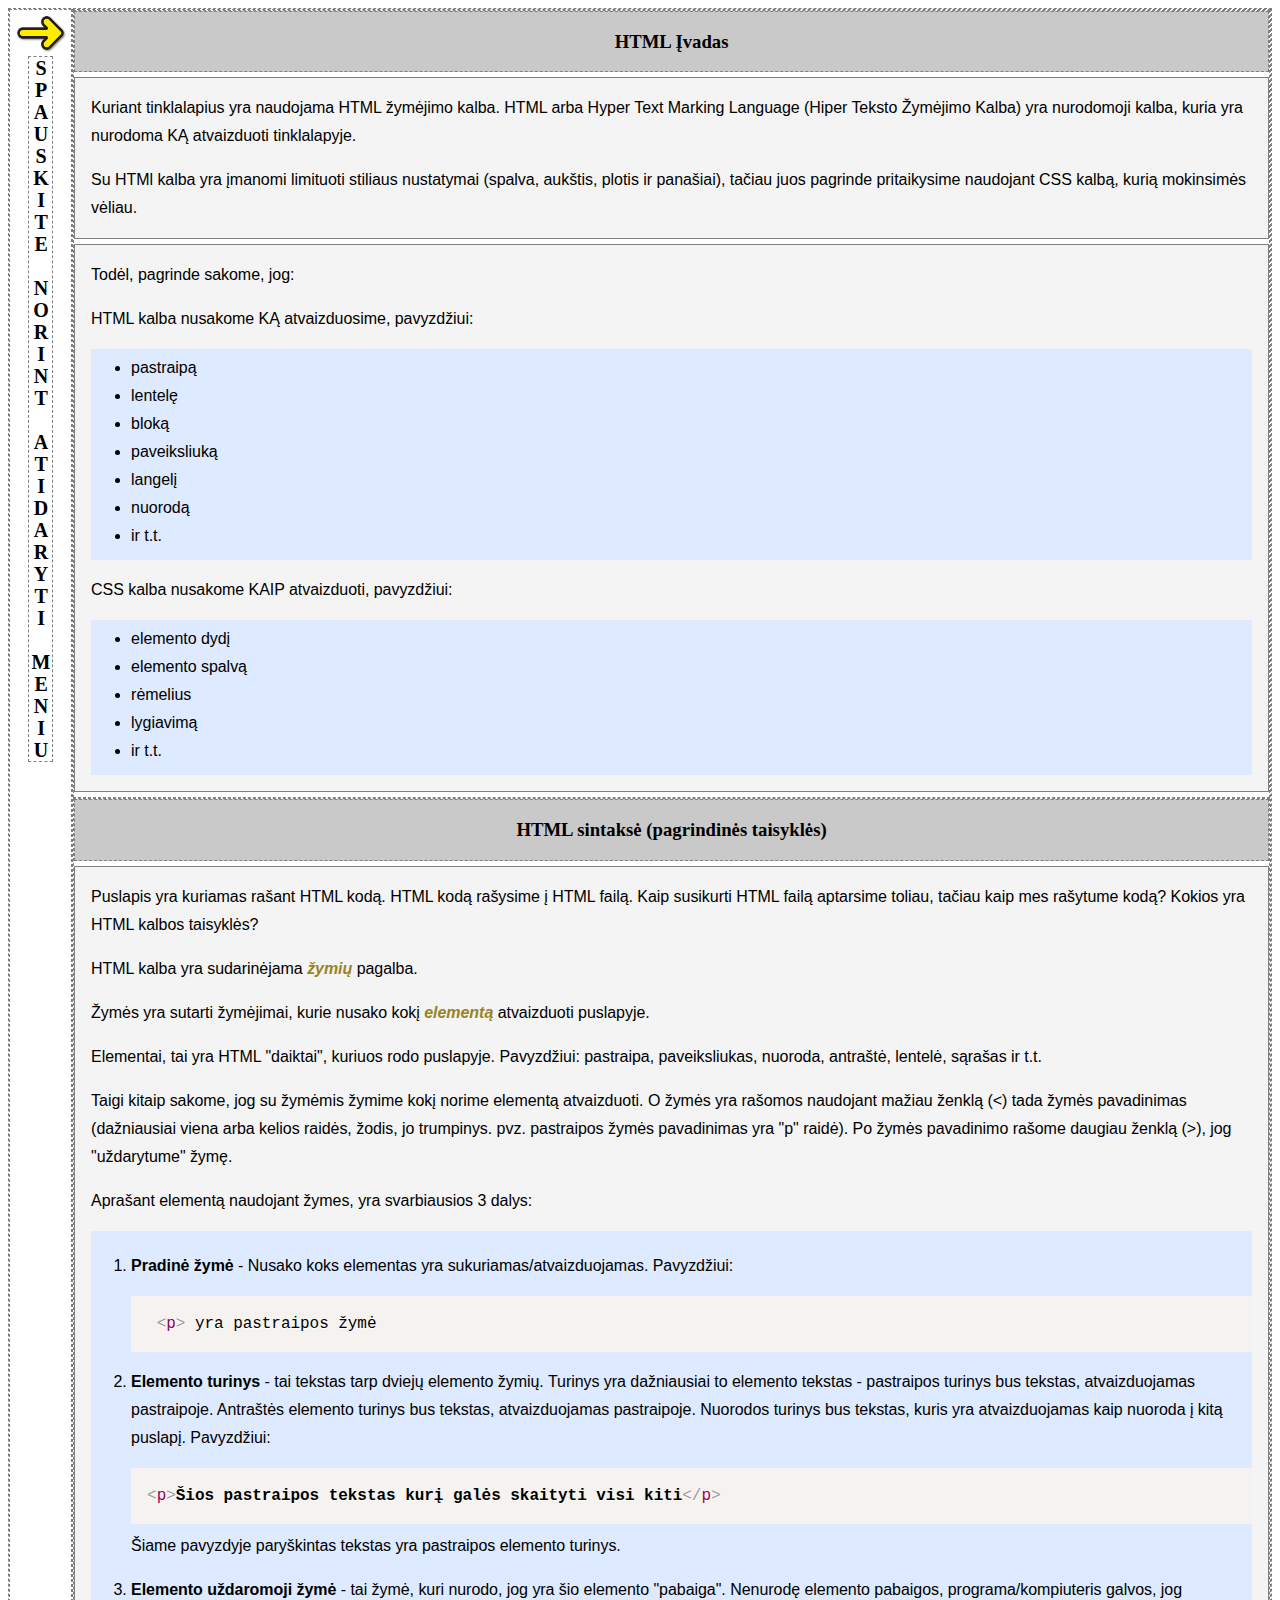
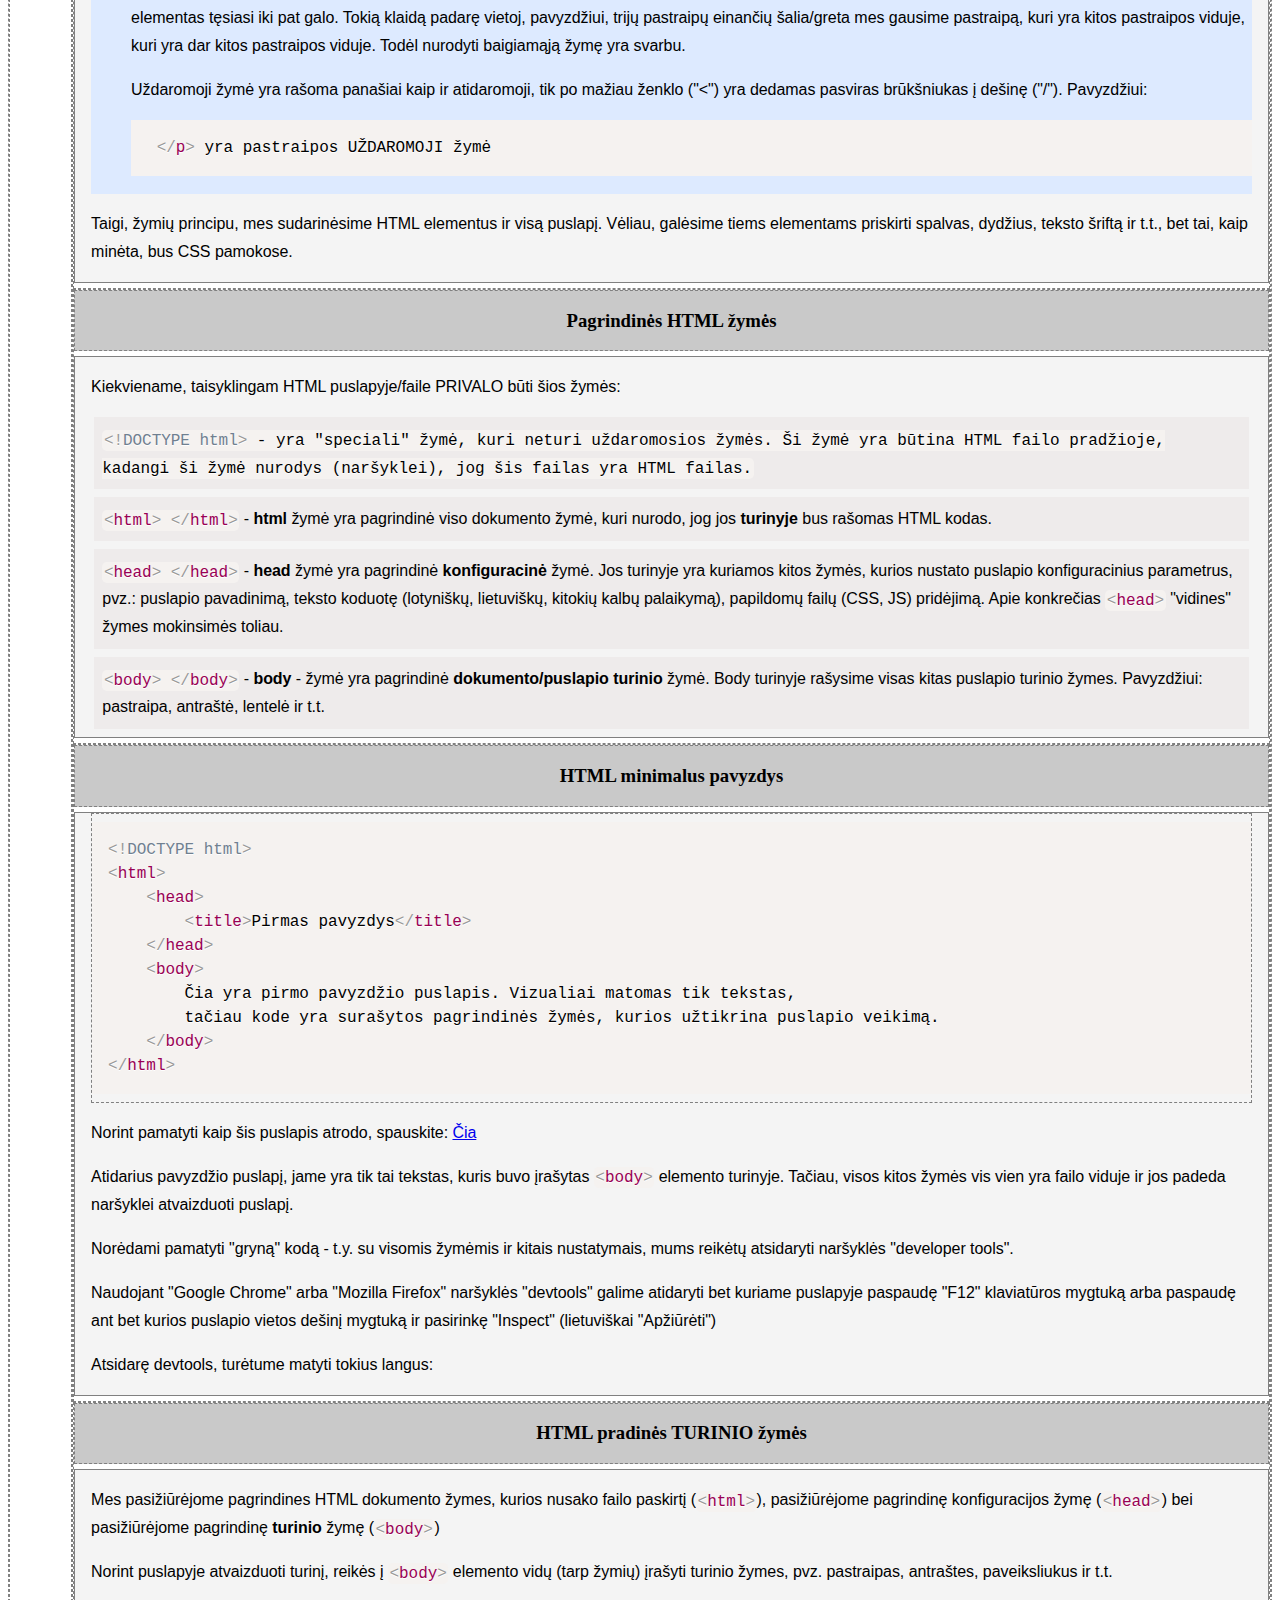
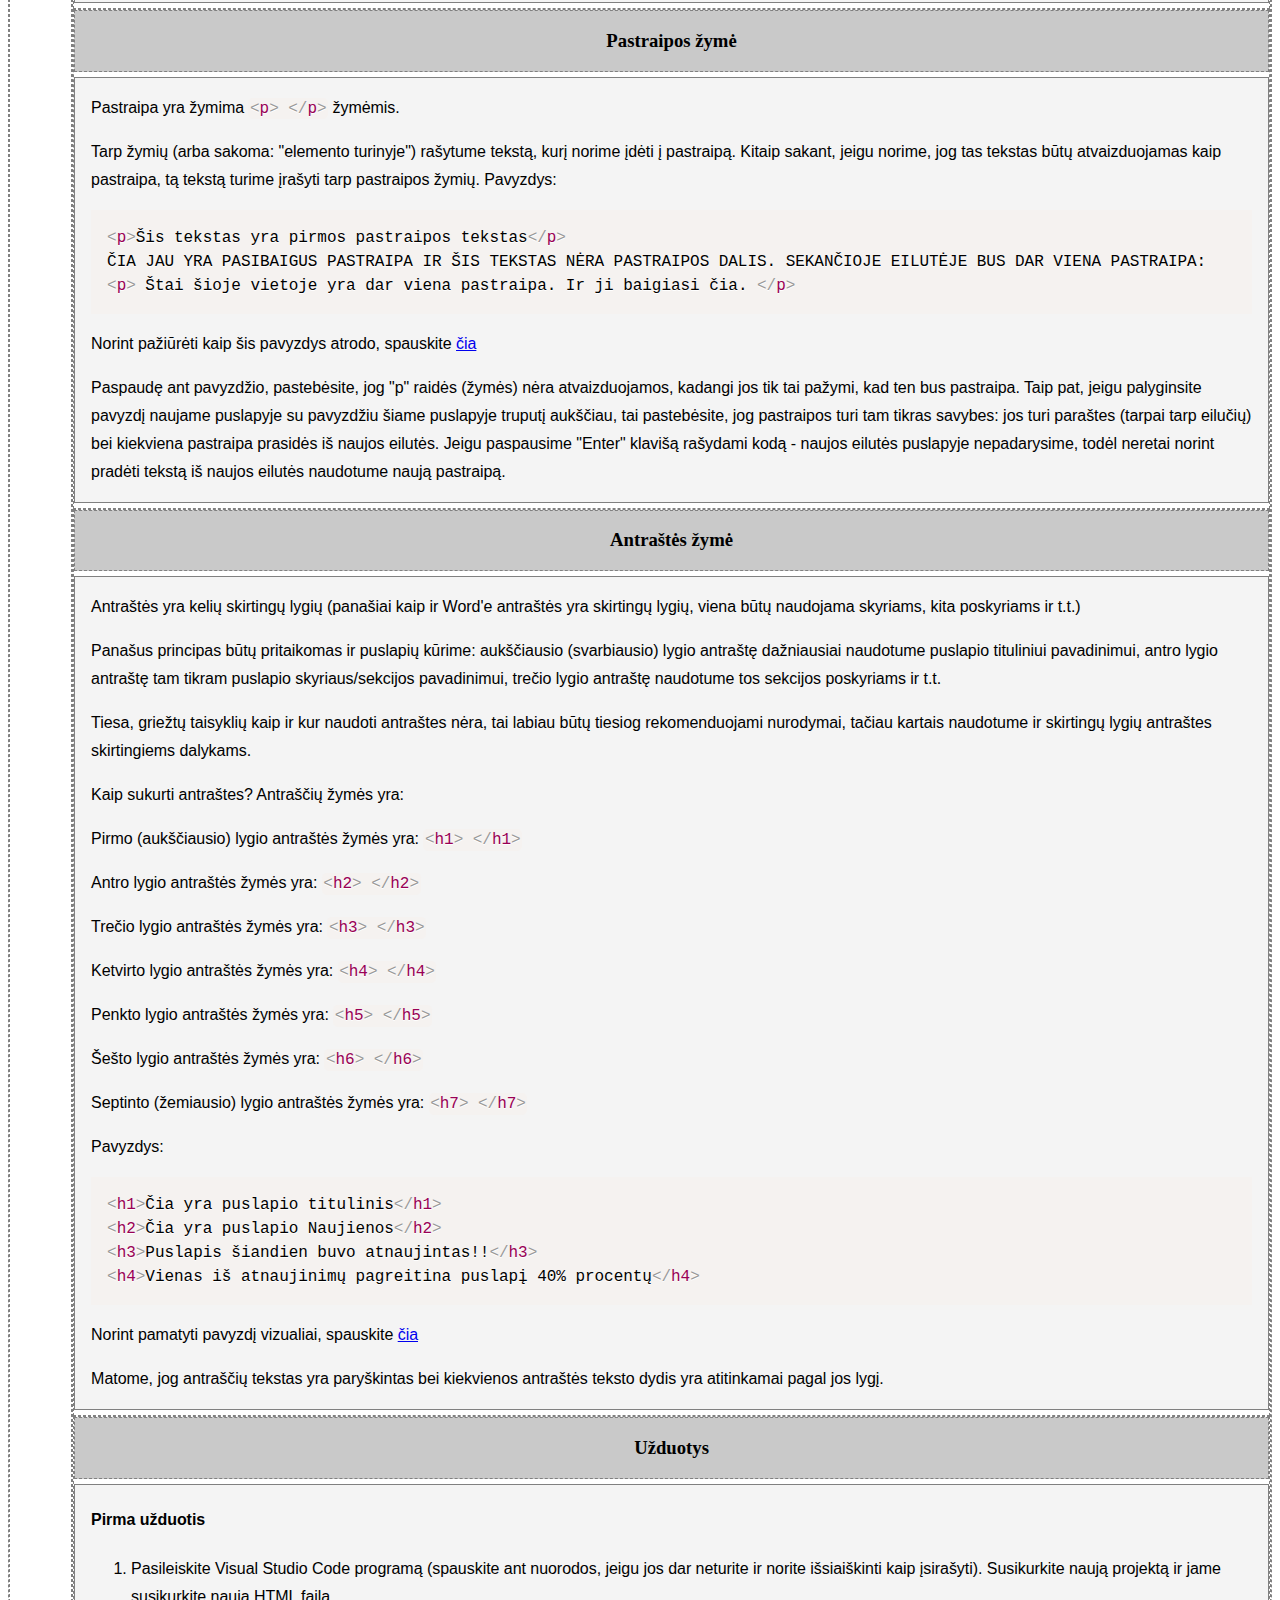
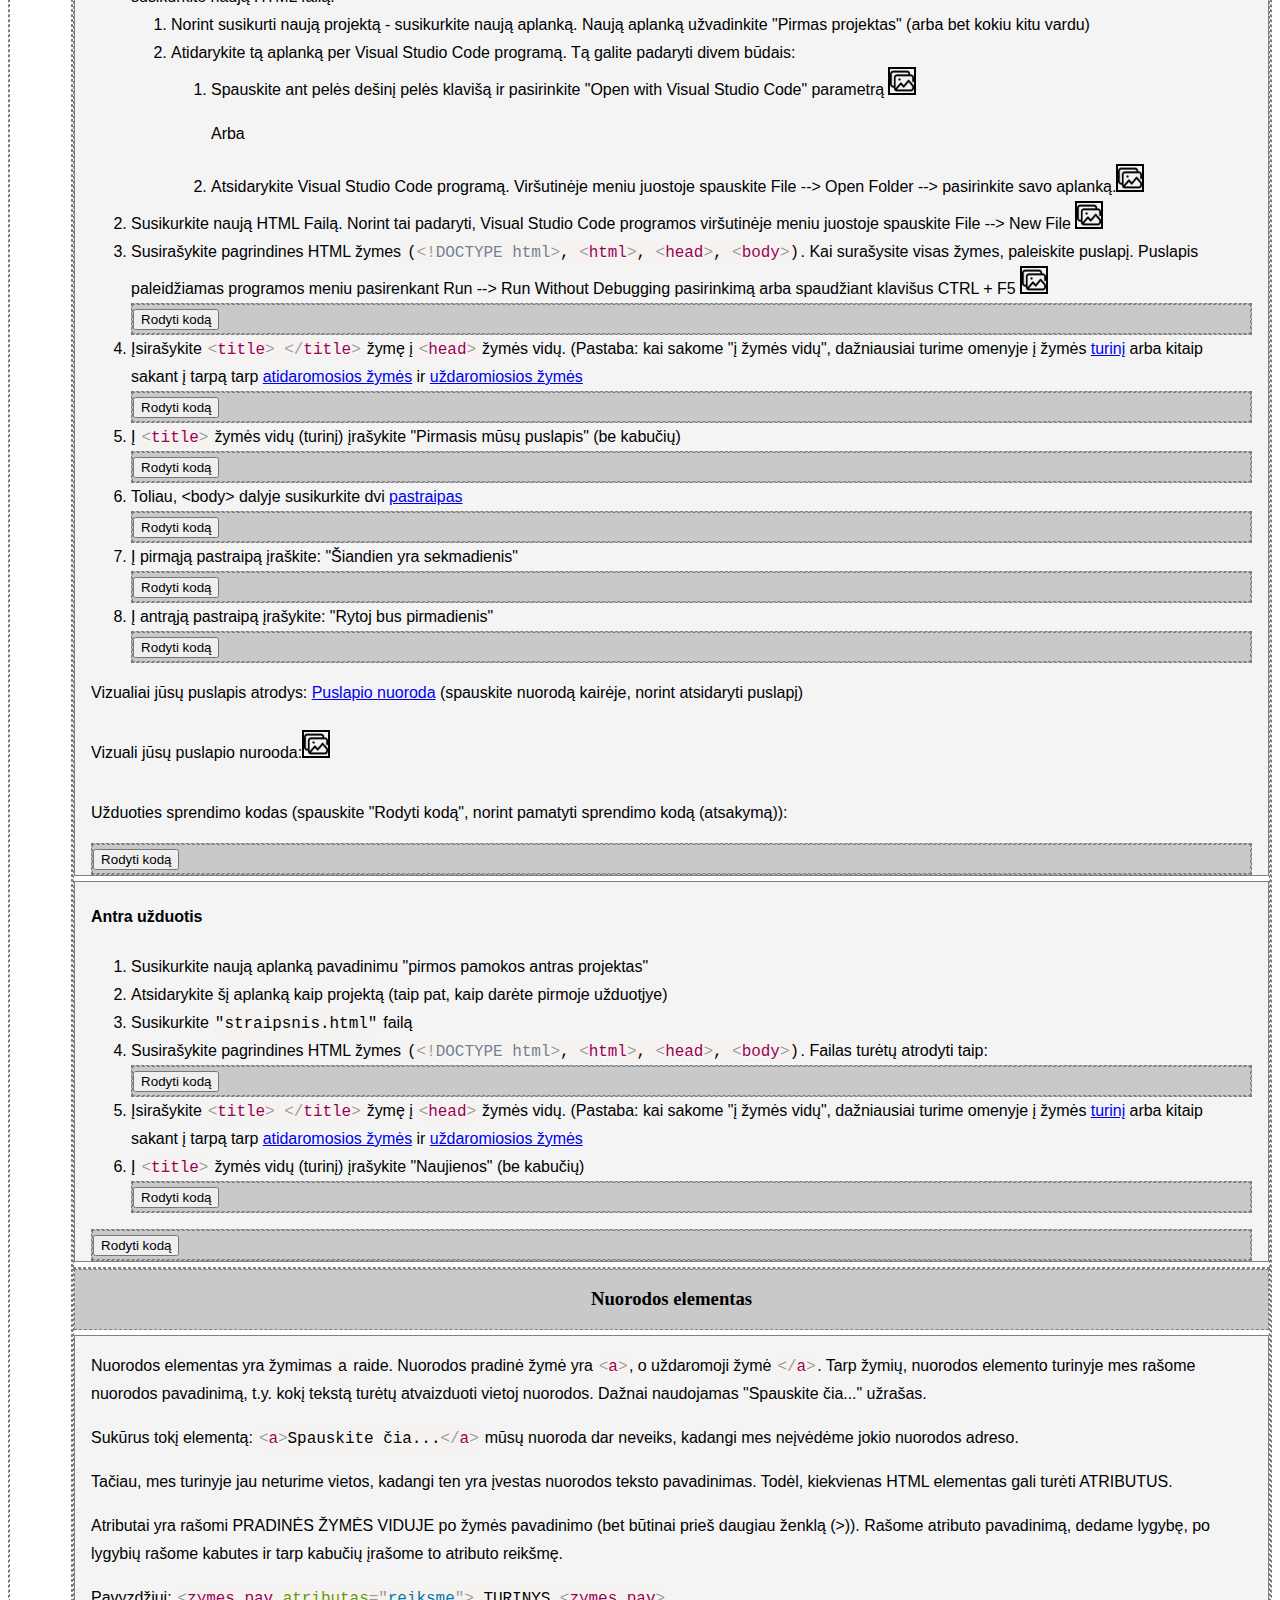
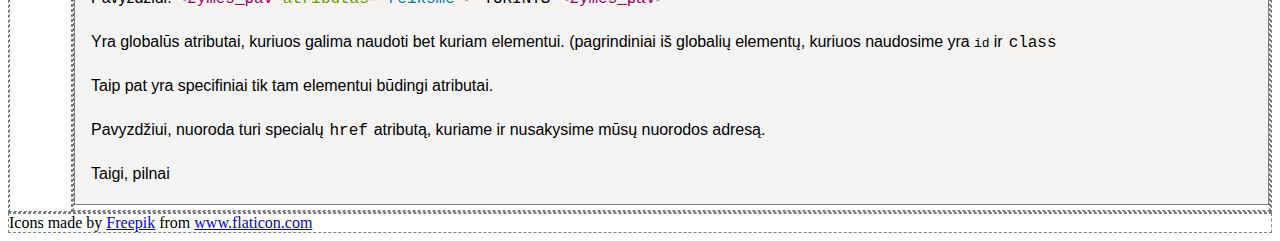
<file: lecture1-html-tags/index.html>
<!DOCTYPE html>
<html lang="lt">
<head>
    <meta charset="UTF-8">
    <meta http-equiv="X-UA-Compatible" content="IE=edge">
    <meta name="viewport" content="width=device-width, initial-scale=1.0">
    <link rel="stylesheet" href="../assets/styles/styles.css">
    <link rel="stylesheet" href="../assets/styles/prism.css">
    <script src="../assets/scripts/prism.js"></script>
    <script src="../assets/scripts/script.js"></script>
    <title>1 pamoka. HTML žymės.</title>
</head>
<body>
    <div class="page-container">
        <div class="sidebar-menu" id="sidebarMenu">
            <img id="sidebarArrow" class="arrow" src="../assets/img/menu-arrow-right.jpg" alt="Rodyklė rodanti į dešinę pusę, skirta atidaryti šoniniam meniu">
            <div class="sidebar-menu-text bold-text">SPAUSKITE NORINT ATIDARYTI MENIU</div>
            <ul id="sidebarMenuList">
                <li><a href="#section1">HTML Įvadas</a></li>
                <li><a href="#section2">HTML sintaksė (pagrindinės taisyklės)</a></li>
                <li><a href="#section3">Pagrindinės HTML žymės</a></li>
                <li><a href="#section4">HTML minimalus pavyzdys</a></li>
                <li><a href="#section5">HTML pradinės TURINIO žymės</a></li>
            </ul>
        </div>

        <div class="main-content">
            <!-- HTML Įvadas-->
            <div class="section">
                <div class="section-header">
                    <h3 id="section1">HTML Įvadas</h3>
                </div>
                <div class="theory-text">
                    <p>Kuriant tinklalapius yra naudojama HTML žymėjimo kalba. HTML arba Hyper Text Marking Language (Hiper Teksto Žymėjimo Kalba) yra nurodomoji kalba, kuria yra nurodoma KĄ atvaizduoti tinklalapyje.</p>
                     <p>Su HTMl kalba yra įmanomi limituoti stiliaus nustatymai (spalva, aukštis, plotis ir panašiai), tačiau juos pagrinde pritaikysime naudojant CSS kalbą, kurią mokinsimės vėliau.</p>
                </div>
                <div class="theory-text">
                    <p>Todėl, pagrinde sakome, jog:</p>
                    <p>HTML kalba nusakome KĄ atvaizduosime, pavyzdžiui:</p>
                    <ul class="example-list">
                        <li>pastraipą </li>
                        <li>lentelę</li>
                        <li>bloką</li>
                        <li>paveiksliuką</li>
                        <li>langelį</li>
                        <li>nuorodą</li>
                        <li>ir t.t.</li>
                    </ul>
                    <p>CSS kalba nusakome KAIP atvaizduoti, pavyzdžiui:</p>
                    <ul class="example-list">
                        <li>elemento dydį</li>
                        <li>elemento spalvą</li>
                        <li>rėmelius</li>
                        <li>lygiavimą</li>
                        <li>ir t.t.</li>
                    </ul>
                </div>
            </div>

            <!-- HTML Sintaksė-->
            <div class="section">
                <div class="section-header">
                    <h3 id="section2">HTML sintaksė (pagrindinės taisyklės)</h3>
                </div>

                <div class="theory-text">
                    <p>Puslapis yra kuriamas rašant HTML kodą. HTML kodą rašysime į HTML failą. Kaip susikurti HTML failą aptarsime toliau, tačiau kaip mes rašytume kodą? Kokios yra HTML kalbos taisyklės?</p>

                    <p>HTML kalba yra sudarinėjama <span class="important-word-link">žymių</span> pagalba.</p>
                    
                    <p>Žymės yra sutarti žymėjimai, kurie nusako kokį <span class="important-word-link">elementą</span> atvaizduoti puslapyje.</p>

                    <p>Elementai, tai yra HTML "daiktai", kuriuos rodo puslapyje. Pavyzdžiui: pastraipa, paveiksliukas, nuoroda, antraštė, lentelė, sąrašas ir t.t.</p>

                    <p>Taigi kitaip sakome, jog su žymėmis žymime kokį norime elementą atvaizduoti. O žymės yra rašomos naudojant mažiau ženklą (<) tada žymės pavadinimas (dažniausiai viena arba kelios raidės, žodis, jo trumpinys. pvz. pastraipos žymės pavadinimas yra "p" raidė). Po žymės pavadinimo rašome daugiau ženklą (>), jog "uždarytume" žymę.</p>
                    
                    <p>Aprašant elementą naudojant žymes, yra svarbiausios 3 dalys:</p>
                    
                    <ol class="example-list pad-bot-10">
                        <li><p><span class="bold-text" id="pradineZyme">Pradinė žymė</span> - Nusako koks elementas yra sukuriamas/atvaizduojamas. Pavyzdžiui: </p>
                            <pre> <code class="language-html">&#x3C;p&#x3E; yra pastraipos žymė</code></pre>
                        </li>
                        <li><p><span class="bold-text" id="turinys">Elemento turinys</span> - tai tekstas tarp dviejų elemento žymių. Turinys yra dažniausiai to elemento tekstas - pastraipos turinys bus tekstas, atvaizduojamas pastraipoje. Antraštės elemento turinys bus tekstas, atvaizduojamas pastraipoje. Nuorodos turinys bus tekstas, kuris yra atvaizduojamas kaip nuoroda į kitą puslapį. Pavyzdžiui:</p>
                            <pre><code class="language-html">&#x3C;p&#x3E;</code><span class="bold-text">Šios pastraipos tekstas kurį galės skaityti visi kiti</span><code class="language-html">&#x3C;/p&#x3E;</code> </pre>
                            Šiame pavyzdyje paryškintas tekstas yra pastraipos elemento turinys.
                        </li>
                        <li>
                            <p><span class="bold-text" id="uzdaromojiZyme">Elemento uždaromoji žymė</span> - tai žymė, kuri nurodo, jog yra šio elemento "pabaiga". Nenurodę elemento pabaigos, programa/kompiuteris galvos, jog elementas tęsiasi iki pat galo. Tokią klaidą padarę vietoj, pavyzdžiui, trijų pastraipų einančių šalia/greta mes gausime pastraipą, kuri yra kitos pastraipos viduje, kuri yra dar kitos pastraipos viduje. Todėl nurodyti baigiamąją žymę yra svarbu.</p>
                            <p>Uždaromoji žymė yra rašoma panašiai kaip ir atidaromoji, tik po mažiau ženklo ("&#x3C;") yra dedamas pasviras brūkšniukas į dešinę ("/"). Pavyzdžiui:</p>
                            <pre> <code class="language-html">&#x3C;/p&#x3E; yra pastraipos UŽDAROMOJI žymė</code></pre>
                        </li>
                    </ol>

                    <p>Taigi, žymių principu, mes sudarinėsime HTML elementus ir visą puslapį. Vėliau, galėsime tiems elementams priskirti spalvas, dydžius, teksto šriftą ir t.t., bet tai, kaip minėta, bus CSS pamokose.</p>
                </div>
            </div>

            <!-- Pagrindinės HTML žymės-->
            <div class="section">
                <div class="section-header">
                    <h3 id="section3">Pagrindinės HTML žymės</h3>
                </div>
            
                <div class="theory-text">
                    <p>Kiekviename, taisyklingam HTML puslapyje/faile PRIVALO būti šios žymės:</p>
                    <div class="code-div">
                        <code class="language-html">&#x3C;!DOCTYPE html&#x3E; - yra "speciali" žymė, kuri neturi uždaromosios žymės. Ši žymė yra būtina HTML failo pradžioje, kadangi ši žymė nurodys (naršyklei), jog šis failas yra HTML failas.</code>
                    </div>

                    <div class="code-div">
                        <code class="language-html">&#x3C;html&#x3E; &#x3C;/html&#x3E;</code> - <span class="bold-text">html</span> žymė yra pagrindinė viso dokumento žymė, kuri nurodo, jog jos <span class="bold-text">turinyje</span> bus rašomas HTML kodas.
                    </div>

                    <div class="code-div">
                        <code class="language-html">&#x3C;head&#x3E; &#x3C;/head&#x3E;</code> - <span class="bold-text">head</span> žymė yra  pagrindinė <span class="bold-text">konfiguracinė</span> žymė. Jos turinyje yra kuriamos kitos žymės, kurios nustato puslapio konfiguracinius parametrus, pvz.: puslapio pavadinimą, teksto koduotę (lotyniškų, lietuviškų, kitokių kalbų palaikymą), papildomų failų (CSS, JS) pridėjimą. Apie konkrečias <code class="language-html">&#x3C;head&#x3E;</code> "vidines" žymes mokinsimės toliau.
                    </div>

                    <div class="code-div">
                        <code class="language-html">&#x3C;body&#x3E; &#x3C;/body&#x3E;</code> - <span class="bold-text">body</span> - žymė yra pagrindinė <span class="bold-text">dokumento/puslapio turinio</span> žymė. Body turinyje rašysime visas kitas puslapio turinio žymes. Pavyzdžiui: pastraipa, antraštė, lentelė ir t.t.
                    </div>
                </div>
            </div>

            <!-- Minimalus pavyzdys -->
            <div class="section">
                <div class="section-header">
                    <h3 id="section4">HTML minimalus pavyzdys</h3>
                </div>
            
                <div class="theory-text">
                    <div class="code-text">
                        <pre><code class="language-html">&#x3C;!DOCTYPE html&#x3E;
&#x3C;html&#x3E;
    &#x3C;head&#x3E;
        &#x3C;title&#x3E;Pirmas pavyzdys&#x3C;/title&#x3E;
    &#x3C;/head&#x3E;
    &#x3C;body&#x3E;
        &#x10C;ia yra pirmo pavyzd&#x17E;io puslapis. Vizualiai matomas tik tekstas, 
        ta&#x10D;iau kode yra sura&#x161;ytos pagrindin&#x117;s &#x17E;ym&#x117;s, kurios u&#x17E;tikrina puslapio veikim&#x105;.
    &#x3C;/body&#x3E;
&#x3C;/html&#x3E;</code></pre>
                    </div>
                    <p>Norint pamatyti kaip šis puslapis atrodo, spauskite: <a href="pirmas_pavyzdys.html">Čia</a></p>
                    <p>Atidarius pavyzdžio puslapį, jame yra tik tai tekstas, kuris buvo įrašytas <code class="language-html">&#x3C;body&#x3E;</code> elemento turinyje. Tačiau, visos kitos žymės vis vien yra failo viduje ir jos padeda naršyklei atvaizduoti puslapį.</p>
                    <p>Norėdami pamatyti "gryną" kodą - t.y. su visomis žymėmis ir kitais nustatymais, mums reikėtų atsidaryti naršyklės "developer tools".</p>
                    <p>Naudojant "Google Chrome" arba "Mozilla Firefox" naršyklės "devtools" galime atidaryti bet kuriame puslapyje paspaudę "F12" klaviatūros mygtuką arba paspaudę ant bet kurios puslapio vietos dešinį mygtuką ir pasirinkę "Inspect" (lietuviškai "Apžiūrėti")</p>
                    <p>Atsidarę devtools, turėtume matyti tokius langus:</p>
                </div>
            </div>

            <!--HTML Pradinės TURINIO žymės-->
            <div class="section">
                <div class="section-header">
                    <h3 id="section5">HTML pradinės TURINIO žymės</h3>
                </div>
            
                <div class="theory-text">
                    <p>Mes pasižiūrėjome pagrindines HTML dokumento žymes, kurios nusako failo paskirtį (<code class="language-html">&#x3C;html&#x3E;</code>), pasižiūrėjome pagrindinę konfiguracijos žymę (<code class="language-html">&#x3C;head&#x3E;</code>) bei pasižiūrėjome pagrindinę <span class="bold-text">turinio</span> žymę (<code class="language-html">&#x3C;body&#x3E;</code>)</p>
                    <p>Norint puslapyje atvaizduoti turinį, reikės į <code class="language-html">&#x3C;body&#x3E;</code> elemento vidų (tarp žymių) įrašyti turinio žymes, pvz. pastraipas, antraštes, paveiksliukus ir t.t.</p>
                </div>
            </div>
            
            <!-- Pastraipos žymė-->
            <div class="section">
                <div class="section-header">
                    <h3 id="section5-1">Pastraipos žymė</h3>
                </div>
            
                <div class="theory-text">
                    <p>Pastraipa yra žymima <code class="language-html">&#x3C;p&#x3E; &#x3C;/p&#x3E;</code> žymėmis.</p>
                    <p>Tarp žymių (arba sakoma: "elemento turinyje") rašytume tekstą, kurį norime įdėti į pastraipą. Kitaip sakant, jeigu norime, jog tas tekstas būtų atvaizduojamas kaip pastraipa, tą tekstą turime įrašyti tarp pastraipos žymių. Pavyzdys:</p>
                    <p><pre><code class="language-html">&#x3C;p&#x3E;&#x160;is tekstas yra pirmos pastraipos tekstas&#x3C;/p&#x3E;
&#x10C;IA JAU YRA PASIBAIGUS PASTRAIPA IR &#x160;IS TEKSTAS N&#x116;RA PASTRAIPOS DALIS. SEKAN&#x10C;IOJE EILUT&#x116;JE BUS DAR VIENA PASTRAIPA:
&#x3C;p&#x3E; &#x160;tai &#x161;ioje vietoje yra dar viena pastraipa. Ir ji baigiasi &#x10D;ia. &#x3C;/p&#x3E;</code></pre></p>
                    <p>Norint pažiūrėti kaip šis pavyzdys atrodo, spauskite <a href="antras_pavyzdys.html">čia</a></p>
                    <p>Paspaudę ant pavyzdžio, pastebėsite, jog "p" raidės (žymės) nėra atvaizduojamos, kadangi jos tik tai pažymi, kad ten bus pastraipa. Taip pat, jeigu palyginsite pavyzdį naujame puslapyje su pavyzdžiu šiame puslapyje truputį aukščiau, tai pastebėsite, jog pastraipos turi tam tikras savybes: jos turi paraštes (tarpai tarp eilučių) bei kiekviena pastraipa prasidės iš naujos eilutės. Jeigu paspausime "Enter" klavišą rašydami kodą - naujos eilutės puslapyje nepadarysime, todėl neretai norint pradėti tekstą iš naujos eilutės naudotume naują pastraipą.</p>
                </div>
            </div>

            <!-- Antraštės žymė -->
            <div class="section">
                <div class="section-header">
                    <h3 id="section5-2">Antraštės žymė</h3>
                </div>

                <div class="theory-text">
                    <p>Antraštės yra kelių skirtingų lygių (panašiai kaip ir Word'e antraštės yra skirtingų lygių, viena būtų naudojama skyriams, kita poskyriams ir t.t.)</p>
                    <p>Panašus principas būtų pritaikomas ir puslapių kūrime: aukščiausio (svarbiausio) lygio antraštę dažniausiai naudotume puslapio tituliniui pavadinimui, antro lygio antraštę tam tikram puslapio skyriaus/sekcijos pavadinimui, trečio lygio antraštę naudotume tos sekcijos poskyriams ir t.t.</p>
                    <p>Tiesa, griežtų taisyklių kaip ir kur naudoti antraštes nėra, tai labiau būtų tiesiog rekomenduojami nurodymai, tačiau kartais naudotume ir skirtingų lygių antraštes skirtingiems dalykams.</p>
                    <p>Kaip sukurti antraštes? Antraščių žymės yra:</p>
                    <p>Pirmo (aukščiausio) lygio antraštės žymės yra: <code class="language-html">&#x3C;h1&#x3E; &#x3C;/h1&#x3E;</code></p>
                    <p>Antro lygio antraštės žymės yra: <code class="language-html">&#x3C;h2&#x3E; &#x3C;/h2&#x3E;</code></p>
                    <p>Trečio lygio antraštės žymės yra: <code class="language-html">&#x3C;h3&#x3E; &#x3C;/h3&#x3E;</code></p>
                    <p>Ketvirto lygio antraštės žymės yra: <code class="language-html">&#x3C;h4&#x3E; &#x3C;/h4&#x3E;</code></p>
                    <p>Penkto lygio antraštės žymės yra: <code class="language-html">&#x3C;h5&#x3E; &#x3C;/h5&#x3E;</code></p>
                    <p>Šešto lygio antraštės žymės yra: <code class="language-html">&#x3C;h6&#x3E; &#x3C;/h6&#x3E;</code></p>
                    <p>Septinto (žemiausio) lygio antraštės žymės yra: <code class="language-html">&#x3C;h7&#x3E; &#x3C;/h7&#x3E;</code></p>
                    <p>Pavyzdys:</p>
                    <pre><code class="language-html">&#x3C;h1&#x3E;&#x10C;ia yra puslapio titulinis&#x3C;/h1&#x3E;
&#x3C;h2&#x3E;&#x10C;ia yra puslapio Naujienos&#x3C;/h2&#x3E;
&#x3C;h3&#x3E;Puslapis &#x161;iandien buvo atnaujintas!!&#x3C;/h3&#x3E;
&#x3C;h4&#x3E;Vienas i&#x161; atnaujinim&#x173; pagreitina puslap&#x12F; 40% procent&#x173;&#x3C;/h4&#x3E;</code></pre>
                    <p>Norint pamatyti pavyzdį vizualiai, spauskite <a href="trecias_pavzdys.html">čia</a></p>
                    <p>Matome, jog antraščių tekstas yra paryškintas bei kiekvienos antraštės teksto dydis yra atitinkamai pagal jos lygį.</p>
                </div>
            </div>

            <!-- Užduotys -->
            <div class="section">
                <div class="section-header">
                    <h3 id="section6">Užduotys</h3>
                </div>

                <!-- Pirma užduotis-->
                <div class="theory-text">
                    <h4>Pirma užduotis</h4>
                    <ol class="task-list">
                        <li>Pasileiskite Visual Studio Code programą (spauskite ant nuorodos, jeigu jos dar neturite ir norite išsiaiškinti kaip įsirašyti). Susikurkite naują projektą ir jame susikurkite naują HTML failą.</li>
                        <ol>
                            <li>Norint susikurti naują projektą - susikurkite naują aplanką. Naują aplanką užvadinkite "Pirmas projektas" (arba bet kokiu kitu vardu)</li>
                            <li>Atidarykite tą aplanką per Visual Studio Code programą. Tą galite padaryti divem būdais:</li>
                            <ol>
                                <span></span>
                                <li>Spauskite ant pelės dešinį pelės klavišą ir pasirinkite "Open with Visual Studio Code" parametrą <span class="open-image"><img src="../assets/img/img.png" alt="Paveiksliukas rodantis du paveiksliukus, skirtas atidaryti paveiksliuką"><div><img src="../assets/img/pam1/ss4.jpg" alt=""></div></span></li>
                                <p>Arba</p>
                                <li>Atsidarykite Visual Studio Code programą. Viršutinėje meniu juostoje spauskite File --> Open Folder --> pasirinkite savo aplanką.<span class="open-image"><img src="../assets/img/img.png" alt="Paveiksliukas rodantis du paveiksliukus, skirtas atidaryti paveiksliuką"><div><img src="../assets/img/pam1/ss5.jpg" alt=""></div></span></li>
                            </ol>
                        </ol>
                        <li>Susikurkite naują HTML Failą. Norint tai padaryti, Visual Studio Code programos viršutinėje meniu juostoje spauskite File --> New File <span class="open-image"><img src="../assets/img/img.png" alt="Paveiksliukas rodantis du paveiksliukus, skirtas atidaryti paveiksliuką"><div><img src="../assets/img/pam1/ss6.jpg" alt=""></div></span></li>
                        <li>Susirašykite pagrindines HTML žymes <code class="language-html">(&#x3C;!DOCTYPE html&#x3E;, &#x3C;html&#x3E;, &#x3C;head&#x3E;, &#x3C;body&#x3E;)</code>. Kai surašysite visas žymes, paleiskite puslapį. Puslapis paleidžiamas programos meniu pasirenkant Run --> Run Without Debugging pasirinkimą arba spaudžiant klavišus CTRL + F5 <span class="open-image"><img src="../assets/img/img.png" alt="Paveiksliukas rodantis du paveiksliukus, skirtas atidaryti paveiksliuką"><div><img src="../assets/img/pam1/ss7.jpg" alt=""></div></span></li>
                        <div class="spoiler">
                            <div class="spoiler-content">
                                <pre><code class="language-html">&#x3C;!DOCTYPE html&#x3E;
&#x3C;html&#x3E;
    &#x3C;head&#x3E;

    &#x3C;/head&#x3E;
    &#x3C;body&#x3E;

    &#x3C;/body&#x3E;
&#x3C;/html&#x3E;
                                </code></pre>
                            </div>
                            <div class="spoiler-button">
                                <button></button>
                            </div>
                        </div>
                        <li>Įsirašykite <code class="language-html">&#x3C;title&#x3E; &#x3C;/title&#x3E;</code> žymę į <code class="language-html">&#x3C;head&#x3E;</code> žymės vidų. (Pastaba: kai sakome "į žymės vidų", dažniausiai turime omenyje į žymės <a href="#turinys">turinį</a> arba kitaip sakant į tarpą tarp <a href="#pradineZyme">atidaromosios žymės</a> ir <a href="uzdaromojiZyme">uždaromiosios žymės</a></li>
                        <div class="spoiler">
                            <div class="spoiler-content">
                                <pre><code class="language-html">&#x3C;!DOCTYPE html&#x3E;
&#x3C;html&#x3E;
    &#x3C;head&#x3E;
        &#x3C;title&#x3E; &#x3C;/title&#x3E;
    &#x3C;/head&#x3E;
    &#x3C;body&#x3E;

    &#x3C;/body&#x3E;
&#x3C;/html&#x3E;
                                </code></pre>
                            </div>
                            <div class="spoiler-button">
                                <button></button>
                            </div>
                        </div>
                        <li>Į <code class="language-html">&#x3C;title&#x3E;</code> žymės vidų (turinį) įrašykite "Pirmasis mūsų puslapis" (be kabučių)</li>
                        <div class="spoiler">
                            <div class="spoiler-content">
                                <pre><code class="language-html">&#x3C;!DOCTYPE html&#x3E;
&#x3C;html&#x3E;
    &#x3C;head&#x3E;
        &#x3C;title&#x3E;Pirmasis m&#x16B;s&#x173; puslapis&#x3C;/title&#x3E;
    &#x3C;/head&#x3E;
    &#x3C;body&#x3E;

    &#x3C;/body&#x3E;
&#x3C;/html&#x3E;
                                </code></pre>
                            </div>
                            <div class="spoiler-button">
                                <button></button>
                            </div>
                        </div>
                        <li>Toliau, &#x3C;body&#x3E; dalyje susikurkite dvi <a href="#section5-1">pastraipas</a></li>
                        <div class="spoiler">
                            <div class="spoiler-content">
                                <pre><code class="language-html">&#x3C;!DOCTYPE html&#x3E;
&#x3C;html&#x3E;
    &#x3C;head&#x3E;
        &#x3C;title&#x3E;Pirmasis m&#x16B;s&#x173; puslapis&#x3C;/title&#x3E;
    &#x3C;/head&#x3E;
    &#x3C;body&#x3E;
        &#x3C;p&#x3E;&#x3C;/p&#x3E;
        &#x3C;p&#x3E;&#x3C;/p&#x3E;
    &#x3C;/body&#x3E;
&#x3C;/html&#x3E;
                                </code></pre>
                            </div>
                            <div class="spoiler-button">
                                <button></button>
                            </div>
                        </div>
                        <li>Į pirmąją pastraipą įraškite: "Šiandien yra sekmadienis"</li>
                        <div class="spoiler">
                            <div class="spoiler-content">
                                <pre><code class="language-html">&#x3C;!DOCTYPE html&#x3E;
&#x3C;html&#x3E;
    &#x3C;head&#x3E;
        &#x3C;title&#x3E;Pirmasis m&#x16B;s&#x173; puslapis&#x3C;/title&#x3E;
    &#x3C;/head&#x3E;
    &#x3C;body&#x3E;
        &#x3C;p&#x3E;&#x160;iandien yra sekmadienis&#x3C;/p&#x3E;
        &#x3C;p&#x3E;&#x3C;/p&#x3E;
    &#x3C;/body&#x3E;
&#x3C;/html&#x3E;
                                </code></pre>
                            </div>
                            <div class="spoiler-button">
                                <button></button>
                            </div>
                        </div>
                        <li>Į antrąją pastraipą įrašykite: "Rytoj bus pirmadienis"</li>
                        <div class="spoiler">
                            <div class="spoiler-content">
                                <pre><code class="language-html">&#x3C;!DOCTYPE html&#x3E;
&#x3C;html&#x3E;
    &#x3C;head&#x3E;
        &#x3C;title&#x3E;Pirmasis m&#x16B;s&#x173; puslapis&#x3C;/title&#x3E;
    &#x3C;/head&#x3E;
    &#x3C;body&#x3E;
        &#x3C;p&#x3E;&#x160;iandien yra sekmadienis&#x3C;/p&#x3E;
        &#x3C;p&#x3E;Rytoj bus pirmadienis&#x3C;/p&#x3E;
    &#x3C;/body&#x3E;
&#x3C;/html&#x3E;
                                </code></pre>
                            </div>
                            <div class="spoiler-button">
                                <button></button>
                            </div>
                        </div>
                    </ol>
                    <p>Vizualiai jūsų puslapis atrodys: <a href="pirma_uzduotis.html">Puslapio nuoroda</a> (spauskite nuorodą kairėje, norint atsidaryti puslapį)</p>
                    <p class="d-inline-b">Vizuali jūsų puslapio nurooda:</p><span class="open-image"><img src="../assets/img/img.png" alt="Paveiksliukas rodantis du paveiksliukus, skirtas atidaryti paveiksliuką"><div><img src="../assets/img/pam1/ss8.jpg" alt=""></div></span>
                    <p >Užduoties sprendimo kodas (spauskite "Rodyti kodą", norint pamatyti sprendimo kodą (atsakymą)):</p>

                    <div class="spoiler">
                        <div id="spoilerContent1" class="spoiler-content">
                            <pre><code class="language-html">&#x3C;!DOCTYPE html&#x3E;
&#x3C;html&#x3E;
&#x3C;head&#x3E;
    &#x3C;title&#x3E;Pirmasis m&#x16B;s&#x173; puslapis&#x3C;/title&#x3E;
&#x3C;/head&#x3E;
&#x3C;body&#x3E;
    &#x3C;p&#x3E;&#x160;iandien yra sekmadienis&#x3C;/p&#x3E;
    &#x3C;p&#x3E;Rytoj bus pirmadienis&#x3C;/p&#x3E;
&#x3C;/body&#x3E;
&#x3C;/html&#x3E;
                            </code></pre>
                        </div>
                        <div class="spoiler-button">
                            <button id="spoilerButton1"></button>
                        </div>
                    </div>

                </div>

                <!-- Antra užduotis-->
                <div class="theory-text">
                    <h4>Antra užduotis</h4>
                    <ol class="task-list">
                        <li>Susikurkite naują aplanką pavadinimu "pirmos pamokos antras projektas"</li>
                        <li>Atsidarykite šį aplanką kaip projektą (taip pat, kaip darėte pirmoje užduotjye)</li>
                        <li>Susikurkite <span><code class="language-html">"straipsnis.html"</code></span> failą</li>
                        <li>Susirašykite pagrindines HTML žymes <code class="language-html">(&#x3C;!DOCTYPE html&#x3E;, &#x3C;html&#x3E;, &#x3C;head&#x3E;, &#x3C;body&#x3E;)</code>. Failas turėtų atrodyti taip:</li>
                        <div class="spoiler">
                            <div class="spoiler-content">
                                <pre><code class="language-html">&#x3C;!DOCTYPE html&#x3E;
&#x3C;html&#x3E;
    &#x3C;head&#x3E;

    &#x3C;/head&#x3E;
    &#x3C;body&#x3E;
        
    &#x3C;/body&#x3E;
&#x3C;/html&#x3E;
                                </code></pre>
                            </div>
                            <div class="spoiler-button">
                                <button></button>
                            </div>
                        </div>
                        <li>Įsirašykite <code class="language-html">&#x3C;title&#x3E; &#x3C;/title&#x3E;</code> žymę į <code class="language-html">&#x3C;head&#x3E;</code> žymės vidų. (Pastaba: kai sakome "į žymės vidų", dažniausiai turime omenyje į žymės <a href="#turinys">turinį</a> arba kitaip sakant į tarpą tarp <a href="#pradineZyme">atidaromosios žymės</a> ir <a href="uzdaromojiZyme">uždaromiosios žymės</a></li>
                        <li>Į <code class="language-html">&#x3C;title&#x3E;</code> žymės vidų (turinį) įrašykite "Naujienos" (be kabučių)</li>
                        <div class="spoiler">
                            <div class="spoiler-content">
                                <pre><code class="language-html">&#x3C;!DOCTYPE html&#x3E;
&#x3C;html&#x3E;
    &#x3C;head&#x3E;
        &#x3C;title&#x3E;Naujienos&#x3C;/title&#x3E;
    &#x3C;/head&#x3E;
    &#x3C;body&#x3E;
        
    &#x3C;/body&#x3E;
&#x3C;/html&#x3E;
                                </code></pre>
                            </div>
                            <div class="spoiler-button">
                                <button></button>
                            </div>
                        </div>

                    </ol>

                    <div class="spoiler">
                        <div class="spoiler-content">
                            <pre><code class="language-html">
                            </code></pre>
                        </div>
                        <div class="spoiler-button">
                            <button></button>
                        </div>
                    </div>
                </div>
            </div>

            <!-- Nuorodos žymė -->
            <div class="section">
                <div class="section-header">
                    <h3 id="section7">Nuorodos elementas</h3>
                </div>
            
                <div class="theory-text">
                    <p>Nuorodos elementas yra žymimas <code class="language-html">a</code> raide. Nuorodos pradinė žymė yra <code class="language-html">&#x3C;a&#x3E;</code>, o uždaromoji žymė <code class="language-html">&#x3C;/a&#x3E;</code>. Tarp žymių, nuorodos elemento turinyje mes rašome nuorodos pavadinimą, t.y. kokį tekstą turėtų atvaizduoti vietoj nuorodos. Dažnai naudojamas "Spauskite čia..." užrašas. </p>
                    <p>Sukūrus tokį elementą: <code class="language-html">&#x3C;a&#x3E;Spauskite &#x10D;ia...&#x3C;/a&#x3E;</code> mūsų nuoroda dar neveiks, kadangi mes neįvėdėme jokio nuorodos adreso.</p>
                    <p>Tačiau, mes turinyje jau neturime vietos, kadangi ten yra įvestas nuorodos teksto pavadinimas. Todėl, kiekvienas HTML elementas gali turėti ATRIBUTUS.</p>
                    <p>Atributai yra rašomi PRADINĖS ŽYMĖS VIDUJE po žymės pavadinimo (bet būtinai prieš daugiau ženklą (&#x3E;)). Rašome atributo pavadinimą, dedame lygybę, po lygybių rašome kabutes ir tarp kabučių įrašome to atributo reikšmę.</p>
                    <p>Pavyzdžiui: <code class="language-html">&#x3C;zymes_pav atributas=&#x22;reiksme&#x22;&#x3E;  TURINYS &#x3C;zymes_pav&#x3E;</code></p>
                    <p>Yra globalūs atributai, kuriuos galima naudoti bet kuriam elementui. (pagrindiniai iš globalių elementų, kuriuos naudosime yra <code class="langauge-html">id</code> ir <code class="language-html">class</code></p>
                    <p>Taip pat yra specifiniai tik tam elementui būdingi atributai.</p>
                    <p>Pavyzdžiui, nuoroda turi specialų <code class="language-html">href</code> atributą, kuriame ir nusakysime mūsų nuorodos adresą.</p>
                    <p>Taigi, pilnai</p>
                </div>
            </div>

        </div>
    </div>
    <div>Icons made by <a href="https://www.freepik.com" title="Freepik">Freepik</a> from <a href="https://www.flaticon.com/" title="Flaticon">www.flaticon.com</a></div>
</body>
</html>
</file>
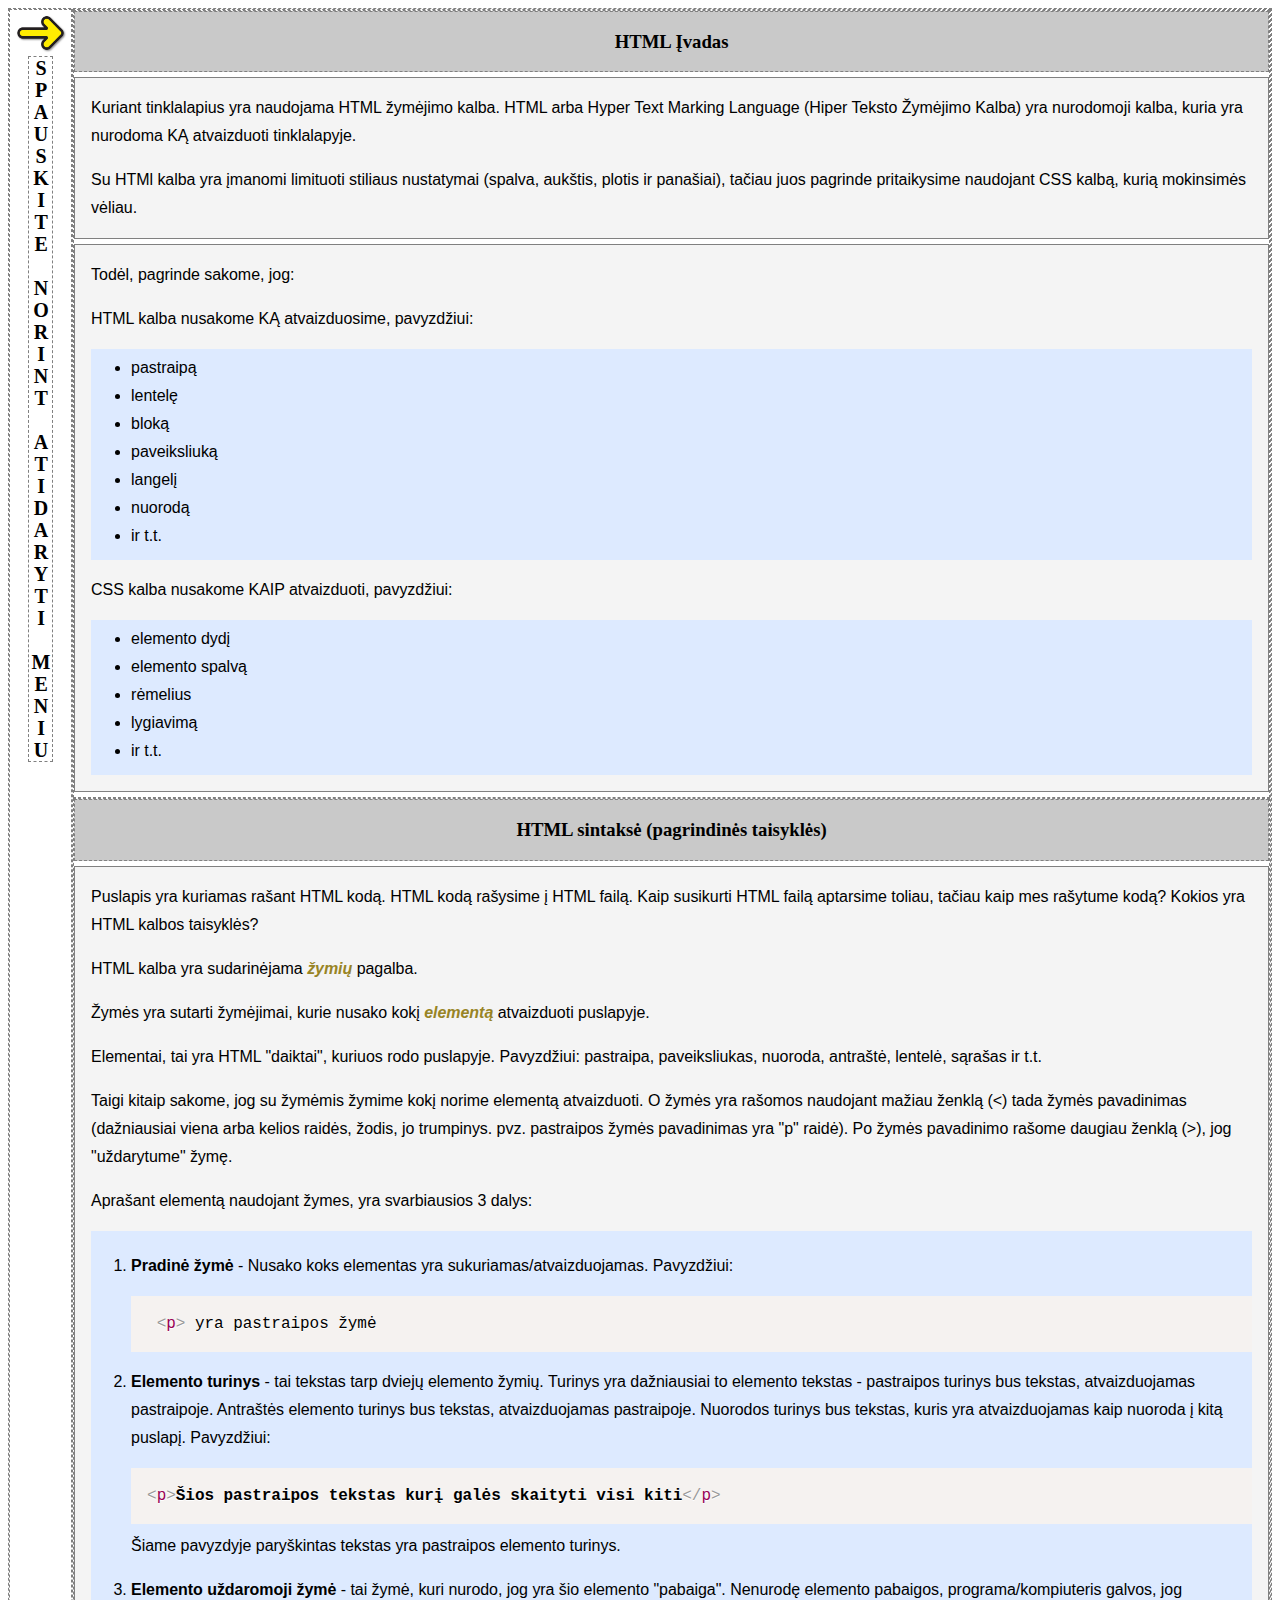
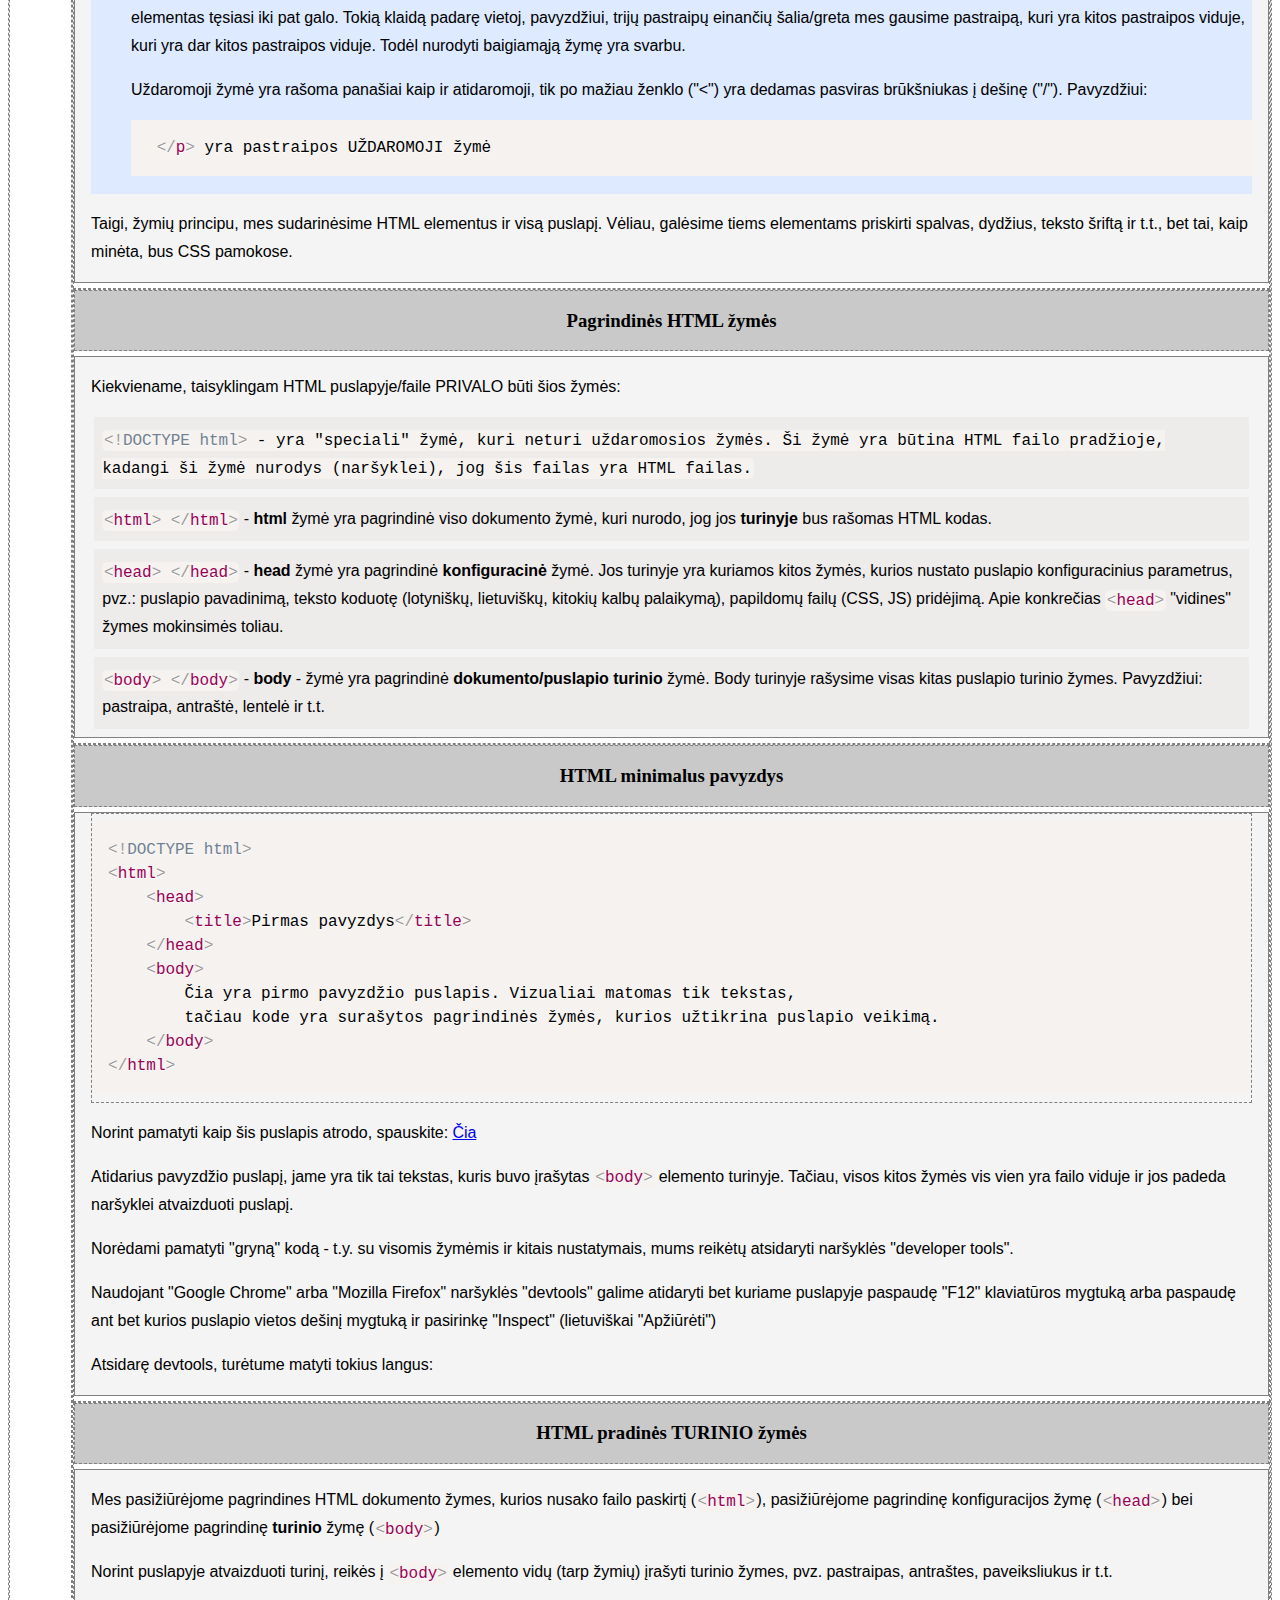
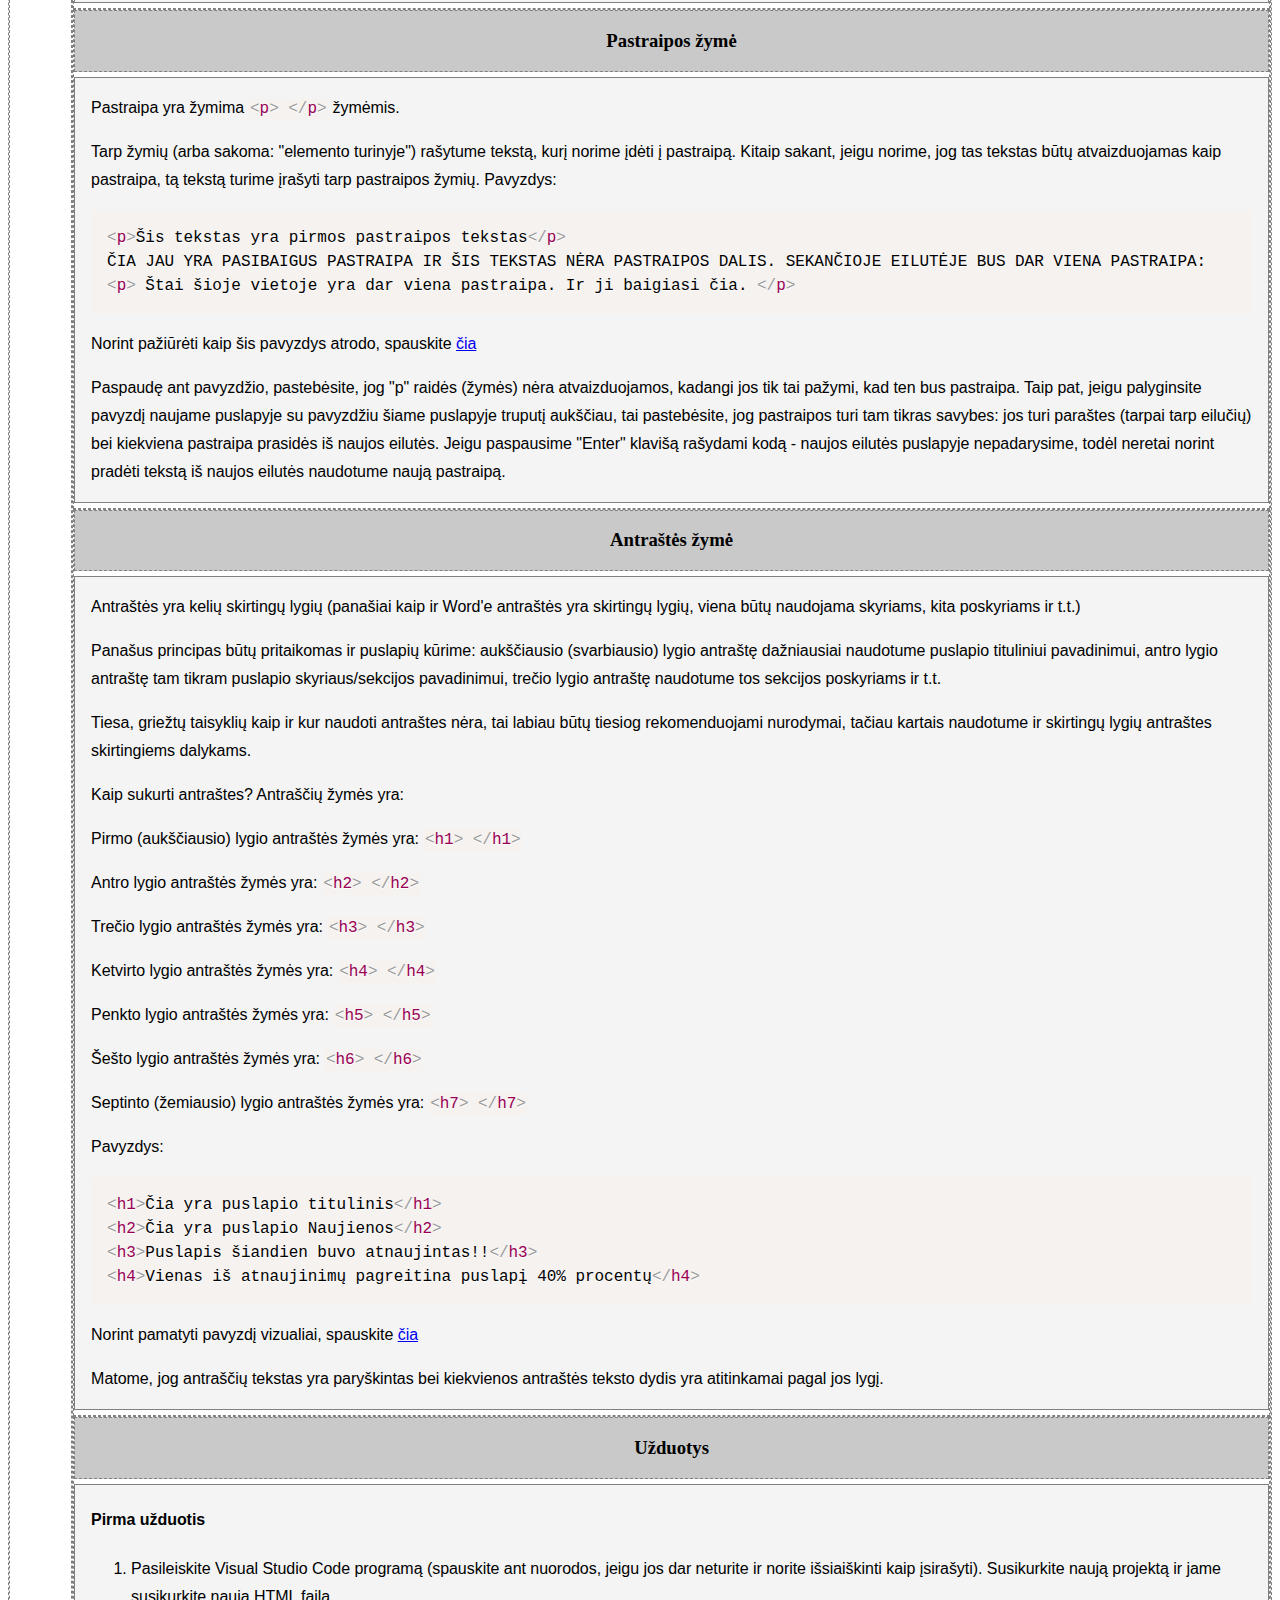
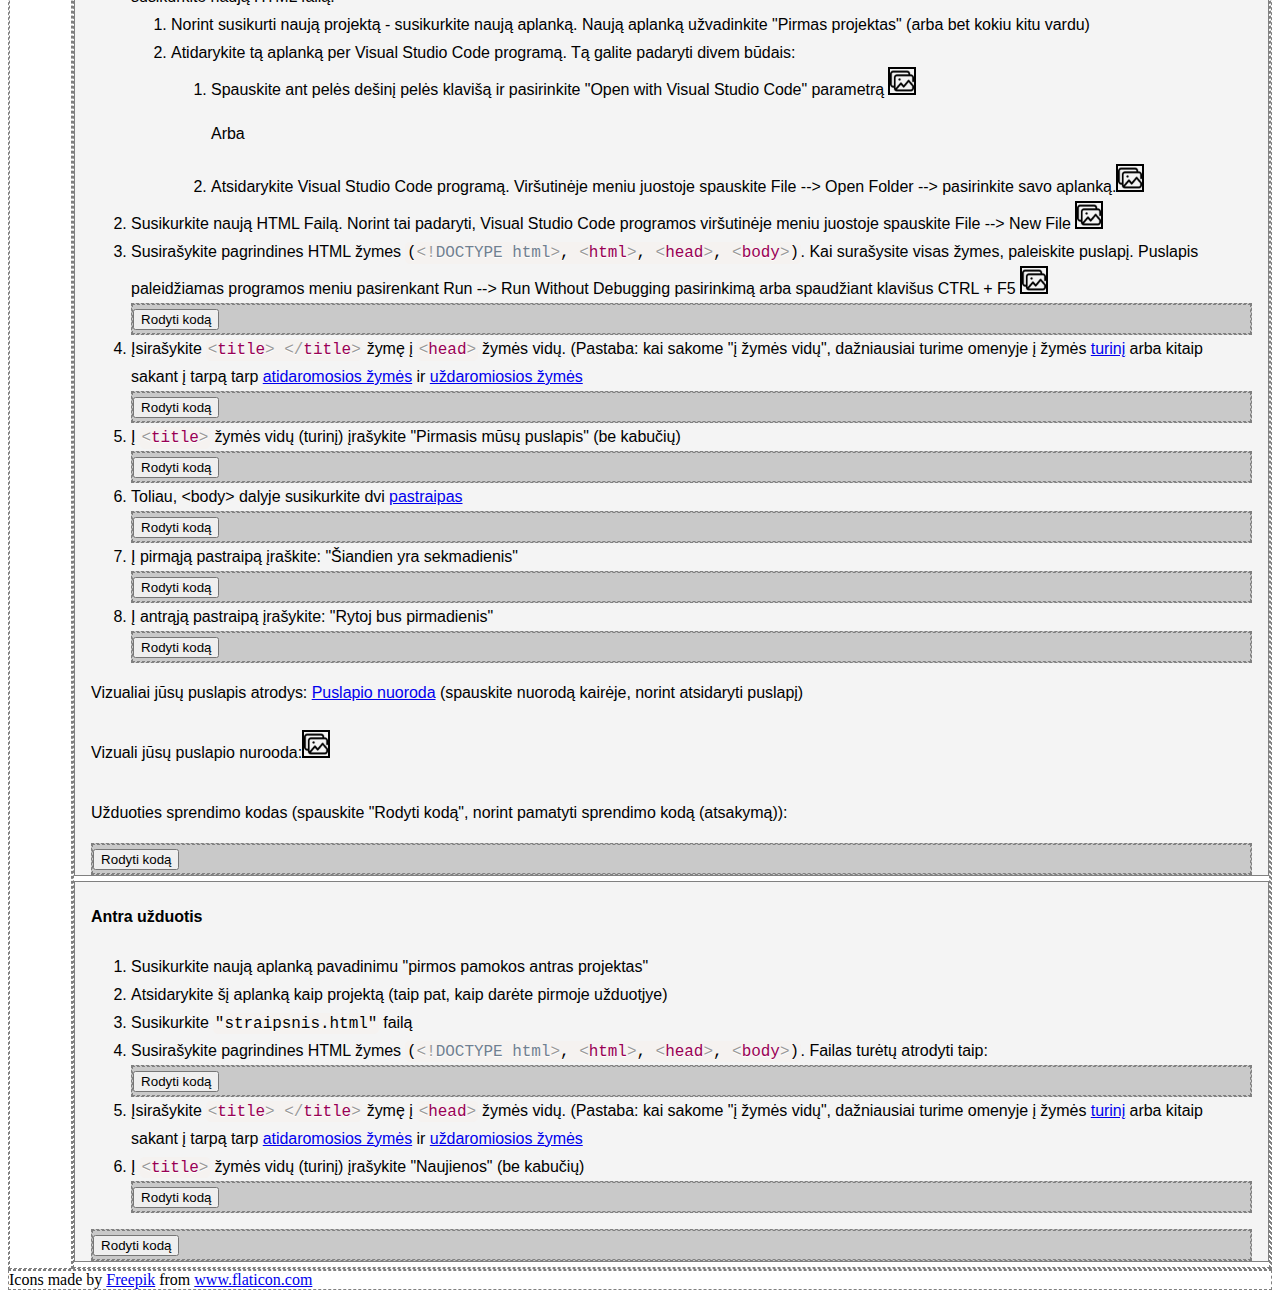
<file: lecture1-html-zymes/index.html>
<!DOCTYPE html>
<html lang="lt">
<head>
    <meta charset="UTF-8">
    <meta http-equiv="X-UA-Compatible" content="IE=edge">
    <meta name="viewport" content="width=device-width, initial-scale=1.0">
    <link rel="stylesheet" href="../assets/styles/styles.css">
    <link rel="stylesheet" href="../assets/styles/prism.css">
    <script src="../assets/scripts/prism.js"></script>
    <script src="../assets/scripts/script.js"></script>
    <title>1 pamoka. HTML žymės.</title>
</head>
<body>
    <div class="page-container">
        <div class="sidebar-menu" id="sidebarMenu">
            <img id="sidebarArrow" class="arrow" src="../assets/img/menu-arrow-right.jpg" alt="Rodyklė rodanti į dešinę pusę, skirta atidaryti šoniniam meniu">
            <div class="sidebar-menu-text bold-text">SPAUSKITE NORINT ATIDARYTI MENIU</div>
            <ul id="sidebarMenuList">
                <li><a href="#section1">HTML Įvadas</a></li>
                <li><a href="#section2">HTML sintaksė (pagrindinės taisyklės)</a></li>
                <li><a href="#section3">Pagrindinės HTML žymės</a></li>
                <li><a href="#section4">HTML minimalus pavyzdys</a></li>
                <li><a href="#section5">HTML pradinės TURINIO žymės</a></li>
            </ul>
        </div>

        <div class="main-content">
            <!-- HTML Įvadas-->
            <div class="section">
                <div class="section-header">
                    <h3 id="section1">HTML Įvadas</h3>
                </div>
                <div class="theory-text">
                    <p>Kuriant tinklalapius yra naudojama HTML žymėjimo kalba. HTML arba Hyper Text Marking Language (Hiper Teksto Žymėjimo Kalba) yra nurodomoji kalba, kuria yra nurodoma KĄ atvaizduoti tinklalapyje.</p>
                     <p>Su HTMl kalba yra įmanomi limituoti stiliaus nustatymai (spalva, aukštis, plotis ir panašiai), tačiau juos pagrinde pritaikysime naudojant CSS kalbą, kurią mokinsimės vėliau.</p>
                </div>
                <div class="theory-text">
                    <p>Todėl, pagrinde sakome, jog:</p>
                    <p>HTML kalba nusakome KĄ atvaizduosime, pavyzdžiui:</p>
                    <ul class="example-list">
                        <li>pastraipą </li>
                        <li>lentelę</li>
                        <li>bloką</li>
                        <li>paveiksliuką</li>
                        <li>langelį</li>
                        <li>nuorodą</li>
                        <li>ir t.t.</li>
                    </ul>
                    <p>CSS kalba nusakome KAIP atvaizduoti, pavyzdžiui:</p>
                    <ul class="example-list">
                        <li>elemento dydį</li>
                        <li>elemento spalvą</li>
                        <li>rėmelius</li>
                        <li>lygiavimą</li>
                        <li>ir t.t.</li>
                    </ul>
                </div>
            </div>

            <!-- HTML Sintaksė-->
            <div class="section">
                <div class="section-header">
                    <h3 id="section2">HTML sintaksė (pagrindinės taisyklės)</h3>
                </div>

                <div class="theory-text">
                    <p>Puslapis yra kuriamas rašant HTML kodą. HTML kodą rašysime į HTML failą. Kaip susikurti HTML failą aptarsime toliau, tačiau kaip mes rašytume kodą? Kokios yra HTML kalbos taisyklės?</p>

                    <p>HTML kalba yra sudarinėjama <span class="important-word-link">žymių</span> pagalba.</p>
                    
                    <p>Žymės yra sutarti žymėjimai, kurie nusako kokį <span class="important-word-link">elementą</span> atvaizduoti puslapyje.</p>

                    <p>Elementai, tai yra HTML "daiktai", kuriuos rodo puslapyje. Pavyzdžiui: pastraipa, paveiksliukas, nuoroda, antraštė, lentelė, sąrašas ir t.t.</p>

                    <p>Taigi kitaip sakome, jog su žymėmis žymime kokį norime elementą atvaizduoti. O žymės yra rašomos naudojant mažiau ženklą (<) tada žymės pavadinimas (dažniausiai viena arba kelios raidės, žodis, jo trumpinys. pvz. pastraipos žymės pavadinimas yra "p" raidė). Po žymės pavadinimo rašome daugiau ženklą (>), jog "uždarytume" žymę.</p>
                    
                    <p>Aprašant elementą naudojant žymes, yra svarbiausios 3 dalys:</p>
                    
                    <ol class="example-list pad-bot-10">
                        <li><p><span class="bold-text" id="pradineZyme">Pradinė žymė</span> - Nusako koks elementas yra sukuriamas/atvaizduojamas. Pavyzdžiui: </p>
                            <pre> <code class="language-html">&#x3C;p&#x3E; yra pastraipos žymė</code></pre>
                        </li>
                        <li><p><span class="bold-text" id="turinys">Elemento turinys</span> - tai tekstas tarp dviejų elemento žymių. Turinys yra dažniausiai to elemento tekstas - pastraipos turinys bus tekstas, atvaizduojamas pastraipoje. Antraštės elemento turinys bus tekstas, atvaizduojamas pastraipoje. Nuorodos turinys bus tekstas, kuris yra atvaizduojamas kaip nuoroda į kitą puslapį. Pavyzdžiui:</p>
                            <pre><code class="language-html">&#x3C;p&#x3E;</code><span class="bold-text">Šios pastraipos tekstas kurį galės skaityti visi kiti</span><code class="language-html">&#x3C;/p&#x3E;</code> </pre>
                            Šiame pavyzdyje paryškintas tekstas yra pastraipos elemento turinys.
                        </li>
                        <li>
                            <p><span class="bold-text" id="uzdaromojiZyme">Elemento uždaromoji žymė</span> - tai žymė, kuri nurodo, jog yra šio elemento "pabaiga". Nenurodę elemento pabaigos, programa/kompiuteris galvos, jog elementas tęsiasi iki pat galo. Tokią klaidą padarę vietoj, pavyzdžiui, trijų pastraipų einančių šalia/greta mes gausime pastraipą, kuri yra kitos pastraipos viduje, kuri yra dar kitos pastraipos viduje. Todėl nurodyti baigiamąją žymę yra svarbu.</p>
                            <p>Uždaromoji žymė yra rašoma panašiai kaip ir atidaromoji, tik po mažiau ženklo ("&#x3C;") yra dedamas pasviras brūkšniukas į dešinę ("/"). Pavyzdžiui:</p>
                            <pre> <code class="language-html">&#x3C;/p&#x3E; yra pastraipos UŽDAROMOJI žymė</code></pre>
                        </li>
                    </ol>

                    <p>Taigi, žymių principu, mes sudarinėsime HTML elementus ir visą puslapį. Vėliau, galėsime tiems elementams priskirti spalvas, dydžius, teksto šriftą ir t.t., bet tai, kaip minėta, bus CSS pamokose.</p>
                </div>
            </div>

            <!-- Pagrindinės HTML žymės-->
            <div class="section">
                <div class="section-header">
                    <h3 id="section3">Pagrindinės HTML žymės</h3>
                </div>
            
                <div class="theory-text">
                    <p>Kiekviename, taisyklingam HTML puslapyje/faile PRIVALO būti šios žymės:</p>
                    <div class="code-div">
                        <code class="language-html">&#x3C;!DOCTYPE html&#x3E; - yra "speciali" žymė, kuri neturi uždaromosios žymės. Ši žymė yra būtina HTML failo pradžioje, kadangi ši žymė nurodys (naršyklei), jog šis failas yra HTML failas.</code>
                    </div>

                    <div class="code-div">
                        <code class="language-html">&#x3C;html&#x3E; &#x3C;/html&#x3E;</code> - <span class="bold-text">html</span> žymė yra pagrindinė viso dokumento žymė, kuri nurodo, jog jos <span class="bold-text">turinyje</span> bus rašomas HTML kodas.
                    </div>

                    <div class="code-div">
                        <code class="language-html">&#x3C;head&#x3E; &#x3C;/head&#x3E;</code> - <span class="bold-text">head</span> žymė yra  pagrindinė <span class="bold-text">konfiguracinė</span> žymė. Jos turinyje yra kuriamos kitos žymės, kurios nustato puslapio konfiguracinius parametrus, pvz.: puslapio pavadinimą, teksto koduotę (lotyniškų, lietuviškų, kitokių kalbų palaikymą), papildomų failų (CSS, JS) pridėjimą. Apie konkrečias <code class="language-html">&#x3C;head&#x3E;</code> "vidines" žymes mokinsimės toliau.
                    </div>

                    <div class="code-div">
                        <code class="language-html">&#x3C;body&#x3E; &#x3C;/body&#x3E;</code> - <span class="bold-text">body</span> - žymė yra pagrindinė <span class="bold-text">dokumento/puslapio turinio</span> žymė. Body turinyje rašysime visas kitas puslapio turinio žymes. Pavyzdžiui: pastraipa, antraštė, lentelė ir t.t.
                    </div>
                </div>
            </div>

            <!-- Minimalus pavyzdys -->
            <div class="section">
                <div class="section-header">
                    <h3 id="section4">HTML minimalus pavyzdys</h3>
                </div>
            
                <div class="theory-text">
                    <div class="code-text">
                        <pre><code class="language-html">&#x3C;!DOCTYPE html&#x3E;
&#x3C;html&#x3E;
    &#x3C;head&#x3E;
        &#x3C;title&#x3E;Pirmas pavyzdys&#x3C;/title&#x3E;
    &#x3C;/head&#x3E;
    &#x3C;body&#x3E;
        &#x10C;ia yra pirmo pavyzd&#x17E;io puslapis. Vizualiai matomas tik tekstas, 
        ta&#x10D;iau kode yra sura&#x161;ytos pagrindin&#x117;s &#x17E;ym&#x117;s, kurios u&#x17E;tikrina puslapio veikim&#x105;.
    &#x3C;/body&#x3E;
&#x3C;/html&#x3E;</code></pre>
                    </div>
                    <p>Norint pamatyti kaip šis puslapis atrodo, spauskite: <a href="pirmas_pavyzdys.html">Čia</a></p>
                    <p>Atidarius pavyzdžio puslapį, jame yra tik tai tekstas, kuris buvo įrašytas <code class="language-html">&#x3C;body&#x3E;</code> elemento turinyje. Tačiau, visos kitos žymės vis vien yra failo viduje ir jos padeda naršyklei atvaizduoti puslapį.</p>
                    <p>Norėdami pamatyti "gryną" kodą - t.y. su visomis žymėmis ir kitais nustatymais, mums reikėtų atsidaryti naršyklės "developer tools".</p>
                    <p>Naudojant "Google Chrome" arba "Mozilla Firefox" naršyklės "devtools" galime atidaryti bet kuriame puslapyje paspaudę "F12" klaviatūros mygtuką arba paspaudę ant bet kurios puslapio vietos dešinį mygtuką ir pasirinkę "Inspect" (lietuviškai "Apžiūrėti")</p>
                    <p>Atsidarę devtools, turėtume matyti tokius langus:</p>
                </div>
            </div>

            <!--HTML Pradinės TURINIO žymės-->
            <div class="section">
                <div class="section-header">
                    <h3 id="section5">HTML pradinės TURINIO žymės</h3>
                </div>
            
                <div class="theory-text">
                    <p>Mes pasižiūrėjome pagrindines HTML dokumento žymes, kurios nusako failo paskirtį (<code class="language-html">&#x3C;html&#x3E;</code>), pasižiūrėjome pagrindinę konfiguracijos žymę (<code class="language-html">&#x3C;head&#x3E;</code>) bei pasižiūrėjome pagrindinę <span class="bold-text">turinio</span> žymę (<code class="language-html">&#x3C;body&#x3E;</code>)</p>
                    <p>Norint puslapyje atvaizduoti turinį, reikės į <code class="language-html">&#x3C;body&#x3E;</code> elemento vidų (tarp žymių) įrašyti turinio žymes, pvz. pastraipas, antraštes, paveiksliukus ir t.t.</p>
                </div>
            </div>
            
            <!-- Pastraipos žymė-->
            <div class="section">
                <div class="section-header">
                    <h3 id="section5-1">Pastraipos žymė</h3>
                </div>
            
                <div class="theory-text">
                    <p>Pastraipa yra žymima <code class="language-html">&#x3C;p&#x3E; &#x3C;/p&#x3E;</code> žymėmis.</p>
                    <p>Tarp žymių (arba sakoma: "elemento turinyje") rašytume tekstą, kurį norime įdėti į pastraipą. Kitaip sakant, jeigu norime, jog tas tekstas būtų atvaizduojamas kaip pastraipa, tą tekstą turime įrašyti tarp pastraipos žymių. Pavyzdys:</p>
                    <p><pre><code class="language-html">&#x3C;p&#x3E;&#x160;is tekstas yra pirmos pastraipos tekstas&#x3C;/p&#x3E;
&#x10C;IA JAU YRA PASIBAIGUS PASTRAIPA IR &#x160;IS TEKSTAS N&#x116;RA PASTRAIPOS DALIS. SEKAN&#x10C;IOJE EILUT&#x116;JE BUS DAR VIENA PASTRAIPA:
&#x3C;p&#x3E; &#x160;tai &#x161;ioje vietoje yra dar viena pastraipa. Ir ji baigiasi &#x10D;ia. &#x3C;/p&#x3E;</code></pre></p>
                    <p>Norint pažiūrėti kaip šis pavyzdys atrodo, spauskite <a href="antras_pavyzdys.html">čia</a></p>
                    <p>Paspaudę ant pavyzdžio, pastebėsite, jog "p" raidės (žymės) nėra atvaizduojamos, kadangi jos tik tai pažymi, kad ten bus pastraipa. Taip pat, jeigu palyginsite pavyzdį naujame puslapyje su pavyzdžiu šiame puslapyje truputį aukščiau, tai pastebėsite, jog pastraipos turi tam tikras savybes: jos turi paraštes (tarpai tarp eilučių) bei kiekviena pastraipa prasidės iš naujos eilutės. Jeigu paspausime "Enter" klavišą rašydami kodą - naujos eilutės puslapyje nepadarysime, todėl neretai norint pradėti tekstą iš naujos eilutės naudotume naują pastraipą.</p>
                </div>
            </div>

            <!-- Antraštės žymė -->
            <div class="section">
                <div class="section-header">
                    <h3 id="section5-2">Antraštės žymė</h3>
                </div>

                <div class="theory-text">
                    <p>Antraštės yra kelių skirtingų lygių (panašiai kaip ir Word'e antraštės yra skirtingų lygių, viena būtų naudojama skyriams, kita poskyriams ir t.t.)</p>
                    <p>Panašus principas būtų pritaikomas ir puslapių kūrime: aukščiausio (svarbiausio) lygio antraštę dažniausiai naudotume puslapio tituliniui pavadinimui, antro lygio antraštę tam tikram puslapio skyriaus/sekcijos pavadinimui, trečio lygio antraštę naudotume tos sekcijos poskyriams ir t.t.</p>
                    <p>Tiesa, griežtų taisyklių kaip ir kur naudoti antraštes nėra, tai labiau būtų tiesiog rekomenduojami nurodymai, tačiau kartais naudotume ir skirtingų lygių antraštes skirtingiems dalykams.</p>
                    <p>Kaip sukurti antraštes? Antraščių žymės yra:</p>
                    <p>Pirmo (aukščiausio) lygio antraštės žymės yra: <code class="language-html">&#x3C;h1&#x3E; &#x3C;/h1&#x3E;</code></p>
                    <p>Antro lygio antraštės žymės yra: <code class="language-html">&#x3C;h2&#x3E; &#x3C;/h2&#x3E;</code></p>
                    <p>Trečio lygio antraštės žymės yra: <code class="language-html">&#x3C;h3&#x3E; &#x3C;/h3&#x3E;</code></p>
                    <p>Ketvirto lygio antraštės žymės yra: <code class="language-html">&#x3C;h4&#x3E; &#x3C;/h4&#x3E;</code></p>
                    <p>Penkto lygio antraštės žymės yra: <code class="language-html">&#x3C;h5&#x3E; &#x3C;/h5&#x3E;</code></p>
                    <p>Šešto lygio antraštės žymės yra: <code class="language-html">&#x3C;h6&#x3E; &#x3C;/h6&#x3E;</code></p>
                    <p>Septinto (žemiausio) lygio antraštės žymės yra: <code class="language-html">&#x3C;h7&#x3E; &#x3C;/h7&#x3E;</code></p>
                    <p>Pavyzdys:</p>
                    <pre><code class="language-html">&#x3C;h1&#x3E;&#x10C;ia yra puslapio titulinis&#x3C;/h1&#x3E;
&#x3C;h2&#x3E;&#x10C;ia yra puslapio Naujienos&#x3C;/h2&#x3E;
&#x3C;h3&#x3E;Puslapis &#x161;iandien buvo atnaujintas!!&#x3C;/h3&#x3E;
&#x3C;h4&#x3E;Vienas i&#x161; atnaujinim&#x173; pagreitina puslap&#x12F; 40% procent&#x173;&#x3C;/h4&#x3E;</code></pre>
                    <p>Norint pamatyti pavyzdį vizualiai, spauskite <a href="trecias_pavzdys.html">čia</a></p>
                    <p>Matome, jog antraščių tekstas yra paryškintas bei kiekvienos antraštės teksto dydis yra atitinkamai pagal jos lygį.</p>
                </div>
            </div>

            <!-- Užduotys -->
            <div class="section">
                <div class="section-header">
                    <h3 id="section6">Užduotys</h3>
                </div>

                <!-- Pirma užduotis-->
                <div class="theory-text">
                    <h4>Pirma užduotis</h4>
                    <ol class="task-list">
                        <li>Pasileiskite Visual Studio Code programą (spauskite ant nuorodos, jeigu jos dar neturite ir norite išsiaiškinti kaip įsirašyti). Susikurkite naują projektą ir jame susikurkite naują HTML failą.</li>
                        <ol>
                            <li>Norint susikurti naują projektą - susikurkite naują aplanką. Naują aplanką užvadinkite "Pirmas projektas" (arba bet kokiu kitu vardu)</li>
                            <li>Atidarykite tą aplanką per Visual Studio Code programą. Tą galite padaryti divem būdais:</li>
                            <ol>
                                <span></span>
                                <li>Spauskite ant pelės dešinį pelės klavišą ir pasirinkite "Open with Visual Studio Code" parametrą <span class="open-image"><img src="../assets/img/img.png" alt="Paveiksliukas rodantis du paveiksliukus, skirtas atidaryti paveiksliuką"><div><img src="../assets/img/pam1/ss4.jpg" alt=""></div></span></li>
                                <p>Arba</p>
                                <li>Atsidarykite Visual Studio Code programą. Viršutinėje meniu juostoje spauskite File --> Open Folder --> pasirinkite savo aplanką.<span class="open-image"><img src="../assets/img/img.png" alt="Paveiksliukas rodantis du paveiksliukus, skirtas atidaryti paveiksliuką"><div><img src="../assets/img/pam1/ss5.jpg" alt=""></div></span></li>
                            </ol>
                        </ol>
                        <li>Susikurkite naują HTML Failą. Norint tai padaryti, Visual Studio Code programos viršutinėje meniu juostoje spauskite File --> New File <span class="open-image"><img src="../assets/img/img.png" alt="Paveiksliukas rodantis du paveiksliukus, skirtas atidaryti paveiksliuką"><div><img src="../assets/img/pam1/ss6.jpg" alt=""></div></span></li>
                        <li>Susirašykite pagrindines HTML žymes <code class="language-html">(&#x3C;!DOCTYPE html&#x3E;, &#x3C;html&#x3E;, &#x3C;head&#x3E;, &#x3C;body&#x3E;)</code>. Kai surašysite visas žymes, paleiskite puslapį. Puslapis paleidžiamas programos meniu pasirenkant Run --> Run Without Debugging pasirinkimą arba spaudžiant klavišus CTRL + F5 <span class="open-image"><img src="../assets/img/img.png" alt="Paveiksliukas rodantis du paveiksliukus, skirtas atidaryti paveiksliuką"><div><img src="../assets/img/pam1/ss7.jpg" alt=""></div></span></li>
                        <div class="spoiler">
                            <div class="spoiler-content">
                                <pre><code class="language-html">&#x3C;!DOCTYPE html&#x3E;
&#x3C;html&#x3E;
    &#x3C;head&#x3E;

    &#x3C;/head&#x3E;
    &#x3C;body&#x3E;

    &#x3C;/body&#x3E;
&#x3C;/html&#x3E;
                                </code></pre>
                            </div>
                            <div class="spoiler-button">
                                <button></button>
                            </div>
                        </div>
                        <li>Įsirašykite <code class="language-html">&#x3C;title&#x3E; &#x3C;/title&#x3E;</code> žymę į <code class="language-html">&#x3C;head&#x3E;</code> žymės vidų. (Pastaba: kai sakome "į žymės vidų", dažniausiai turime omenyje į žymės <a href="#turinys">turinį</a> arba kitaip sakant į tarpą tarp <a href="#pradineZyme">atidaromosios žymės</a> ir <a href="uzdaromojiZyme">uždaromiosios žymės</a></li>
                        <div class="spoiler">
                            <div class="spoiler-content">
                                <pre><code class="language-html">&#x3C;!DOCTYPE html&#x3E;
&#x3C;html&#x3E;
    &#x3C;head&#x3E;
        &#x3C;title&#x3E; &#x3C;/title&#x3E;
    &#x3C;/head&#x3E;
    &#x3C;body&#x3E;

    &#x3C;/body&#x3E;
&#x3C;/html&#x3E;
                                </code></pre>
                            </div>
                            <div class="spoiler-button">
                                <button></button>
                            </div>
                        </div>
                        <li>Į <code class="language-html">&#x3C;title&#x3E;</code> žymės vidų (turinį) įrašykite "Pirmasis mūsų puslapis" (be kabučių)</li>
                        <div class="spoiler">
                            <div class="spoiler-content">
                                <pre><code class="language-html">&#x3C;!DOCTYPE html&#x3E;
&#x3C;html&#x3E;
    &#x3C;head&#x3E;
        &#x3C;title&#x3E;Pirmasis m&#x16B;s&#x173; puslapis&#x3C;/title&#x3E;
    &#x3C;/head&#x3E;
    &#x3C;body&#x3E;

    &#x3C;/body&#x3E;
&#x3C;/html&#x3E;
                                </code></pre>
                            </div>
                            <div class="spoiler-button">
                                <button></button>
                            </div>
                        </div>
                        <li>Toliau, &#x3C;body&#x3E; dalyje susikurkite dvi <a href="#section5-1">pastraipas</a></li>
                        <div class="spoiler">
                            <div class="spoiler-content">
                                <pre><code class="language-html">&#x3C;!DOCTYPE html&#x3E;
&#x3C;html&#x3E;
    &#x3C;head&#x3E;
        &#x3C;title&#x3E;Pirmasis m&#x16B;s&#x173; puslapis&#x3C;/title&#x3E;
    &#x3C;/head&#x3E;
    &#x3C;body&#x3E;
        &#x3C;p&#x3E;&#x3C;/p&#x3E;
        &#x3C;p&#x3E;&#x3C;/p&#x3E;
    &#x3C;/body&#x3E;
&#x3C;/html&#x3E;
                                </code></pre>
                            </div>
                            <div class="spoiler-button">
                                <button></button>
                            </div>
                        </div>
                        <li>Į pirmąją pastraipą įraškite: "Šiandien yra sekmadienis"</li>
                        <div class="spoiler">
                            <div class="spoiler-content">
                                <pre><code class="language-html">&#x3C;!DOCTYPE html&#x3E;
&#x3C;html&#x3E;
    &#x3C;head&#x3E;
        &#x3C;title&#x3E;Pirmasis m&#x16B;s&#x173; puslapis&#x3C;/title&#x3E;
    &#x3C;/head&#x3E;
    &#x3C;body&#x3E;
        &#x3C;p&#x3E;&#x160;iandien yra sekmadienis&#x3C;/p&#x3E;
        &#x3C;p&#x3E;&#x3C;/p&#x3E;
    &#x3C;/body&#x3E;
&#x3C;/html&#x3E;
                                </code></pre>
                            </div>
                            <div class="spoiler-button">
                                <button></button>
                            </div>
                        </div>
                        <li>Į antrąją pastraipą įrašykite: "Rytoj bus pirmadienis"</li>
                        <div class="spoiler">
                            <div class="spoiler-content">
                                <pre><code class="language-html">&#x3C;!DOCTYPE html&#x3E;
&#x3C;html&#x3E;
    &#x3C;head&#x3E;
        &#x3C;title&#x3E;Pirmasis m&#x16B;s&#x173; puslapis&#x3C;/title&#x3E;
    &#x3C;/head&#x3E;
    &#x3C;body&#x3E;
        &#x3C;p&#x3E;&#x160;iandien yra sekmadienis&#x3C;/p&#x3E;
        &#x3C;p&#x3E;Rytoj bus pirmadienis&#x3C;/p&#x3E;
    &#x3C;/body&#x3E;
&#x3C;/html&#x3E;
                                </code></pre>
                            </div>
                            <div class="spoiler-button">
                                <button></button>
                            </div>
                        </div>
                    </ol>
                    <p>Vizualiai jūsų puslapis atrodys: <a href="pirma_uzduotis.html">Puslapio nuoroda</a> (spauskite nuorodą kairėje, norint atsidaryti puslapį)</p>
                    <p class="d-inline-b">Vizuali jūsų puslapio nurooda:</p><span class="open-image"><img src="../assets/img/img.png" alt="Paveiksliukas rodantis du paveiksliukus, skirtas atidaryti paveiksliuką"><div><img src="../assets/img/pam1/ss8.jpg" alt=""></div></span>
                    <p >Užduoties sprendimo kodas (spauskite "Rodyti kodą", norint pamatyti sprendimo kodą (atsakymą)):</p>

                    <div class="spoiler">
                        <div id="spoilerContent1" class="spoiler-content">
                            <pre><code class="language-html">&#x3C;!DOCTYPE html&#x3E;
&#x3C;html&#x3E;
&#x3C;head&#x3E;
    &#x3C;title&#x3E;Pirmasis m&#x16B;s&#x173; puslapis&#x3C;/title&#x3E;
&#x3C;/head&#x3E;
&#x3C;body&#x3E;
    &#x3C;p&#x3E;&#x160;iandien yra sekmadienis&#x3C;/p&#x3E;
    &#x3C;p&#x3E;Rytoj bus pirmadienis&#x3C;/p&#x3E;
&#x3C;/body&#x3E;
&#x3C;/html&#x3E;
                            </code></pre>
                        </div>
                        <div class="spoiler-button">
                            <button id="spoilerButton1"></button>
                        </div>
                    </div>

                </div>

                <!-- Antra užduotis-->
                <div class="theory-text">
                    <h4>Antra užduotis</h4>
                    <ol class="task-list">
                        <li>Susikurkite naują aplanką pavadinimu "pirmos pamokos antras projektas"</li>
                        <li>Atsidarykite šį aplanką kaip projektą (taip pat, kaip darėte pirmoje užduotjye)</li>
                        <li>Susikurkite <span><code class="language-html">"straipsnis.html"</code></span> failą</li>
                        <li>Susirašykite pagrindines HTML žymes <code class="language-html">(&#x3C;!DOCTYPE html&#x3E;, &#x3C;html&#x3E;, &#x3C;head&#x3E;, &#x3C;body&#x3E;)</code>. Failas turėtų atrodyti taip:</li>
                        <div class="spoiler">
                            <div class="spoiler-content">
                                <pre><code class="language-html">&#x3C;!DOCTYPE html&#x3E;
&#x3C;html&#x3E;
    &#x3C;head&#x3E;

    &#x3C;/head&#x3E;
    &#x3C;body&#x3E;
        
    &#x3C;/body&#x3E;
&#x3C;/html&#x3E;
                                </code></pre>
                            </div>
                            <div class="spoiler-button">
                                <button></button>
                            </div>
                        </div>
                        <li>Įsirašykite <code class="language-html">&#x3C;title&#x3E; &#x3C;/title&#x3E;</code> žymę į <code class="language-html">&#x3C;head&#x3E;</code> žymės vidų. (Pastaba: kai sakome "į žymės vidų", dažniausiai turime omenyje į žymės <a href="#turinys">turinį</a> arba kitaip sakant į tarpą tarp <a href="#pradineZyme">atidaromosios žymės</a> ir <a href="uzdaromojiZyme">uždaromiosios žymės</a></li>
                        <li>Į <code class="language-html">&#x3C;title&#x3E;</code> žymės vidų (turinį) įrašykite "Naujienos" (be kabučių)</li>
                        <div class="spoiler">
                            <div class="spoiler-content">
                                <pre><code class="language-html">&#x3C;!DOCTYPE html&#x3E;
&#x3C;html&#x3E;
    &#x3C;head&#x3E;
        &#x3C;title&#x3E;Naujienos&#x3C;/title&#x3E;
    &#x3C;/head&#x3E;
    &#x3C;body&#x3E;
        
    &#x3C;/body&#x3E;
&#x3C;/html&#x3E;
                                </code></pre>
                            </div>
                            <div class="spoiler-button">
                                <button></button>
                            </div>
                        </div>

                    </ol>

                    <div class="spoiler">
                        <div class="spoiler-content">
                            <pre><code class="language-html">
                            </code></pre>
                        </div>
                        <div class="spoiler-button">
                            <button></button>
                        </div>
                    </div>
                </div>
            </div>

        </div>
    </div>
    <div>Icons made by <a href="https://www.freepik.com" title="Freepik">Freepik</a> from <a href="https://www.flaticon.com/" title="Flaticon">www.flaticon.com</a></div>
</body>
</html>
</file>
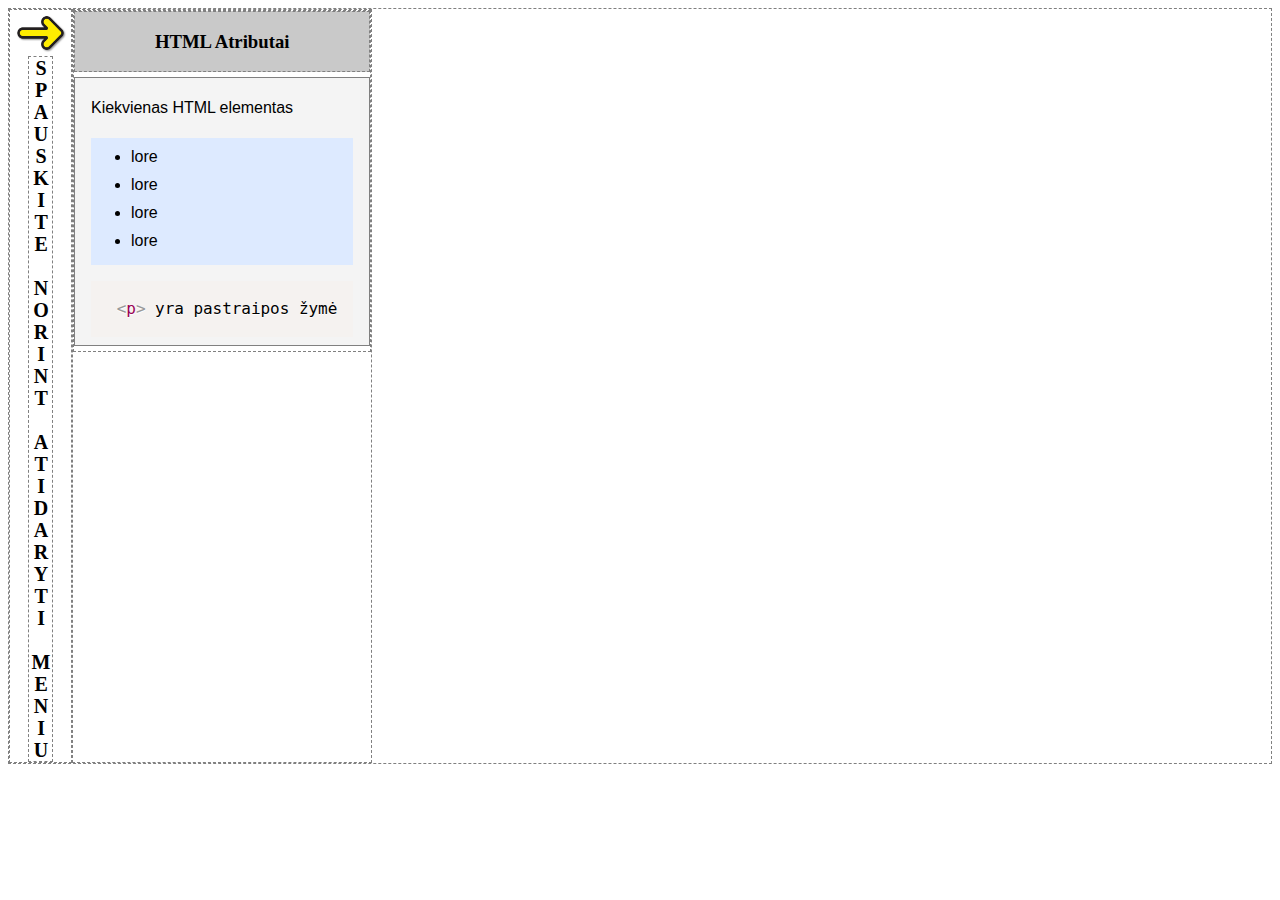
<file: lecture2-attributes-img-a/index.html>
<!DOCTYPE html>
<html lang="en">
<head>
    <meta charset="UTF-8">
    <meta http-equiv="X-UA-Compatible" content="IE=edge">
    <meta name="viewport" content="width=device-width, initial-scale=1.0">
    <link rel="stylesheet" href="../assets/styles/styles.css">
    <link rel="stylesheet" href="../assets/styles/prism.css">
    <script src="../assets/scripts/prism.js"></script>
    <script src="../assets/scripts/script.js"></script>
    <title>1 pamoka. HTML žymės.</title>
</head>
<body>
    <div class="page-container">
        <div class="sidebar-menu" id="sidebarMenu">
            <img id="sidebarArrow" class="arrow" src="../assets/img/menu-arrow-right.jpg" alt="Rodyklė rodanti į dešinę pusę, skirta atidaryti šoniniam meniu">
            <div class="sidebar-menu-text bold-text">SPAUSKITE NORINT ATIDARYTI MENIU</div>
            <ul id="sidebarMenuList">
                <li><a href="#section1">Meniu sąrašas</a></li>
            </ul>
        </div>

        <div class="main-content">
            <div class="section">
                <div class="section-header">
                    <h3 id="section1">HTML Atributai</h3>
                </div>
                <div class="theory-text">
                    <p>Kiekvienas HTML elementas</p>
                    <ul class="example-list">
                        <li>lore </li>
                        <li>lore</li>
                        <li>lore</li>
                        <li>lore</li>
                    </ul>

                    <pre> <code class="language-html">&#x3C;p&#x3E; yra pastraipos žymė</code></pre>
                </div>
            </div>
        </div>
    </div>
</body>
</html>
</file>
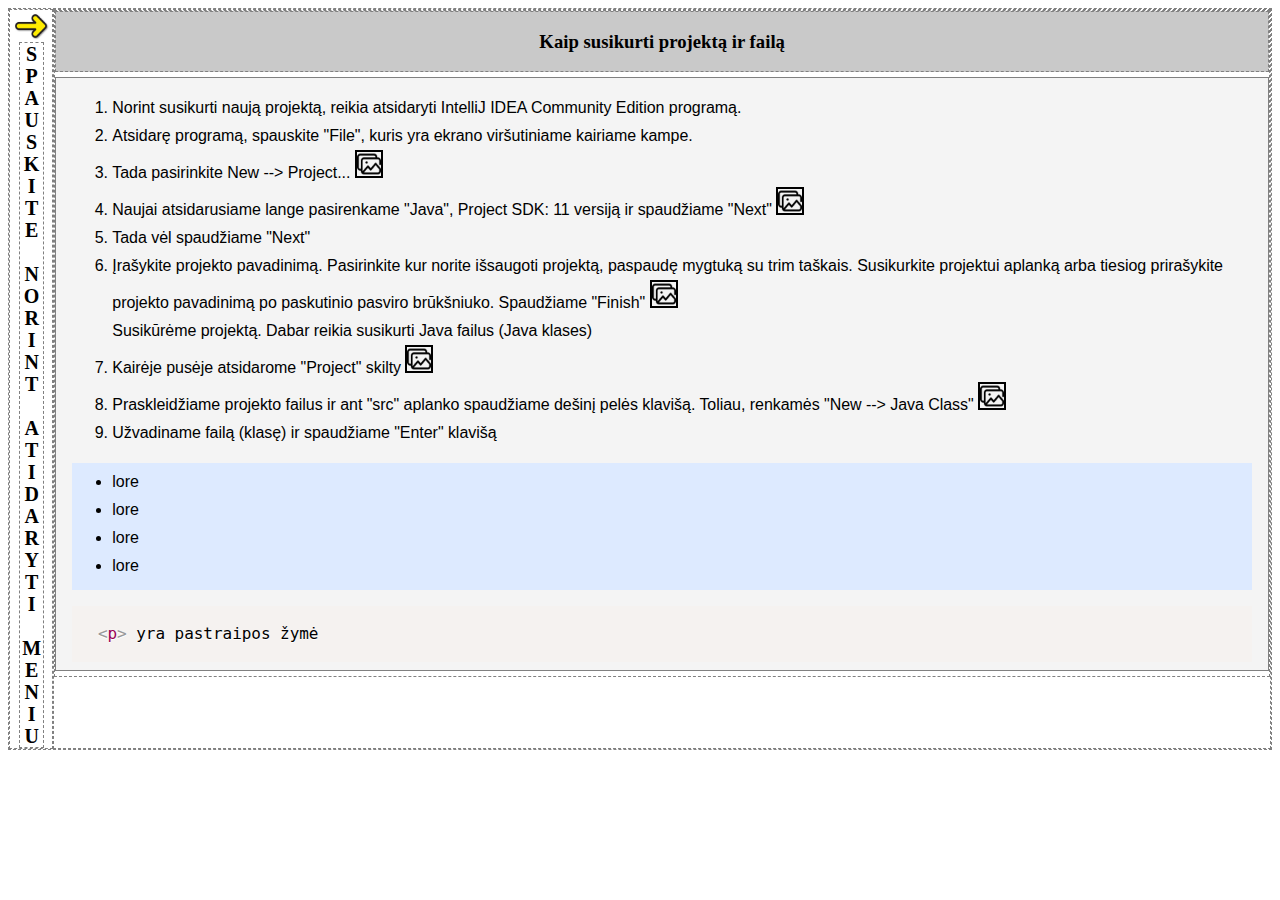
<file: java-lecture-class-book/projekto_kurimas.html>
<!DOCTYPE html>
<html lang="en">
<head>
    <meta charset="UTF-8">
    <meta http-equiv="X-UA-Compatible" content="IE=edge">
    <meta name="viewport" content="width=device-width, initial-scale=1.0">
    <link rel="stylesheet" href="../assets/styles/styles.css">
    <link rel="stylesheet" href="../assets/styles/prism.css">
    <script src="../assets/scripts/prism.js"></script>
    <script src="../assets/scripts/script.js"></script>
    <title>Kaip susikurti projektą ir failą</title>
</head>
<body>
    <div class="page-container">
        <div class="sidebar-menu" id="sidebarMenu">
            <img id="sidebarArrow" class="arrow" src="../assets/img/menu-arrow-right.jpg" alt="Rodyklė rodanti į dešinę pusę, skirta atidaryti šoniniam meniu">
            <div class="sidebar-menu-text bold-text">SPAUSKITE NORINT ATIDARYTI MENIU</div>
            <ul id="sidebarMenuList">
                <li><a href="#section1">Meniu sąrašas</a></li>
            </ul>
        </div>

        <div class="main-content">
            <div class="section">
                <div class="section-header">
                    <h3 id="section1">Kaip susikurti projektą ir failą</h3>
                </div>
                <div class="theory-text">
                    <ol>
                        <li>Norint susikurti naują projektą, reikia atsidaryti IntelliJ IDEA Community Edition programą.</li>
                        <li>Atsidarę programą, spauskite "File", kuris yra ekrano viršutiniame kairiame kampe.</li>
                        <li>Tada pasirinkite New --> Project... <span class="open-image"><img src="../assets/img/img.png" alt="Paveiksliukas rodantis du paveiksliukus, skirtas atidaryti paveiksliuką"><div><img src="../assets/img/java-lecture1/screenshot1.jpg" alt="Meniu pasirinkimai"></div></span></li>
                        <li>Naujai atsidarusiame lange pasirenkame "Java", Project SDK: 11 versiją ir spaudžiame "Next" <span class="open-image"><img src="../assets/img/img.png" alt="Paveiksliukas rodantis du paveiksliukus, skirtas atidaryti paveiksliuką"><div><img src="../assets/img/java-lecture1/screenshot2.jpg" alt="Meniu pasirinkimai"></div></span></li> 
                        <li>Tada vėl spaudžiame "Next"</li>
                        <li>Įrašykite projekto pavadinimą. Pasirinkite kur norite išsaugoti projektą, paspaudę mygtuką su trim taškais. Susikurkite projektui aplanką arba tiesiog prirašykite projekto pavadinimą po paskutinio pasviro brūkšniuko. Spaudžiame "Finish" <span class="open-image"><img src="../assets/img/img.png" alt="Paveiksliukas rodantis du paveiksliukus, skirtas atidaryti paveiksliuką"><div><img src="../assets/img/java-lecture1/screenshot3.jpg" alt="Meniu pasirinkimai"></div></span></li>
                        Susikūrėme projektą. Dabar reikia susikurti Java failus (Java klases)
                        <li>Kairėje pusėje atsidarome "Project" skilty <span class="open-image"><img src="../assets/img/img.png" alt="Paveiksliukas rodantis du paveiksliukus, skirtas atidaryti paveiksliuką"><div><img src="../assets/img/java-lecture1/screenshot4.jpg" alt="Meniu pasirinkimai"></div></span></li>
                        <li>Praskleidžiame projekto failus ir ant "src" aplanko spaudžiame dešinį pelės klavišą. Toliau, renkamės "New --> Java Class" <span class="open-image"><img src="../assets/img/img.png" alt="Paveiksliukas rodantis du paveiksliukus, skirtas atidaryti paveiksliuką"><div><img src="../assets/img/java-lecture1/screenshot1.jpg" alt="Meniu pasirinkimai"></div></span></li>
                        <li>Užvadiname failą (klasę) ir spaudžiame "Enter" klavišą</li>
                    </ol>
                    

                    <ul class="example-list">
                        <li>lore </li>
                        <li>lore</li>
                        <li>lore</li>
                        <li>lore</li>
                    </ul>

                    <pre> <code class="language-html">&#x3C;p&#x3E; yra pastraipos žymė</code></pre>
                </div>
            </div>
        </div>
    </div>
</body>
</html>
</file>
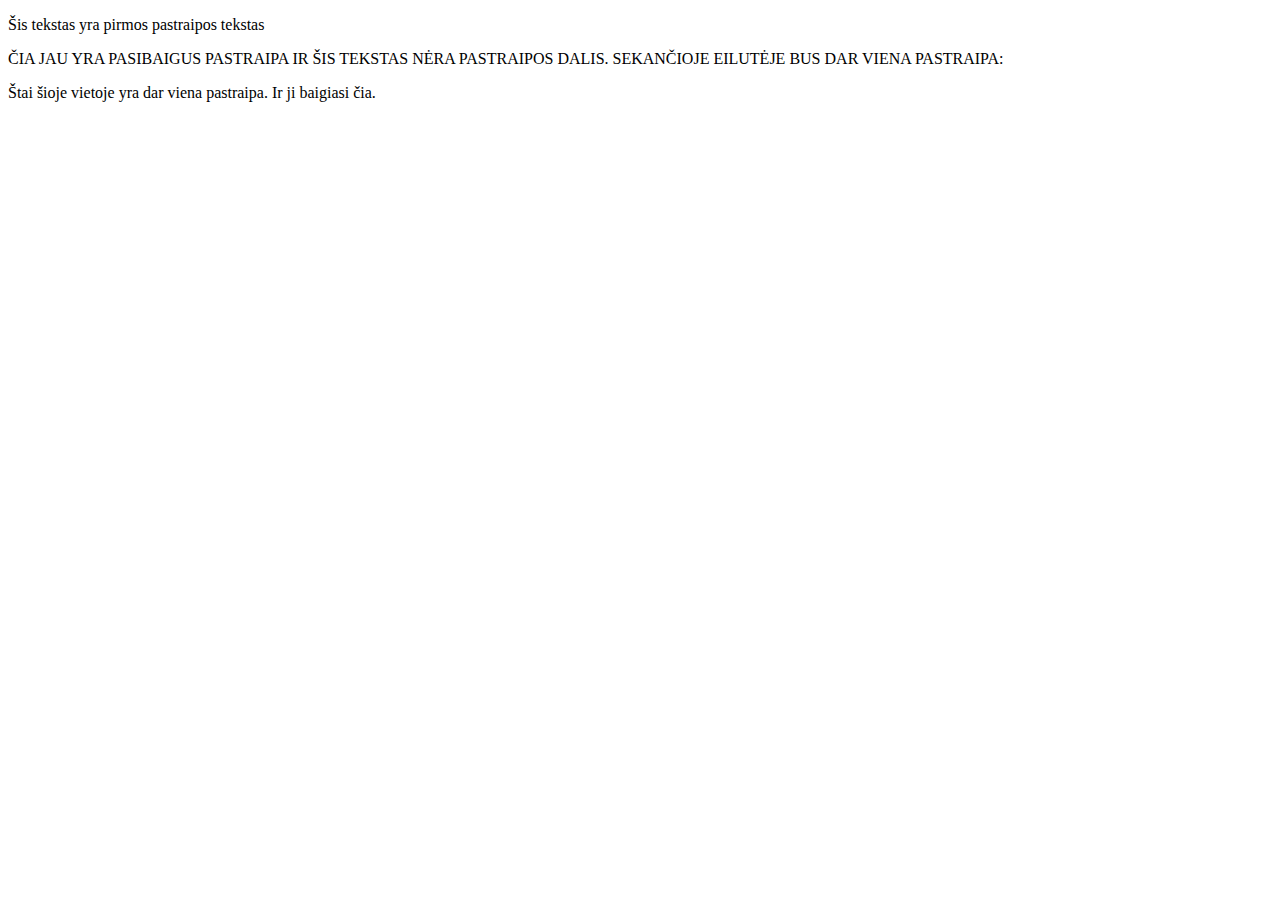
<file: lecture1-html-tags/antras_pavyzdys.html>
<!DOCTYPE html>
<html lang="en">
<head>
    <meta charset="UTF-8">
    <title>Antras pavyzdys</title>
</head>
<body>
    <p>Šis tekstas yra pirmos pastraipos tekstas</p>
    ČIA JAU YRA PASIBAIGUS PASTRAIPA IR ŠIS TEKSTAS NĖRA PASTRAIPOS DALIS. SEKANČIOJE EILUTĖJE BUS DAR VIENA PASTRAIPA:
    <p> Štai šioje vietoje yra dar viena pastraipa. Ir ji baigiasi čia. </p>
    
</body>
</html>
</file>
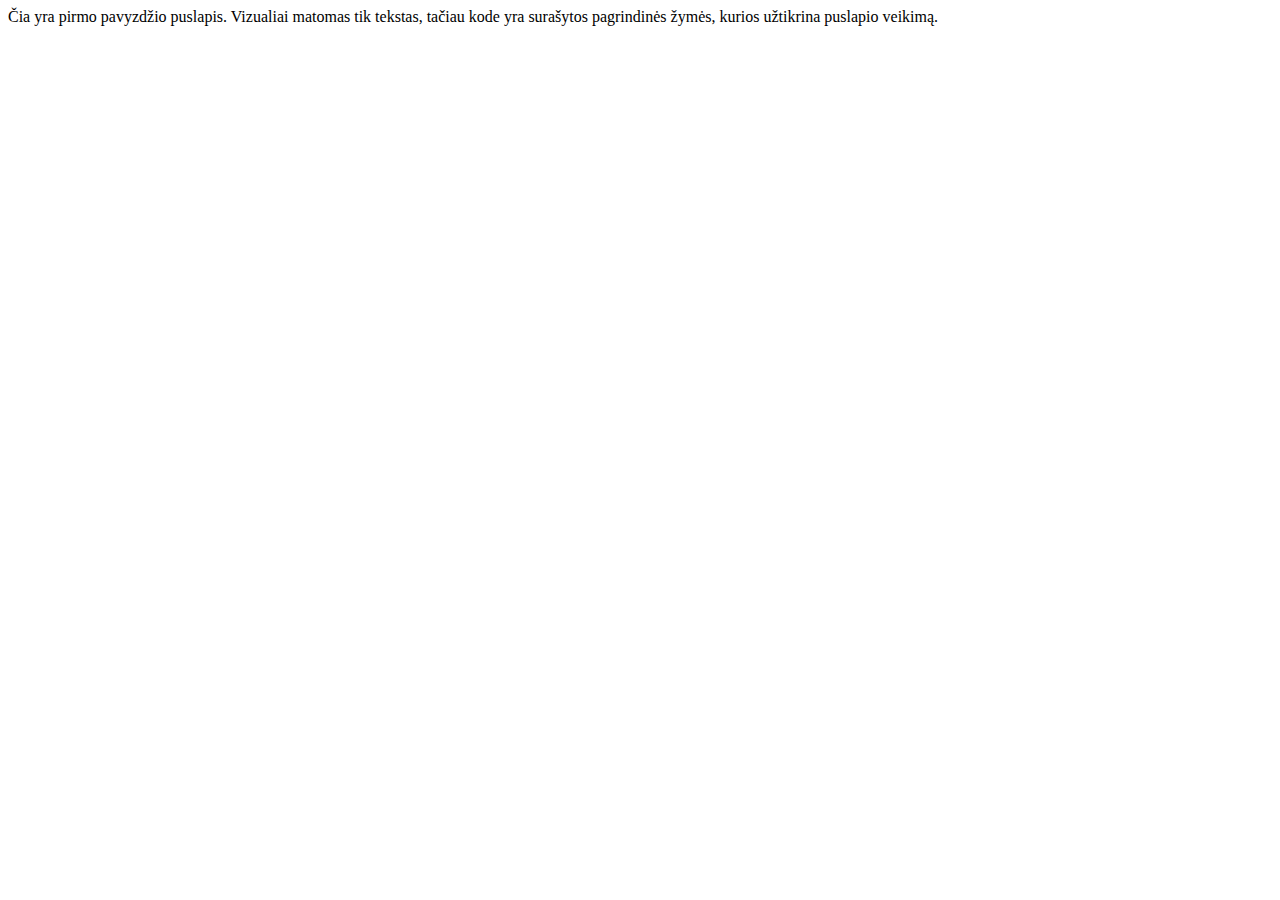
<file: lecture1-html-tags/pirmas_pavyzdys.html>
<!DOCTYPE html>
<html>
<head>
    <meta charset="UTF-8">
    <title>Pirmas pavyzdys</title>
</head>
<body>
    Čia yra pirmo pavyzdžio puslapis. Vizualiai matomas tik tekstas, tačiau kode yra surašytos pagrindinės žymės, kurios užtikrina puslapio veikimą.
</body>
</html>
</file>
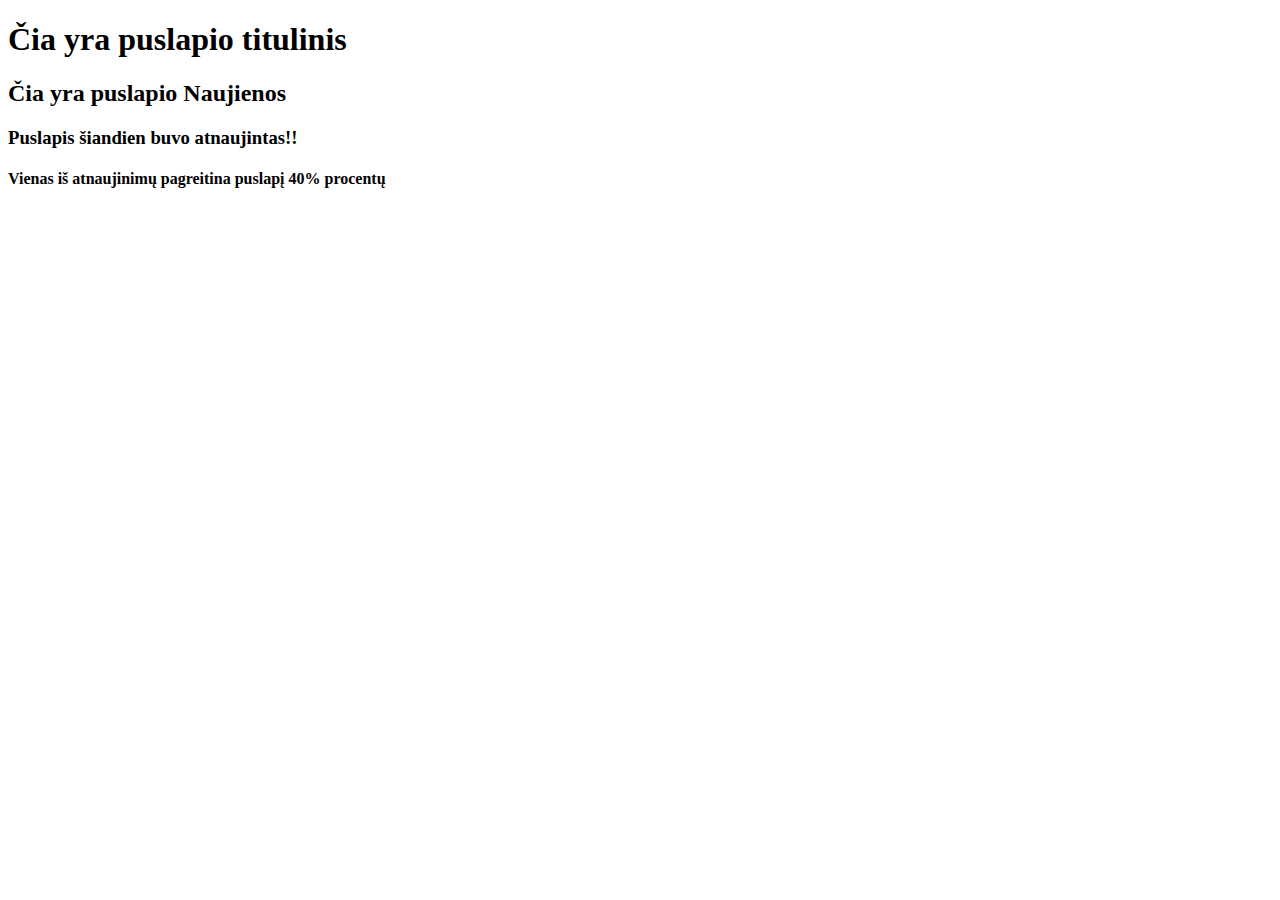
<file: lecture1-html-tags/trecias_pavzdys.html>
<!DOCTYPE html>
<html lang="en">
<head>
    <meta charset="UTF-8">
    <title>Trečias pavyzdys</title>
</head>
<body>
    <h1>Čia yra puslapio titulinis</h1>
    <h2>Čia yra puslapio Naujienos</h2>
    <h3>Puslapis šiandien buvo atnaujintas!!</h3>
    <h4>Vienas iš atnaujinimų pagreitina puslapį 40% procentų</h4>
</body>
</html>
</file>
<file: assets/styles/styles.css>
* {
    box-sizing: border-box;
}

/* ------------------Bendri stiliai---------------------- */
div {
    border: 1px dashed grey;
}

.important-word-link {
    font-style: italic;
    font-weight: bold;
    color:#988425;
}

.important-word {
    font-style: italic;
    font-weight: bold;
    color:#75350f;
}

.bold-text {
    font-weight: bold;
}

.pad-bot-10 {
    padding-bottom: 10px;
}

.w-100 {
    width: 100%;
}

.d-inline-b {
    display: inline-block;
}


/* ----------------Pagrindinių puslapio dalių stiliai--------------- */
.page-container {
    display: flex;
    width: 100%;
}

.sidebar-menu {
    width: 5%;
    display: flex;
    flex-wrap: wrap;
    align-content: flex-start;
    justify-content: center;
}

.main-content {
    flex-shrink: 1;
}


/*---------------------- Šoninio meniu stiliai----------- */
.sidebar-menu > ul {
    display: none;
    list-style-type: none;
    text-align: center;
    margin-block-start: 0;
    margin-block-end: 0;
    margin-inline-start: 0px;
    margin-inline-end: 0px;
    padding-inline-start: 0px;
}


.sidebar-menu > ul > li {
    min-height: 30px;
    line-height: 30px;
    border: 1px solid grey;
}


.sidebar-menu > ul > li:hover {
    background-color: #c9c9c9;
}

.sidebar-menu > ul > li > a {
    display: block;
    text-decoration: none;
    color: initial;
}

.sidebar-menu > .arrow {
    width: 100%;
    min-width: 40px;
}

.sidebar-menu > .sidebar-menu-text {
    writing-mode: vertical-lr;
    text-orientation: upright;
    text-align: center;
    font-size: 20px;
}

/*-- Sidebar active styles --*/
.sidebar-menu.active > ul {
    display: initial;
}

.sidebar-menu.active {
    min-width: 12%;
}

.sidebar-menu.active > .arrow {

}

.sidebar-menu.active > .sidebar-menu-text {
    display: none;
}



/* ----------Teorijos turinio (section, theory-text) stiliai--------------- */

.section-header {
    background-color: #c9c9c9;
    text-align: center;
    
}


div.theory-text {
    background-color: #f4f4f4;

    font-family: arial, x-locale-body, sans-serif;
    letter-spacing: -.0027777778rem;
    -webkit-font-smoothing: antialiased;
    -moz-osx-font-smoothing: grayscale;
    font-size: 100%;
    line-height: 1.75;

    margin-top: 5px; 
    margin-bottom: 5px;

    border: 1px solid gray;

    padding-left: 1em;
    padding-right: 1em;
}


.example-list {
    background-color: #ddeaff;
    padding-top: 5px;
    padding-bottom: 10px;
}


div.code-div {
    padding: .5em;
    margin: .5em 0.2em;
    background: #eeebeb;
    border: 0px;
}

div.theory-text img {
    border: 2px solid black;
    display: block;
}

/*------------------------------------------------- SPOILER STILIAI------------------------------------- */

pre {
    overflow: scroll;
}

/* Bendrai pre > code */
pre > code {
    white-space: pre-wrap!important;            /* Rewriting PRISM styles, since the default is pre */
}

/* Spoiler paprastas */
.spoiler {
    background-color: #c9c9c9;
}

.spoiler > .spoiler-content {
    display: none;
}


.spoiler.active > .spoiler-content {
    display: initial;
}

.spoiler > .spoiler-button > button::after {
    content: "Rodyti kodą";
}

.spoiler.active > .spoiler-button > button::after {
    content: "Slėpti kodą";
}



/* Open image spoilerio stiliai */
.theory-text .open-image > img {
    height: 28px;
    display: initial;
}

.open-image > div {
    display: none;
}

.open-image.active > div {
    display: initial;
}
</file>
<file: assets/styles/prism.css>
/* PrismJS 1.27.0
https://prismjs.com/download.html#themes=prism&languages=[base64]&plugins=line-highlight+line-numbers+highlight-keywords */
/**
 * prism.js default theme for JavaScript, CSS and HTML
 * Based on dabblet (http://dabblet.com)
 * @author Lea Verou
 */

code[class*="language-"],
pre[class*="language-"] {
	color: black;
	background: none;
	text-shadow: 0 1px white;
	font-family: Consolas, Monaco, 'Andale Mono', 'Ubuntu Mono', monospace;
	font-size: 1em;
	text-align: left;
	white-space: pre;
	word-spacing: normal;
	word-break: normal;
	word-wrap: normal;
	line-height: 1.5;

	-moz-tab-size: 4;
	-o-tab-size: 4;
	tab-size: 4;

	-webkit-hyphens: none;
	-moz-hyphens: none;
	-ms-hyphens: none;
	hyphens: none;
}

pre[class*="language-"]::-moz-selection, pre[class*="language-"] ::-moz-selection,
code[class*="language-"]::-moz-selection, code[class*="language-"] ::-moz-selection {
	text-shadow: none;
	background: #b3d4fc;
}

pre[class*="language-"]::selection, pre[class*="language-"] ::selection,
code[class*="language-"]::selection, code[class*="language-"] ::selection {
	text-shadow: none;
	background: #b3d4fc;
}

@media print {
	code[class*="language-"],
	pre[class*="language-"] {
		text-shadow: none;
	}
}

/* Code blocks */
pre[class*="language-"] {
	padding: 1em;
	margin: .5em 0;
	overflow: auto;
}

:not(pre) > code[class*="language-"],
pre[class*="language-"] {
	background: #f5f2f0;
}

/* Inline code */
:not(pre) > code[class*="language-"] {
	padding: .1em;
	border-radius: .3em;
	white-space: normal;
}

.token.comment,
.token.prolog,
.token.doctype,
.token.cdata {
	color: slategray;
}

.token.punctuation {
	color: #999;
}

.token.namespace {
	opacity: .7;
}

.token.property,
.token.tag,
.token.boolean,
.token.number,
.token.constant,
.token.symbol,
.token.deleted {
	color: #905;
}

.token.selector,
.token.attr-name,
.token.string,
.token.char,
.token.builtin,
.token.inserted {
	color: #690;
}

.token.operator,
.token.entity,
.token.url,
.language-css .token.string,
.style .token.string {
	color: #9a6e3a;
	/* This background color was intended by the author of this theme. */
	background: hsla(0, 0%, 100%, .5);
}

.token.atrule,
.token.attr-value,
.token.keyword {
	color: #07a;
}

.token.function,
.token.class-name {
	color: #DD4A68;
}

.token.regex,
.token.important,
.token.variable {
	color: #e90;
}

.token.important,
.token.bold {
	font-weight: bold;
}
.token.italic {
	font-style: italic;
}

.token.entity {
	cursor: help;
}

pre[data-line] {
	position: relative;
	padding: 1em 0 1em 3em;
}

.line-highlight {
	position: absolute;
	left: 0;
	right: 0;
	padding: inherit 0;
	margin-top: 1em; /* Same as .prism’s padding-top */

	background: hsla(24, 20%, 50%,.08);
	background: linear-gradient(to right, hsla(24, 20%, 50%,.1) 70%, hsla(24, 20%, 50%,0));

	pointer-events: none;

	line-height: inherit;
	white-space: pre;
}

@media print {
	.line-highlight {
		/*
		 * This will prevent browsers from replacing the background color with white.
		 * It's necessary because the element is layered on top of the displayed code.
		 */
		-webkit-print-color-adjust: exact;
		color-adjust: exact;
	}
}

	.line-highlight:before,
	.line-highlight[data-end]:after {
		content: attr(data-start);
		position: absolute;
		top: .4em;
		left: .6em;
		min-width: 1em;
		padding: 0 .5em;
		background-color: hsla(24, 20%, 50%,.4);
		color: hsl(24, 20%, 95%);
		font: bold 65%/1.5 sans-serif;
		text-align: center;
		vertical-align: .3em;
		border-radius: 999px;
		text-shadow: none;
		box-shadow: 0 1px white;
	}

	.line-highlight[data-end]:after {
		content: attr(data-end);
		top: auto;
		bottom: .4em;
	}

.line-numbers .line-highlight:before,
.line-numbers .line-highlight:after {
	content: none;
}

pre[id].linkable-line-numbers span.line-numbers-rows {
	pointer-events: all;
}
pre[id].linkable-line-numbers span.line-numbers-rows > span:before {
	cursor: pointer;
}
pre[id].linkable-line-numbers span.line-numbers-rows > span:hover:before {
	background-color: rgba(128, 128, 128, .2);
}

pre[class*="language-"].line-numbers {
	position: relative;
	padding-left: 3.8em;
	counter-reset: linenumber;
}

pre[class*="language-"].line-numbers > code {
	position: relative;
	white-space: inherit;
}

.line-numbers .line-numbers-rows {
	position: absolute;
	pointer-events: none;
	top: 0;
	font-size: 100%;
	left: -3.8em;
	width: 3em; /* works for line-numbers below 1000 lines */
	letter-spacing: -1px;
	border-right: 1px solid #999;

	-webkit-user-select: none;
	-moz-user-select: none;
	-ms-user-select: none;
	user-select: none;

}

	.line-numbers-rows > span {
		display: block;
		counter-increment: linenumber;
	}

		.line-numbers-rows > span:before {
			content: counter(linenumber);
			color: #999;
			display: block;
			padding-right: 0.8em;
			text-align: right;
		}
</file>
